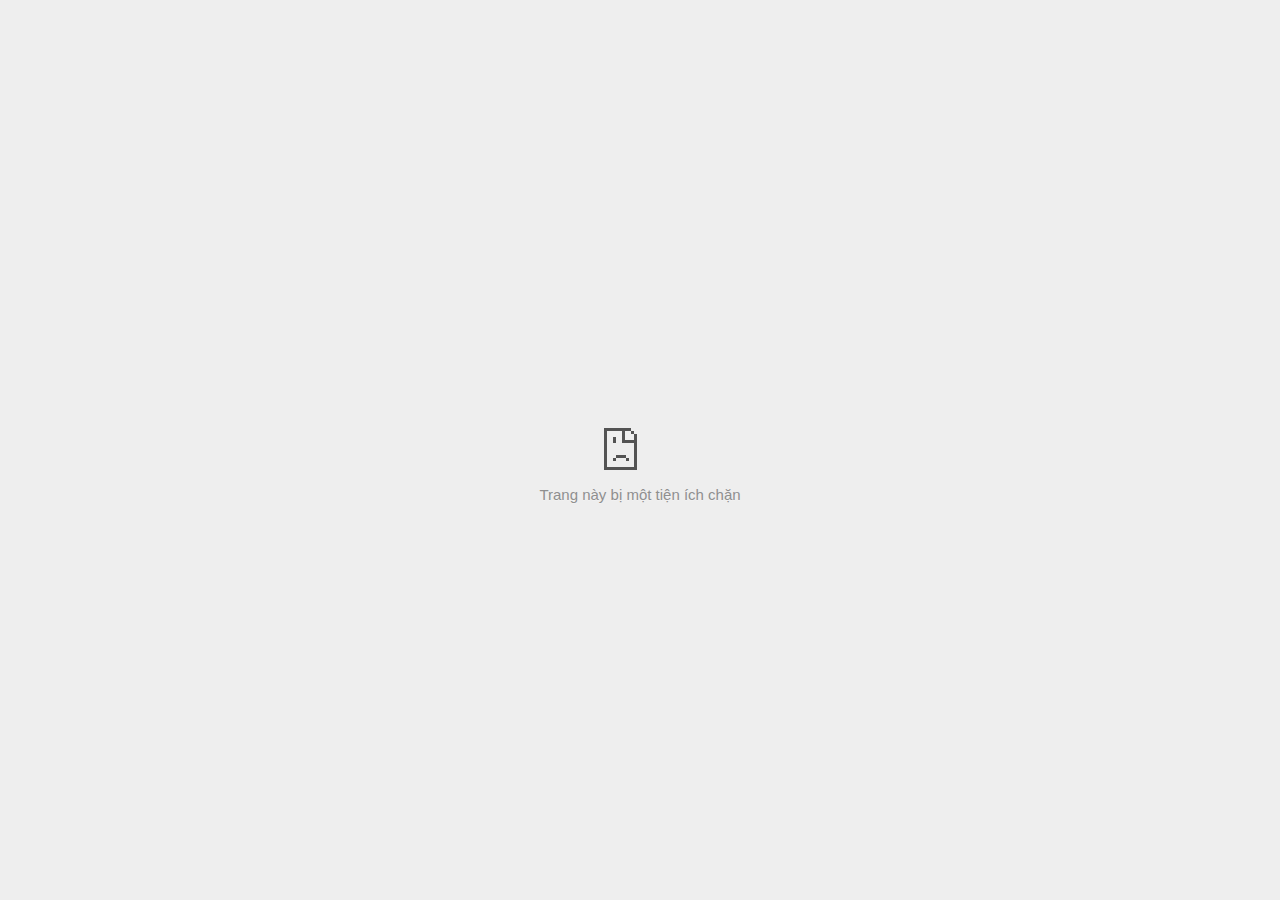
<file: assets/img/Shopee Việt Nam _ Mua và Bán Trên Ứng Dụng Di Động Hoặc Website_files/activityi.html>
<!DOCTYPE html>
<!-- saved from url=(0029)chrome-error://chromewebdata/ -->
<html dir="ltr" lang="vi" subframe=""><head><meta http-equiv="Content-Type" content="text/html; charset=UTF-8">
  
  <meta name="color-scheme" content="light dark">
  <meta name="theme-color" content="#fff">
  <meta name="viewport" content="width=device-width, initial-scale=1.0,
                                 maximum-scale=1.0, user-scalable=no">
  <title>9526557.fls.doubleclick.net</title>
  <style>/* Copyright 2017 The Chromium Authors. All rights reserved.
 * Use of this source code is governed by a BSD-style license that can be
 * found in the LICENSE file. */

a {
  color: var(--link-color);
}

body {
  --background-color: #fff;
  --error-code-color: var(--google-gray-700);
  --google-blue-100: rgb(210, 227, 252);
  --google-blue-300: rgb(138, 180, 248);
  --google-blue-600: rgb(26, 115, 232);
  --google-blue-700: rgb(25, 103, 210);
  --google-gray-100: rgb(241, 243, 244);
  --google-gray-300: rgb(218, 220, 224);
  --google-gray-500: rgb(154, 160, 166);
  --google-gray-50: rgb(248, 249, 250);
  --google-gray-600: rgb(128, 134, 139);
  --google-gray-700: rgb(95, 99, 104);
  --google-gray-800: rgb(60, 64, 67);
  --google-gray-900: rgb(32, 33, 36);
  --heading-color: var(--google-gray-900);
  --link-color: rgb(88, 88, 88);
  --popup-container-background-color: rgba(0,0,0,.65);
  --primary-button-fill-color-active: var(--google-blue-700);
  --primary-button-fill-color: var(--google-blue-600);
  --primary-button-text-color: #fff;
  --quiet-background-color: rgb(247, 247, 247);
  --secondary-button-border-color: var(--google-gray-500);
  --secondary-button-fill-color: #fff;
  --secondary-button-hover-border-color: var(--google-gray-600);
  --secondary-button-hover-fill-color: var(--google-gray-50);
  --secondary-button-text-color: var(--google-gray-700);
  --small-link-color: var(--google-gray-700);
  --text-color: var(--google-gray-700);
  background: var(--background-color);
  color: var(--text-color);
  word-wrap: break-word;
}

.nav-wrapper .secondary-button {
  background: var(--secondary-button-fill-color);
  border: 1px solid var(--secondary-button-border-color);
  color: var(--secondary-button-text-color);
  float: none;
  margin: 0;
  padding: 8px 16px;
}

.hidden {
  display: none;
}

html {
  -webkit-text-size-adjust: 100%;
  font-size: 125%;
}

.icon {
  background-repeat: no-repeat;
  background-size: 100%;
}

@media (prefers-color-scheme: dark) {
  body {
    --background-color: var(--google-gray-900);
    --error-code-color: var(--google-gray-500);
    --heading-color: var(--google-gray-500);
    --link-color: var(--google-blue-300);
    --primary-button-fill-color-active: rgb(129, 162, 208);
    --primary-button-fill-color: var(--google-blue-300);
    --primary-button-text-color: var(--google-gray-900);
    --quiet-background-color: var(--background-color);
    --secondary-button-border-color: var(--google-gray-700);
    --secondary-button-fill-color: var(--google-gray-900);
    --secondary-button-hover-fill-color: rgb(48, 51, 57);
    --secondary-button-text-color: var(--google-blue-300);
    --small-link-color: var(--google-blue-300);
    --text-color: var(--google-gray-500);
  }
}
</style>
  <style>/* Copyright 2014 The Chromium Authors. All rights reserved.
   Use of this source code is governed by a BSD-style license that can be
   found in the LICENSE file. */

button {
  border: 0;
  border-radius: 4px;
  box-sizing: border-box;
  color: var(--primary-button-text-color);
  cursor: pointer;
  float: right;
  font-size: .875em;
  margin: 0;
  padding: 8px 16px;
  transition: box-shadow 150ms cubic-bezier(0.4, 0, 0.2, 1);
  user-select: none;
}

[dir='rtl'] button {
  float: left;
}

.bad-clock button,
.captive-portal button,
.https-only button,
.insecure-form button,
.lookalike-url button,
.main-frame-blocked button,
.neterror button,
.pdf button,
.ssl button,
.safe-browsing-billing button {
  background: var(--primary-button-fill-color);
}

button:active {
  background: var(--primary-button-fill-color-active);
  outline: 0;
}

#debugging {
  display: inline;
  overflow: auto;
}

.debugging-content {
  line-height: 1em;
  margin-bottom: 0;
  margin-top: 1em;
}

.debugging-content-fixed-width {
  display: block;
  font-family: monospace;
  font-size: 1.2em;
  margin-top: 0.5em;
}

.debugging-title {
  font-weight: bold;
}

#details {
  margin: 0 0 50px;
}

#details p:not(:first-of-type) {
  margin-top: 20px;
}

.secondary-button:active {
  border-color: white;
  box-shadow: 0 1px 2px 0 rgba(60, 64, 67, .3),
      0 2px 6px 2px rgba(60, 64, 67, .15);
}

.secondary-button:hover {
  background: var(--secondary-button-hover-fill-color);
  border-color: var(--secondary-button-hover-border-color);
  text-decoration: none;
}

.error-code {
  color: var(--error-code-color);
  font-size: .8em;
  margin-top: 12px;
  text-transform: uppercase;
}

#error-debugging-info {
  font-size: 0.8em;
}

h1 {
  color: var(--heading-color);
  font-size: 1.6em;
  font-weight: normal;
  line-height: 1.25em;
  margin-bottom: 16px;
}

h2 {
  font-size: 1.2em;
  font-weight: normal;
}

.icon {
  height: 72px;
  margin: 0 0 40px;
  width: 72px;
}

input[type=checkbox] {
  opacity: 0;
}

input[type=checkbox]:focus ~ .checkbox::after {
  outline: -webkit-focus-ring-color auto 5px;
}

.interstitial-wrapper {
  box-sizing: border-box;
  font-size: 1em;
  line-height: 1.6em;
  margin: 14vh auto 0;
  max-width: 600px;
  width: 100%;
}

#main-message > p {
  display: inline;
}

#extended-reporting-opt-in {
  font-size: .875em;
  margin-top: 32px;
}

#extended-reporting-opt-in label {
  display: grid;
  grid-template-columns: 1.8em 1fr;
  position: relative;
}

#enhanced-protection-message {
  border-radius: 4px;
  font-size: 1em;
  margin-top: 32px;
  padding: 10px 5px;
}

#enhanced-protection-message label {
  display: grid;
  grid-template-columns: 2.5em 1fr;
  position: relative;
}

#enhanced-protection-message div {
  margin: 0.5em;
}

#enhanced-protection-message .icon {
  height: 1.5em;
  vertical-align: middle;
  width: 1.5em;
}

.nav-wrapper {
  margin-top: 51px;
}

.nav-wrapper::after {
  clear: both;
  content: '';
  display: table;
  width: 100%;
}

.small-link {
  color: var(--small-link-color);
  font-size: .875em;
}

.checkboxes {
  flex: 0 0 24px;
}

.checkbox {
  --padding: .9em;
  background: transparent;
  display: block;
  height: 1em;
  left: -1em;
  padding-inline-start: var(--padding);
  position: absolute;
  right: 0;
  top: -.5em;
  width: 1em;
}

.checkbox::after {
  border: 1px solid white;
  border-radius: 2px;
  content: '';
  height: 1em;
  left: var(--padding);
  position: absolute;
  top: var(--padding);
  width: 1em;
}

.checkbox::before {
  background: transparent;
  border: 2px solid white;
  border-inline-end-width: 0;
  border-top-width: 0;
  content: '';
  height: .2em;
  left: calc(.3em + var(--padding));
  opacity: 0;
  position: absolute;
  top: calc(.3em  + var(--padding));
  transform: rotate(-45deg);
  width: .5em;
}

input[type=checkbox]:checked ~ .checkbox::before {
  opacity: 1;
}

#recurrent-error-message {
  background: #ededed;
  border-radius: 4px;
  margin-bottom: 16px;
  margin-top: 12px;
  padding: 12px 16px;
}

.showing-recurrent-error-message #extended-reporting-opt-in {
  margin-top: 16px;
}

.showing-recurrent-error-message #enhanced-protection-message {
  margin-top: 16px;
}

@media (max-width: 700px) {
  .interstitial-wrapper {
    padding: 0 10%;
  }

  #error-debugging-info {
    overflow: auto;
  }
}

@media (max-width: 420px) {
  button,
  [dir='rtl'] button,
  .small-link {
    float: none;
    font-size: .825em;
    font-weight: 500;
    margin: 0;
    width: 100%;
  }

  button {
    padding: 16px 24px;
  }

  #details {
    margin: 20px 0 20px 0;
  }

  #details p:not(:first-of-type) {
    margin-top: 10px;
  }

  .secondary-button:not(.hidden) {
    display: block;
    margin-top: 20px;
    text-align: center;
    width: 100%;
  }

  .interstitial-wrapper {
    padding: 0 5%;
  }

  #extended-reporting-opt-in {
    margin-top: 24px;
  }

  #enhanced-protection-message {
    margin-top: 24px;
  }

  .nav-wrapper {
    margin-top: 30px;
  }
}

/**
 * Mobile specific styling.
 * Navigation buttons are anchored to the bottom of the screen.
 * Details message replaces the top content in its own scrollable area.
 */

@media (max-width: 420px) {
  .nav-wrapper .secondary-button {
    border: 0;
    margin: 16px 0 0;
    margin-inline-end: 0;
    padding-bottom: 16px;
    padding-top: 16px;
  }
}

/* Fixed nav. */
@media (min-width: 240px) and (max-width: 420px) and
       (min-height: 401px),
       (min-width: 421px) and (min-height: 240px) and
       (max-height: 560px) {
  body .nav-wrapper {
    background: var(--background-color);
    bottom: 0;
    box-shadow: 0 -12px 24px var(--background-color);
    left: 0;
    margin: 0 auto;
    max-width: 736px;
    padding-inline-end: 24px;
    padding-inline-start: 24px;
    position: fixed;
    right: 0;
    width: 100%;
    z-index: 2;
  }

  .interstitial-wrapper {
    max-width: 736px;
  }

  #details,
  #main-content {
    padding-bottom: 40px;
  }

  #details {
    padding-top: 5.5vh;
  }

  button.small-link {
    color: var(--google-blue-600);
  }
}

@media (max-width: 420px) and (orientation: portrait),
       (max-height: 560px) {
  body {
    margin: 0 auto;
  }

  button,
  [dir='rtl'] button,
  button.small-link,
  .nav-wrapper .secondary-button {
    font-family: Roboto-Regular,Helvetica;
    font-size: .933em;
    margin: 6px 0;
    transform: translatez(0);
  }

  .nav-wrapper {
    box-sizing: border-box;
    padding-bottom: 8px;
    width: 100%;
  }

  #details {
    box-sizing: border-box;
    height: auto;
    margin: 0;
    opacity: 1;
    transition: opacity 250ms cubic-bezier(0.4, 0, 0.2, 1);
  }

  #details.hidden,
  #main-content.hidden {
    height: 0;
    opacity: 0;
    overflow: hidden;
    padding-bottom: 0;
    transition: none;
  }

  h1 {
    font-size: 1.5em;
    margin-bottom: 8px;
  }

  .icon {
    margin-bottom: 5.69vh;
  }

  .interstitial-wrapper {
    box-sizing: border-box;
    margin: 7vh auto 12px;
    padding: 0 24px;
    position: relative;
  }

  .interstitial-wrapper p {
    font-size: .95em;
    line-height: 1.61em;
    margin-top: 8px;
  }

  #main-content {
    margin: 0;
    transition: opacity 100ms cubic-bezier(0.4, 0, 0.2, 1);
  }

  .small-link {
    border: 0;
  }

  .suggested-left > #control-buttons,
  .suggested-right > #control-buttons {
    float: none;
    margin: 0;
  }
}

@media (min-width: 421px) and (min-height: 500px) and (max-height: 560px) {
  .interstitial-wrapper {
    margin-top: 10vh;
  }
}

@media (min-height: 400px) and (orientation:portrait) {
  .interstitial-wrapper {
    margin-bottom: 145px;
  }
}

@media (min-height: 299px) {
  .nav-wrapper {
    padding-bottom: 16px;
  }
}

@media (max-height: 560px) and (min-height: 240px) and (orientation:landscape) {
  .extended-reporting-has-checkbox #details {
    padding-bottom: 80px;
  }
}

@media (min-height: 500px) and (max-height: 650px) and (max-width: 414px) and
       (orientation: portrait) {
  .interstitial-wrapper {
    margin-top: 7vh;
  }
}

@media (min-height: 650px) and (max-width: 414px) and (orientation: portrait) {
  .interstitial-wrapper {
    margin-top: 10vh;
  }
}

/* Small mobile screens. No fixed nav. */
@media (max-height: 400px) and (orientation: portrait),
       (max-height: 239px) and (orientation: landscape),
       (max-width: 419px) and (max-height: 399px) {
  .interstitial-wrapper {
    display: flex;
    flex-direction: column;
    margin-bottom: 0;
  }

  #details {
    flex: 1 1 auto;
    order: 0;
  }

  #main-content {
    flex: 1 1 auto;
    order: 0;
  }

  .nav-wrapper {
    flex: 0 1 auto;
    margin-top: 8px;
    order: 1;
    padding-inline-end: 0;
    padding-inline-start: 0;
    position: relative;
    width: 100%;
  }

  button,
  .nav-wrapper .secondary-button {
    padding: 16px 24px;
  }

  button.small-link {
    color: var(--google-blue-600);
  }
}

@media (max-width: 239px) and (orientation: portrait) {
  .nav-wrapper {
    padding-inline-end: 0;
    padding-inline-start: 0;
  }
}
</style>
  <style>/* Copyright 2013 The Chromium Authors. All rights reserved.
 * Use of this source code is governed by a BSD-style license that can be
 * found in the LICENSE file. */

/* Don't use the main frame div when the error is in a subframe. */
html[subframe] #main-frame-error {
  display: none;
}

/* Don't use the subframe error div when the error is in a main frame. */
html:not([subframe]) #sub-frame-error {
  display: none;
}

h1 {
  margin-top: 0;
  word-wrap: break-word;
}

h1 span {
  font-weight: 500;
}

a {
  text-decoration: none;
}

.icon {
  -webkit-user-select: none;
  display: inline-block;
}

.icon-generic {
  /* Can't access chrome://theme/IDR_ERROR_NETWORK_GENERIC from an untrusted
   * renderer process, so embed the resource manually. */
  content: -webkit-image-set(
      url([data-uri]) 1x,
      url([data-uri]) 2x);
}

.icon-offline {
  content: -webkit-image-set(
      url([data-uri]) 1x,
      url([data-uri]) 2x);
  position: relative;
}

.icon-disabled {
  content: -webkit-image-set(
      url([data-uri]) 1x,
      url([data-uri]) 2x);
  width: 112px;
}

.hidden {
  display: none;
}

#suggestions-list a {
  color: var(--google-blue-600);
}

#suggestions-list p {
  margin-block-end: 0;
}

#suggestions-list ul {
  margin-top: 0;
}

.single-suggestion {
  list-style-type: none;
  padding-inline-start: 0;
}

#error-information-button {
  content: url([data-uri]);
  height: 24px;
  vertical-align: -.15em;
  width: 24px;
}

.use-popup-container#error-information-popup-container
  #error-information-popup {
  align-items: center;
  background-color: var(--popup-container-background-color);
  display: flex;
  height: 100%;
  left: 0;
  position: fixed;
  top: 0;
  width: 100%;
  z-index: 100;
}

.use-popup-container#error-information-popup-container
  #error-information-popup-content > p {
  margin-bottom: 11px;
  margin-inline-start: 20px;
}

.use-popup-container#error-information-popup-container #suggestions-list ul {
  margin-inline-start: 15px;
}

.use-popup-container#error-information-popup-container
  #error-information-popup-box {
  background-color: var(--background-color);
  left: 5%;
  padding-bottom: 15px;
  padding-top: 15px;
  position: fixed;
  width: 90%;
  z-index: 101;
}

.use-popup-container#error-information-popup-container div.error-code {
  margin-inline-start: 20px;
}

.use-popup-container#error-information-popup-container #suggestions-list p {
  margin-inline-start: 20px;
}

:not(.use-popup-container)#error-information-popup-container
  #error-information-popup-close {
  display: none;
}

#error-information-popup-close {
  margin-bottom: 0;
  margin-inline-end: 35px;
  margin-top: 15px;
  text-align: end;
}

.link-button {
  color: rgb(66, 133, 244);
  display: inline-block;
  font-weight: bold;
  text-transform: uppercase;
}

#sub-frame-error-details {

  color: #8F8F8F;

  /* Not done on mobile for performance reasons. */
  text-shadow: 0 1px 0 rgba(255,255,255,0.3);

}

[jscontent=hostName],
[jscontent=failedUrl] {
  overflow-wrap: break-word;
}

.secondary-button {
  background: #d9d9d9;
  color: #696969;
  margin-inline-end: 16px;
}

.snackbar {
  background: #323232;
  border-radius: 2px;
  bottom: 24px;
  box-sizing: border-box;
  color: #fff;
  font-size: .87em;
  left: 24px;
  max-width: 568px;
  min-width: 288px;
  opacity: 0;
  padding: 16px 24px 12px;
  position: fixed;
  transform: translateY(90px);
  will-change: opacity, transform;
  z-index: 999;
}

.snackbar-show {
  -webkit-animation:
    show-snackbar 250ms cubic-bezier(0, 0, 0.2, 1) forwards,
    hide-snackbar 250ms cubic-bezier(0.4, 0, 1, 1) forwards 5s;
}

@-webkit-keyframes show-snackbar {
  100% {
    opacity: 1;
    transform: translateY(0);
  }
}

@-webkit-keyframes hide-snackbar {
  0% {
    opacity: 1;
    transform: translateY(0);
  }
  100% {
    opacity: 0;
    transform: translateY(90px);
  }
}

.suggestions {
  margin-top: 18px;
}

.suggestion-header {
  font-weight: bold;
  margin-bottom: 4px;
}

.suggestion-body {
  color: #777;
}

/* Decrease padding at low sizes. */
@media (max-width: 640px), (max-height: 640px) {
  h1 {
    margin: 0 0 15px;
  }
  .suggestions {
    margin-top: 10px;
  }
  .suggestion-header {
    margin-bottom: 0;
  }
}

#download-link,
#download-link-clicked {
  margin-bottom: 30px;
  margin-top: 30px;
}

#download-link-clicked {
  color: #BBB;
}

#download-link::before,
#download-link-clicked::before {
  content: url([data-uri]);
  display: inline-block;
  margin-inline-end: 4px;
  vertical-align: -webkit-baseline-middle;
}

#download-link-clicked::before {
  opacity: 0;
  width: 0;
}

#offline-content-list-visibility-card {
  border: 1px solid white;
  border-radius: 8px;
  display: flex;
  font-size: .8em;
  justify-content: space-between;
  line-height: 1;
}

#offline-content-list.list-hidden #offline-content-list-visibility-card {
  border-color: rgb(218, 220, 224);
}

#offline-content-list-visibility-card > div {
  padding: 1em;
}

#offline-content-list-title {
  color: var(--google-gray-700);
}

#offline-content-list-show-text,
#offline-content-list-hide-text {
  color: rgb(66, 133, 244);
}

/* Hides the "hide" text div when the offline content list is collapsed/hidden
 * and, alternatively, hides the "show" text div when the offline content list
 * is expanded/shown.
 */
#offline-content-list.list-hidden #offline-content-list-hide-text,
#offline-content-list:not(.list-hidden) #offline-content-list-show-text {
  display: none;
}

/* Controls the animation of the offline content list when it is expanded/shown.
 */
#offline-content-suggestions {
  /* Max-height has to be set for the height animation to work. The chosen value
   * is a little greater than the maximum height the list will have, when all
   * suggestions have images, so that it is never clamped. This makes so that
   * when the actual height is smaller then the animation is not as smooth.
   */
  max-height: 27em;
  transition: max-height 200ms ease-in, visibility 0s 200ms,
              opacity 200ms 200ms linear;
}

/* Controls the animation of the offline content list when it is
 * collapsed/hidden.
 */
#offline-content-list.list-hidden #offline-content-suggestions {
  max-height: 0;
  opacity: 0;
  transition: opacity 200ms linear, visibility 0s 200ms,
              max-height 200ms 200ms ease-out;
  visibility: hidden;
}

#offline-content-list {
  margin-inline-start: -5%;
  width: 110%;
}

/* The selectors below adjust the "overflow" of the suggestion cards contents
 * based on the same screen size based strategy used for the main frame, which
 * is applied by the `interstitial-wrapper` class. */
@media (max-width: 420px)  {
  #offline-content-list {
    margin-inline-start: -2.5%;
    width: 105%;
  }
}
@media (max-width: 420px) and (orientation: portrait),
       (max-height: 560px) {
  #offline-content-list {
    margin-inline-start: -12px;
    width: calc(100% + 24px);
  }
}

.suggestion-with-image .offline-content-suggestion-thumbnail {
  flex-basis: 8.2em;
  flex-shrink: 0;
}

.suggestion-with-image .offline-content-suggestion-thumbnail > img {
  height: 100%;
  width: 100%;
}

.suggestion-with-image #offline-content-list:not(.is-rtl)
.offline-content-suggestion-thumbnail > img {
  border-bottom-right-radius: 7px;
  border-top-right-radius: 7px;
}

.suggestion-with-image #offline-content-list.is-rtl
.offline-content-suggestion-thumbnail > img {
  border-bottom-left-radius: 7px;
  border-top-left-radius: 7px;
}

.suggestion-with-icon .offline-content-suggestion-thumbnail {
  align-items: center;
  display: flex;
  justify-content: center;
  min-height: 4.2em;
  min-width: 4.2em;
}

.suggestion-with-icon .offline-content-suggestion-thumbnail > div {
  align-items: center;
  background-color: rgb(241, 243, 244);
  border-radius: 50%;
  display: flex;
  height: 2.3em;
  justify-content: center;
  width: 2.3em;
}

.suggestion-with-icon .offline-content-suggestion-thumbnail > div > img {
  height: 1.45em;
  width: 1.45em;
}

.offline-content-suggestion-favicon {
  height: 1em;
  margin-inline-end: 0.4em;
  width: 1.4em;
}

.offline-content-suggestion-favicon > img {
  height: 1.4em;
  width: 1.4em;
}

.no-favicon .offline-content-suggestion-favicon {
  display: none;
}

.image-video {
  content: url([data-uri]);
}

.image-music-note {
  content: url([data-uri]);
}

.image-earth {
  content: url([data-uri]);
}

.image-file {
  content: url([data-uri]);
}

.offline-content-suggestion-texts {
  display: flex;
  flex-direction: column;
  justify-content: space-between;
  line-height: 1.3;
  padding: .9em;
  width: 100%;
}

.offline-content-suggestion-title {
  -webkit-box-orient: vertical;
  -webkit-line-clamp: 3;
  color: rgb(32, 33, 36);
  display: -webkit-box;
  font-size: 1.1em;
  overflow: hidden;
  text-overflow: ellipsis;
}

div.offline-content-suggestion {
  align-items: stretch;
  border: 1px solid rgb(218, 220, 224);
  border-radius: 8px;
  display: flex;
  justify-content: space-between;
  margin-bottom: .8em;
}

.suggestion-with-image {
  flex-direction: row;
  height: 8.2em;
  max-height: 8.2em;
}

.suggestion-with-icon {
  flex-direction: row-reverse;
  height: 4.2em;
  max-height: 4.2em;
}

.suggestion-with-icon .offline-content-suggestion-title {
  -webkit-line-clamp: 1;
  word-break: break-all;
}

.suggestion-with-icon .offline-content-suggestion-texts {
  padding-inline-start: 0;
}

.offline-content-suggestion-attribution-freshness {
  color: rgb(95, 99, 104);
  display: flex;
  font-size: .8em;
  line-height: 1.7em;
}

.offline-content-suggestion-attribution {
  -webkit-box-orient: vertical;
  -webkit-line-clamp: 1;
  display: -webkit-box;
  flex-shrink: 1;
  margin-inline-end: 0.3em;
  overflow: hidden;
  overflow-wrap: break-word;
  text-overflow: ellipsis;
  word-break: break-all;
}

.no-attribution .offline-content-suggestion-attribution {
  display: none;
}

.offline-content-suggestion-freshness::before {
  content: '-';
  display: inline-block;
  flex-shrink: 0;
  margin-inline-end: .1em;
  margin-inline-start: .1em;
}

.no-attribution .offline-content-suggestion-freshness::before {
  display: none;
}

.offline-content-suggestion-freshness {
  flex-shrink: 0;
}

.suggestion-with-image .offline-content-suggestion-pin-spacer {
  flex-grow: 100;
  flex-shrink: 1;
}

.suggestion-with-image .offline-content-suggestion-pin {
  content: url([data-uri]);
  flex-shrink: 0;
  height: 1.4em;
  margin-inline-start: .4em;
  width: 1.4em;
}

/* Controls the animation (and a bit more) of the launch-downloads-home action
 * button when the offline content list is expanded/shown.
 */
#offline-content-list-action {
  text-align: center;
  transition: visibility 0s 200ms, opacity 200ms 200ms linear;
}

/* Controls the animation of the launch-downloads-home action button when the
 * offline content list is collapsed/hidden.
 */
#offline-content-list.list-hidden #offline-content-list-action {
  opacity: 0;
  transition: opacity 200ms linear, visibility 0s 200ms;
  visibility: hidden;
}

#cancel-save-page-button {
  background-image: url([data-uri]);
  background-position: right 27px center;
  background-repeat: no-repeat;
  border: 1px solid var(--google-gray-300);
  border-radius: 5px;
  color: var(--google-gray-700);
  margin-bottom: 26px;
  padding-bottom: 16px;
  padding-inline-end: 88px;
  padding-inline-start: 16px;
  padding-top: 16px;
  text-align: start;
}

html[dir='rtl'] #cancel-save-page-button {
  background-position: left 27px center;
}

#save-page-for-later-button {
  display: flex;
  justify-content: start;
}

#save-page-for-later-button a::before {
  content: url([data-uri]);
  display: inline-block;
  margin-inline-end: 4px;
  vertical-align: -webkit-baseline-middle;
}

.hidden#save-page-for-later-button {
  display: none;
}

/* Don't allow overflow when in a subframe. */
html[subframe] body {
  overflow: hidden;
}

#sub-frame-error {
  -webkit-align-items: center;
  -webkit-flex-flow: column;
  -webkit-justify-content: center;
  background-color: #DDD;
  display: -webkit-flex;
  height: 100%;
  left: 0;
  position: absolute;
  text-align: center;
  top: 0;
  transition: background-color 200ms ease-in-out;
  width: 100%;
}

#sub-frame-error:hover {
  background-color: #EEE;
}

#sub-frame-error .icon-generic {
  margin: 0 0 16px;
}

#sub-frame-error-details {
  margin: 0 10px;
  text-align: center;
  visibility: hidden;
}

/* Show details only when hovering. */
#sub-frame-error:hover #sub-frame-error-details {
  visibility: visible;
}

/* If the iframe is too small, always hide the error code. */
/* TODO(mmenke): See if overflow: no-display works better, once supported. */
@media (max-width: 200px), (max-height: 95px) {
  #sub-frame-error-details {
    display: none;
  }
}

/* Adjust icon for small embedded frames in apps. */
@media (max-height: 100px) {
  #sub-frame-error .icon-generic {
    height: auto;
    margin: 0;
    padding-top: 0;
    width: 25px;
  }
}

/* details-button is special; it's a <button> element that looks like a link. */
#details-button {
  box-shadow: none;
  min-width: 0;
}

/* Styles for platform dependent separation of controls and details button. */
.suggested-left > #control-buttons,
.suggested-right > #details-button {
  float: left;
}

.suggested-right > #control-buttons,
.suggested-left > #details-button {
  float: right;
}

.suggested-left .secondary-button {
  margin-inline-end: 0;
  margin-inline-start: 16px;
}

#details-button.singular {
  float: none;
}

/* download-button shows both icon and text. */
#download-button {
  padding-bottom: 4px;
  padding-top: 4px;
  position: relative;
}

#download-button::before {
  background: -webkit-image-set(
      url([data-uri]) 1x,
      url([data-uri]) 2x)
    no-repeat;
  content: '';
  display: inline-block;
  height: 24px;
  margin-inline-end: 4px;
  margin-inline-start: -4px;
  vertical-align: middle;
  width: 24px;
}

#download-button:disabled {
  background: rgb(180, 206, 249);
  color: rgb(255, 255, 255);
}

#buttons::after {
  clear: both;
  content: '';
  display: block;
  width: 100%;
}

/* Offline page */
html[dir='rtl'] .runner-container,
html[dir='rtl'].offline .icon-offline {
  transform: scaleX(-1);
}

.offline {
  transition: filter 1.5s cubic-bezier(0.65, 0.05, 0.36, 1),
              background-color 1.5s cubic-bezier(0.65, 0.05, 0.36, 1);

  will-change: filter, background-color;

}

.offline body {
  transition: background-color 1.5s cubic-bezier(0.65, 0.05, 0.36, 1);
}

.offline #main-message > p {
  display: none;
}

.offline.inverted {
  background-color: #fff;
  filter: invert(1);
}

.offline.inverted body {
  background-color: #fff;
}

.offline .interstitial-wrapper {
  color: var(--text-color);
  font-size: 1em;
  line-height: 1.55;
  margin: 0 auto;
  max-width: 600px;
  padding-top: 100px;
  position: relative;
  width: 100%;
}

.offline .runner-container {
  direction: ltr;
  height: 150px;
  max-width: 600px;
  overflow: hidden;
  position: absolute;
  top: 35px;
  width: 44px;
}

.offline .runner-container:focus {
  outline: none;
}

.offline .runner-container:focus-visible {
  outline: 3px solid var(--google-blue-300);
}

.offline .runner-canvas {
  height: 150px;
  max-width: 600px;
  opacity: 1;
  overflow: hidden;
  position: absolute;
  top: 0;
  z-index: 10;
}

.offline .controller {
  height: 100vh;
  left: 0;
  position: absolute;
  top: 0;
  width: 100vw;
  z-index: 9;
}

#offline-resources {
  display: none;
}

#offline-instruction {
  image-rendering: pixelated;
  left: 0;
  margin: auto;
  position: absolute;
  right: 0;
  top: 60px;
  width: fit-content;
}

.offline-runner-live-region {
  bottom: 0;
  clip-path: polygon(0 0, 0 0, 0 0);
  color: var(--background-color);
  display: block;
  font-size: xx-small;
  overflow: hidden;
  position: absolute;
  text-align: center;
  transition: color 1.5s cubic-bezier(0.65, 0.05, 0.36, 1);
  user-select: none;
}

/* Custom toggle */
.slow-speed-option {
  align-items: center;
  background: var(--google-gray-50);
  border-radius: 24px/50%;
  bottom: 0;
  color: var(--error-code-color);
  display: inline-flex;
  font-size: 1em;
  left: 0;
  line-height: 1.1em;
  margin: 5px auto;
  padding: 2px 12px 3px 20px;
  position: absolute;
  right: 0;
  width: max-content;
  z-index: 999;
}

.slow-speed-option.hidden {
  display: none;
}

.slow-speed-option [type=checkbox] {
  opacity: 0;
  pointer-events: none;
  position: absolute;
}

.slow-speed-option .slow-speed-toggle {
  cursor: pointer;
  margin-inline-start: 8px;
  padding: 8px 4px;
  position: relative;
}

.slow-speed-option [type=checkbox]:disabled ~ .slow-speed-toggle {
  cursor: default;
}

.slow-speed-option-label [type=checkbox] {
  opacity: 0;
  pointer-events: none;
  position: absolute;
}

.slow-speed-option .slow-speed-toggle::before,
.slow-speed-option .slow-speed-toggle::after {
  content: '';
  display: block;
  margin: 0 3px;
  transition: all 100ms cubic-bezier(0.4, 0, 1, 1);
}

.slow-speed-option .slow-speed-toggle::before {
  background: rgb(189,193,198);
  border-radius: 0.65em;
  height: 0.9em;
  width: 2em;
}

.slow-speed-option .slow-speed-toggle::after {
  background: #fff;
  border-radius: 50%;
  box-shadow: 0 1px 3px 0 rgb(0 0 0 / 40%);
  height: 1.2em;
  position: absolute;
  top: 51%;
  transform: translate(-20%, -50%);
  width: 1.1em;
}

.slow-speed-option [type=checkbox]:focus + .slow-speed-toggle {
  box-shadow: 0 0 8px rgb(94, 158, 214);
  outline: 1px solid rgb(93, 157, 213);
}

.slow-speed-option [type=checkbox]:checked + .slow-speed-toggle::before {
  background: var(--google-blue-600);
  opacity: 0.5;
}

.slow-speed-option [type=checkbox]:checked + .slow-speed-toggle::after {
  background: var(--google-blue-600);
  transform: translate(calc(2em - 90%), -50%);
}

.slow-speed-option [type=checkbox]:checked:disabled +
  .slow-speed-toggle::before {
  background: rgb(189,193,198);
}

.slow-speed-option [type=checkbox]:checked:disabled +
  .slow-speed-toggle::after {
  background: var(--google-gray-50);
}

@media (max-width: 420px) {
  #download-button {
    padding-bottom: 12px;
    padding-top: 12px;
  }

  .suggested-left > #control-buttons,
  .suggested-right > #control-buttons {
    float: none;
  }

  .snackbar {
    border-radius: 0;
    bottom: 0;
    left: 0;
    width: 100%;
  }
}

@media (max-height: 350px) {
  h1 {
    margin: 0 0 15px;
  }

  .icon-offline {
    margin: 0 0 10px;
  }

  .interstitial-wrapper {
    margin-top: 5%;
  }

  .nav-wrapper {
    margin-top: 30px;
  }
}

@media (min-width: 420px) and (max-width: 736px) and
       (min-height: 240px) and (max-height: 420px) and
       (orientation:landscape) {
  .interstitial-wrapper {
    margin-bottom: 100px;
  }
}

@media (max-width: 360px) and (max-height: 480px) {
  .offline .interstitial-wrapper {
    padding-top: 60px;
  }

  .offline .runner-container {
    top: 8px;
  }
}

@media (min-height: 240px) and (orientation: landscape) {
  .offline .interstitial-wrapper {
    margin-bottom: 90px;
  }

  .icon-offline {
    margin-bottom: 20px;
  }
}

@media (max-height: 320px) and (orientation: landscape) {
  .icon-offline {
    margin-bottom: 0;
  }

  .offline .runner-container {
    top: 10px;
  }
}

@media (max-width: 240px) {
  button {
    padding-inline-end: 12px;
    padding-inline-start: 12px;
  }

  .interstitial-wrapper {
    overflow: inherit;
    padding: 0 8px;
  }
}

@media (max-width: 120px) {
  button {
    width: auto;
  }
}

.arcade-mode,
.arcade-mode .runner-container,
.arcade-mode .runner-canvas {
  image-rendering: pixelated;
  max-width: 100%;
  overflow: hidden;
}

.arcade-mode #buttons,
.arcade-mode #main-content {
  opacity: 0;
  overflow: hidden;
}

.arcade-mode .interstitial-wrapper {
  height: 100vh;
  max-width: 100%;
  overflow: hidden;
}

.arcade-mode .runner-container {
  left: 0;
  margin: auto;
  right: 0;
  transform-origin: top center;
  transition: transform 250ms cubic-bezier(0.4, 0, 1, 1) 400ms;
  z-index: 2;
}

@media (prefers-color-scheme: dark) {
  .icon {
    filter: invert(1);
  }

  .offline .runner-canvas {
    filter: invert(1);
  }

  .offline.inverted {
    background-color: var(--background-color);
    filter: invert(0);
  }

  .offline.inverted body {
    background-color: #fff;
  }

  .offline.inverted .offline-runner-live-region {
    color: #fff;
  }

  #suggestions-list a {
    color: var(--link-color);
  }

  #error-information-button {
    filter: invert(0.6);
  }

  .slow-speed-option {
    background: var(--google-gray-800);
    color: var(--google-gray-100);
  }

  .slow-speed-option .slow-speed-toggle::before,
  .slow-speed-option [type=checkbox]:checked:disabled +
    .slow-speed-toggle::before {
     background: rgb(189,193,198);
  }

  .slow-speed-option [type=checkbox]:checked + .slow-speed-toggle::after,
  .slow-speed-option [type=checkbox]:checked + .slow-speed-toggle::before {
    background: var(--google-blue-300);
  }
}
</style>
  <script>// Copyright 2013 The Chromium Authors. All rights reserved.
// Use of this source code is governed by a BSD-style license that can be
// found in the LICENSE file.

/**
 * @typedef {{
 *   downloadButtonClick: function(),
 *   reloadButtonClick: function(string),
 *   detailsButtonClick: function(),
 *   diagnoseErrorsButtonClick: function(),
 *   trackEasterEgg: function(),
 *   updateEasterEggHighScore: function(number),
 *   resetEasterEggHighScore: function(),
 *   launchOfflineItem: function(string, string),
 *   savePageForLater: function(),
 *   cancelSavePage: function(),
 *   listVisibilityChange: function(boolean),
 * }}
 */
// eslint-disable-next-line no-var
var errorPageController;

const HIDDEN_CLASS = 'hidden';

// Decodes a UTF16 string that is encoded as base64.
function decodeUTF16Base64ToString(encoded_text) {
  const data = atob(encoded_text);
  let result = '';
  for (let i = 0; i < data.length; i += 2) {
    result +=
        String.fromCharCode(data.charCodeAt(i) * 256 + data.charCodeAt(i + 1));
  }
  return result;
}

function toggleHelpBox() {
  const helpBoxOuter = document.getElementById('details');
  helpBoxOuter.classList.toggle(HIDDEN_CLASS);
  const detailsButton = document.getElementById('details-button');
  if (helpBoxOuter.classList.contains(HIDDEN_CLASS)) {
    /** @suppress {missingProperties} */
    detailsButton.innerText = detailsButton.detailsText;
  } else {
    /** @suppress {missingProperties} */
    detailsButton.innerText = detailsButton.hideDetailsText;
  }

  // Details appears over the main content on small screens.
  if (mobileNav) {
    document.getElementById('main-content').classList.toggle(HIDDEN_CLASS);
    const runnerContainer = document.querySelector('.runner-container');
    if (runnerContainer) {
      runnerContainer.classList.toggle(HIDDEN_CLASS);
    }
  }
}

function diagnoseErrors() {
  if (window.errorPageController) {
    errorPageController.diagnoseErrorsButtonClick();
  }
}

// Subframes use a different layout but the same html file.  This is to make it
// easier to support platforms that load the error page via different
// mechanisms (Currently just iOS). We also use the subframe style for portals
// as they are embedded like subframes and can't be interacted with by the user.
let isSubFrame = false;
if (window.top.location !== window.location || window.portalHost) {
  document.documentElement.setAttribute('subframe', '');
  isSubFrame = true;
}

// Re-renders the error page using |strings| as the dictionary of values.
// Used by NetErrorTabHelper to update DNS error pages with probe results.
function updateForDnsProbe(strings) {
  const context = new JsEvalContext(strings);
  jstProcess(context, document.getElementById('t'));
  onDocumentLoadOrUpdate();
}

// Adds an icon class to the list and removes classes previously set.
function updateIconClass(newClass) {
  const frameSelector = isSubFrame ? '#sub-frame-error' : '#main-frame-error';
  const iconEl = document.querySelector(frameSelector + ' .icon');

  if (iconEl.classList.contains(newClass)) {
    return;
  }

  iconEl.className = 'icon ' + newClass;
}

// Implements button clicks.  This function is needed during the transition
// between implementing these in trunk chromium and implementing them in iOS.
function reloadButtonClick(url) {
  if (window.errorPageController) {
    // 

    // 
    errorPageController.reloadButtonClick();
    // 
  } else {
    window.location = url;
  }
}

function downloadButtonClick() {
  if (window.errorPageController) {
    errorPageController.downloadButtonClick();
    const downloadButton = document.getElementById('download-button');
    downloadButton.disabled = true;
    /** @suppress {missingProperties} */
    downloadButton.textContent = downloadButton.disabledText;

    document.getElementById('download-link-wrapper')
        .classList.add(HIDDEN_CLASS);
    document.getElementById('download-link-clicked-wrapper')
        .classList.remove(HIDDEN_CLASS);
  }
}

function detailsButtonClick() {
  if (window.errorPageController) {
    errorPageController.detailsButtonClick();
  }
}

let primaryControlOnLeft = true;
// 

function setAutoFetchState(scheduled, can_schedule) {
  document.getElementById('cancel-save-page-button')
      .classList.toggle(HIDDEN_CLASS, !scheduled);
  document.getElementById('save-page-for-later-button')
      .classList.toggle(HIDDEN_CLASS, scheduled || !can_schedule);
}

function savePageLaterClick() {
  errorPageController.savePageForLater();
  // savePageForLater will eventually trigger a call to setAutoFetchState() when
  // it completes.
}

function cancelSavePageClick() {
  errorPageController.cancelSavePage();
  // setAutoFetchState is not called in response to cancelSavePage(), so do it
  // now.
  setAutoFetchState(false, true);
}

function toggleErrorInformationPopup() {
  document.getElementById('error-information-popup-container')
      .classList.toggle(HIDDEN_CLASS);
}

function launchOfflineItem(itemID, name_space) {
  errorPageController.launchOfflineItem(itemID, name_space);
}

function launchDownloadsPage() {
  errorPageController.launchDownloadsPage();
}

function getIconForSuggestedItem(item) {
  // Note: |item.content_type| contains the enum values from
  // chrome::mojom::AvailableContentType.
  switch (item.content_type) {
    case 1:  // kVideo
      return 'image-video';
    case 2:  // kAudio
      return 'image-music-note';
    case 0:  // kPrefetchedPage
    case 3:  // kOtherPage
      return 'image-earth';
  }
  return 'image-file';
}

function getSuggestedContentDiv(item, index) {
  // Note: See AvailableContentToValue in available_offline_content_helper.cc
  // for the data contained in an |item|.
  // TODO(carlosk): Present |snippet_base64| when that content becomes
  // available.
  let thumbnail = '';
  const extraContainerClasses = [];
  // html_inline.py will try to replace src attributes with data URIs using a
  // simple regex. The following is obfuscated slightly to avoid that.
  const source = 'src';
  if (item.thumbnail_data_uri) {
    extraContainerClasses.push('suggestion-with-image');
    thumbnail = `<img ${source}="${item.thumbnail_data_uri}">`;
  } else {
    extraContainerClasses.push('suggestion-with-icon');
    const iconClass = getIconForSuggestedItem(item);
    thumbnail = `<div><img class="${iconClass}"></div>`;
  }

  let favicon = '';
  if (item.favicon_data_uri) {
    favicon = `<img ${source}="${item.favicon_data_uri}">`;
  } else {
    extraContainerClasses.push('no-favicon');
  }

  if (!item.attribution_base64) {
    extraContainerClasses.push('no-attribution');
  }

  return `
  <div class="offline-content-suggestion ${extraContainerClasses.join(' ')}"
    onclick="launchOfflineItem('${item.ID}', '${item.name_space}')">
      <div class="offline-content-suggestion-texts">
        <div id="offline-content-suggestion-title-${index}"
             class="offline-content-suggestion-title">
        </div>
        <div class="offline-content-suggestion-attribution-freshness">
          <div id="offline-content-suggestion-favicon-${index}"
               class="offline-content-suggestion-favicon">
            ${favicon}
          </div>
          <div id="offline-content-suggestion-attribution-${index}"
               class="offline-content-suggestion-attribution">
          </div>
          <div class="offline-content-suggestion-freshness">
            ${item.date_modified}
          </div>
          <div class="offline-content-suggestion-pin-spacer"></div>
          <div class="offline-content-suggestion-pin"></div>
        </div>
      </div>
      <div class="offline-content-suggestion-thumbnail">
        ${thumbnail}
      </div>
  </div>`;
}

/**
 * @typedef {{
 *   ID: string,
 *   name_space: string,
 *   title_base64: string,
 *   snippet_base64: string,
 *   date_modified: string,
 *   attribution_base64: string,
 *   thumbnail_data_uri: string,
 *   favicon_data_uri: string,
 *   content_type: number,
 * }}
 */
let AvailableOfflineContent;

// Populates a list of suggested offline content.
// Note: For security reasons all content downloaded from the web is considered
// unsafe and must be securely handled to be presented on the dino page. Images
// have already been safely re-encoded but textual content -- like title and
// attribution -- must be properly handled here.
// @param {boolean} isShown
// @param {Array<AvailableOfflineContent>} suggestions
function offlineContentAvailable(isShown, suggestions) {
  if (!suggestions || !loadTimeData.valueExists('offlineContentList')) {
    return;
  }

  const suggestionsHTML = [];
  for (let index = 0; index < suggestions.length; index++) {
    suggestionsHTML.push(getSuggestedContentDiv(suggestions[index], index));
  }

  document.getElementById('offline-content-suggestions').innerHTML =
      suggestionsHTML.join('\n');

  // Sets textual web content using |textContent| to make sure it's handled as
  // plain text.
  for (let index = 0; index < suggestions.length; index++) {
    document.getElementById(`offline-content-suggestion-title-${index}`)
        .textContent =
        decodeUTF16Base64ToString(suggestions[index].title_base64);
    document.getElementById(`offline-content-suggestion-attribution-${index}`)
        .textContent =
        decodeUTF16Base64ToString(suggestions[index].attribution_base64);
  }

  const contentListElement = document.getElementById('offline-content-list');
  if (document.dir === 'rtl') {
    contentListElement.classList.add('is-rtl');
  }
  contentListElement.hidden = false;
  // The list is configured as hidden by default. Show it if needed.
  if (isShown) {
    toggleOfflineContentListVisibility(false);
  }
}

function toggleOfflineContentListVisibility(updatePref) {
  if (!loadTimeData.valueExists('offlineContentList')) {
    return;
  }

  const contentListElement = document.getElementById('offline-content-list');
  const isVisible = !contentListElement.classList.toggle('list-hidden');

  if (updatePref && window.errorPageController) {
    errorPageController.listVisibilityChanged(isVisible);
  }
}

// Called on document load, and from updateForDnsProbe().
function onDocumentLoadOrUpdate() {
  const downloadButtonVisible = loadTimeData.valueExists('downloadButton') &&
      loadTimeData.getValue('downloadButton').msg;
  const detailsButton = document.getElementById('details-button');

  // If offline content suggestions will be visible, the usual buttons will not
  // be presented.
  const offlineContentVisible =
      loadTimeData.valueExists('suggestedOfflineContentPresentation');
  if (offlineContentVisible) {
    document.querySelector('.nav-wrapper').classList.add(HIDDEN_CLASS);
    detailsButton.classList.add(HIDDEN_CLASS);

    document.getElementById('download-link').hidden = !downloadButtonVisible;
    document.getElementById('download-links-wrapper')
        .classList.remove(HIDDEN_CLASS);
    document.getElementById('error-information-popup-container')
        .classList.add('use-popup-container', HIDDEN_CLASS);
    document.getElementById('error-information-button')
        .classList.remove(HIDDEN_CLASS);
  }

  const attemptAutoFetch = loadTimeData.valueExists('attemptAutoFetch') &&
      loadTimeData.getValue('attemptAutoFetch');

  const reloadButtonVisible = loadTimeData.valueExists('reloadButton') &&
      loadTimeData.getValue('reloadButton').msg;

  const reloadButton = document.getElementById('reload-button');
  const downloadButton = document.getElementById('download-button');
  if (reloadButton.style.display === 'none' &&
      downloadButton.style.display === 'none') {
    detailsButton.classList.add('singular');
  }

  // Show or hide control buttons.
  const controlButtonDiv = document.getElementById('control-buttons');
  controlButtonDiv.hidden =
      offlineContentVisible || !(reloadButtonVisible || downloadButtonVisible);

  const iconClass = loadTimeData.valueExists('iconClass') &&
      loadTimeData.getValue('iconClass');

  updateIconClass(iconClass);

  if (!isSubFrame && iconClass === 'icon-offline') {
    document.documentElement.classList.add('offline');
    new Runner('.interstitial-wrapper');
  }
}

function onDocumentLoad() {
  // Sets up the proper button layout for the current platform.
  const buttonsDiv = document.getElementById('buttons');
  if (primaryControlOnLeft) {
    buttonsDiv.classList.add('suggested-left');
  } else {
    buttonsDiv.classList.add('suggested-right');
  }

  onDocumentLoadOrUpdate();
}

document.addEventListener('DOMContentLoaded', onDocumentLoad);
</script>
  <script>// Copyright 2015 The Chromium Authors. All rights reserved.
// Use of this source code is governed by a BSD-style license that can be
// found in the LICENSE file.

let mobileNav = false;

/**
 * For small screen mobile the navigation buttons are moved
 * below the advanced text.
 */
function onResize() {
  const helpOuterBox = document.querySelector('#details');
  const mainContent = document.querySelector('#main-content');
  const mediaQuery = '(min-width: 240px) and (max-width: 420px) and ' +
      '(min-height: 401px), ' +
      '(max-height: 560px) and (min-height: 240px) and ' +
      '(min-width: 421px)';

  const detailsHidden = helpOuterBox.classList.contains(HIDDEN_CLASS);
  const runnerContainer = document.querySelector('.runner-container');

  // Check for change in nav status.
  if (mobileNav !== window.matchMedia(mediaQuery).matches) {
    mobileNav = !mobileNav;

    // Handle showing the top content / details sections according to state.
    if (mobileNav) {
      mainContent.classList.toggle(HIDDEN_CLASS, !detailsHidden);
      helpOuterBox.classList.toggle(HIDDEN_CLASS, detailsHidden);
      if (runnerContainer) {
        runnerContainer.classList.toggle(HIDDEN_CLASS, !detailsHidden);
      }
    } else if (!detailsHidden) {
      // Non mobile nav with visible details.
      mainContent.classList.remove(HIDDEN_CLASS);
      helpOuterBox.classList.remove(HIDDEN_CLASS);
      if (runnerContainer) {
        runnerContainer.classList.remove(HIDDEN_CLASS);
      }
    }
  }
}

function setupMobileNav() {
  window.addEventListener('resize', onResize);
  onResize();
}

document.addEventListener('DOMContentLoaded', setupMobileNav);
</script>
  <script>// Copyright (c) 2014 The Chromium Authors. All rights reserved.
// Use of this source code is governed by a BSD-style license that can be
// found in the LICENSE file.

/**
 * T-Rex runner.
 * @param {string} outerContainerId Outer containing element id.
 * @param {!Object=} opt_config
 * @constructor
 * @implements {EventListener}
 * @export
 */
function Runner(outerContainerId, opt_config) {
  // Singleton
  if (Runner.instance_) {
    return Runner.instance_;
  }
  Runner.instance_ = this;

  this.outerContainerEl = document.querySelector(outerContainerId);
  this.containerEl = null;
  this.snackbarEl = null;
  // A div to intercept touch events. Only set while (playing && useTouch).
  this.touchController = null;

  this.config = opt_config || Object.assign(Runner.config, Runner.normalConfig);
  // Logical dimensions of the container.
  this.dimensions = Runner.defaultDimensions;

  this.gameType = null;
  Runner.spriteDefinition = Runner.spriteDefinitionByType['original'];

  this.altGameImageSprite = null;
  this.altGameModeActive = false;
  this.altGameModeFlashTimer = null;
  this.fadeInTimer = 0;

  this.canvas = null;
  this.canvasCtx = null;

  this.tRex = null;

  this.distanceMeter = null;
  this.distanceRan = 0;

  this.highestScore = 0;
  this.syncHighestScore = false;

  this.time = 0;
  this.runningTime = 0;
  this.msPerFrame = 1000 / FPS;
  this.currentSpeed = this.config.SPEED;
  Runner.slowDown = false;

  this.obstacles = [];

  this.activated = false; // Whether the easter egg has been activated.
  this.playing = false; // Whether the game is currently in play state.
  this.crashed = false;
  this.paused = false;
  this.inverted = false;
  this.invertTimer = 0;
  this.resizeTimerId_ = null;

  this.playCount = 0;

  // Sound FX.
  this.audioBuffer = null;

  /** @type {Object} */
  this.soundFx = {};
  this.generatedSoundFx = null;

  // Global web audio context for playing sounds.
  this.audioContext = null;

  // Images.
  this.images = {};
  this.imagesLoaded = 0;

  // Gamepad state.
  this.pollingGamepads = false;
  this.gamepadIndex = undefined;
  this.previousGamepad = null;

  if (this.isDisabled()) {
    this.setupDisabledRunner();
  } else {
    if (Runner.isAltGameModeEnabled()) {
      this.initAltGameType();
      Runner.gameType = this.gameType;
    }
    this.loadImages();

    window['initializeEasterEggHighScore'] =
        this.initializeHighScore.bind(this);
  }
}

/**
 * Default game width.
 * @const
 */
const DEFAULT_WIDTH = 600;

/**
 * Frames per second.
 * @const
 */
const FPS = 60;

/** @const */
const IS_HIDPI = window.devicePixelRatio > 1;

/** @const */
const IS_IOS = /CriOS/.test(window.navigator.userAgent);

/** @const */
const IS_MOBILE = /Android/.test(window.navigator.userAgent) || IS_IOS;

/** @const */
const IS_RTL = document.querySelector('html').dir == 'rtl';

/** @const */
const ARCADE_MODE_URL = 'chrome://dino/';

/** @const */
const RESOURCE_POSTFIX = 'offline-resources-';

/** @const */
const A11Y_STRINGS = {
  ariaLabel: 'dinoGameA11yAriaLabel',
  description: 'dinoGameA11yDescription',
  gameOver: 'dinoGameA11yGameOver',
  highScore: 'dinoGameA11yHighScore',
  jump: 'dinoGameA11yJump',
  started: 'dinoGameA11yStartGame',
  speedLabel: 'dinoGameA11ySpeedToggle'
};

/**
 * Default game configuration.
 * Shared config for all  versions of the game. Additional parameters are
 * defined in Runner.normalConfig and Runner.slowConfig.
 */
Runner.config = {
  AUDIOCUE_PROXIMITY_THRESHOLD: 190,
  AUDIOCUE_PROXIMITY_THRESHOLD_MOBILE_A11Y: 250,
  BG_CLOUD_SPEED: 0.2,
  BOTTOM_PAD: 10,
  // Scroll Y threshold at which the game can be activated.
  CANVAS_IN_VIEW_OFFSET: -10,
  CLEAR_TIME: 3000,
  CLOUD_FREQUENCY: 0.5,
  FADE_DURATION: 1,
  FLASH_DURATION: 1000,
  GAMEOVER_CLEAR_TIME: 1200,
  INITIAL_JUMP_VELOCITY: 12,
  INVERT_FADE_DURATION: 12000,
  MAX_BLINK_COUNT: 3,
  MAX_CLOUDS: 6,
  MAX_OBSTACLE_LENGTH: 3,
  MAX_OBSTACLE_DUPLICATION: 2,
  RESOURCE_TEMPLATE_ID: 'audio-resources',
  SPEED: 6,
  SPEED_DROP_COEFFICIENT: 3,
  ARCADE_MODE_INITIAL_TOP_POSITION: 35,
  ARCADE_MODE_TOP_POSITION_PERCENT: 0.1
};

Runner.normalConfig = {
  ACCELERATION: 0.001,
  AUDIOCUE_PROXIMITY_THRESHOLD: 190,
  AUDIOCUE_PROXIMITY_THRESHOLD_MOBILE_A11Y: 250,
  GAP_COEFFICIENT: 0.6,
  INVERT_DISTANCE: 700,
  MAX_SPEED: 13,
  MOBILE_SPEED_COEFFICIENT: 1.2,
  SPEED: 6
};


Runner.slowConfig = {
  ACCELERATION: 0.0005,
  AUDIOCUE_PROXIMITY_THRESHOLD: 170,
  AUDIOCUE_PROXIMITY_THRESHOLD_MOBILE_A11Y: 220,
  GAP_COEFFICIENT: 0.3,
  INVERT_DISTANCE: 350,
  MAX_SPEED: 9,
  MOBILE_SPEED_COEFFICIENT: 1.5,
  SPEED: 4.2
};


/**
 * Default dimensions.
 */
Runner.defaultDimensions = {
  WIDTH: DEFAULT_WIDTH,
  HEIGHT: 150
};


/**
 * CSS class names.
 * @enum {string}
 */
Runner.classes = {
  ARCADE_MODE: 'arcade-mode',
  CANVAS: 'runner-canvas',
  CONTAINER: 'runner-container',
  CRASHED: 'crashed',
  ICON: 'icon-offline',
  INVERTED: 'inverted',
  SNACKBAR: 'snackbar',
  SNACKBAR_SHOW: 'snackbar-show',
  TOUCH_CONTROLLER: 'controller'
};


/**
 * Sound FX. Reference to the ID of the audio tag on interstitial page.
 * @enum {string}
 */
Runner.sounds = {
  BUTTON_PRESS: 'offline-sound-press',
  HIT: 'offline-sound-hit',
  SCORE: 'offline-sound-reached'
};


/**
 * Key code mapping.
 * @enum {Object}
 */
Runner.keycodes = {
  JUMP: {'38': 1, '32': 1},  // Up, spacebar
  DUCK: {'40': 1},  // Down
  RESTART: {'13': 1}  // Enter
};


/**
 * Runner event names.
 * @enum {string}
 */
Runner.events = {
  ANIM_END: 'webkitAnimationEnd',
  CLICK: 'click',
  KEYDOWN: 'keydown',
  KEYUP: 'keyup',
  POINTERDOWN: 'pointerdown',
  POINTERUP: 'pointerup',
  RESIZE: 'resize',
  TOUCHEND: 'touchend',
  TOUCHSTART: 'touchstart',
  VISIBILITY: 'visibilitychange',
  BLUR: 'blur',
  FOCUS: 'focus',
  LOAD: 'load',
  GAMEPADCONNECTED: 'gamepadconnected',
};

Runner.prototype = {
  /**
   * Initialize alternative game type.
   */
  initAltGameType() {
    if (GAME_TYPE.length > 0) {
      this.gameType = loadTimeData && loadTimeData.valueExists('altGameType') ?
          GAME_TYPE[parseInt(loadTimeData.getValue('altGameType'), 10) - 1] :
          '';
    }
  },

  /**
   * Whether the easter egg has been disabled. CrOS enterprise enrolled devices.
   * @return {boolean}
   */
  isDisabled() {
    return loadTimeData && loadTimeData.valueExists('disabledEasterEgg');
  },

  /**
   * For disabled instances, set up a snackbar with the disabled message.
   */
  setupDisabledRunner() {
    this.containerEl = document.createElement('div');
    this.containerEl.className = Runner.classes.SNACKBAR;
    this.containerEl.textContent = loadTimeData.getValue('disabledEasterEgg');
    this.outerContainerEl.appendChild(this.containerEl);

    // Show notification when the activation key is pressed.
    document.addEventListener(Runner.events.KEYDOWN, function(e) {
      if (Runner.keycodes.JUMP[e.keyCode]) {
        this.containerEl.classList.add(Runner.classes.SNACKBAR_SHOW);
        document.querySelector('.icon').classList.add('icon-disabled');
      }
    }.bind(this));
  },

  /**
   * Setting individual settings for debugging.
   * @param {string} setting
   * @param {number|string} value
   */
  updateConfigSetting(setting, value) {
    if (setting in this.config && value !== undefined) {
      this.config[setting] = value;

      switch (setting) {
        case 'GRAVITY':
        case 'MIN_JUMP_HEIGHT':
        case 'SPEED_DROP_COEFFICIENT':
          this.tRex.config[setting] = value;
          break;
        case 'INITIAL_JUMP_VELOCITY':
          this.tRex.setJumpVelocity(value);
          break;
        case 'SPEED':
          this.setSpeed(/** @type {number} */ (value));
          break;
      }
    }
  },

  /**
   * Creates an on page image element from the base 64 encoded string source.
   * @param {string} resourceName Name in data object,
   * @return {HTMLImageElement} The created element.
   */
  createImageElement(resourceName) {
    const imgSrc = loadTimeData && loadTimeData.valueExists(resourceName) ?
        loadTimeData.getString(resourceName) :
        null;

    if (imgSrc) {
      const el =
          /** @type {HTMLImageElement} */ (document.createElement('img'));
      el.id = resourceName;
      el.src = imgSrc;
      document.getElementById('offline-resources').appendChild(el);
      return el;
    }
    return null;
  },

  /**
   * Cache the appropriate image sprite from the page and get the sprite sheet
   * definition.
   */
  loadImages() {
    let scale = '1x';
    this.spriteDef = Runner.spriteDefinition.LDPI;
    if (IS_HIDPI) {
      scale = '2x';
      this.spriteDef = Runner.spriteDefinition.HDPI;
    }

    Runner.imageSprite = /** @type {HTMLImageElement} */
        (document.getElementById(RESOURCE_POSTFIX + scale));

    if (this.gameType) {
      Runner.altGameImageSprite = /** @type {HTMLImageElement} */
          (this.createImageElement('altGameSpecificImage' + scale));
      Runner.altCommonImageSprite = /** @type {HTMLImageElement} */
          (this.createImageElement('altGameCommonImage' + scale));
    }
    Runner.origImageSprite = Runner.imageSprite;

    // Disable the alt game mode if the sprites can't be loaded.
    if (!Runner.altGameImageSprite || !Runner.altCommonImageSprite) {
      Runner.isAltGameModeEnabled = () => false;
      this.altGameModeActive = false;
    }

    if (Runner.imageSprite.complete) {
      this.init();
    } else {
      // If the images are not yet loaded, add a listener.
      Runner.imageSprite.addEventListener(Runner.events.LOAD,
          this.init.bind(this));
    }
  },

  /**
   * Load and decode base 64 encoded sounds.
   */
  loadSounds() {
    if (!IS_IOS) {
      this.audioContext = new AudioContext();

      const resourceTemplate =
          document.getElementById(this.config.RESOURCE_TEMPLATE_ID).content;

      for (const sound in Runner.sounds) {
        let soundSrc =
            resourceTemplate.getElementById(Runner.sounds[sound]).src;
        soundSrc = soundSrc.substr(soundSrc.indexOf(',') + 1);
        const buffer = decodeBase64ToArrayBuffer(soundSrc);

        // Async, so no guarantee of order in array.
        this.audioContext.decodeAudioData(buffer, function(index, audioData) {
            this.soundFx[index] = audioData;
          }.bind(this, sound));
      }
    }
  },

  /**
   * Sets the game speed. Adjust the speed accordingly if on a smaller screen.
   * @param {number=} opt_speed
   */
  setSpeed(opt_speed) {
    const speed = opt_speed || this.currentSpeed;

    // Reduce the speed on smaller mobile screens.
    if (this.dimensions.WIDTH < DEFAULT_WIDTH) {
      const mobileSpeed = Runner.slowDown ? speed :
                                            speed * this.dimensions.WIDTH /
              DEFAULT_WIDTH * this.config.MOBILE_SPEED_COEFFICIENT;
      this.currentSpeed = mobileSpeed > speed ? speed : mobileSpeed;
    } else if (opt_speed) {
      this.currentSpeed = opt_speed;
    }
  },

  /**
   * Game initialiser.
   */
  init() {
    // Hide the static icon.
    document.querySelector('.' + Runner.classes.ICON).style.visibility =
        'hidden';

    this.adjustDimensions();
    this.setSpeed();

    const ariaLabel = getA11yString(A11Y_STRINGS.ariaLabel);
    this.containerEl = document.createElement('div');
    this.containerEl.setAttribute('role', IS_MOBILE ? 'button' : 'application');
    this.containerEl.setAttribute('tabindex', '0');
    this.containerEl.setAttribute('title', ariaLabel);

    this.containerEl.className = Runner.classes.CONTAINER;

    // Player canvas container.
    this.canvas = createCanvas(this.containerEl, this.dimensions.WIDTH,
        this.dimensions.HEIGHT);

    // Live region for game status updates.
    this.a11yStatusEl = document.createElement('span');
    this.a11yStatusEl.className = 'offline-runner-live-region';
    this.a11yStatusEl.setAttribute('aria-live', 'assertive');
    this.a11yStatusEl.textContent = '';
    Runner.a11yStatusEl = this.a11yStatusEl;

    // Add checkbox to slow down the game.
    this.slowSpeedCheckboxLabel = document.createElement('label');
    this.slowSpeedCheckboxLabel.className = 'slow-speed-option hidden';
    this.slowSpeedCheckboxLabel.textContent =
        getA11yString(A11Y_STRINGS.speedLabel);

    this.slowSpeedCheckbox = document.createElement('input');
    this.slowSpeedCheckbox.setAttribute('type', 'checkbox');
    this.slowSpeedCheckbox.setAttribute(
        'title', getA11yString(A11Y_STRINGS.speedLabel));
    this.slowSpeedCheckbox.setAttribute('tabindex', '0');
    this.slowSpeedCheckbox.setAttribute('checked', 'checked');

    this.slowSpeedToggleEl = document.createElement('span');
    this.slowSpeedToggleEl.className = 'slow-speed-toggle';

    this.slowSpeedCheckboxLabel.appendChild(this.slowSpeedCheckbox);
    this.slowSpeedCheckboxLabel.appendChild(this.slowSpeedToggleEl);

    if (IS_IOS) {
      this.outerContainerEl.appendChild(this.a11yStatusEl);
    } else {
      this.containerEl.appendChild(this.a11yStatusEl);
    }

    announcePhrase(getA11yString(A11Y_STRINGS.description));

    this.generatedSoundFx = new GeneratedSoundFx();

    this.canvasCtx =
        /** @type {CanvasRenderingContext2D} */ (this.canvas.getContext('2d'));
    this.canvasCtx.fillStyle = '#f7f7f7';
    this.canvasCtx.fill();
    Runner.updateCanvasScaling(this.canvas);

    // Horizon contains clouds, obstacles and the ground.
    this.horizon = new Horizon(this.canvas, this.spriteDef, this.dimensions,
        this.config.GAP_COEFFICIENT);

    // Distance meter
    this.distanceMeter = new DistanceMeter(this.canvas,
          this.spriteDef.TEXT_SPRITE, this.dimensions.WIDTH);

    // Draw t-rex
    this.tRex = new Trex(this.canvas, this.spriteDef.TREX);

    this.outerContainerEl.appendChild(this.containerEl);
    this.outerContainerEl.appendChild(this.slowSpeedCheckboxLabel);

    this.startListening();
    this.update();

    window.addEventListener(Runner.events.RESIZE,
        this.debounceResize.bind(this));

    // Handle dark mode
    const darkModeMediaQuery =
        window.matchMedia('(prefers-color-scheme: dark)');
    this.isDarkMode = darkModeMediaQuery && darkModeMediaQuery.matches;
    darkModeMediaQuery.addListener((e) => {
      this.isDarkMode = e.matches;
    });
  },

  /**
   * Create the touch controller. A div that covers whole screen.
   */
  createTouchController() {
    this.touchController = document.createElement('div');
    this.touchController.className = Runner.classes.TOUCH_CONTROLLER;
    this.touchController.addEventListener(Runner.events.TOUCHSTART, this);
    this.touchController.addEventListener(Runner.events.TOUCHEND, this);
    this.outerContainerEl.appendChild(this.touchController);
  },

  /**
   * Debounce the resize event.
   */
  debounceResize() {
    if (!this.resizeTimerId_) {
      this.resizeTimerId_ =
          setInterval(this.adjustDimensions.bind(this), 250);
    }
  },

  /**
   * Adjust game space dimensions on resize.
   */
  adjustDimensions() {
    clearInterval(this.resizeTimerId_);
    this.resizeTimerId_ = null;

    const boxStyles = window.getComputedStyle(this.outerContainerEl);
    const padding = Number(boxStyles.paddingLeft.substr(0,
        boxStyles.paddingLeft.length - 2));

    this.dimensions.WIDTH = this.outerContainerEl.offsetWidth - padding * 2;
    if (this.isArcadeMode()) {
      this.dimensions.WIDTH = Math.min(DEFAULT_WIDTH, this.dimensions.WIDTH);
      if (this.activated) {
        this.setArcadeModeContainerScale();
      }
    }

    // Redraw the elements back onto the canvas.
    if (this.canvas) {
      this.canvas.width = this.dimensions.WIDTH;
      this.canvas.height = this.dimensions.HEIGHT;

      Runner.updateCanvasScaling(this.canvas);

      this.distanceMeter.calcXPos(this.dimensions.WIDTH);
      this.clearCanvas();
      this.horizon.update(0, 0, true);
      this.tRex.update(0);

      // Outer container and distance meter.
      if (this.playing || this.crashed || this.paused) {
        this.containerEl.style.width = this.dimensions.WIDTH + 'px';
        this.containerEl.style.height = this.dimensions.HEIGHT + 'px';
        this.distanceMeter.update(0, Math.ceil(this.distanceRan));
        this.stop();
      } else {
        this.tRex.draw(0, 0);
      }

      // Game over panel.
      if (this.crashed && this.gameOverPanel) {
        this.gameOverPanel.updateDimensions(this.dimensions.WIDTH);
        this.gameOverPanel.draw(this.altGameModeActive, this.tRex);
      }
    }
  },

  /**
   * Play the game intro.
   * Canvas container width expands out to the full width.
   */
  playIntro() {
    if (!this.activated && !this.crashed) {
      this.playingIntro = true;
      this.tRex.playingIntro = true;

      // CSS animation definition.
      const keyframes = '@-webkit-keyframes intro { ' +
            'from { width:' + Trex.config.WIDTH + 'px }' +
            'to { width: ' + this.dimensions.WIDTH + 'px }' +
          '}';
      document.styleSheets[0].insertRule(keyframes, 0);

      this.containerEl.addEventListener(Runner.events.ANIM_END,
          this.startGame.bind(this));

      this.containerEl.style.webkitAnimation = 'intro .4s ease-out 1 both';
      this.containerEl.style.width = this.dimensions.WIDTH + 'px';

      this.setPlayStatus(true);
      this.activated = true;
    } else if (this.crashed) {
      this.restart();
    }
  },


  /**
   * Update the game status to started.
   */
  startGame() {
    if (this.isArcadeMode()) {
      this.setArcadeMode();
    }
    this.toggleSpeed();
    this.runningTime = 0;
    this.playingIntro = false;
    this.tRex.playingIntro = false;
    this.containerEl.style.webkitAnimation = '';
    this.playCount++;
    this.generatedSoundFx.background();
    announcePhrase(getA11yString(A11Y_STRINGS.started));

    if (Runner.audioCues) {
      this.containerEl.setAttribute('title', getA11yString(A11Y_STRINGS.jump));
    }

    // Handle tabbing off the page. Pause the current game.
    document.addEventListener(Runner.events.VISIBILITY,
          this.onVisibilityChange.bind(this));

    window.addEventListener(Runner.events.BLUR,
          this.onVisibilityChange.bind(this));

    window.addEventListener(Runner.events.FOCUS,
          this.onVisibilityChange.bind(this));
  },

  clearCanvas() {
    this.canvasCtx.clearRect(0, 0, this.dimensions.WIDTH,
        this.dimensions.HEIGHT);
  },

  /**
   * Checks whether the canvas area is in the viewport of the browser
   * through the current scroll position.
   * @return boolean.
   */
  isCanvasInView() {
    return this.containerEl.getBoundingClientRect().top >
        Runner.config.CANVAS_IN_VIEW_OFFSET;
  },

  /**
   * Enable the alt game mode. Switching out the sprites.
   */
  enableAltGameMode() {
    Runner.imageSprite = Runner.altGameImageSprite;
    Runner.spriteDefinition = Runner.spriteDefinitionByType[Runner.gameType];

    if (IS_HIDPI) {
      this.spriteDef = Runner.spriteDefinition.HDPI;
    } else {
      this.spriteDef = Runner.spriteDefinition.LDPI;
    }

    this.altGameModeActive = true;
    this.tRex.enableAltGameMode(this.spriteDef.TREX);
    this.horizon.enableAltGameMode(this.spriteDef);
    this.generatedSoundFx.background();
  },

  /**
   * Update the game frame and schedules the next one.
   */
  update() {
    this.updatePending = false;

    const now = getTimeStamp();
    let deltaTime = now - (this.time || now);

    // Flashing when switching game modes.
    if (this.altGameModeFlashTimer < 0 || this.altGameModeFlashTimer === 0) {
      this.altGameModeFlashTimer = null;
      this.tRex.setFlashing(false);
      this.enableAltGameMode();
    } else if (this.altGameModeFlashTimer > 0) {
      this.altGameModeFlashTimer -= deltaTime;
      this.tRex.update(deltaTime);
      deltaTime = 0;
    }

    this.time = now;

    if (this.playing) {
      this.clearCanvas();

      // Additional fade in - Prevents jump when switching sprites
      if (this.altGameModeActive &&
          this.fadeInTimer <= this.config.FADE_DURATION) {
        this.fadeInTimer += deltaTime / 1000;
        this.canvasCtx.globalAlpha = this.fadeInTimer;
      } else {
        this.canvasCtx.globalAlpha = 1;
      }

      if (this.tRex.jumping) {
        this.tRex.updateJump(deltaTime);
      }

      this.runningTime += deltaTime;
      const hasObstacles = this.runningTime > this.config.CLEAR_TIME;

      // First jump triggers the intro.
      if (this.tRex.jumpCount === 1 && !this.playingIntro) {
        this.playIntro();
      }

      // The horizon doesn't move until the intro is over.
      if (this.playingIntro) {
        this.horizon.update(0, this.currentSpeed, hasObstacles);
      } else if (!this.crashed) {
        const showNightMode = this.isDarkMode ^ this.inverted;
        deltaTime = !this.activated ? 0 : deltaTime;
        this.horizon.update(
            deltaTime, this.currentSpeed, hasObstacles, showNightMode);
      }

      // Check for collisions.
      let collision = hasObstacles &&
          checkForCollision(this.horizon.obstacles[0], this.tRex);

      // For a11y, audio cues.
      if (Runner.audioCues && hasObstacles) {
        const jumpObstacle =
            this.horizon.obstacles[0].typeConfig.type != 'COLLECTABLE';

        if (!this.horizon.obstacles[0].jumpAlerted) {
          const threshold = Runner.isMobileMouseInput ?
              Runner.config.AUDIOCUE_PROXIMITY_THRESHOLD_MOBILE_A11Y :
              Runner.config.AUDIOCUE_PROXIMITY_THRESHOLD;
          const adjProximityThreshold = threshold +
              (threshold * Math.log10(this.currentSpeed / Runner.config.SPEED));

          if (this.horizon.obstacles[0].xPos < adjProximityThreshold) {
            if (jumpObstacle) {
              this.generatedSoundFx.jump();
            }
            this.horizon.obstacles[0].jumpAlerted = true;
          }
        }
      }

      // Activated alt game mode.
      if (Runner.isAltGameModeEnabled() && collision &&
          this.horizon.obstacles[0].typeConfig.type == 'COLLECTABLE') {
        this.horizon.removeFirstObstacle();
        this.tRex.setFlashing(true);
        collision = false;
        this.altGameModeFlashTimer = this.config.FLASH_DURATION;
        this.runningTime = 0;
        this.generatedSoundFx.collect();
      }

      if (!collision) {
        this.distanceRan += this.currentSpeed * deltaTime / this.msPerFrame;

        if (this.currentSpeed < this.config.MAX_SPEED) {
          this.currentSpeed += this.config.ACCELERATION;
        }
      } else {
        this.gameOver();
      }

      const playAchievementSound = this.distanceMeter.update(deltaTime,
          Math.ceil(this.distanceRan));

      if (!Runner.audioCues && playAchievementSound) {
        this.playSound(this.soundFx.SCORE);
      }

      // Night mode.
      if (!Runner.isAltGameModeEnabled()) {
        if (this.invertTimer > this.config.INVERT_FADE_DURATION) {
          this.invertTimer = 0;
          this.invertTrigger = false;
          this.invert(false);
        } else if (this.invertTimer) {
          this.invertTimer += deltaTime;
        } else {
          const actualDistance =
              this.distanceMeter.getActualDistance(Math.ceil(this.distanceRan));

          if (actualDistance > 0) {
            this.invertTrigger =
                !(actualDistance % this.config.INVERT_DISTANCE);

            if (this.invertTrigger && this.invertTimer === 0) {
              this.invertTimer += deltaTime;
              this.invert(false);
            }
          }
        }
      }
    }

    if (this.playing || (!this.activated &&
        this.tRex.blinkCount < Runner.config.MAX_BLINK_COUNT)) {
      this.tRex.update(deltaTime);
      this.scheduleNextUpdate();
    }
  },

  /**
   * Event handler.
   * @param {Event} e
   */
  handleEvent(e) {
    return (function(evtType, events) {
      switch (evtType) {
        case events.KEYDOWN:
        case events.TOUCHSTART:
        case events.POINTERDOWN:
          this.onKeyDown(e);
          break;
        case events.KEYUP:
        case events.TOUCHEND:
        case events.POINTERUP:
          this.onKeyUp(e);
          break;
        case events.GAMEPADCONNECTED:
          this.onGamepadConnected(e);
          break;
      }
    }.bind(this))(e.type, Runner.events);
  },

  /**
   * Initialize audio cues if activated by focus on the canvas element.
   * @param {Event} e
   */
  handleCanvasKeyPress(e) {
    if (!this.activated && !Runner.audioCues) {
      this.toggleSpeed();
      Runner.audioCues = true;
      this.generatedSoundFx.init();
      Runner.generatedSoundFx = this.generatedSoundFx;
      Runner.config.CLEAR_TIME *= 1.2;
    } else if (e.keyCode && Runner.keycodes.JUMP[e.keyCode]) {
      this.onKeyDown(e);
    }
  },

  /**
   * Prevent space key press from scrolling.
   * @param {Event} e
   */
  preventScrolling(e) {
    if (e.keyCode === 32) {
      e.preventDefault();
    }
  },

  /**
   * Toggle speed setting if toggle is shown.
   */
  toggleSpeed() {
    if (Runner.audioCues) {
      const speedChange = Runner.slowDown != this.slowSpeedCheckbox.checked;

      if (speedChange) {
        Runner.slowDown = this.slowSpeedCheckbox.checked;
        const updatedConfig =
            Runner.slowDown ? Runner.slowConfig : Runner.normalConfig;

        Runner.config = Object.assign(Runner.config, updatedConfig);
        this.currentSpeed = updatedConfig.SPEED;
        this.tRex.enableSlowConfig();
        this.horizon.adjustObstacleSpeed();
      }
      if (this.playing) {
        this.disableSpeedToggle(true);
      }
    }
  },

  /**
   * Show the speed toggle.
   * From focus event or when audio cues are activated.
   * @param {Event=} e
   */
  showSpeedToggle(e) {
    const isFocusEvent = e && e.type == 'focus';
    if (Runner.audioCues || isFocusEvent) {
      this.slowSpeedCheckboxLabel.classList.toggle(
          HIDDEN_CLASS, isFocusEvent ? false : !this.crashed);
    }
  },

  /**
   * Disable the speed toggle.
   * @param {boolean} disable
   */
  disableSpeedToggle(disable) {
    if (disable) {
      this.slowSpeedCheckbox.setAttribute('disabled', 'disabled');
    } else {
      this.slowSpeedCheckbox.removeAttribute('disabled');
    }
  },

  /**
   * Bind relevant key / mouse / touch listeners.
   */
  startListening() {
    // A11y keyboard / screen reader activation.
    this.containerEl.addEventListener(
        Runner.events.KEYDOWN, this.handleCanvasKeyPress.bind(this));
    if (!IS_MOBILE) {
      this.containerEl.addEventListener(
          Runner.events.FOCUS, this.showSpeedToggle.bind(this));
    }
    this.canvas.addEventListener(
        Runner.events.KEYDOWN, this.preventScrolling.bind(this));
    this.canvas.addEventListener(
        Runner.events.KEYUP, this.preventScrolling.bind(this));

    // Keys.
    document.addEventListener(Runner.events.KEYDOWN, this);
    document.addEventListener(Runner.events.KEYUP, this);

    // Touch / pointer.
    this.containerEl.addEventListener(Runner.events.TOUCHSTART, this);
    document.addEventListener(Runner.events.POINTERDOWN, this);
    document.addEventListener(Runner.events.POINTERUP, this);

    if (this.isArcadeMode()) {
      // Gamepad
      window.addEventListener(Runner.events.GAMEPADCONNECTED, this);
    }
  },

  /**
   * Remove all listeners.
   */
  stopListening() {
    document.removeEventListener(Runner.events.KEYDOWN, this);
    document.removeEventListener(Runner.events.KEYUP, this);

    if (this.touchController) {
      this.touchController.removeEventListener(Runner.events.TOUCHSTART, this);
      this.touchController.removeEventListener(Runner.events.TOUCHEND, this);
    }

    this.containerEl.removeEventListener(Runner.events.TOUCHSTART, this);
    document.removeEventListener(Runner.events.POINTERDOWN, this);
    document.removeEventListener(Runner.events.POINTERUP, this);

    if (this.isArcadeMode()) {
      window.removeEventListener(Runner.events.GAMEPADCONNECTED, this);
    }
  },

  /**
   * Process keydown.
   * @param {Event} e
   */
  onKeyDown(e) {
    // Prevent native page scrolling whilst tapping on mobile.
    if (IS_MOBILE && this.playing) {
      e.preventDefault();
    }

    if (this.isCanvasInView()) {
      // Allow toggling of speed toggle.
      if (Runner.keycodes.JUMP[e.keyCode] &&
          e.target == this.slowSpeedCheckbox) {
        return;
      }

      if (!this.crashed && !this.paused) {
        // For a11y, screen reader activation.
        const isMobileMouseInput = IS_MOBILE &&
                e.type === Runner.events.POINTERDOWN &&
                e.pointerType == 'mouse' && e.target == this.containerEl ||
            (IS_IOS && e.pointerType == 'touch' &&
             document.activeElement == this.containerEl);

        if (Runner.keycodes.JUMP[e.keyCode] ||
            e.type === Runner.events.TOUCHSTART || isMobileMouseInput ||
            (Runner.keycodes.DUCK[e.keyCode] && this.altGameModeActive)) {
          e.preventDefault();
          // Starting the game for the first time.
          if (!this.playing) {
            // Started by touch so create a touch controller.
            if (!this.touchController && e.type === Runner.events.TOUCHSTART) {
              this.createTouchController();
            }

            if (isMobileMouseInput) {
              this.handleCanvasKeyPress(e);
            }
            this.loadSounds();
            this.setPlayStatus(true);
            this.update();
            if (window.errorPageController) {
              errorPageController.trackEasterEgg();
            }
          }
          // Start jump.
          if (!this.tRex.jumping && !this.tRex.ducking) {
            if (Runner.audioCues) {
              this.generatedSoundFx.cancelFootSteps();
            } else {
              this.playSound(this.soundFx.BUTTON_PRESS);
            }
            this.tRex.startJump(this.currentSpeed);
          }
          // Ducking is disabled on alt game modes.
        } else if (
            !this.altGameModeActive && this.playing &&
            Runner.keycodes.DUCK[e.keyCode]) {
          e.preventDefault();
          if (this.tRex.jumping) {
            // Speed drop, activated only when jump key is not pressed.
            this.tRex.setSpeedDrop();
          } else if (!this.tRex.jumping && !this.tRex.ducking) {
            // Duck.
            this.tRex.setDuck(true);
          }
        }
      }
    }
  },

  /**
   * Process key up.
   * @param {Event} e
   */
  onKeyUp(e) {
    const keyCode = String(e.keyCode);
    const isjumpKey = Runner.keycodes.JUMP[keyCode] ||
        e.type === Runner.events.TOUCHEND || e.type === Runner.events.POINTERUP;

    if (this.isRunning() && isjumpKey) {
      this.tRex.endJump();
    } else if (Runner.keycodes.DUCK[keyCode]) {
      this.tRex.speedDrop = false;
      this.tRex.setDuck(false);
    } else if (this.crashed) {
      // Check that enough time has elapsed before allowing jump key to restart.
      const deltaTime = getTimeStamp() - this.time;

      if (this.isCanvasInView() &&
          (Runner.keycodes.RESTART[keyCode] || this.isLeftClickOnCanvas(e) ||
          (deltaTime >= this.config.GAMEOVER_CLEAR_TIME &&
          Runner.keycodes.JUMP[keyCode]))) {
        this.handleGameOverClicks(e);
      }
    } else if (this.paused && isjumpKey) {
      // Reset the jump state
      this.tRex.reset();
      this.play();
    }
  },

  /**
   * Process gamepad connected event.
   * @param {Event} e
   */
  onGamepadConnected(e) {
    if (!this.pollingGamepads) {
      this.pollGamepadState();
    }
  },

  /**
   * rAF loop for gamepad polling.
   */
  pollGamepadState() {
    const gamepads = navigator.getGamepads();
    this.pollActiveGamepad(gamepads);

    this.pollingGamepads = true;
    requestAnimationFrame(this.pollGamepadState.bind(this));
  },

  /**
   * Polls for a gamepad with the jump button pressed. If one is found this
   * becomes the "active" gamepad and all others are ignored.
   * @param {!Array<Gamepad>} gamepads
   */
  pollForActiveGamepad(gamepads) {
    for (let i = 0; i < gamepads.length; ++i) {
      if (gamepads[i] && gamepads[i].buttons.length > 0 &&
          gamepads[i].buttons[0].pressed) {
        this.gamepadIndex = i;
        this.pollActiveGamepad(gamepads);
        return;
      }
    }
  },

  /**
   * Polls the chosen gamepad for button presses and generates KeyboardEvents
   * to integrate with the rest of the game logic.
   * @param {!Array<Gamepad>} gamepads
   */
  pollActiveGamepad(gamepads) {
    if (this.gamepadIndex === undefined) {
      this.pollForActiveGamepad(gamepads);
      return;
    }

    const gamepad = gamepads[this.gamepadIndex];
    if (!gamepad) {
      this.gamepadIndex = undefined;
      this.pollForActiveGamepad(gamepads);
      return;
    }

    // The gamepad specification defines the typical mapping of physical buttons
    // to button indicies: https://w3c.github.io/gamepad/#remapping
    this.pollGamepadButton(gamepad, 0, 38);  // Jump
    if (gamepad.buttons.length >= 2) {
      this.pollGamepadButton(gamepad, 1, 40);  // Duck
    }
    if (gamepad.buttons.length >= 10) {
      this.pollGamepadButton(gamepad, 9, 13);  // Restart
    }

    this.previousGamepad = gamepad;
  },

  /**
   * Generates a key event based on a gamepad button.
   * @param {!Gamepad} gamepad
   * @param {number} buttonIndex
   * @param {number} keyCode
   */
  pollGamepadButton(gamepad, buttonIndex, keyCode) {
    const state = gamepad.buttons[buttonIndex].pressed;
    let previousState = false;
    if (this.previousGamepad) {
      previousState = this.previousGamepad.buttons[buttonIndex].pressed;
    }
    // Generate key events on the rising and falling edge of a button press.
    if (state !== previousState) {
      const e = new KeyboardEvent(state ? Runner.events.KEYDOWN
                                      : Runner.events.KEYUP,
                                { keyCode: keyCode });
      document.dispatchEvent(e);
    }
  },

  /**
   * Handle interactions on the game over screen state.
   * A user is able to tap the high score twice to reset it.
   * @param {Event} e
   */
  handleGameOverClicks(e) {
    if (e.target != this.slowSpeedCheckbox) {
      e.preventDefault();
      if (this.distanceMeter.hasClickedOnHighScore(e) && this.highestScore) {
        if (this.distanceMeter.isHighScoreFlashing()) {
          // Subsequent click, reset the high score.
          this.saveHighScore(0, true);
          this.distanceMeter.resetHighScore();
        } else {
          // First click, flash the high score.
          this.distanceMeter.startHighScoreFlashing();
        }
      } else {
        this.distanceMeter.cancelHighScoreFlashing();
        this.restart();
      }
    }
  },

  /**
   * Returns whether the event was a left click on canvas.
   * On Windows right click is registered as a click.
   * @param {Event} e
   * @return {boolean}
   */
  isLeftClickOnCanvas(e) {
    return e.button != null && e.button < 2 &&
        e.type === Runner.events.POINTERUP &&
        (e.target === this.canvas ||
         (IS_MOBILE && Runner.audioCues && e.target === this.containerEl));
  },

  /**
   * RequestAnimationFrame wrapper.
   */
  scheduleNextUpdate() {
    if (!this.updatePending) {
      this.updatePending = true;
      this.raqId = requestAnimationFrame(this.update.bind(this));
    }
  },

  /**
   * Whether the game is running.
   * @return {boolean}
   */
  isRunning() {
    return !!this.raqId;
  },

  /**
   * Set the initial high score as stored in the user's profile.
   * @param {number} highScore
   */
  initializeHighScore(highScore) {
    this.syncHighestScore = true;
    highScore = Math.ceil(highScore);
    if (highScore < this.highestScore) {
      if (window.errorPageController) {
        errorPageController.updateEasterEggHighScore(this.highestScore);
      }
      return;
    }
    this.highestScore = highScore;
    this.distanceMeter.setHighScore(this.highestScore);
  },

  /**
   * Sets the current high score and saves to the profile if available.
   * @param {number} distanceRan Total distance ran.
   * @param {boolean=} opt_resetScore Whether to reset the score.
   */
  saveHighScore(distanceRan, opt_resetScore) {
    this.highestScore = Math.ceil(distanceRan);
    this.distanceMeter.setHighScore(this.highestScore);

    // Store the new high score in the profile.
    if (this.syncHighestScore && window.errorPageController) {
      if (opt_resetScore) {
        errorPageController.resetEasterEggHighScore();
      } else {
        errorPageController.updateEasterEggHighScore(this.highestScore);
      }
    }
  },

  /**
   * Game over state.
   */
  gameOver() {
    this.playSound(this.soundFx.HIT);
    vibrate(200);

    this.stop();
    this.crashed = true;
    this.distanceMeter.achievement = false;

    this.tRex.update(100, Trex.status.CRASHED);

    // Game over panel.
    if (!this.gameOverPanel) {
      const origSpriteDef = IS_HIDPI ?
          Runner.spriteDefinitionByType.original.HDPI :
          Runner.spriteDefinitionByType.original.LDPI;

      if (this.canvas) {
        if (Runner.isAltGameModeEnabled) {
          this.gameOverPanel = new GameOverPanel(
              this.canvas, origSpriteDef.TEXT_SPRITE, origSpriteDef.RESTART,
              this.dimensions, origSpriteDef.ALT_GAME_END,
              this.altGameModeActive);
        } else {
          this.gameOverPanel = new GameOverPanel(
              this.canvas, origSpriteDef.TEXT_SPRITE, origSpriteDef.RESTART,
              this.dimensions);
        }
      }
    }

    this.gameOverPanel.draw(this.altGameModeActive, this.tRex);

    // Update the high score.
    if (this.distanceRan > this.highestScore) {
      this.saveHighScore(this.distanceRan);
    }

    // Reset the time clock.
    this.time = getTimeStamp();

    if (Runner.audioCues) {
      this.generatedSoundFx.stopAll();
      announcePhrase(
          getA11yString(A11Y_STRINGS.gameOver)
              .replace(
                  '$1',
                  this.distanceMeter.getActualDistance(this.distanceRan)
                      .toString()) +
          ' ' +
          getA11yString(A11Y_STRINGS.highScore)
              .replace(
                  '$1',

                  this.distanceMeter.getActualDistance(this.highestScore)
                      .toString()));
      this.containerEl.setAttribute(
          'title', getA11yString(A11Y_STRINGS.ariaLabel));
    }
    this.showSpeedToggle();
    this.disableSpeedToggle(false);
  },

  stop() {
    this.setPlayStatus(false);
    this.paused = true;
    cancelAnimationFrame(this.raqId);
    this.raqId = 0;
    this.generatedSoundFx.stopAll();
  },

  play() {
    if (!this.crashed) {
      this.setPlayStatus(true);
      this.paused = false;
      this.tRex.update(0, Trex.status.RUNNING);
      this.time = getTimeStamp();
      this.update();
      this.generatedSoundFx.background();
    }
  },

  restart() {
    if (!this.raqId) {
      this.playCount++;
      this.runningTime = 0;
      this.setPlayStatus(true);
      this.toggleSpeed();
      this.paused = false;
      this.crashed = false;
      this.distanceRan = 0;
      this.setSpeed(this.config.SPEED);
      this.time = getTimeStamp();
      this.containerEl.classList.remove(Runner.classes.CRASHED);
      this.clearCanvas();
      this.distanceMeter.reset();
      this.horizon.reset();
      this.tRex.reset();
      this.playSound(this.soundFx.BUTTON_PRESS);
      this.invert(true);
      this.flashTimer = null;
      this.update();
      this.gameOverPanel.reset();
      this.generatedSoundFx.background();
      this.containerEl.setAttribute('title', getA11yString(A11Y_STRINGS.jump));
      announcePhrase(getA11yString(A11Y_STRINGS.started));
    }
  },

  setPlayStatus(isPlaying) {
    if (this.touchController) {
      this.touchController.classList.toggle(HIDDEN_CLASS, !isPlaying);
    }
    this.playing = isPlaying;
  },

  /**
   * Whether the game should go into arcade mode.
   * @return {boolean}
   */
  isArcadeMode() {
    // In RTL languages the title is wrapped with the left to right mark
    // control characters &#x202A; and &#x202C but are invisible.
    return IS_RTL ? document.title.indexOf(ARCADE_MODE_URL) == 1 :
                    document.title === ARCADE_MODE_URL;
  },

  /**
   * Hides offline messaging for a fullscreen game only experience.
   */
  setArcadeMode() {
    document.body.classList.add(Runner.classes.ARCADE_MODE);
    this.setArcadeModeContainerScale();
  },

  /**
   * Sets the scaling for arcade mode.
   */
  setArcadeModeContainerScale() {
    const windowHeight = window.innerHeight;
    const scaleHeight = windowHeight / this.dimensions.HEIGHT;
    const scaleWidth = window.innerWidth / this.dimensions.WIDTH;
    const scale = Math.max(1, Math.min(scaleHeight, scaleWidth));
    const scaledCanvasHeight = this.dimensions.HEIGHT * scale;
    // Positions the game container at 10% of the available vertical window
    // height minus the game container height.
    const translateY = Math.ceil(Math.max(0, (windowHeight - scaledCanvasHeight -
        Runner.config.ARCADE_MODE_INITIAL_TOP_POSITION) *
        Runner.config.ARCADE_MODE_TOP_POSITION_PERCENT)) *
        window.devicePixelRatio;

    const cssScale = IS_RTL ? -scale + ',' + scale : scale;
    this.containerEl.style.transform =
        'scale(' + cssScale + ') translateY(' + translateY + 'px)';
  },

  /**
   * Pause the game if the tab is not in focus.
   */
  onVisibilityChange(e) {
    if (document.hidden || document.webkitHidden || e.type === 'blur' ||
        document.visibilityState !== 'visible') {
      this.stop();
    } else if (!this.crashed) {
      this.tRex.reset();
      this.play();
    }
  },

  /**
   * Play a sound.
   * @param {AudioBuffer} soundBuffer
   */
  playSound(soundBuffer) {
    if (soundBuffer) {
      const sourceNode = this.audioContext.createBufferSource();
      sourceNode.buffer = soundBuffer;
      sourceNode.connect(this.audioContext.destination);
      sourceNode.start(0);
    }
  },

  /**
   * Inverts the current page / canvas colors.
   * @param {boolean} reset Whether to reset colors.
   */
  invert(reset) {
    const htmlEl = document.firstElementChild;

    if (reset) {
      htmlEl.classList.toggle(Runner.classes.INVERTED,
          false);
      this.invertTimer = 0;
      this.inverted = false;
    } else {
      this.inverted = htmlEl.classList.toggle(
          Runner.classes.INVERTED, this.invertTrigger);
    }
  }
};


/**
 * Updates the canvas size taking into
 * account the backing store pixel ratio and
 * the device pixel ratio.
 *
 * See article by Paul Lewis:
 * http://www.html5rocks.com/en/tutorials/canvas/hidpi/
 *
 * @param {HTMLCanvasElement} canvas
 * @param {number=} opt_width
 * @param {number=} opt_height
 * @return {boolean} Whether the canvas was scaled.
 */
Runner.updateCanvasScaling = function(canvas, opt_width, opt_height) {
  const context =
      /** @type {CanvasRenderingContext2D} */ (canvas.getContext('2d'));

  // Query the various pixel ratios
  const devicePixelRatio = Math.floor(window.devicePixelRatio) || 1;
  /** @suppress {missingProperties} */
  const backingStoreRatio =
      Math.floor(context.webkitBackingStorePixelRatio) || 1;
  const ratio = devicePixelRatio / backingStoreRatio;

  // Upscale the canvas if the two ratios don't match
  if (devicePixelRatio !== backingStoreRatio) {
    const oldWidth = opt_width || canvas.width;
    const oldHeight = opt_height || canvas.height;

    canvas.width = oldWidth * ratio;
    canvas.height = oldHeight * ratio;

    canvas.style.width = oldWidth + 'px';
    canvas.style.height = oldHeight + 'px';

    // Scale the context to counter the fact that we've manually scaled
    // our canvas element.
    context.scale(ratio, ratio);
    return true;
  } else if (devicePixelRatio === 1) {
    // Reset the canvas width / height. Fixes scaling bug when the page is
    // zoomed and the devicePixelRatio changes accordingly.
    canvas.style.width = canvas.width + 'px';
    canvas.style.height = canvas.height + 'px';
  }
  return false;
};


/**
 * Whether events are enabled.
 * @return {boolean}
 */
Runner.isAltGameModeEnabled = function() {
  return loadTimeData && loadTimeData.valueExists('enableAltGameMode');
};


/**
 * Generated sound FX class for audio cues.
 * @constructor
 */
function GeneratedSoundFx() {
  this.audioCues = false;
  this.context = null;
  this.panner = null;
}

GeneratedSoundFx.prototype = {
  init() {
    this.audioCues = true;
    if (!this.context) {
      // iOS only supports the webkit version.
      this.context = window.webkitAudioContext ? new webkitAudioContext() :
                                                 new AudioContext();
      if (IS_IOS) {
        this.context.onstatechange = (function() {
                                       if (this.context.state != 'running') {
                                         this.context.resume();
                                       }
                                     }).bind(this);
        this.context.resume();
      }
      this.panner = this.context.createStereoPanner ?
          this.context.createStereoPanner() :
          null;
    }
  },

  stopAll() {
    this.cancelFootSteps();
  },

  /**
   * Play oscillators at certain frequency and for a certain time.
   * @param {number} frequency
   * @param {number} startTime
   * @param {number} duration
   * @param {?number=} opt_vol
   * @param {number=} opt_pan
   */
  playNote(frequency, startTime, duration, opt_vol, opt_pan) {
    const osc1 = this.context.createOscillator();
    const osc2 = this.context.createOscillator();
    const volume = this.context.createGain();

    // Set oscillator wave type
    osc1.type = 'triangle';
    osc2.type = 'triangle';
    volume.gain.value = 0.1;

    // Set up node routing
    if (this.panner) {
      this.panner.pan.value = opt_pan || 0;
      osc1.connect(volume).connect(this.panner);
      osc2.connect(volume).connect(this.panner);
      this.panner.connect(this.context.destination);
    } else {
      osc1.connect(volume);
      osc2.connect(volume);
      volume.connect(this.context.destination);
    }

    // Detune oscillators for chorus effect
    osc1.frequency.value = frequency + 1;
    osc2.frequency.value = frequency - 2;

    // Fade out
    volume.gain.setValueAtTime(opt_vol || 0.01, startTime + duration - 0.05);
    volume.gain.linearRampToValueAtTime(0.00001, startTime + duration);

    // Start oscillators
    osc1.start(startTime);
    osc2.start(startTime);
    // Stop oscillators
    osc1.stop(startTime + duration);
    osc2.stop(startTime + duration);
  },

  background() {
    if (this.audioCues) {
      const now = this.context.currentTime;
      this.playNote(493.883, now, 0.116);
      this.playNote(659.255, now + 0.116, 0.232);
      this.loopFootSteps();
    }
  },

  loopFootSteps() {
    if (this.audioCues && !this.bgSoundIntervalId) {
      this.bgSoundIntervalId = setInterval(function() {
        this.playNote(73.42, this.context.currentTime, 0.05, 0.16);
        this.playNote(69.30, this.context.currentTime + 0.116, 0.116, 0.16);
      }.bind(this), 280);
    }
  },

  cancelFootSteps() {
    if (this.audioCues && this.bgSoundIntervalId) {
      clearInterval(this.bgSoundIntervalId);
      this.bgSoundIntervalId = null;
      this.playNote(103.83, this.context.currentTime, 0.232, 0.02);
      this.playNote(116.54, this.context.currentTime + 0.116, 0.232, 0.02);
    }
  },

  collect() {
    if (this.audioCues) {
      this.cancelFootSteps();
      const now = this.context.currentTime;
      this.playNote(830.61, now, 0.116);
      this.playNote(1318.51, now + 0.116, 0.232);
    }
  },

  jump() {
    if (this.audioCues) {
      const now = this.context.currentTime;
      this.playNote(659.25, now, 0.116, 0.3, -0.6);
      this.playNote(880, now + 0.116, 0.232, 0.3, -0.6);
    }
  },
};


/**
 * Speak a phrase using Speech Synthesis API for a11y.
 * @param {string} phrase Sentence to speak.
 */
function speakPhrase(phrase) {
  if ('speechSynthesis' in window) {
    const msg = new SpeechSynthesisUtterance(phrase);
    const voices = window.speechSynthesis.getVoices();
    msg.text = phrase;
    speechSynthesis.speak(msg);
  }
}


/**
 * For screen readers make an announcement to the live region.
 * @param {string} phrase Sentence to speak.
 */
function announcePhrase(phrase) {
  if (Runner.a11yStatusEl) {
    Runner.a11yStatusEl.textContent = '';
    Runner.a11yStatusEl.textContent = phrase;
  }
}


/**
 * Returns a string from loadTimeData data object.
 * @param {string} stringName
 * @return {string}
 */
function getA11yString(stringName) {
  return loadTimeData && loadTimeData.valueExists(stringName) ?
      loadTimeData.getString(stringName) :
      '';
}


/**
 * Get random number.
 * @param {number} min
 * @param {number} max
 */
function getRandomNum(min, max) {
  return Math.floor(Math.random() * (max - min + 1)) + min;
}


/**
 * Vibrate on mobile devices.
 * @param {number} duration Duration of the vibration in milliseconds.
 */
function vibrate(duration) {
  if (IS_MOBILE && window.navigator.vibrate) {
    window.navigator.vibrate(duration);
  }
}


/**
 * Create canvas element.
 * @param {Element} container Element to append canvas to.
 * @param {number} width
 * @param {number} height
 * @param {string=} opt_classname
 * @return {HTMLCanvasElement}
 */
function createCanvas(container, width, height, opt_classname) {
  const canvas =
      /** @type {!HTMLCanvasElement} */ (document.createElement('canvas'));
  canvas.className = opt_classname ? Runner.classes.CANVAS + ' ' +
      opt_classname : Runner.classes.CANVAS;
  canvas.width = width;
  canvas.height = height;
  container.appendChild(canvas);

  return canvas;
}


/**
 * Decodes the base 64 audio to ArrayBuffer used by Web Audio.
 * @param {string} base64String
 */
function decodeBase64ToArrayBuffer(base64String) {
  const len = (base64String.length / 4) * 3;
  const str = atob(base64String);
  const arrayBuffer = new ArrayBuffer(len);
  const bytes = new Uint8Array(arrayBuffer);

  for (let i = 0; i < len; i++) {
    bytes[i] = str.charCodeAt(i);
  }
  return bytes.buffer;
}


/**
 * Return the current timestamp.
 * @return {number}
 */
function getTimeStamp() {
  return IS_IOS ? new Date().getTime() : performance.now();
}


//******************************************************************************


/**
 * Game over panel.
 * @param {!HTMLCanvasElement} canvas
 * @param {Object} textImgPos
 * @param {Object} restartImgPos
 * @param {!Object} dimensions Canvas dimensions.
 * @param {Object=} opt_altGameEndImgPos
 * @param {boolean=} opt_altGameActive
 * @constructor
 */
function GameOverPanel(
    canvas, textImgPos, restartImgPos, dimensions, opt_altGameEndImgPos,
    opt_altGameActive) {
  this.canvas = canvas;
  this.canvasCtx =
      /** @type {CanvasRenderingContext2D} */ (canvas.getContext('2d'));
  this.canvasDimensions = dimensions;
  this.textImgPos = textImgPos;
  this.restartImgPos = restartImgPos;
  this.altGameEndImgPos = opt_altGameEndImgPos;
  this.altGameModeActive = opt_altGameActive;

  // Retry animation.
  this.frameTimeStamp = 0;
  this.animTimer = 0;
  this.currentFrame = 0;

  this.gameOverRafId = null;

  this.flashTimer = 0;
  this.flashCounter = 0;
  this.originalText = true;
}

GameOverPanel.RESTART_ANIM_DURATION = 875;
GameOverPanel.LOGO_PAUSE_DURATION = 875;
GameOverPanel.FLASH_ITERATIONS = 5;

/**
 * Animation frames spec.
 */
GameOverPanel.animConfig = {
  frames: [0, 36, 72, 108, 144, 180, 216, 252],
  msPerFrame: GameOverPanel.RESTART_ANIM_DURATION / 8
};

/**
 * Dimensions used in the panel.
 * @enum {number}
 */
GameOverPanel.dimensions = {
  TEXT_X: 0,
  TEXT_Y: 13,
  TEXT_WIDTH: 191,
  TEXT_HEIGHT: 11,
  RESTART_WIDTH: 36,
  RESTART_HEIGHT: 32
};


GameOverPanel.prototype = {
  /**
   * Update the panel dimensions.
   * @param {number} width New canvas width.
   * @param {number} opt_height Optional new canvas height.
   */
  updateDimensions(width, opt_height) {
    this.canvasDimensions.WIDTH = width;
    if (opt_height) {
      this.canvasDimensions.HEIGHT = opt_height;
    }
    this.currentFrame = GameOverPanel.animConfig.frames.length - 1;
  },

  drawGameOverText(dimensions, opt_useAltText) {
    const centerX = this.canvasDimensions.WIDTH / 2;
    let textSourceX = dimensions.TEXT_X;
    let textSourceY = dimensions.TEXT_Y;
    let textSourceWidth = dimensions.TEXT_WIDTH;
    let textSourceHeight = dimensions.TEXT_HEIGHT;

    const textTargetX = Math.round(centerX - (dimensions.TEXT_WIDTH / 2));
    const textTargetY = Math.round((this.canvasDimensions.HEIGHT - 25) / 3);
    const textTargetWidth = dimensions.TEXT_WIDTH;
    const textTargetHeight = dimensions.TEXT_HEIGHT;

    if (IS_HIDPI) {
      textSourceY *= 2;
      textSourceX *= 2;
      textSourceWidth *= 2;
      textSourceHeight *= 2;
    }

    if (!opt_useAltText) {
      textSourceX += this.textImgPos.x;
      textSourceY += this.textImgPos.y;
    }

    const spriteSource =
        opt_useAltText ? Runner.altCommonImageSprite : Runner.origImageSprite;

    this.canvasCtx.save();

    if (IS_RTL) {
      this.canvasCtx.translate(this.canvasDimensions.WIDTH, 0);
      this.canvasCtx.scale(-1, 1);
    }

    // Game over text from sprite.
    this.canvasCtx.drawImage(
        spriteSource, textSourceX, textSourceY, textSourceWidth,
        textSourceHeight, textTargetX, textTargetY, textTargetWidth,
        textTargetHeight);

    this.canvasCtx.restore();
  },

  /**
   * Draw additional adornments for alternative game types.
   */
  drawAltGameElements(tRex) {
    // Additional adornments.
    if (this.altGameModeActive && Runner.spriteDefinition.ALT_GAME_END_CONFIG) {
      const altGameEndConfig = Runner.spriteDefinition.ALT_GAME_END_CONFIG;

      let altGameEndSourceWidth = altGameEndConfig.WIDTH;
      let altGameEndSourceHeight = altGameEndConfig.HEIGHT;
      const altGameEndTargetX = tRex.xPos + altGameEndConfig.X_OFFSET;
      const altGameEndTargetY = tRex.yPos + altGameEndConfig.Y_OFFSET;

      if (IS_HIDPI) {
        altGameEndSourceWidth *= 2;
        altGameEndSourceHeight *= 2;
      }

      this.canvasCtx.drawImage(
          Runner.altCommonImageSprite, this.altGameEndImgPos.x,
          this.altGameEndImgPos.y, altGameEndSourceWidth,
          altGameEndSourceHeight, altGameEndTargetX, altGameEndTargetY,
          altGameEndConfig.WIDTH, altGameEndConfig.HEIGHT);
    }
  },

  /**
   * Draw restart button.
   */
  drawRestartButton() {
    const dimensions = GameOverPanel.dimensions;
    let framePosX = GameOverPanel.animConfig.frames[this.currentFrame];
    let restartSourceWidth = dimensions.RESTART_WIDTH;
    let restartSourceHeight = dimensions.RESTART_HEIGHT;
    const restartTargetX =
        (this.canvasDimensions.WIDTH / 2) - (dimensions.RESTART_WIDTH / 2);
    const restartTargetY = this.canvasDimensions.HEIGHT / 2;

    if (IS_HIDPI) {
      restartSourceWidth *= 2;
      restartSourceHeight *= 2;
      framePosX *= 2;
    }

    this.canvasCtx.save();

    if (IS_RTL) {
      this.canvasCtx.translate(this.canvasDimensions.WIDTH, 0);
      this.canvasCtx.scale(-1, 1);
    }

    this.canvasCtx.drawImage(
        Runner.origImageSprite, this.restartImgPos.x + framePosX,
        this.restartImgPos.y, restartSourceWidth, restartSourceHeight,
        restartTargetX, restartTargetY, dimensions.RESTART_WIDTH,
        dimensions.RESTART_HEIGHT);
    this.canvasCtx.restore();
  },


  /**
   * Draw the panel.
   * @param {boolean} opt_altGameModeActive
   * @param {!Trex} opt_tRex
   */
  draw(opt_altGameModeActive, opt_tRex) {
    if (opt_altGameModeActive) {
      this.altGameModeActive = opt_altGameModeActive;
    }

    this.drawGameOverText(GameOverPanel.dimensions, false);
    this.drawRestartButton();
    this.drawAltGameElements(opt_tRex);
    this.update();
  },

  /**
   * Update animation frames.
   */
  update() {
    const now = getTimeStamp();
    const deltaTime = now - (this.frameTimeStamp || now);

    this.frameTimeStamp = now;
    this.animTimer += deltaTime;
    this.flashTimer += deltaTime;

    // Restart Button
    if (this.currentFrame == 0 &&
        this.animTimer > GameOverPanel.LOGO_PAUSE_DURATION) {
      this.animTimer = 0;
      this.currentFrame++;
      this.drawRestartButton();
    } else if (
        this.currentFrame > 0 &&
        this.currentFrame < GameOverPanel.animConfig.frames.length) {
      if (this.animTimer >= GameOverPanel.animConfig.msPerFrame) {
        this.currentFrame++;
        this.drawRestartButton();
      }
    } else if (
        !this.altGameModeActive &&
        this.currentFrame == GameOverPanel.animConfig.frames.length) {
      this.reset();
      return;
    }

    // Game over text
    if (this.altGameModeActive &&
        Runner.spriteDefinitionByType.original.ALT_GAME_OVER_TEXT_CONFIG) {
      const altTextConfig =
          Runner.spriteDefinitionByType.original.ALT_GAME_OVER_TEXT_CONFIG;

      if (this.flashCounter < GameOverPanel.FLASH_ITERATIONS &&
          this.flashTimer > altTextConfig.FLASH_DURATION) {
        this.flashTimer = 0;
        this.originalText = !this.originalText;

        this.clearGameOverTextBounds();
        if (this.originalText) {
          this.drawGameOverText(GameOverPanel.dimensions, false);
          this.flashCounter++;
        } else {
          this.drawGameOverText(altTextConfig, true);
        }
      } else if (this.flashCounter >= GameOverPanel.FLASH_ITERATIONS) {
        this.reset();
        return;
      }
    }

    this.gameOverRafId = requestAnimationFrame(this.update.bind(this));
  },

  /**
   * Clear game over text.
   */
  clearGameOverTextBounds() {
    this.canvasCtx.save();

    this.canvasCtx.clearRect(
        Math.round(
            this.canvasDimensions.WIDTH / 2 -
            (GameOverPanel.dimensions.TEXT_WIDTH / 2)),
        Math.round((this.canvasDimensions.HEIGHT - 25) / 3),
        GameOverPanel.dimensions.TEXT_WIDTH,
        GameOverPanel.dimensions.TEXT_HEIGHT + 4);
    this.canvasCtx.restore();
  },

  reset() {
    if (this.gameOverRafId) {
      cancelAnimationFrame(this.gameOverRafId);
      this.gameOverRafId = null;
    }
    this.animTimer = 0;
    this.frameTimeStamp = 0;
    this.currentFrame = 0;
    this.flashTimer = 0;
    this.flashCounter = 0;
    this.originalText = true;
  }
};


//******************************************************************************

/**
 * Check for a collision.
 * @param {!Obstacle} obstacle
 * @param {!Trex} tRex T-rex object.
 * @param {CanvasRenderingContext2D=} opt_canvasCtx Optional canvas context for
 *    drawing collision boxes.
 * @return {Array<CollisionBox>|undefined}
 */
function checkForCollision(obstacle, tRex, opt_canvasCtx) {
  const obstacleBoxXPos = Runner.defaultDimensions.WIDTH + obstacle.xPos;

  // Adjustments are made to the bounding box as there is a 1 pixel white
  // border around the t-rex and obstacles.
  const tRexBox = new CollisionBox(
      tRex.xPos + 1,
      tRex.yPos + 1,
      tRex.config.WIDTH - 2,
      tRex.config.HEIGHT - 2);

  const obstacleBox = new CollisionBox(
      obstacle.xPos + 1,
      obstacle.yPos + 1,
      obstacle.typeConfig.width * obstacle.size - 2,
      obstacle.typeConfig.height - 2);

  // Debug outer box
  if (opt_canvasCtx) {
    drawCollisionBoxes(opt_canvasCtx, tRexBox, obstacleBox);
  }

  // Simple outer bounds check.
  if (boxCompare(tRexBox, obstacleBox)) {
    const collisionBoxes = obstacle.collisionBoxes;
    let tRexCollisionBoxes = [];

    if (Runner.isAltGameModeEnabled()) {
      tRexCollisionBoxes = Runner.spriteDefinition.TREX.COLLISION_BOXES;
    } else {
      tRexCollisionBoxes = tRex.ducking ? Trex.collisionBoxes.DUCKING :
                                          Trex.collisionBoxes.RUNNING;
    }

    // Detailed axis aligned box check.
    for (let t = 0; t < tRexCollisionBoxes.length; t++) {
      for (let i = 0; i < collisionBoxes.length; i++) {
        // Adjust the box to actual positions.
        const adjTrexBox =
            createAdjustedCollisionBox(tRexCollisionBoxes[t], tRexBox);
        const adjObstacleBox =
            createAdjustedCollisionBox(collisionBoxes[i], obstacleBox);
        const crashed = boxCompare(adjTrexBox, adjObstacleBox);

        // Draw boxes for debug.
        if (opt_canvasCtx) {
          drawCollisionBoxes(opt_canvasCtx, adjTrexBox, adjObstacleBox);
        }

        if (crashed) {
          return [adjTrexBox, adjObstacleBox];
        }
      }
    }
  }
}


/**
 * Adjust the collision box.
 * @param {!CollisionBox} box The original box.
 * @param {!CollisionBox} adjustment Adjustment box.
 * @return {CollisionBox} The adjusted collision box object.
 */
function createAdjustedCollisionBox(box, adjustment) {
  return new CollisionBox(
      box.x + adjustment.x,
      box.y + adjustment.y,
      box.width,
      box.height);
}


/**
 * Draw the collision boxes for debug.
 */
function drawCollisionBoxes(canvasCtx, tRexBox, obstacleBox) {
  canvasCtx.save();
  canvasCtx.strokeStyle = '#f00';
  canvasCtx.strokeRect(tRexBox.x, tRexBox.y, tRexBox.width, tRexBox.height);

  canvasCtx.strokeStyle = '#0f0';
  canvasCtx.strokeRect(obstacleBox.x, obstacleBox.y,
      obstacleBox.width, obstacleBox.height);
  canvasCtx.restore();
}


/**
 * Compare two collision boxes for a collision.
 * @param {CollisionBox} tRexBox
 * @param {CollisionBox} obstacleBox
 * @return {boolean} Whether the boxes intersected.
 */
function boxCompare(tRexBox, obstacleBox) {
  let crashed = false;
  const tRexBoxX = tRexBox.x;
  const tRexBoxY = tRexBox.y;

  const obstacleBoxX = obstacleBox.x;
  const obstacleBoxY = obstacleBox.y;

  // Axis-Aligned Bounding Box method.
  if (tRexBox.x < obstacleBoxX + obstacleBox.width &&
      tRexBox.x + tRexBox.width > obstacleBoxX &&
      tRexBox.y < obstacleBox.y + obstacleBox.height &&
      tRexBox.height + tRexBox.y > obstacleBox.y) {
    crashed = true;
  }

  return crashed;
}


//******************************************************************************

/**
 * Collision box object.
 * @param {number} x X position.
 * @param {number} y Y Position.
 * @param {number} w Width.
 * @param {number} h Height.
 * @constructor
 */
function CollisionBox(x, y, w, h) {
  this.x = x;
  this.y = y;
  this.width = w;
  this.height = h;
}


//******************************************************************************

/**
 * Obstacle.
 * @param {CanvasRenderingContext2D} canvasCtx
 * @param {ObstacleType} type
 * @param {Object} spriteImgPos Obstacle position in sprite.
 * @param {Object} dimensions
 * @param {number} gapCoefficient Mutipler in determining the gap.
 * @param {number} speed
 * @param {number=} opt_xOffset
 * @param {boolean=} opt_isAltGameMode
 * @constructor
 */
function Obstacle(
    canvasCtx, type, spriteImgPos, dimensions, gapCoefficient, speed,
    opt_xOffset, opt_isAltGameMode) {
  this.canvasCtx = canvasCtx;
  this.spritePos = spriteImgPos;
  this.typeConfig = type;
  this.gapCoefficient = Runner.slowDown ? gapCoefficient * 2 : gapCoefficient;
  this.size = getRandomNum(1, Obstacle.MAX_OBSTACLE_LENGTH);
  this.dimensions = dimensions;
  this.remove = false;
  this.xPos = dimensions.WIDTH + (opt_xOffset || 0);
  this.yPos = 0;
  this.width = 0;
  this.collisionBoxes = [];
  this.gap = 0;
  this.speedOffset = 0;
  this.altGameModeActive = opt_isAltGameMode;
  this.imageSprite = this.typeConfig.type == 'COLLECTABLE' ?
      Runner.altCommonImageSprite :
      this.altGameModeActive ? Runner.altGameImageSprite : Runner.imageSprite;

  // For animated obstacles.
  this.currentFrame = 0;
  this.timer = 0;

  this.init(speed);
}

/**
 * Coefficient for calculating the maximum gap.
 */
Obstacle.MAX_GAP_COEFFICIENT = 1.5;

/**
 * Maximum obstacle grouping count.
 */
Obstacle.MAX_OBSTACLE_LENGTH = 3;


Obstacle.prototype = {
  /**
   * Initialise the DOM for the obstacle.
   * @param {number} speed
   */
  init(speed) {
    this.cloneCollisionBoxes();

    // Only allow sizing if we're at the right speed.
    if (this.size > 1 && this.typeConfig.multipleSpeed > speed) {
      this.size = 1;
    }

    this.width = this.typeConfig.width * this.size;

    // Check if obstacle can be positioned at various heights.
    if (Array.isArray(this.typeConfig.yPos)) {
      const yPosConfig =
          IS_MOBILE ? this.typeConfig.yPosMobile : this.typeConfig.yPos;
      this.yPos = yPosConfig[getRandomNum(0, yPosConfig.length - 1)];
    } else {
      this.yPos = this.typeConfig.yPos;
    }

    this.draw();

    // Make collision box adjustments,
    // Central box is adjusted to the size as one box.
    //      ____        ______        ________
    //    _|   |-|    _|     |-|    _|       |-|
    //   | |<->| |   | |<--->| |   | |<----->| |
    //   | | 1 | |   | |  2  | |   | |   3   | |
    //   |_|___|_|   |_|_____|_|   |_|_______|_|
    //
    if (this.size > 1) {
      this.collisionBoxes[1].width = this.width - this.collisionBoxes[0].width -
          this.collisionBoxes[2].width;
      this.collisionBoxes[2].x = this.width - this.collisionBoxes[2].width;
    }

    // For obstacles that go at a different speed from the horizon.
    if (this.typeConfig.speedOffset) {
      this.speedOffset = Math.random() > 0.5 ? this.typeConfig.speedOffset :
                                               -this.typeConfig.speedOffset;
    }

    this.gap = this.getGap(this.gapCoefficient, speed);

    // Increase gap for audio cues enabled.
    if (Runner.audioCues) {
      this.gap *= 2;
    }
  },

  /**
   * Draw and crop based on size.
   */
  draw() {
    let sourceWidth = this.typeConfig.width;
    let sourceHeight = this.typeConfig.height;

    if (IS_HIDPI) {
      sourceWidth = sourceWidth * 2;
      sourceHeight = sourceHeight * 2;
    }

    // X position in sprite.
    let sourceX =
        (sourceWidth * this.size) * (0.5 * (this.size - 1)) + this.spritePos.x;

    // Animation frames.
    if (this.currentFrame > 0) {
      sourceX += sourceWidth * this.currentFrame;
    }

    this.canvasCtx.drawImage(
        this.imageSprite, sourceX, this.spritePos.y, sourceWidth * this.size,
        sourceHeight, this.xPos, this.yPos, this.typeConfig.width * this.size,
        this.typeConfig.height);
  },

  /**
   * Obstacle frame update.
   * @param {number} deltaTime
   * @param {number} speed
   */
  update(deltaTime, speed) {
    if (!this.remove) {
      if (this.typeConfig.speedOffset) {
        speed += this.speedOffset;
      }
      this.xPos -= Math.floor((speed * FPS / 1000) * deltaTime);

      // Update frame
      if (this.typeConfig.numFrames) {
        this.timer += deltaTime;
        if (this.timer >= this.typeConfig.frameRate) {
          this.currentFrame =
              this.currentFrame === this.typeConfig.numFrames - 1 ?
              0 :
              this.currentFrame + 1;
          this.timer = 0;
        }
      }
      this.draw();

      if (!this.isVisible()) {
        this.remove = true;
      }
    }
  },

  /**
   * Calculate a random gap size.
   * - Minimum gap gets wider as speed increses
   * @param {number} gapCoefficient
   * @param {number} speed
   * @return {number} The gap size.
   */
  getGap(gapCoefficient, speed) {
    const minGap = Math.round(
        this.width * speed + this.typeConfig.minGap * gapCoefficient);
    const maxGap = Math.round(minGap * Obstacle.MAX_GAP_COEFFICIENT);
    return getRandomNum(minGap, maxGap);
  },

  /**
   * Check if obstacle is visible.
   * @return {boolean} Whether the obstacle is in the game area.
   */
  isVisible() {
    return this.xPos + this.width > 0;
  },

  /**
   * Make a copy of the collision boxes, since these will change based on
   * obstacle type and size.
   */
  cloneCollisionBoxes() {
    const collisionBoxes = this.typeConfig.collisionBoxes;

    for (let i = collisionBoxes.length - 1; i >= 0; i--) {
      this.collisionBoxes[i] = new CollisionBox(
          collisionBoxes[i].x, collisionBoxes[i].y, collisionBoxes[i].width,
          collisionBoxes[i].height);
    }
  }
};


//******************************************************************************
/**
 * T-rex game character.
 * @param {HTMLCanvasElement} canvas
 * @param {Object} spritePos Positioning within image sprite.
 * @constructor
 */
function Trex(canvas, spritePos) {
  this.canvas = canvas;
  this.canvasCtx =
      /** @type {CanvasRenderingContext2D} */ (canvas.getContext('2d'));
  this.spritePos = spritePos;
  this.xPos = 0;
  this.yPos = 0;
  this.xInitialPos = 0;
  // Position when on the ground.
  this.groundYPos = 0;
  this.currentFrame = 0;
  this.currentAnimFrames = [];
  this.blinkDelay = 0;
  this.blinkCount = 0;
  this.animStartTime = 0;
  this.timer = 0;
  this.msPerFrame = 1000 / FPS;
  this.config = Object.assign(Trex.config, Trex.normalJumpConfig);
  // Current status.
  this.status = Trex.status.WAITING;
  this.jumping = false;
  this.ducking = false;
  this.jumpVelocity = 0;
  this.reachedMinHeight = false;
  this.speedDrop = false;
  this.jumpCount = 0;
  this.jumpspotX = 0;
  this.altGameModeEnabled = false;
  this.flashing = false;

  this.init();
}


/**
 * T-rex player config.
 */
Trex.config = {
  DROP_VELOCITY: -5,
  FLASH_OFF: 175,
  FLASH_ON: 100,
  HEIGHT: 47,
  HEIGHT_DUCK: 25,
  INTRO_DURATION: 1500,
  SPEED_DROP_COEFFICIENT: 3,
  SPRITE_WIDTH: 262,
  START_X_POS: 50,
  WIDTH: 44,
  WIDTH_DUCK: 59
};

Trex.slowJumpConfig = {
  GRAVITY: 0.25,
  MAX_JUMP_HEIGHT: 50,
  MIN_JUMP_HEIGHT: 45,
  INITIAL_JUMP_VELOCITY: -20,
};

Trex.normalJumpConfig = {
  GRAVITY: 0.6,
  MAX_JUMP_HEIGHT: 30,
  MIN_JUMP_HEIGHT: 30,
  INITIAL_JUMP_VELOCITY: -10,
};

/**
 * Used in collision detection.
 * @enum {Array<CollisionBox>}
 */
Trex.collisionBoxes = {
  DUCKING: [new CollisionBox(1, 18, 55, 25)],
  RUNNING: [
    new CollisionBox(22, 0, 17, 16), new CollisionBox(1, 18, 30, 9),
    new CollisionBox(10, 35, 14, 8), new CollisionBox(1, 24, 29, 5),
    new CollisionBox(5, 30, 21, 4), new CollisionBox(9, 34, 15, 4)
  ]
};


/**
 * Animation states.
 * @enum {string}
 */
Trex.status = {
  CRASHED: 'CRASHED',
  DUCKING: 'DUCKING',
  JUMPING: 'JUMPING',
  RUNNING: 'RUNNING',
  WAITING: 'WAITING'
};

/**
 * Blinking coefficient.
 * @const
 */
Trex.BLINK_TIMING = 7000;


/**
 * Animation config for different states.
 * @enum {Object}
 */
Trex.animFrames = {
  WAITING: {
    frames: [44, 0],
    msPerFrame: 1000 / 3
  },
  RUNNING: {
    frames: [88, 132],
    msPerFrame: 1000 / 12
  },
  CRASHED: {
    frames: [220],
    msPerFrame: 1000 / 60
  },
  JUMPING: {
    frames: [0],
    msPerFrame: 1000 / 60
  },
  DUCKING: {
    frames: [264, 323],
    msPerFrame: 1000 / 8
  }
};


Trex.prototype = {
  /**
   * T-rex player initaliser.
   * Sets the t-rex to blink at random intervals.
   */
  init() {
    this.groundYPos = Runner.defaultDimensions.HEIGHT - this.config.HEIGHT -
        Runner.config.BOTTOM_PAD;
    this.yPos = this.groundYPos;
    this.minJumpHeight = this.groundYPos - this.config.MIN_JUMP_HEIGHT;

    this.draw(0, 0);
    this.update(0, Trex.status.WAITING);
  },

  /**
   * Assign the appropriate jump parameters based on the game speed.
   */
  enableSlowConfig: function() {
    const jumpConfig =
        Runner.slowDown ? Trex.slowJumpConfig : Trex.normalJumpConfig;
    Trex.config = Object.assign(Trex.config, jumpConfig);

    this.adjustAltGameConfigForSlowSpeed();
  },

  /**
   * Enables the alternative game. Redefines the dino config.
   * @param {Object} spritePos New positioning within image sprite.
   */
  enableAltGameMode: function(spritePos) {
    this.altGameModeEnabled = true;
    this.spritePos = spritePos;
    const spriteDefinition = Runner.spriteDefinition['TREX'];

    // Update animation frames.
    Trex.animFrames.RUNNING.frames =
        [spriteDefinition.RUNNING_1.x, spriteDefinition.RUNNING_2.x];
    Trex.animFrames.CRASHED.frames = [spriteDefinition.CRASHED.x];

    if (typeof spriteDefinition.JUMPING.x == 'object') {
      Trex.animFrames.JUMPING.frames = spriteDefinition.JUMPING.x;
    } else {
      Trex.animFrames.JUMPING.frames = [spriteDefinition.JUMPING.x];
    }

    Trex.animFrames.DUCKING.frames =
        [spriteDefinition.RUNNING_1.x, spriteDefinition.RUNNING_2.x];

    // Update Trex config
    Trex.config.GRAVITY = spriteDefinition.GRAVITY || Trex.config.GRAVITY;
    Trex.config.HEIGHT = spriteDefinition.RUNNING_1.h,
    Trex.config.INITIAL_JUMP_VELOCITY = spriteDefinition.INITIAL_JUMP_VELOCITY;
    Trex.config.MAX_JUMP_HEIGHT = spriteDefinition.MAX_JUMP_HEIGHT;
    Trex.config.MIN_JUMP_HEIGHT = spriteDefinition.MIN_JUMP_HEIGHT;
    Trex.config.WIDTH = spriteDefinition.RUNNING_1.w;
    Trex.config.WIDTH_JUMP = spriteDefinition.JUMPING.w;
    Trex.config.INVERT_JUMP = spriteDefinition.INVERT_JUMP;

    this.adjustAltGameConfigForSlowSpeed(spriteDefinition.GRAVITY);
    this.config = Trex.config;

    // Adjust bottom horizon placement.
    this.groundYPos = Runner.defaultDimensions.HEIGHT - this.config.HEIGHT -
        Runner.spriteDefinition['BOTTOM_PAD'];
    this.yPos = this.groundYPos;
    this.reset();
  },

  /**
   * Slow speeds adjustments for the alt game modes.
   * @param {number=} opt_gravityValue
   */
  adjustAltGameConfigForSlowSpeed: function(opt_gravityValue) {
    if (Runner.slowDown) {
      if (opt_gravityValue) {
        Trex.config.GRAVITY = opt_gravityValue / 1.5;
      }
      Trex.config.MIN_JUMP_HEIGHT *= 1.5;
      Trex.config.MAX_JUMP_HEIGHT *= 1.5;
      Trex.config.INITIAL_JUMP_VELOCITY =
          Trex.config.INITIAL_JUMP_VELOCITY * 1.5;
    }
  },

  /**
   * Setter whether dino is flashing.
   * @param {boolean} status
   */
  setFlashing: function(status) {
    this.flashing = status;
  },

  /**
   * Setter for the jump velocity.
   * The approriate drop velocity is also set.
   * @param {number} setting
   */
  setJumpVelocity(setting) {
    this.config.INITIAL_JUMP_VELOCITY = -setting;
    this.config.DROP_VELOCITY = -setting / 2;
  },

  /**
   * Set the animation status.
   * @param {!number} deltaTime
   * @param {Trex.status=} opt_status Optional status to switch to.
   */
  update(deltaTime, opt_status) {
    this.timer += deltaTime;

    // Update the status.
    if (opt_status) {
      this.status = opt_status;
      this.currentFrame = 0;
      this.msPerFrame = Trex.animFrames[opt_status].msPerFrame;
      this.currentAnimFrames = Trex.animFrames[opt_status].frames;

      if (opt_status === Trex.status.WAITING) {
        this.animStartTime = getTimeStamp();
        this.setBlinkDelay();
      }
    }
    // Game intro animation, T-rex moves in from the left.
    if (this.playingIntro && this.xPos < this.config.START_X_POS) {
      this.xPos += Math.round((this.config.START_X_POS /
          this.config.INTRO_DURATION) * deltaTime);
      this.xInitialPos = this.xPos;
    }

    if (this.status === Trex.status.WAITING) {
      this.blink(getTimeStamp());
    } else {
      this.draw(this.currentAnimFrames[this.currentFrame], 0);
    }

    // Update the frame position.
    if (!this.flashing && this.timer >= this.msPerFrame) {
      this.currentFrame = this.currentFrame ==
          this.currentAnimFrames.length - 1 ? 0 : this.currentFrame + 1;
      this.timer = 0;
    }

    if (!this.altGameModeEnabled) {
      // Speed drop becomes duck if the down key is still being pressed.
      if (this.speedDrop && this.yPos === this.groundYPos) {
        this.speedDrop = false;
        this.setDuck(true);
      }
    }
  },

  /**
   * Draw the t-rex to a particular position.
   * @param {number} x
   * @param {number} y
   */
  draw(x, y) {
    let sourceX = x;
    let sourceY = y;
    let sourceWidth = this.ducking && this.status !== Trex.status.CRASHED ?
        this.config.WIDTH_DUCK :
        this.config.WIDTH;
    let sourceHeight = this.config.HEIGHT;
    const outputHeight = sourceHeight;

    let jumpOffset = Runner.spriteDefinition.TREX.JUMPING.xOffset;

    // Width of sprite changes on jump.
    if (this.altGameModeEnabled && this.jumping &&
        this.status !== Trex.status.CRASHED) {
      sourceWidth = this.config.WIDTH_JUMP;
    }

    if (IS_HIDPI) {
      sourceX *= 2;
      sourceY *= 2;
      sourceWidth *= 2;
      sourceHeight *= 2;
      jumpOffset *= 2;
    }

    // Adjustments for sprite sheet position.
    sourceX += this.spritePos.x;
    sourceY += this.spritePos.y;

    // Flashing.
    if (this.flashing) {
      if (this.timer < this.config.FLASH_ON) {
        this.canvasCtx.globalAlpha = 0.5;
      } else if (this.timer > this.config.FLASH_OFF) {
        this.timer = 0;
      }
    }

    // Ducking.
    if (!this.altGameModeEnabled && this.ducking &&
        this.status !== Trex.status.CRASHED) {
      this.canvasCtx.drawImage(Runner.imageSprite, sourceX, sourceY,
          sourceWidth, sourceHeight,
          this.xPos, this.yPos,
          this.config.WIDTH_DUCK, outputHeight);
    } else if (
        this.altGameModeEnabled && this.jumping &&
        this.status !== Trex.status.CRASHED) {
      // Jumping with adjustments.
      this.canvasCtx.drawImage(
          Runner.imageSprite, sourceX, sourceY, sourceWidth, sourceHeight,
          this.xPos - jumpOffset, this.yPos, this.config.WIDTH_JUMP,
          outputHeight);
    } else {
      // Crashed whilst ducking. Trex is standing up so needs adjustment.
      if (this.ducking && this.status === Trex.status.CRASHED) {
        this.xPos++;
      }
      // Standing / running
      this.canvasCtx.drawImage(Runner.imageSprite, sourceX, sourceY,
          sourceWidth, sourceHeight,
          this.xPos, this.yPos,
          this.config.WIDTH, outputHeight);
    }
    this.canvasCtx.globalAlpha = 1;
  },

  /**
   * Sets a random time for the blink to happen.
   */
  setBlinkDelay() {
    this.blinkDelay = Math.ceil(Math.random() * Trex.BLINK_TIMING);
  },

  /**
   * Make t-rex blink at random intervals.
   * @param {number} time Current time in milliseconds.
   */
  blink(time) {
    const deltaTime = time - this.animStartTime;

    if (deltaTime >= this.blinkDelay) {
      this.draw(this.currentAnimFrames[this.currentFrame], 0);

      if (this.currentFrame === 1) {
        // Set new random delay to blink.
        this.setBlinkDelay();
        this.animStartTime = time;
        this.blinkCount++;
      }
    }
  },

  /**
   * Initialise a jump.
   * @param {number} speed
   */
  startJump(speed) {
    if (!this.jumping) {
      this.update(0, Trex.status.JUMPING);
      // Tweak the jump velocity based on the speed.
      this.jumpVelocity = this.config.INITIAL_JUMP_VELOCITY - (speed / 10);
      this.jumping = true;
      this.reachedMinHeight = false;
      this.speedDrop = false;

      if (this.config.INVERT_JUMP) {
        this.minJumpHeight = this.groundYPos + this.config.MIN_JUMP_HEIGHT;
      }
    }
  },

  /**
   * Jump is complete, falling down.
   */
  endJump() {
    if (this.reachedMinHeight &&
        this.jumpVelocity < this.config.DROP_VELOCITY) {
      this.jumpVelocity = this.config.DROP_VELOCITY;
    }
  },

  /**
   * Update frame for a jump.
   * @param {number} deltaTime
   */
  updateJump(deltaTime) {
    const msPerFrame = Trex.animFrames[this.status].msPerFrame;
    const framesElapsed = deltaTime / msPerFrame;

    // Speed drop makes Trex fall faster.
    if (this.speedDrop) {
      this.yPos += Math.round(this.jumpVelocity *
          this.config.SPEED_DROP_COEFFICIENT * framesElapsed);
    } else if (this.config.INVERT_JUMP) {
      this.yPos -= Math.round(this.jumpVelocity * framesElapsed);
    } else {
      this.yPos += Math.round(this.jumpVelocity * framesElapsed);
    }

    this.jumpVelocity += this.config.GRAVITY * framesElapsed;

    // Minimum height has been reached.
    if (this.config.INVERT_JUMP && (this.yPos > this.minJumpHeight) ||
        !this.config.INVERT_JUMP && (this.yPos < this.minJumpHeight) ||
        this.speedDrop) {
      this.reachedMinHeight = true;
    }

    // Reached max height.
    if (this.config.INVERT_JUMP && (this.yPos > -this.config.MAX_JUMP_HEIGHT) ||
        !this.config.INVERT_JUMP && (this.yPos < this.config.MAX_JUMP_HEIGHT) ||
        this.speedDrop) {
      this.endJump();
    }

    // Back down at ground level. Jump completed.
    if ((this.config.INVERT_JUMP && this.yPos) < this.groundYPos ||
        (!this.config.INVERT_JUMP && this.yPos) > this.groundYPos) {
      this.reset();
      this.jumpCount++;

      if (Runner.audioCues) {
        Runner.generatedSoundFx.loopFootSteps();
      }
    }
  },

  /**
   * Set the speed drop. Immediately cancels the current jump.
   */
  setSpeedDrop() {
    this.speedDrop = true;
    this.jumpVelocity = 1;
  },

  /**
   * @param {boolean} isDucking
   */
  setDuck(isDucking) {
    if (isDucking && this.status !== Trex.status.DUCKING) {
      this.update(0, Trex.status.DUCKING);
      this.ducking = true;
    } else if (this.status === Trex.status.DUCKING) {
      this.update(0, Trex.status.RUNNING);
      this.ducking = false;
    }
  },

  /**
   * Reset the t-rex to running at start of game.
   */
  reset() {
    this.xPos = this.xInitialPos;
    this.yPos = this.groundYPos;
    this.jumpVelocity = 0;
    this.jumping = false;
    this.ducking = false;
    this.update(0, Trex.status.RUNNING);
    this.midair = false;
    this.speedDrop = false;
    this.jumpCount = 0;
  }
};


//******************************************************************************

/**
 * Handles displaying the distance meter.
 * @param {!HTMLCanvasElement} canvas
 * @param {Object} spritePos Image position in sprite.
 * @param {number} canvasWidth
 * @constructor
 */
function DistanceMeter(canvas, spritePos, canvasWidth) {
  this.canvas = canvas;
  this.canvasCtx =
      /** @type {CanvasRenderingContext2D} */ (canvas.getContext('2d'));
  this.image = Runner.imageSprite;
  this.spritePos = spritePos;
  this.x = 0;
  this.y = 5;

  this.currentDistance = 0;
  this.maxScore = 0;
  this.highScore = '0';
  this.container = null;

  this.digits = [];
  this.achievement = false;
  this.defaultString = '';
  this.flashTimer = 0;
  this.flashIterations = 0;
  this.invertTrigger = false;
  this.flashingRafId = null;
  this.highScoreBounds = {};
  this.highScoreFlashing = false;

  this.config = DistanceMeter.config;
  this.maxScoreUnits = this.config.MAX_DISTANCE_UNITS;
  this.canvasWidth = canvasWidth;
  this.init(canvasWidth);
}


/**
 * @enum {number}
 */
DistanceMeter.dimensions = {
  WIDTH: 10,
  HEIGHT: 13,
  DEST_WIDTH: 11
};


/**
 * Y positioning of the digits in the sprite sheet.
 * X position is always 0.
 * @type {Array<number>}
 */
DistanceMeter.yPos = [0, 13, 27, 40, 53, 67, 80, 93, 107, 120];


/**
 * Distance meter config.
 * @enum {number}
 */
DistanceMeter.config = {
  // Number of digits.
  MAX_DISTANCE_UNITS: 5,

  // Distance that causes achievement animation.
  ACHIEVEMENT_DISTANCE: 100,

  // Used for conversion from pixel distance to a scaled unit.
  COEFFICIENT: 0.025,

  // Flash duration in milliseconds.
  FLASH_DURATION: 1000 / 4,

  // Flash iterations for achievement animation.
  FLASH_ITERATIONS: 3,

  // Padding around the high score hit area.
  HIGH_SCORE_HIT_AREA_PADDING: 4
};


DistanceMeter.prototype = {
  /**
   * Initialise the distance meter to '00000'.
   * @param {number} width Canvas width in px.
   */
  init(width) {
    let maxDistanceStr = '';

    this.calcXPos(width);
    this.maxScore = this.maxScoreUnits;
    for (let i = 0; i < this.maxScoreUnits; i++) {
      this.draw(i, 0);
      this.defaultString += '0';
      maxDistanceStr += '9';
    }

    this.maxScore = parseInt(maxDistanceStr, 10);
  },

  /**
   * Calculate the xPos in the canvas.
   * @param {number} canvasWidth
   */
  calcXPos(canvasWidth) {
    this.x = canvasWidth - (DistanceMeter.dimensions.DEST_WIDTH *
        (this.maxScoreUnits + 1));
  },

  /**
   * Draw a digit to canvas.
   * @param {number} digitPos Position of the digit.
   * @param {number} value Digit value 0-9.
   * @param {boolean=} opt_highScore Whether drawing the high score.
   */
  draw(digitPos, value, opt_highScore) {
    let sourceWidth = DistanceMeter.dimensions.WIDTH;
    let sourceHeight = DistanceMeter.dimensions.HEIGHT;
    let sourceX = DistanceMeter.dimensions.WIDTH * value;
    let sourceY = 0;

    const targetX = digitPos * DistanceMeter.dimensions.DEST_WIDTH;
    const targetY = this.y;
    const targetWidth = DistanceMeter.dimensions.WIDTH;
    const targetHeight = DistanceMeter.dimensions.HEIGHT;

    // For high DPI we 2x source values.
    if (IS_HIDPI) {
      sourceWidth *= 2;
      sourceHeight *= 2;
      sourceX *= 2;
    }

    sourceX += this.spritePos.x;
    sourceY += this.spritePos.y;

    this.canvasCtx.save();

    if (IS_RTL) {
      if (opt_highScore) {
        this.canvasCtx.translate(
            this.canvasWidth -
                (DistanceMeter.dimensions.WIDTH * (this.maxScoreUnits + 3)),
            this.y);
      } else {
        this.canvasCtx.translate(
            this.canvasWidth - DistanceMeter.dimensions.WIDTH, this.y);
      }
      this.canvasCtx.scale(-1, 1);
    } else {
      const highScoreX =
          this.x - (this.maxScoreUnits * 2) * DistanceMeter.dimensions.WIDTH;
      if (opt_highScore) {
        this.canvasCtx.translate(highScoreX, this.y);
      } else {
        this.canvasCtx.translate(this.x, this.y);
      }
    }

    this.canvasCtx.drawImage(this.image, sourceX, sourceY,
        sourceWidth, sourceHeight,
        targetX, targetY,
        targetWidth, targetHeight
      );

    this.canvasCtx.restore();
  },

  /**
   * Covert pixel distance to a 'real' distance.
   * @param {number} distance Pixel distance ran.
   * @return {number} The 'real' distance ran.
   */
  getActualDistance(distance) {
    return distance ? Math.round(distance * this.config.COEFFICIENT) : 0;
  },

  /**
   * Update the distance meter.
   * @param {number} distance
   * @param {number} deltaTime
   * @return {boolean} Whether the acheivement sound fx should be played.
   */
  update(deltaTime, distance) {
    let paint = true;
    let playSound = false;

    if (!this.achievement) {
      distance = this.getActualDistance(distance);
      // Score has gone beyond the initial digit count.
      if (distance > this.maxScore && this.maxScoreUnits ==
        this.config.MAX_DISTANCE_UNITS) {
        this.maxScoreUnits++;
        this.maxScore = parseInt(this.maxScore + '9', 10);
      } else {
        this.distance = 0;
      }

      if (distance > 0) {
        // Achievement unlocked.
        if (distance % this.config.ACHIEVEMENT_DISTANCE === 0) {
          // Flash score and play sound.
          this.achievement = true;
          this.flashTimer = 0;
          playSound = true;
        }

        // Create a string representation of the distance with leading 0.
        const distanceStr = (this.defaultString +
            distance).substr(-this.maxScoreUnits);
        this.digits = distanceStr.split('');
      } else {
        this.digits = this.defaultString.split('');
      }
    } else {
      // Control flashing of the score on reaching acheivement.
      if (this.flashIterations <= this.config.FLASH_ITERATIONS) {
        this.flashTimer += deltaTime;

        if (this.flashTimer < this.config.FLASH_DURATION) {
          paint = false;
        } else if (this.flashTimer > this.config.FLASH_DURATION * 2) {
          this.flashTimer = 0;
          this.flashIterations++;
        }
      } else {
        this.achievement = false;
        this.flashIterations = 0;
        this.flashTimer = 0;
      }
    }

    // Draw the digits if not flashing.
    if (paint) {
      for (let i = this.digits.length - 1; i >= 0; i--) {
        this.draw(i, parseInt(this.digits[i], 10));
      }
    }

    this.drawHighScore();
    return playSound;
  },

  /**
   * Draw the high score.
   */
  drawHighScore() {
    if (parseInt(this.highScore, 10) > 0) {
      this.canvasCtx.save();
      this.canvasCtx.globalAlpha = .8;
      for (let i = this.highScore.length - 1; i >= 0; i--) {
        this.draw(i, parseInt(this.highScore[i], 10), true);
      }
      this.canvasCtx.restore();
    }
  },

  /**
   * Set the highscore as a array string.
   * Position of char in the sprite: H - 10, I - 11.
   * @param {number} distance Distance ran in pixels.
   */
  setHighScore(distance) {
    distance = this.getActualDistance(distance);
    const highScoreStr = (this.defaultString +
        distance).substr(-this.maxScoreUnits);

    this.highScore = ['10', '11', ''].concat(highScoreStr.split(''));
  },


  /**
   * Whether a clicked is in the high score area.
   * @param {Event} e Event object.
   * @return {boolean} Whether the click was in the high score bounds.
   */
  hasClickedOnHighScore(e) {
    let x = 0;
    let y = 0;

    if (e.touches) {
      // Bounds for touch differ from pointer.
      const canvasBounds = this.canvas.getBoundingClientRect();
      x = e.touches[0].clientX - canvasBounds.left;
      y = e.touches[0].clientY - canvasBounds.top;
    } else {
      x = e.offsetX;
      y = e.offsetY;
    }

    this.highScoreBounds = this.getHighScoreBounds();
    return x >= this.highScoreBounds.x && x <=
        this.highScoreBounds.x + this.highScoreBounds.width &&
        y >= this.highScoreBounds.y && y <=
        this.highScoreBounds.y + this.highScoreBounds.height;
  },

  /**
   * Get the bounding box for the high score.
   * @return {Object} Object with x, y, width and height properties.
   */
  getHighScoreBounds() {
    return {
      x: (this.x - (this.maxScoreUnits * 2) *
          DistanceMeter.dimensions.WIDTH) -
          DistanceMeter.config.HIGH_SCORE_HIT_AREA_PADDING,
      y: this.y,
      width: DistanceMeter.dimensions.WIDTH * (this.highScore.length + 1) +
          DistanceMeter.config.HIGH_SCORE_HIT_AREA_PADDING,
      height: DistanceMeter.dimensions.HEIGHT +
          (DistanceMeter.config.HIGH_SCORE_HIT_AREA_PADDING * 2)
    };
  },

  /**
   * Animate flashing the high score to indicate ready for resetting.
   * The flashing stops following this.config.FLASH_ITERATIONS x 2 flashes.
   */
  flashHighScore() {
    const now = getTimeStamp();
    const deltaTime = now - (this.frameTimeStamp || now);
    let paint = true;
    this.frameTimeStamp = now;

    // Reached the max number of flashes.
    if (this.flashIterations > this.config.FLASH_ITERATIONS * 2) {
      this.cancelHighScoreFlashing();
      return;
    }

    this.flashTimer += deltaTime;

    if (this.flashTimer < this.config.FLASH_DURATION) {
      paint = false;
    } else if (this.flashTimer > this.config.FLASH_DURATION * 2) {
      this.flashTimer = 0;
      this.flashIterations++;
    }

    if (paint) {
      this.drawHighScore();
    } else {
      this.clearHighScoreBounds();
    }
    // Frame update.
    this.flashingRafId =
        requestAnimationFrame(this.flashHighScore.bind(this));
  },

  /**
   * Draw empty rectangle over high score.
   */
  clearHighScoreBounds() {
    this.canvasCtx.save();
    this.canvasCtx.fillStyle = '#fff';
    this.canvasCtx.rect(this.highScoreBounds.x, this.highScoreBounds.y,
        this.highScoreBounds.width, this.highScoreBounds.height);
    this.canvasCtx.fill();
    this.canvasCtx.restore();
  },

  /**
   * Starts the flashing of the high score.
   */
  startHighScoreFlashing() {
    this.highScoreFlashing = true;
    this.flashHighScore();
  },

  /**
   * Whether high score is flashing.
   * @return {boolean}
   */
  isHighScoreFlashing() {
    return this.highScoreFlashing;
  },

  /**
   * Stop flashing the high score.
   */
  cancelHighScoreFlashing() {
    if (this.flashingRafId) {
      cancelAnimationFrame(this.flashingRafId);
    }
    this.flashIterations = 0;
    this.flashTimer = 0;
    this.highScoreFlashing = false;
    this.clearHighScoreBounds();
    this.drawHighScore();
  },

  /**
   * Clear the high score.
   */
  resetHighScore() {
    this.setHighScore(0);
    this.cancelHighScoreFlashing();
  },

  /**
   * Reset the distance meter back to '00000'.
   */
  reset() {
    this.update(0, 0);
    this.achievement = false;
  }
};


//******************************************************************************

/**
 * Cloud background item.
 * Similar to an obstacle object but without collision boxes.
 * @param {HTMLCanvasElement} canvas Canvas element.
 * @param {Object} spritePos Position of image in sprite.
 * @param {number} containerWidth
 * @constructor
 */
function Cloud(canvas, spritePos, containerWidth) {
  this.canvas = canvas;
  this.canvasCtx =
      /** @type {CanvasRenderingContext2D} */ (this.canvas.getContext('2d'));
  this.spritePos = spritePos;
  this.containerWidth = containerWidth;
  this.xPos = containerWidth;
  this.yPos = 0;
  this.remove = false;
  this.gap =
      getRandomNum(Cloud.config.MIN_CLOUD_GAP, Cloud.config.MAX_CLOUD_GAP);

  this.init();
}


/**
 * Cloud object config.
 * @enum {number}
 */
Cloud.config = {
  HEIGHT: 14,
  MAX_CLOUD_GAP: 400,
  MAX_SKY_LEVEL: 30,
  MIN_CLOUD_GAP: 100,
  MIN_SKY_LEVEL: 71,
  WIDTH: 46
};


Cloud.prototype = {
  /**
   * Initialise the cloud. Sets the Cloud height.
   */
  init() {
    this.yPos = getRandomNum(Cloud.config.MAX_SKY_LEVEL,
        Cloud.config.MIN_SKY_LEVEL);
    this.draw();
  },

  /**
   * Draw the cloud.
   */
  draw() {
    this.canvasCtx.save();
    let sourceWidth = Cloud.config.WIDTH;
    let sourceHeight = Cloud.config.HEIGHT;
    const outputWidth = sourceWidth;
    const outputHeight = sourceHeight;
    if (IS_HIDPI) {
      sourceWidth = sourceWidth * 2;
      sourceHeight = sourceHeight * 2;
    }

    this.canvasCtx.drawImage(Runner.imageSprite, this.spritePos.x,
        this.spritePos.y,
        sourceWidth, sourceHeight,
        this.xPos, this.yPos,
        outputWidth, outputHeight);

    this.canvasCtx.restore();
  },

  /**
   * Update the cloud position.
   * @param {number} speed
   */
  update(speed) {
    if (!this.remove) {
      this.xPos -= Math.ceil(speed);
      this.draw();

      // Mark as removeable if no longer in the canvas.
      if (!this.isVisible()) {
        this.remove = true;
      }
    }
  },

  /**
   * Check if the cloud is visible on the stage.
   * @return {boolean}
   */
  isVisible() {
    return this.xPos + Cloud.config.WIDTH > 0;
  }
};


/**
 * Background item.
 * Similar to cloud, without random y position.
 * @param {HTMLCanvasElement} canvas Canvas element.
 * @param {Object} spritePos Position of image in sprite.
 * @param {number} containerWidth
 * @param {string} type Element type.
 * @constructor
 */
function BackgroundEl(canvas, spritePos, containerWidth, type) {
  this.canvas = canvas;
  this.canvasCtx =
      /** @type {CanvasRenderingContext2D} */ (this.canvas.getContext('2d'));
  this.spritePos = spritePos;
  this.containerWidth = containerWidth;
  this.xPos = containerWidth;
  this.yPos = 0;
  this.remove = false;
  this.type = type;
  this.gap =
      getRandomNum(BackgroundEl.config.MIN_GAP, BackgroundEl.config.MAX_GAP);
  this.animTimer = 0;
  this.switchFrames = false;

  this.spriteConfig = {};
  this.init();
}

/**
 * Background element object config.
 * Real values assigned when game type changes.
 * @enum {number}
 */
BackgroundEl.config = {
  MAX_BG_ELS: 0,
  MAX_GAP: 0,
  MIN_GAP: 0,
  POS: 0,
  SPEED: 0,
  Y_POS: 0,
  MS_PER_FRAME: 0  // only needed when BACKGROUND_EL.FIXED is true
};


BackgroundEl.prototype = {
  /**
   * Initialise the element setting the y position.
   */
  init() {
    this.spriteConfig = Runner.spriteDefinition.BACKGROUND_EL[this.type];
    if (this.spriteConfig.FIXED) {
      this.xPos = this.spriteConfig.FIXED_X_POS;
    }
    this.yPos = BackgroundEl.config.Y_POS - this.spriteConfig.HEIGHT +
        this.spriteConfig.OFFSET;
    this.draw();
  },

  /**
   * Draw the element.
   */
  draw() {
    this.canvasCtx.save();
    let sourceWidth = this.spriteConfig.WIDTH;
    let sourceHeight = this.spriteConfig.HEIGHT;
    let sourceX = this.spriteConfig.X_POS;
    const outputWidth = sourceWidth;
    const outputHeight = sourceHeight;

    if (IS_HIDPI) {
      sourceWidth *= 2;
      sourceHeight *= 2;
      sourceX *= 2;
    }

    this.canvasCtx.drawImage(
        Runner.imageSprite, sourceX, this.spritePos.y, sourceWidth,
        sourceHeight, this.xPos, this.yPos, outputWidth, outputHeight);

    this.canvasCtx.restore();
  },

  /**
   * Update the background element position.
   * @param {number} speed
   */
  update(speed) {
    if (!this.remove) {
      if (this.spriteConfig.FIXED) {
        this.animTimer += speed;
        if (this.animTimer > BackgroundEl.config.MS_PER_FRAME) {
          this.animTimer = 0;
          this.switchFrames = !this.switchFrames;
        }

        if (this.spriteConfig.FIXED_Y_POS_1 &&
            this.spriteConfig.FIXED_Y_POS_2) {
          this.yPos = this.switchFrames ? this.spriteConfig.FIXED_Y_POS_1 :
                                          this.spriteConfig.FIXED_Y_POS_2;
        }
      } else {
        // Fixed speed, regardless of actual game speed.
        this.xPos -= BackgroundEl.config.SPEED;
      }
      this.draw();

      // Mark as removable if no longer in the canvas.
      if (!this.isVisible()) {
        this.remove = true;
      }
    }
  },

  /**
   * Check if the element is visible on the stage.
   * @return {boolean}
   */
  isVisible() {
    return this.xPos + this.spriteConfig.WIDTH > 0;
  }
};



//******************************************************************************

/**
 * Nightmode shows a moon and stars on the horizon.
 * @param {HTMLCanvasElement} canvas
 * @param {number} spritePos
 * @param {number} containerWidth
 * @constructor
 */
function NightMode(canvas, spritePos, containerWidth) {
  this.spritePos = spritePos;
  this.canvas = canvas;
  this.canvasCtx =
      /** @type {CanvasRenderingContext2D} */ (canvas.getContext('2d'));
  this.xPos = containerWidth - 50;
  this.yPos = 30;
  this.currentPhase = 0;
  this.opacity = 0;
  this.containerWidth = containerWidth;
  this.stars = [];
  this.drawStars = false;
  this.placeStars();
}

/**
 * @enum {number}
 */
NightMode.config = {
  FADE_SPEED: 0.035,
  HEIGHT: 40,
  MOON_SPEED: 0.25,
  NUM_STARS: 2,
  STAR_SIZE: 9,
  STAR_SPEED: 0.3,
  STAR_MAX_Y: 70,
  WIDTH: 20
};

NightMode.phases = [140, 120, 100, 60, 40, 20, 0];

NightMode.prototype = {
  /**
   * Update moving moon, changing phases.
   * @param {boolean} activated Whether night mode is activated.
   */
  update(activated) {
    // Moon phase.
    if (activated && this.opacity === 0) {
      this.currentPhase++;

      if (this.currentPhase >= NightMode.phases.length) {
        this.currentPhase = 0;
      }
    }

    // Fade in / out.
    if (activated && (this.opacity < 1 || this.opacity === 0)) {
      this.opacity += NightMode.config.FADE_SPEED;
    } else if (this.opacity > 0) {
      this.opacity -= NightMode.config.FADE_SPEED;
    }

    // Set moon positioning.
    if (this.opacity > 0) {
      this.xPos = this.updateXPos(this.xPos, NightMode.config.MOON_SPEED);

      // Update stars.
      if (this.drawStars) {
        for (let i = 0; i < NightMode.config.NUM_STARS; i++) {
          this.stars[i].x =
              this.updateXPos(this.stars[i].x, NightMode.config.STAR_SPEED);
        }
      }
      this.draw();
    } else {
      this.opacity = 0;
      this.placeStars();
    }
    this.drawStars = true;
  },

  updateXPos(currentPos, speed) {
    if (currentPos < -NightMode.config.WIDTH) {
      currentPos = this.containerWidth;
    } else {
      currentPos -= speed;
    }
    return currentPos;
  },

  draw() {
    let moonSourceWidth = this.currentPhase === 3 ? NightMode.config.WIDTH * 2 :
                                                    NightMode.config.WIDTH;
    let moonSourceHeight = NightMode.config.HEIGHT;
    let moonSourceX = this.spritePos.x + NightMode.phases[this.currentPhase];
    const moonOutputWidth = moonSourceWidth;
    let starSize = NightMode.config.STAR_SIZE;
    let starSourceX = Runner.spriteDefinitionByType.original.LDPI.STAR.x;

    if (IS_HIDPI) {
      moonSourceWidth *= 2;
      moonSourceHeight *= 2;
      moonSourceX = this.spritePos.x +
          (NightMode.phases[this.currentPhase] * 2);
      starSize *= 2;
      starSourceX = Runner.spriteDefinitionByType.original.HDPI.STAR.x;
    }

    this.canvasCtx.save();
    this.canvasCtx.globalAlpha = this.opacity;

    // Stars.
    if (this.drawStars) {
      for (let i = 0; i < NightMode.config.NUM_STARS; i++) {
        this.canvasCtx.drawImage(
            Runner.origImageSprite, starSourceX, this.stars[i].sourceY,
            starSize, starSize, Math.round(this.stars[i].x), this.stars[i].y,
            NightMode.config.STAR_SIZE, NightMode.config.STAR_SIZE);
      }
    }

    // Moon.
    this.canvasCtx.drawImage(
        Runner.origImageSprite, moonSourceX, this.spritePos.y, moonSourceWidth,
        moonSourceHeight, Math.round(this.xPos), this.yPos, moonOutputWidth,
        NightMode.config.HEIGHT);

    this.canvasCtx.globalAlpha = 1;
    this.canvasCtx.restore();
  },

  // Do star placement.
  placeStars() {
    const segmentSize = Math.round(this.containerWidth /
        NightMode.config.NUM_STARS);

    for (let i = 0; i < NightMode.config.NUM_STARS; i++) {
      this.stars[i] = {};
      this.stars[i].x = getRandomNum(segmentSize * i, segmentSize * (i + 1));
      this.stars[i].y = getRandomNum(0, NightMode.config.STAR_MAX_Y);

      if (IS_HIDPI) {
        this.stars[i].sourceY =
            Runner.spriteDefinitionByType.original.HDPI.STAR.y +
            NightMode.config.STAR_SIZE * 2 * i;
      } else {
        this.stars[i].sourceY =
            Runner.spriteDefinitionByType.original.LDPI.STAR.y +
            NightMode.config.STAR_SIZE * i;
      }
    }
  },

  reset() {
    this.currentPhase = 0;
    this.opacity = 0;
    this.update(false);
  }

};


//******************************************************************************

/**
 * Horizon Line.
 * Consists of two connecting lines. Randomly assigns a flat / bumpy horizon.
 * @param {HTMLCanvasElement} canvas
 * @param {Object} lineConfig Configuration object.
 * @constructor
 */
function HorizonLine(canvas, lineConfig) {
  let sourceX = lineConfig.SOURCE_X;
  let sourceY = lineConfig.SOURCE_Y;

  if (IS_HIDPI) {
    sourceX *= 2;
    sourceY *= 2;
  }

  this.spritePos = {x: sourceX, y: sourceY};
  this.canvas = canvas;
  this.canvasCtx =
      /** @type {CanvasRenderingContext2D} */ (canvas.getContext('2d'));
  this.sourceDimensions = {};
  this.dimensions = lineConfig;

  this.sourceXPos = [this.spritePos.x, this.spritePos.x +
      this.dimensions.WIDTH];
  this.xPos = [];
  this.yPos = 0;
  this.bumpThreshold = 0.5;

  this.setSourceDimensions(lineConfig);
  this.draw();
}


/**
 * Horizon line dimensions.
 * @enum {number}
 */
HorizonLine.dimensions = {
  WIDTH: 600,
  HEIGHT: 12,
  YPOS: 127
};


HorizonLine.prototype = {
  /**
   * Set the source dimensions of the horizon line.
   */
  setSourceDimensions(newDimensions) {
    for (const dimension in newDimensions) {
      if (dimension !== 'SOURCE_X' && dimension !== 'SOURCE_Y') {
        if (IS_HIDPI) {
          if (dimension !== 'YPOS') {
            this.sourceDimensions[dimension] = newDimensions[dimension] * 2;
          }
        } else {
          this.sourceDimensions[dimension] = newDimensions[dimension];
        }
        this.dimensions[dimension] = newDimensions[dimension];
      }
    }

    this.xPos = [0, newDimensions.WIDTH];
    this.yPos = newDimensions.YPOS;
  },

  /**
   * Return the crop x position of a type.
   */
  getRandomType() {
    return Math.random() > this.bumpThreshold ? this.dimensions.WIDTH : 0;
  },

  /**
   * Draw the horizon line.
   */
  draw() {
    this.canvasCtx.drawImage(Runner.imageSprite, this.sourceXPos[0],
        this.spritePos.y,
        this.sourceDimensions.WIDTH, this.sourceDimensions.HEIGHT,
        this.xPos[0], this.yPos,
        this.dimensions.WIDTH, this.dimensions.HEIGHT);

    this.canvasCtx.drawImage(Runner.imageSprite, this.sourceXPos[1],
        this.spritePos.y,
        this.sourceDimensions.WIDTH, this.sourceDimensions.HEIGHT,
        this.xPos[1], this.yPos,
        this.dimensions.WIDTH, this.dimensions.HEIGHT);
  },

  /**
   * Update the x position of an indivdual piece of the line.
   * @param {number} pos Line position.
   * @param {number} increment
   */
  updateXPos(pos, increment) {
    const line1 = pos;
    const line2 = pos === 0 ? 1 : 0;

    this.xPos[line1] -= increment;
    this.xPos[line2] = this.xPos[line1] + this.dimensions.WIDTH;

    if (this.xPos[line1] <= -this.dimensions.WIDTH) {
      this.xPos[line1] += this.dimensions.WIDTH * 2;
      this.xPos[line2] = this.xPos[line1] - this.dimensions.WIDTH;
      this.sourceXPos[line1] = this.getRandomType() + this.spritePos.x;
    }
  },

  /**
   * Update the horizon line.
   * @param {number} deltaTime
   * @param {number} speed
   */
  update(deltaTime, speed) {
    const increment = Math.floor(speed * (FPS / 1000) * deltaTime);

    if (this.xPos[0] <= 0) {
      this.updateXPos(0, increment);
    } else {
      this.updateXPos(1, increment);
    }
    this.draw();
  },

  /**
   * Reset horizon to the starting position.
   */
  reset() {
    this.xPos[0] = 0;
    this.xPos[1] = this.dimensions.WIDTH;
  }
};


//******************************************************************************

/**
 * Horizon background class.
 * @param {HTMLCanvasElement} canvas
 * @param {Object} spritePos Sprite positioning.
 * @param {Object} dimensions Canvas dimensions.
 * @param {number} gapCoefficient
 * @constructor
 */
function Horizon(canvas, spritePos, dimensions, gapCoefficient) {
  this.canvas = canvas;
  this.canvasCtx =
      /** @type {CanvasRenderingContext2D} */ (this.canvas.getContext('2d'));
  this.config = Horizon.config;
  this.dimensions = dimensions;
  this.gapCoefficient = gapCoefficient;
  this.obstacles = [];
  this.obstacleHistory = [];
  this.horizonOffsets = [0, 0];
  this.cloudFrequency = this.config.CLOUD_FREQUENCY;
  this.spritePos = spritePos;
  this.nightMode = null;
  this.altGameModeActive = false;

  // Cloud
  this.clouds = [];
  this.cloudSpeed = this.config.BG_CLOUD_SPEED;

  // Background elements
  this.backgroundEls = [];
  this.lastEl = null;
  this.backgroundSpeed = this.config.BG_CLOUD_SPEED;

  // Horizon
  this.horizonLine = null;
  this.horizonLines = [];
  this.init();
}


/**
 * Horizon config.
 * @enum {number}
 */
Horizon.config = {
  BG_CLOUD_SPEED: 0.2,
  BUMPY_THRESHOLD: .3,
  CLOUD_FREQUENCY: .5,
  HORIZON_HEIGHT: 16,
  MAX_CLOUDS: 6
};


Horizon.prototype = {
  /**
   * Initialise the horizon. Just add the line and a cloud. No obstacles.
   */
  init() {
    Obstacle.types = Runner.spriteDefinitionByType.original.OBSTACLES;
    this.addCloud();
    // Multiple Horizon lines
    for (let i = 0; i < Runner.spriteDefinition.LINES.length; i++) {
      this.horizonLines.push(
          new HorizonLine(this.canvas, Runner.spriteDefinition.LINES[i]));
    }

    this.nightMode = new NightMode(this.canvas, this.spritePos.MOON,
        this.dimensions.WIDTH);
  },

  /**
   * Update obstacle definitions based on the speed of the game.
   */
  adjustObstacleSpeed: function() {
    for (let i = 0; i < Obstacle.types.length; i++) {
      if (Runner.slowDown) {
        Obstacle.types[i].multipleSpeed = Obstacle.types[i].multipleSpeed / 2;
        Obstacle.types[i].minGap *= 1.5;
        Obstacle.types[i].minSpeed = Obstacle.types[i].minSpeed / 2;

        // Convert variable y position obstacles to fixed.
        if (typeof (Obstacle.types[i].yPos) == 'object') {
          Obstacle.types[i].yPos = Obstacle.types[i].yPos[0];
          Obstacle.types[i].yPosMobile = Obstacle.types[i].yPos[0];
        }
      }
    }
  },

  /**
   * Update sprites to correspond to change in sprite sheet.
   * @param {number} spritePos
   */
  enableAltGameMode: function(spritePos) {
    // Clear existing horizon objects.
    this.clouds = [];
    this.backgroundEls = [];

    this.altGameModeActive = true;
    this.spritePos = spritePos;

    Obstacle.types = Runner.spriteDefinition.OBSTACLES;
    this.adjustObstacleSpeed();

    Obstacle.MAX_GAP_COEFFICIENT = Runner.spriteDefinition.MAX_GAP_COEFFICIENT;
    Obstacle.MAX_OBSTACLE_LENGTH = Runner.spriteDefinition.MAX_OBSTACLE_LENGTH;

    BackgroundEl.config = Runner.spriteDefinition.BACKGROUND_EL_CONFIG;

    this.horizonLines = [];
    for (let i = 0; i < Runner.spriteDefinition.LINES.length; i++) {
      this.horizonLines.push(
          new HorizonLine(this.canvas, Runner.spriteDefinition.LINES[i]));
    }
    this.reset();
  },

  /**
   * @param {number} deltaTime
   * @param {number} currentSpeed
   * @param {boolean} updateObstacles Used as an override to prevent
   *     the obstacles from being updated / added. This happens in the
   *     ease in section.
   * @param {boolean} showNightMode Night mode activated.
   */
  update(deltaTime, currentSpeed, updateObstacles, showNightMode) {
    this.runningTime += deltaTime;

    if (this.altGameModeActive) {
      this.updateBackgroundEls(deltaTime, currentSpeed);
    }

    for (let i = 0; i < this.horizonLines.length; i++) {
      this.horizonLines[i].update(deltaTime, currentSpeed);
    }

    if (!this.altGameModeActive || Runner.spriteDefinition.HAS_CLOUDS) {
      this.nightMode.update(showNightMode);
      this.updateClouds(deltaTime, currentSpeed);
    }

    if (updateObstacles) {
      this.updateObstacles(deltaTime, currentSpeed);
    }
  },

  /**
   * Update background element positions. Also handles creating new elements.
   * @param {number} elSpeed
   * @param {Array<Object>} bgElArray
   * @param {number} maxBgEl
   * @param {Function} bgElAddFunction
   * @param {number} frequency
   */
  updateBackgroundEl(elSpeed, bgElArray, maxBgEl, bgElAddFunction, frequency) {
    const numElements = bgElArray.length;

    if (numElements) {
      for (let i = numElements - 1; i >= 0; i--) {
        bgElArray[i].update(elSpeed);
      }

      const lastEl = bgElArray[numElements - 1];

      // Check for adding a new element.
      if (numElements < maxBgEl &&
          (this.dimensions.WIDTH - lastEl.xPos) > lastEl.gap &&
          frequency > Math.random()) {
        bgElAddFunction();
      }
    } else {
      bgElAddFunction();
    }
  },

  /**
   * Update the cloud positions.
   * @param {number} deltaTime
   * @param {number} speed
   */
  updateClouds(deltaTime, speed) {
    const elSpeed = this.cloudSpeed / 1000 * deltaTime * speed;
    this.updateBackgroundEl(
        elSpeed, this.clouds, this.config.MAX_CLOUDS, this.addCloud.bind(this),
        this.cloudFrequency);

    // Remove expired elements.
    this.clouds = this.clouds.filter((obj) => !obj.remove);
  },

  /**
   * Update the background element positions.
   * @param {number} deltaTime
   * @param {number} speed
   */
  updateBackgroundEls(deltaTime, speed) {
    this.updateBackgroundEl(
        deltaTime, this.backgroundEls, BackgroundEl.config.MAX_BG_ELS,
        this.addBackgroundEl.bind(this), this.cloudFrequency);

    // Remove expired elements.
    this.backgroundEls = this.backgroundEls.filter((obj) => !obj.remove);
  },

  /**
   * Update the obstacle positions.
   * @param {number} deltaTime
   * @param {number} currentSpeed
   */
  updateObstacles(deltaTime, currentSpeed) {
    const updatedObstacles = this.obstacles.slice(0);

    for (let i = 0; i < this.obstacles.length; i++) {
      const obstacle = this.obstacles[i];
      obstacle.update(deltaTime, currentSpeed);

      // Clean up existing obstacles.
      if (obstacle.remove) {
        updatedObstacles.shift();
      }
    }
    this.obstacles = updatedObstacles;

    if (this.obstacles.length > 0) {
      const lastObstacle = this.obstacles[this.obstacles.length - 1];

      if (lastObstacle && !lastObstacle.followingObstacleCreated &&
          lastObstacle.isVisible() &&
          (lastObstacle.xPos + lastObstacle.width + lastObstacle.gap) <
          this.dimensions.WIDTH) {
        this.addNewObstacle(currentSpeed);
        lastObstacle.followingObstacleCreated = true;
      }
    } else {
      // Create new obstacles.
      this.addNewObstacle(currentSpeed);
    }
  },

  removeFirstObstacle() {
    this.obstacles.shift();
  },

  /**
   * Add a new obstacle.
   * @param {number} currentSpeed
   */
  addNewObstacle(currentSpeed) {
    const obstacleCount =
        Obstacle.types[Obstacle.types.length - 1].type != 'COLLECTABLE' ||
            (Runner.isAltGameModeEnabled() && !this.altGameModeActive ||
             this.altGameModeActive) ?
        Obstacle.types.length - 1 :
        Obstacle.types.length - 2;
    const obstacleTypeIndex =
        obstacleCount > 0 ? getRandomNum(0, obstacleCount) : 0;
    const obstacleType = Obstacle.types[obstacleTypeIndex];

    // Check for multiples of the same type of obstacle.
    // Also check obstacle is available at current speed.
    if ((obstacleCount > 0 && this.duplicateObstacleCheck(obstacleType.type)) ||
        currentSpeed < obstacleType.minSpeed) {
      this.addNewObstacle(currentSpeed);
    } else {
      const obstacleSpritePos = this.spritePos[obstacleType.type];

      this.obstacles.push(new Obstacle(
          this.canvasCtx, obstacleType, obstacleSpritePos, this.dimensions,
          this.gapCoefficient, currentSpeed, obstacleType.width,
          this.altGameModeActive));

      this.obstacleHistory.unshift(obstacleType.type);

      if (this.obstacleHistory.length > 1) {
        this.obstacleHistory.splice(Runner.config.MAX_OBSTACLE_DUPLICATION);
      }
    }
  },

  /**
   * Returns whether the previous two obstacles are the same as the next one.
   * Maximum duplication is set in config value MAX_OBSTACLE_DUPLICATION.
   * @return {boolean}
   */
  duplicateObstacleCheck(nextObstacleType) {
    let duplicateCount = 0;

    for (let i = 0; i < this.obstacleHistory.length; i++) {
      duplicateCount =
          this.obstacleHistory[i] === nextObstacleType ? duplicateCount + 1 : 0;
    }
    return duplicateCount >= Runner.config.MAX_OBSTACLE_DUPLICATION;
  },

  /**
   * Reset the horizon layer.
   * Remove existing obstacles and reposition the horizon line.
   */
  reset() {
    this.obstacles = [];
    for (let l = 0; l < this.horizonLines.length; l++) {
      this.horizonLines[l].reset();
    }

    this.nightMode.reset();
  },

  /**
   * Update the canvas width and scaling.
   * @param {number} width Canvas width.
   * @param {number} height Canvas height.
   */
  resize(width, height) {
    this.canvas.width = width;
    this.canvas.height = height;
  },

  /**
   * Add a new cloud to the horizon.
   */
  addCloud() {
    this.clouds.push(new Cloud(this.canvas, this.spritePos.CLOUD,
        this.dimensions.WIDTH));
  },

  /**
   * Add a random background element to the horizon.
   */
  addBackgroundEl() {
    const backgroundElTypes =
        Object.keys(Runner.spriteDefinition.BACKGROUND_EL);

    if (backgroundElTypes.length > 0) {
      let index = getRandomNum(0, backgroundElTypes.length - 1);
      let type = backgroundElTypes[index];

      // Add variation if available.
      while (type == this.lastEl && backgroundElTypes.length > 1) {
        index = getRandomNum(0, backgroundElTypes.length - 1);
        type = backgroundElTypes[index];
      }

      this.lastEl = type;
      this.backgroundEls.push(new BackgroundEl(
          this.canvas, this.spritePos.BACKGROUND_EL, this.dimensions.WIDTH,
          type));
    }
  }
};
</script>
  <script>// Copyright (c) 2021 The Chromium Authors. All rights reserved.
// Use of this source code is governed by a BSD-style license that can be
// found in the LICENSE file.

/* @const
 * Add matching sprite definition and config to Runner.spriteDefinitionByType.
 */
const GAME_TYPE = [];

/**
 * Obstacle definitions.
 * minGap: minimum pixel space between obstacles.
 * multipleSpeed: Speed at which multiples are allowed.
 * speedOffset: speed faster / slower than the horizon.
 * minSpeed: Minimum speed which the obstacle can make an appearance.
 *
 * @typedef {{
 *   type: string,
 *   width: number,
 *   height: number,
 *   yPos: number,
 *   multipleSpeed: number,
 *   minGap: number,
 *   minSpeed: number,
 *   collisionBoxes: Array<CollisionBox>,
 * }}
 */
let ObstacleType;

/**
 * T-Rex runner sprite definitions.
 */
Runner.spriteDefinitionByType = {
  original: {
    LDPI: {
      BACKGROUND_EL: {x: 86, y: 2},
      CACTUS_LARGE: {x: 332, y: 2},
      CACTUS_SMALL: {x: 228, y: 2},
      OBSTACLE_2: {x: 332, y: 2},
      OBSTACLE: {x: 228, y: 2},
      CLOUD: {x: 86, y: 2},
      HORIZON: {x: 2, y: 54},
      MOON: {x: 484, y: 2},
      PTERODACTYL: {x: 134, y: 2},
      RESTART: {x: 2, y: 68},
      TEXT_SPRITE: {x: 655, y: 2},
      TREX: {x: 848, y: 2},
      STAR: {x: 645, y: 2},
      COLLECTABLE: {x: 2, y: 2},
      ALT_GAME_END: {x: 121, y: 2}
    },
    HDPI: {
      BACKGROUND_EL: {x: 166, y: 2},
      CACTUS_LARGE: {x: 652, y: 2},
      CACTUS_SMALL: {x: 446, y: 2},
      OBSTACLE_2: {x: 652, y: 2},
      OBSTACLE: {x: 446, y: 2},
      CLOUD: {x: 166, y: 2},
      HORIZON: {x: 2, y: 104},
      MOON: {x: 954, y: 2},
      PTERODACTYL: {x: 260, y: 2},
      RESTART: {x: 2, y: 130},
      TEXT_SPRITE: {x: 1294, y: 2},
      TREX: {x: 1678, y: 2},
      STAR: {x: 1276, y: 2},
      COLLECTABLE: {x: 4, y: 4},
      ALT_GAME_END: {x: 242, y: 4}
    },
    MAX_GAP_COEFFICIENT: 1.5,
    MAX_OBSTACLE_LENGTH: 3,
    HAS_CLOUDS: 1,
    BOTTOM_PAD: 10,
    TREX: {
      WAITING_1: {x: 44, w: 44, h: 47, xOffset: 0},
      WAITING_2: {x: 0, w: 44, h: 47, xOffset: 0},
      RUNNING_1: {x: 88, w: 44, h: 47, xOffset: 0},
      RUNNING_2: {x: 132, w: 44, h: 47, xOffset: 0},
      JUMPING: {x: 0, w: 44, h: 47, xOffset: 0},
      CRASHED: {x: 220, w: 44, h: 47, xOffset: 0},
      COLLISION_BOXES: [
        new CollisionBox(22, 0, 17, 16), new CollisionBox(1, 18, 30, 9),
        new CollisionBox(10, 35, 14, 8), new CollisionBox(1, 24, 29, 5),
        new CollisionBox(5, 30, 21, 4), new CollisionBox(9, 34, 15, 4)
      ]
    },
    /** @type {Array<ObstacleType>} */
    OBSTACLES: [
      {
        type: 'CACTUS_SMALL',
        width: 17,
        height: 35,
        yPos: 105,
        multipleSpeed: 4,
        minGap: 120,
        minSpeed: 0,
        collisionBoxes: [
          new CollisionBox(0, 7, 5, 27), new CollisionBox(4, 0, 6, 34),
          new CollisionBox(10, 4, 7, 14)
        ]
      },
      {
        type: 'CACTUS_LARGE',
        width: 25,
        height: 50,
        yPos: 90,
        multipleSpeed: 7,
        minGap: 120,
        minSpeed: 0,
        collisionBoxes: [
          new CollisionBox(0, 12, 7, 38), new CollisionBox(8, 0, 7, 49),
          new CollisionBox(13, 10, 10, 38)
        ]
      },
      {
        type: 'PTERODACTYL',
        width: 46,
        height: 40,
        yPos: [100, 75, 50],    // Variable height.
        yPosMobile: [100, 50],  // Variable height mobile.
        multipleSpeed: 999,
        minSpeed: 8.5,
        minGap: 150,
        collisionBoxes: [
          new CollisionBox(15, 15, 16, 5), new CollisionBox(18, 21, 24, 6),
          new CollisionBox(2, 14, 4, 3), new CollisionBox(6, 10, 4, 7),
          new CollisionBox(10, 8, 6, 9)
        ],
        numFrames: 2,
        frameRate: 1000 / 6,
        speedOffset: .8
      }
    ],
    BACKGROUND_EL: {
      'CLOUD': {
        HEIGHT: 14,
        MAX_CLOUD_GAP: 400,
        MAX_SKY_LEVEL: 30,
        MIN_CLOUD_GAP: 100,
        MIN_SKY_LEVEL: 71,
        OFFSET: 4,
        WIDTH: 46,
        X_POS: 1,
        Y_POS: 120
      }
    },
    BACKGROUND_EL_CONFIG: {
      MAX_BG_ELS: 1,
      MAX_GAP: 400,
      MIN_GAP: 100,
      POS: 0,
      SPEED: 0.5,
      Y_POS: 125
    },
    LINES: [
      {SOURCE_X: 2, SOURCE_Y: 52, WIDTH: 600, HEIGHT: 12, YPOS: 127},
    ]
  }
};
</script>
  
</head>
<body id="t" class="neterror" style="font-family: &#39;Segoe UI&#39;, Tahoma, sans-serif; font-size: 75%" jstcache="0">
  <div id="main-frame-error" class="interstitial-wrapper" jstcache="0">
    <div id="main-content" jstcache="0">
      <div class="icon" jstcache="0"></div>
      <div id="main-message" jstcache="0">
        <h1 jstcache="0">
          <span jsselect="heading" jsvalues=".innerHTML:msg" jstcache="9"><span jscontent="hostName" jstcache="22">9526557.fls.doubleclick.net</span> bị chặn</span>
          <a id="error-information-button" class="hidden" onclick="toggleErrorInformationPopup();" jstcache="0"></a>
        </h1>
        <p jsselect="summary" jsvalues=".innerHTML:msg" jstcache="1">Trang này bị một tiện ích chặn</p>
        <!--The suggestion list and error code are normally presented inline,
          in which case error-information-popup-* divs have no effect. When
          error-information-popup-container has the use-popup-container class, this
          information is provided in a popup instead.-->
        <div id="error-information-popup-container" jstcache="0">
          <div id="error-information-popup" jstcache="0">
            <div id="error-information-popup-box" jstcache="0">
              <div id="error-information-popup-content" jstcache="0">
                <div id="suggestions-list" style="" jsdisplay="(suggestionsSummaryList &amp;&amp; suggestionsSummaryList.length)" jstcache="16">
                  <p jsvalues=".innerHTML:suggestionsSummaryListHeader" jstcache="18"></p>
                  <ul jsvalues=".className:suggestionsSummaryList.length == 1 ? &#39;single-suggestion&#39; : &#39;&#39;" jstcache="19" class="single-suggestion">
                    <li jsselect="suggestionsSummaryList" jsvalues=".innerHTML:summary" jstcache="21" jsinstance="*0">Thử tắt tiện ích.</li>
                  </ul>
                </div>
                <div class="error-code" jscontent="errorCode" jstcache="17">ERR_BLOCKED_BY_CLIENT</div>
                <p id="error-information-popup-close" jstcache="0">
                  <a class="link-button" jscontent="closeDescriptionPopup" onclick="toggleErrorInformationPopup();" jstcache="20">null</a>
                </p>
              </div>
            </div>
          </div>
        </div>
        <div id="download-links-wrapper" class="hidden" jstcache="0">
          <div id="download-link-wrapper" jstcache="0">
            <a id="download-link" class="link-button" onclick="downloadButtonClick()" jsselect="downloadButton" jscontent="msg" jsvalues=".disabledText:disabledMsg" jstcache="6" style="display: none;">
            </a>
          </div>
          <div id="download-link-clicked-wrapper" class="hidden" jstcache="0">
            <div id="download-link-clicked" class="link-button" jsselect="downloadButton" jscontent="disabledMsg" jstcache="11" style="display: none;">
            </div>
          </div>
        </div>
        <div id="save-page-for-later-button" class="hidden" jstcache="0">
          <a class="link-button" onclick="savePageLaterClick()" jsselect="savePageLater" jscontent="savePageMsg" jstcache="10" style="display: none;">
          </a>
        </div>
        <div id="cancel-save-page-button" class="hidden" onclick="cancelSavePageClick()" jsselect="savePageLater" jsvalues=".innerHTML:cancelMsg" jstcache="4" style="display: none;">
        </div>
        <div id="offline-content-list" class="list-hidden" hidden="" jstcache="0">
          <div id="offline-content-list-visibility-card" onclick="toggleOfflineContentListVisibility(true)" jstcache="0">
            <div id="offline-content-list-title" jsselect="offlineContentList" jscontent="title" jstcache="12" style="display: none;">
            </div>
            <div jstcache="0">
              <div id="offline-content-list-show-text" jsselect="offlineContentList" jscontent="showText" jstcache="14" style="display: none;">
              </div>
              <div id="offline-content-list-hide-text" jsselect="offlineContentList" jscontent="hideText" jstcache="15" style="display: none;">
              </div>
            </div>
          </div>
          <div id="offline-content-suggestions" jstcache="0"></div>
          <div id="offline-content-list-action" jstcache="0">
            <a class="link-button" onclick="launchDownloadsPage()" jsselect="offlineContentList" jscontent="actionText" jstcache="13" style="display: none;">
            </a>
          </div>
        </div>
      </div>
    </div>
    <div id="buttons" class="nav-wrapper suggested-left" jstcache="0">
      <div id="control-buttons" jstcache="0">
        <button id="reload-button" class="blue-button text-button" onclick="reloadButtonClick(this.url);" jsselect="reloadButton" jsvalues=".url:reloadUrl" jscontent="msg" jstcache="5">Tải lại</button>
        <button id="download-button" class="blue-button text-button" onclick="downloadButtonClick()" jsselect="downloadButton" jscontent="msg" jsvalues=".disabledText:disabledMsg" jstcache="6" style="display: none;">
        </button>
      </div>
      <button id="details-button" class="secondary-button text-button small-link" onclick="detailsButtonClick(); toggleHelpBox()" jscontent="details" jsdisplay="(suggestionsDetails &amp;&amp; suggestionsDetails.length &gt; 0) || diagnose" jsvalues=".detailsText:details; .hideDetailsText:hideDetails;" jstcache="2" style="display: none;"></button>
    </div>
    <div id="details" class="hidden" jstcache="0">
      <div class="suggestions" jsselect="suggestionsDetails" jstcache="3" jsinstance="*0" style="display: none;">
        <div class="suggestion-header" jsvalues=".innerHTML:header" jstcache="7"></div>
        <div class="suggestion-body" jsvalues=".innerHTML:body" jstcache="8"></div>
      </div>
    </div>
  </div>
  <div id="sub-frame-error" jstcache="0">
    <!-- Show details when hovering over the icon, in case the details are
         hidden because they're too large. -->
    <div class="icon icon-generic" jstcache="0"></div>
    <div id="sub-frame-error-details" jsselect="summary" jsvalues=".innerHTML:msg" jstcache="1">Trang này bị một tiện ích chặn</div>
  </div>

  <div id="offline-resources" jstcache="0">
    <img id="offline-resources-1x" src="[data-uri]" jstcache="0">
    <img id="offline-resources-2x" src="[data-uri]" jstcache="0">
    <template id="audio-resources" jstcache="0"></template>
  </div>


<script jstcache="0">(function(){function l(a,b,c){return Function.prototype.call.apply(Array.prototype.slice,arguments)}function m(a,b,c){var e=l(arguments,2);return function(){return b.apply(a,e)}}function n(a,b){var c=new p(b);for(c.h=[a];c.h.length;){var e=c,d=c.h.shift();e.i(d);for(d=d.firstChild;d;d=d.nextSibling)1==d.nodeType&&e.h.push(d)}}function p(a){this.i=a}function q(a){a.style.display=""}function r(a){a.style.display="none"};var t=/\s*;\s*/;function u(a,b){this.l.apply(this,arguments)}u.prototype.l=function(a,b){this.a||(this.a={});if(b){var c=this.a,e=b.a;for(d in e)c[d]=e[d]}else{var d=this.a;e=v;for(c in e)d[c]=e[c]}this.a.$this=a;this.a.$context=this;this.f="undefined"!=typeof a&&null!=a?a:"";b||(this.a.$top=this.f)};var v={$default:null},w=[];function x(a){for(var b in a.a)delete a.a[b];a.f=null;w.push(a)}function y(a,b,c){try{return b.call(c,a.a,a.f)}catch(e){return v.$default}}
u.prototype.clone=function(a,b,c){if(0<w.length){var e=w.pop();u.call(e,a,this);a=e}else a=new u(a,this);a.a.$index=b;a.a.$count=c;return a};var z;window.trustedTypes&&(z=trustedTypes.createPolicy("jstemplate",{createScript:function(a){return a}}));var A={};function B(a){if(!A[a])try{var b="(function(a_, b_) { with (a_) with (b_) return "+a+" })",c=window.trustedTypes?z.createScript(b):b;A[a]=window.eval(c)}catch(e){}return A[a]}
function E(a){var b=[];a=a.split(t);for(var c=0,e=a.length;c<e;++c){var d=a[c].indexOf(":");if(!(0>d)){var g=a[c].substr(0,d).replace(/^\s+/,"").replace(/\s+$/,"");d=B(a[c].substr(d+1));b.push(g,d)}}return b};function F(){}var G=0,H={0:{}},I={},J={},K=[];function L(a){a.__jstcache||n(a,function(b){M(b)})}var N=[["jsselect",B],["jsdisplay",B],["jsvalues",E],["jsvars",E],["jseval",function(a){var b=[];a=a.split(t);for(var c=0,e=a.length;c<e;++c)if(a[c]){var d=B(a[c]);b.push(d)}return b}],["transclude",function(a){return a}],["jscontent",B],["jsskip",B]];
function M(a){if(a.__jstcache)return a.__jstcache;var b=a.getAttribute("jstcache");if(null!=b)return a.__jstcache=H[b];b=K.length=0;for(var c=N.length;b<c;++b){var e=N[b][0],d=a.getAttribute(e);J[e]=d;null!=d&&K.push(e+"="+d)}if(0==K.length)return a.setAttribute("jstcache","0"),a.__jstcache=H[0];var g=K.join("&");if(b=I[g])return a.setAttribute("jstcache",b),a.__jstcache=H[b];var h={};b=0;for(c=N.length;b<c;++b){d=N[b];e=d[0];var f=d[1];d=J[e];null!=d&&(h[e]=f(d))}b=""+ ++G;a.setAttribute("jstcache",
b);H[b]=h;I[g]=b;return a.__jstcache=h}function P(a,b){a.j.push(b);a.o.push(0)}function Q(a){return a.c.length?a.c.pop():[]}
F.prototype.g=function(a,b){var c=R(b),e=c.transclude;if(e)(c=S(e))?(b.parentNode.replaceChild(c,b),e=Q(this),e.push(this.g,a,c),P(this,e)):b.parentNode.removeChild(b);else if(c=c.jsselect){c=y(a,c,b);var d=b.getAttribute("jsinstance");var g=!1;d&&("*"==d.charAt(0)?(d=parseInt(d.substr(1),10),g=!0):d=parseInt(d,10));var h=null!=c&&"object"==typeof c&&"number"==typeof c.length;e=h?c.length:1;var f=h&&0==e;if(h)if(f)d?b.parentNode.removeChild(b):(b.setAttribute("jsinstance","*0"),r(b));else if(q(b),
null===d||""===d||g&&d<e-1){g=Q(this);d=d||0;for(h=e-1;d<h;++d){var k=b.cloneNode(!0);b.parentNode.insertBefore(k,b);T(k,c,d);f=a.clone(c[d],d,e);g.push(this.b,f,k,x,f,null)}T(b,c,d);f=a.clone(c[d],d,e);g.push(this.b,f,b,x,f,null);P(this,g)}else d<e?(g=c[d],T(b,c,d),f=a.clone(g,d,e),g=Q(this),g.push(this.b,f,b,x,f,null),P(this,g)):b.parentNode.removeChild(b);else null==c?r(b):(q(b),f=a.clone(c,0,1),g=Q(this),g.push(this.b,f,b,x,f,null),P(this,g))}else this.b(a,b)};
F.prototype.b=function(a,b){var c=R(b),e=c.jsdisplay;if(e){if(!y(a,e,b)){r(b);return}q(b)}if(e=c.jsvars)for(var d=0,g=e.length;d<g;d+=2){var h=e[d],f=y(a,e[d+1],b);a.a[h]=f}if(e=c.jsvalues)for(d=0,g=e.length;d<g;d+=2)if(f=e[d],h=y(a,e[d+1],b),"$"==f.charAt(0))a.a[f]=h;else if("."==f.charAt(0)){f=f.substr(1).split(".");for(var k=b,O=f.length,C=0,U=O-1;C<U;++C){var D=f[C];k[D]||(k[D]={});k=k[D]}k[f[O-1]]=h}else f&&("boolean"==typeof h?h?b.setAttribute(f,f):b.removeAttribute(f):b.setAttribute(f,""+h));
if(e=c.jseval)for(d=0,g=e.length;d<g;++d)y(a,e[d],b);e=c.jsskip;if(!e||!y(a,e,b))if(c=c.jscontent){if(c=""+y(a,c,b),b.innerHTML!=c){for(;b.firstChild;)e=b.firstChild,e.parentNode.removeChild(e);b.appendChild(this.m.createTextNode(c))}}else{c=Q(this);for(e=b.firstChild;e;e=e.nextSibling)1==e.nodeType&&c.push(this.g,a,e);c.length&&P(this,c)}};function R(a){if(a.__jstcache)return a.__jstcache;var b=a.getAttribute("jstcache");return b?a.__jstcache=H[b]:M(a)}
function S(a,b){var c=document;if(b){var e=c.getElementById(a);if(!e){e=b();var d=c.getElementById("jsts");d||(d=c.createElement("div"),d.id="jsts",r(d),d.style.position="absolute",c.body.appendChild(d));var g=c.createElement("div");d.appendChild(g);g.innerHTML=e;e=c.getElementById(a)}c=e}else c=c.getElementById(a);return c?(L(c),c=c.cloneNode(!0),c.removeAttribute("id"),c):null}function T(a,b,c){c==b.length-1?a.setAttribute("jsinstance","*"+c):a.setAttribute("jsinstance",""+c)};window.jstGetTemplate=S;window.JsEvalContext=u;window.jstProcess=function(a,b){var c=new F;L(b);c.m=b?9==b.nodeType?b:b.ownerDocument||document:document;var e=m(c,c.g,a,b),d=c.j=[],g=c.o=[];c.c=[];e();for(var h,f,k;d.length;)h=d[d.length-1],e=g[g.length-1],e>=h.length?(e=c,f=d.pop(),f.length=0,e.c.push(f),g.pop()):(f=h[e++],k=h[e++],h=h[e++],g[g.length-1]=e,f.call(c,k,h))};
})()</script><script jstcache="0">// Copyright (c) 2012 The Chromium Authors. All rights reserved.
// Use of this source code is governed by a BSD-style license that can be
// found in the LICENSE file.

/**
 * @fileoverview This file defines a singleton which provides access to all data
 * that is available as soon as the page's resources are loaded (before DOM
 * content has finished loading). This data includes both localized strings and
 * any data that is important to have ready from a very early stage (e.g. things
 * that must be displayed right away).
 *
 * Note that loadTimeData is not guaranteed to be consistent between page
 * refreshes (https://crbug.com/740629) and should not contain values that might
 * change if the page is re-opened later.
 */

/** @type {!LoadTimeData} */
// eslint-disable-next-line no-var
var loadTimeData;

class LoadTimeData {
  constructor() {
    /** @type {?Object} */
    this.data_ = null;
  }

  /**
   * Sets the backing object.
   *
   * Note that there is no getter for |data_| to discourage abuse of the form:
   *
   *     var value = loadTimeData.data()['key'];
   *
   * @param {Object} value The de-serialized page data.
   */
  set data(value) {
    expect(!this.data_, 'Re-setting data.');
    this.data_ = value;
  }

  /**
   * @param {string} id An ID of a value that might exist.
   * @return {boolean} True if |id| is a key in the dictionary.
   */
  valueExists(id) {
    return id in this.data_;
  }

  /**
   * Fetches a value, expecting that it exists.
   * @param {string} id The key that identifies the desired value.
   * @return {*} The corresponding value.
   */
  getValue(id) {
    expect(this.data_, 'No data. Did you remember to include strings.js?');
    const value = this.data_[id];
    expect(typeof value !== 'undefined', 'Could not find value for ' + id);
    return value;
  }

  /**
   * As above, but also makes sure that the value is a string.
   * @param {string} id The key that identifies the desired string.
   * @return {string} The corresponding string value.
   */
  getString(id) {
    const value = this.getValue(id);
    expectIsType(id, value, 'string');
    return /** @type {string} */ (value);
  }

  /**
   * Returns a formatted localized string where $1 to $9 are replaced by the
   * second to the tenth argument.
   * @param {string} id The ID of the string we want.
   * @param {...(string|number)} var_args The extra values to include in the
   *     formatted output.
   * @return {string} The formatted string.
   */
  getStringF(id, var_args) {
    const value = this.getString(id);
    if (!value) {
      return '';
    }

    const args = Array.prototype.slice.call(arguments);
    args[0] = value;
    return this.substituteString.apply(this, args);
  }

  /**
   * Returns a formatted localized string where $1 to $9 are replaced by the
   * second to the tenth argument. Any standalone $ signs must be escaped as
   * $$.
   * @param {string} label The label to substitute through.
   *     This is not an resource ID.
   * @param {...(string|number)} var_args The extra values to include in the
   *     formatted output.
   * @return {string} The formatted string.
   */
  substituteString(label, var_args) {
    const varArgs = arguments;
    return label.replace(/\$(.|$|\n)/g, function(m) {
      expect(m.match(/\$[$1-9]/), 'Unescaped $ found in localized string.');
      return m === '$$' ? '$' : varArgs[m[1]];
    });
  }

  /**
   * Returns a formatted string where $1 to $9 are replaced by the second to
   * tenth argument, split apart into a list of pieces describing how the
   * substitution was performed. Any standalone $ signs must be escaped as $$.
   * @param {string} label A localized string to substitute through.
   *     This is not an resource ID.
   * @param {...(string|number)} var_args The extra values to include in the
   *     formatted output.
   * @return {!Array<!{value: string, arg: (null|string)}>} The formatted
   *     string pieces.
   */
  getSubstitutedStringPieces(label, var_args) {
    const varArgs = arguments;
    // Split the string by separately matching all occurrences of $1-9 and of
    // non $1-9 pieces.
    const pieces = (label.match(/(\$[1-9])|(([^$]|\$([^1-9]|$))+)/g) ||
                    []).map(function(p) {
      // Pieces that are not $1-9 should be returned after replacing $$
      // with $.
      if (!p.match(/^\$[1-9]$/)) {
        expect(
            (p.match(/\$/g) || []).length % 2 === 0,
            'Unescaped $ found in localized string.');
        return {value: p.replace(/\$\$/g, '$'), arg: null};
      }

      // Otherwise, return the substitution value.
      return {value: varArgs[p[1]], arg: p};
    });

    return pieces;
  }

  /**
   * As above, but also makes sure that the value is a boolean.
   * @param {string} id The key that identifies the desired boolean.
   * @return {boolean} The corresponding boolean value.
   */
  getBoolean(id) {
    const value = this.getValue(id);
    expectIsType(id, value, 'boolean');
    return /** @type {boolean} */ (value);
  }

  /**
   * As above, but also makes sure that the value is an integer.
   * @param {string} id The key that identifies the desired number.
   * @return {number} The corresponding number value.
   */
  getInteger(id) {
    const value = this.getValue(id);
    expectIsType(id, value, 'number');
    expect(value === Math.floor(value), 'Number isn\'t integer: ' + value);
    return /** @type {number} */ (value);
  }

  /**
   * Override values in loadTimeData with the values found in |replacements|.
   * @param {Object} replacements The dictionary object of keys to replace.
   */
  overrideValues(replacements) {
    expect(
        typeof replacements === 'object',
        'Replacements must be a dictionary object.');
    for (const key in replacements) {
      this.data_[key] = replacements[key];
    }
  }

  /**
   * Reset loadTimeData's data. Should only be used in tests.
   * @param {?Object} newData The data to restore to, when null restores to
   *    unset state.
   */
  resetForTesting(newData = null) {
    this.data_ = newData;
  }

  /**
   * @return {boolean} Whether loadTimeData.data has been set.
   */
  isInitialized() {
    return this.data_ !== null;
  }
}

  /**
   * Checks condition, throws error message if expectation fails.
   * @param {*} condition The condition to check for truthiness.
   * @param {string} message The message to display if the check fails.
   */
  function expect(condition, message) {
    if (!condition) {
      throw new Error(
          'Unexpected condition on ' + document.location.href + ': ' + message);
    }
  }

  /**
   * Checks that the given value has the given type.
   * @param {string} id The id of the value (only used for error message).
   * @param {*} value The value to check the type on.
   * @param {string} type The type we expect |value| to be.
   */
  function expectIsType(id, value, type) {
    expect(
        typeof value === type, '[' + value + '] (' + id + ') is not a ' + type);
  }

  expect(!loadTimeData, 'should only include this file once');
  loadTimeData = new LoadTimeData();

  // Expose |loadTimeData| directly on |window|, since within a JS module the
  // scope is local and not all files have been updated to import the exported
  // |loadTimeData| explicitly.
  window.loadTimeData = loadTimeData;

  console.warn('crbug/1173575, non-JS module files deprecated.');</script><script jstcache="0">const pageData = {"details":"Chi tiết","errorCode":"ERR_BLOCKED_BY_CLIENT","fontfamily":"'Segoe UI', Tahoma, sans-serif","fontsize":"75%","heading":{"hostName":"9526557.fls.doubleclick.net","msg":"\u003Cspan jscontent=\"hostName\">\u003C/span> bị chặn"},"hideDetails":"Ẩn chi tiết","iconClass":"icon-generic","language":"vi","reloadButton":{"msg":"Tải lại","reloadUrl":"https://9526557.fls.doubleclick.net/activityi;src=9526557;type=eng;cat=vn-w-pg;ord=185657744347;gtm=2wg7d0;gcs=G1--;gclaw=Cj0KCQjwlK-WBhDjARIsAO2sErTbMMVEjbirInEPntlhnc7Ch7AU4LNaEwZpmZQOrRVCNhDrL2icZgwaAuL0EALw_wcB;gac=UA-61914164-6%3ACj0KCQjwlK-WBhDjARIsAO2sErTbMMVEjbirInEPntlhnc7Ch7AU4LNaEwZpmZQOrRVCNhDrL2icZgwaAuL0EALw_wcB;auiddc=1612931453.1653571487;u28=%2F;u29=Shopee%20Vi%E1%BB%87t%20Nam%20%7C%20Mua%20v%C3%A0%20B%C3%A1n%20Tr%C3%AAn%20%E1%BB%A8ng%20D%E1%BB%A5ng%20Di%20%C4%90%E1%BB%99ng%20Ho%E1%BA%B7c%20Website;~oref=https%3A%2F%2Fshopee.vn%2F?"},"suggestionsDetails":[],"suggestionsSummaryList":[{"summary":"Thử tắt tiện ích."}],"summary":{"failedUrl":"https://9526557.fls.doubleclick.net/activityi;src=9526557;type=eng;cat=vn-w-pg;ord=185657744347;gtm=2wg7d0;gcs=G1--;gclaw=Cj0KCQjwlK-WBhDjARIsAO2sErTbMMVEjbirInEPntlhnc7Ch7AU4LNaEwZpmZQOrRVCNhDrL2icZgwaAuL0EALw_wcB;gac=UA-61914164-6%3ACj0KCQjwlK-WBhDjARIsAO2sErTbMMVEjbirInEPntlhnc7Ch7AU4LNaEwZpmZQOrRVCNhDrL2icZgwaAuL0EALw_wcB;auiddc=1612931453.1653571487;u28=%2F;u29=Shopee%20Việt%20Nam%20%7C%20Mua%20và%20Bán%20Trên%20Ứng%20Dụng%20Di%20Động%20Hoặc%20Website;~oref=https%3A%2F%2Fshopee.vn%2F?","hostName":"9526557.fls.doubleclick.net","msg":"Trang này bị một tiện ích chặn"},"textdirection":"ltr","title":"9526557.fls.doubleclick.net"};loadTimeData.data = pageData;var tp = document.getElementById('t');jstProcess(new JsEvalContext(pageData), tp);</script></body></html>
</file>
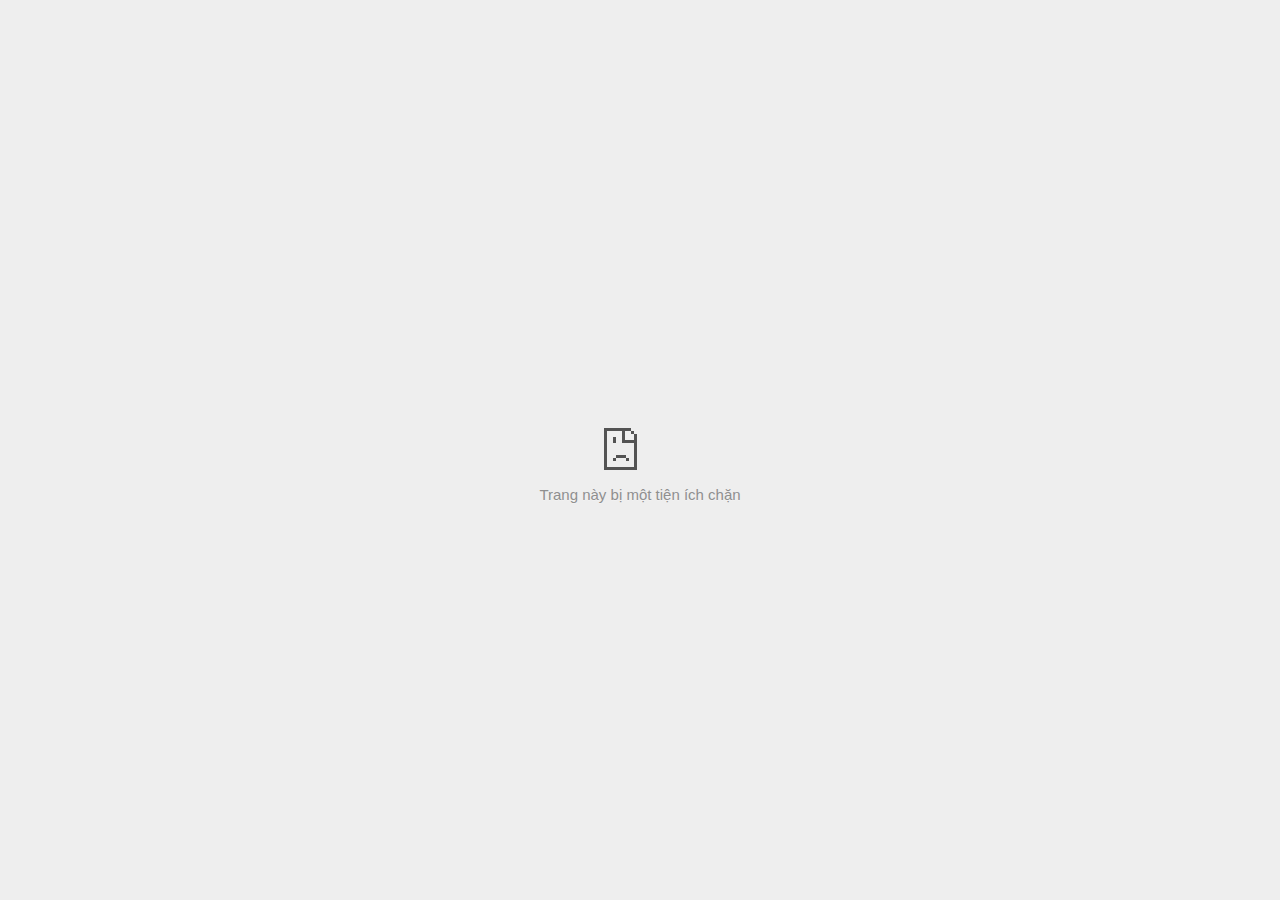
<file: assets/img/Shopee Việt Nam _ Mua và Bán Trên Ứng Dụng Di Động Hoặc Website_files/tags.html>
<!DOCTYPE html>
<!-- saved from url=(0029)chrome-error://chromewebdata/ -->
<html dir="ltr" lang="vi" subframe=""><head><meta http-equiv="Content-Type" content="text/html; charset=UTF-8">
  
  <meta name="color-scheme" content="light dark">
  <meta name="theme-color" content="#fff">
  <meta name="viewport" content="width=device-width, initial-scale=1.0,
                                 maximum-scale=1.0, user-scalable=no">
  <title>asia.creativecdn.com</title>
  <style>/* Copyright 2017 The Chromium Authors. All rights reserved.
 * Use of this source code is governed by a BSD-style license that can be
 * found in the LICENSE file. */

a {
  color: var(--link-color);
}

body {
  --background-color: #fff;
  --error-code-color: var(--google-gray-700);
  --google-blue-100: rgb(210, 227, 252);
  --google-blue-300: rgb(138, 180, 248);
  --google-blue-600: rgb(26, 115, 232);
  --google-blue-700: rgb(25, 103, 210);
  --google-gray-100: rgb(241, 243, 244);
  --google-gray-300: rgb(218, 220, 224);
  --google-gray-500: rgb(154, 160, 166);
  --google-gray-50: rgb(248, 249, 250);
  --google-gray-600: rgb(128, 134, 139);
  --google-gray-700: rgb(95, 99, 104);
  --google-gray-800: rgb(60, 64, 67);
  --google-gray-900: rgb(32, 33, 36);
  --heading-color: var(--google-gray-900);
  --link-color: rgb(88, 88, 88);
  --popup-container-background-color: rgba(0,0,0,.65);
  --primary-button-fill-color-active: var(--google-blue-700);
  --primary-button-fill-color: var(--google-blue-600);
  --primary-button-text-color: #fff;
  --quiet-background-color: rgb(247, 247, 247);
  --secondary-button-border-color: var(--google-gray-500);
  --secondary-button-fill-color: #fff;
  --secondary-button-hover-border-color: var(--google-gray-600);
  --secondary-button-hover-fill-color: var(--google-gray-50);
  --secondary-button-text-color: var(--google-gray-700);
  --small-link-color: var(--google-gray-700);
  --text-color: var(--google-gray-700);
  background: var(--background-color);
  color: var(--text-color);
  word-wrap: break-word;
}

.nav-wrapper .secondary-button {
  background: var(--secondary-button-fill-color);
  border: 1px solid var(--secondary-button-border-color);
  color: var(--secondary-button-text-color);
  float: none;
  margin: 0;
  padding: 8px 16px;
}

.hidden {
  display: none;
}

html {
  -webkit-text-size-adjust: 100%;
  font-size: 125%;
}

.icon {
  background-repeat: no-repeat;
  background-size: 100%;
}

@media (prefers-color-scheme: dark) {
  body {
    --background-color: var(--google-gray-900);
    --error-code-color: var(--google-gray-500);
    --heading-color: var(--google-gray-500);
    --link-color: var(--google-blue-300);
    --primary-button-fill-color-active: rgb(129, 162, 208);
    --primary-button-fill-color: var(--google-blue-300);
    --primary-button-text-color: var(--google-gray-900);
    --quiet-background-color: var(--background-color);
    --secondary-button-border-color: var(--google-gray-700);
    --secondary-button-fill-color: var(--google-gray-900);
    --secondary-button-hover-fill-color: rgb(48, 51, 57);
    --secondary-button-text-color: var(--google-blue-300);
    --small-link-color: var(--google-blue-300);
    --text-color: var(--google-gray-500);
  }
}
</style>
  <style>/* Copyright 2014 The Chromium Authors. All rights reserved.
   Use of this source code is governed by a BSD-style license that can be
   found in the LICENSE file. */

button {
  border: 0;
  border-radius: 4px;
  box-sizing: border-box;
  color: var(--primary-button-text-color);
  cursor: pointer;
  float: right;
  font-size: .875em;
  margin: 0;
  padding: 8px 16px;
  transition: box-shadow 150ms cubic-bezier(0.4, 0, 0.2, 1);
  user-select: none;
}

[dir='rtl'] button {
  float: left;
}

.bad-clock button,
.captive-portal button,
.https-only button,
.insecure-form button,
.lookalike-url button,
.main-frame-blocked button,
.neterror button,
.pdf button,
.ssl button,
.safe-browsing-billing button {
  background: var(--primary-button-fill-color);
}

button:active {
  background: var(--primary-button-fill-color-active);
  outline: 0;
}

#debugging {
  display: inline;
  overflow: auto;
}

.debugging-content {
  line-height: 1em;
  margin-bottom: 0;
  margin-top: 1em;
}

.debugging-content-fixed-width {
  display: block;
  font-family: monospace;
  font-size: 1.2em;
  margin-top: 0.5em;
}

.debugging-title {
  font-weight: bold;
}

#details {
  margin: 0 0 50px;
}

#details p:not(:first-of-type) {
  margin-top: 20px;
}

.secondary-button:active {
  border-color: white;
  box-shadow: 0 1px 2px 0 rgba(60, 64, 67, .3),
      0 2px 6px 2px rgba(60, 64, 67, .15);
}

.secondary-button:hover {
  background: var(--secondary-button-hover-fill-color);
  border-color: var(--secondary-button-hover-border-color);
  text-decoration: none;
}

.error-code {
  color: var(--error-code-color);
  font-size: .8em;
  margin-top: 12px;
  text-transform: uppercase;
}

#error-debugging-info {
  font-size: 0.8em;
}

h1 {
  color: var(--heading-color);
  font-size: 1.6em;
  font-weight: normal;
  line-height: 1.25em;
  margin-bottom: 16px;
}

h2 {
  font-size: 1.2em;
  font-weight: normal;
}

.icon {
  height: 72px;
  margin: 0 0 40px;
  width: 72px;
}

input[type=checkbox] {
  opacity: 0;
}

input[type=checkbox]:focus ~ .checkbox::after {
  outline: -webkit-focus-ring-color auto 5px;
}

.interstitial-wrapper {
  box-sizing: border-box;
  font-size: 1em;
  line-height: 1.6em;
  margin: 14vh auto 0;
  max-width: 600px;
  width: 100%;
}

#main-message > p {
  display: inline;
}

#extended-reporting-opt-in {
  font-size: .875em;
  margin-top: 32px;
}

#extended-reporting-opt-in label {
  display: grid;
  grid-template-columns: 1.8em 1fr;
  position: relative;
}

#enhanced-protection-message {
  border-radius: 4px;
  font-size: 1em;
  margin-top: 32px;
  padding: 10px 5px;
}

#enhanced-protection-message label {
  display: grid;
  grid-template-columns: 2.5em 1fr;
  position: relative;
}

#enhanced-protection-message div {
  margin: 0.5em;
}

#enhanced-protection-message .icon {
  height: 1.5em;
  vertical-align: middle;
  width: 1.5em;
}

.nav-wrapper {
  margin-top: 51px;
}

.nav-wrapper::after {
  clear: both;
  content: '';
  display: table;
  width: 100%;
}

.small-link {
  color: var(--small-link-color);
  font-size: .875em;
}

.checkboxes {
  flex: 0 0 24px;
}

.checkbox {
  --padding: .9em;
  background: transparent;
  display: block;
  height: 1em;
  left: -1em;
  padding-inline-start: var(--padding);
  position: absolute;
  right: 0;
  top: -.5em;
  width: 1em;
}

.checkbox::after {
  border: 1px solid white;
  border-radius: 2px;
  content: '';
  height: 1em;
  left: var(--padding);
  position: absolute;
  top: var(--padding);
  width: 1em;
}

.checkbox::before {
  background: transparent;
  border: 2px solid white;
  border-inline-end-width: 0;
  border-top-width: 0;
  content: '';
  height: .2em;
  left: calc(.3em + var(--padding));
  opacity: 0;
  position: absolute;
  top: calc(.3em  + var(--padding));
  transform: rotate(-45deg);
  width: .5em;
}

input[type=checkbox]:checked ~ .checkbox::before {
  opacity: 1;
}

#recurrent-error-message {
  background: #ededed;
  border-radius: 4px;
  margin-bottom: 16px;
  margin-top: 12px;
  padding: 12px 16px;
}

.showing-recurrent-error-message #extended-reporting-opt-in {
  margin-top: 16px;
}

.showing-recurrent-error-message #enhanced-protection-message {
  margin-top: 16px;
}

@media (max-width: 700px) {
  .interstitial-wrapper {
    padding: 0 10%;
  }

  #error-debugging-info {
    overflow: auto;
  }
}

@media (max-width: 420px) {
  button,
  [dir='rtl'] button,
  .small-link {
    float: none;
    font-size: .825em;
    font-weight: 500;
    margin: 0;
    width: 100%;
  }

  button {
    padding: 16px 24px;
  }

  #details {
    margin: 20px 0 20px 0;
  }

  #details p:not(:first-of-type) {
    margin-top: 10px;
  }

  .secondary-button:not(.hidden) {
    display: block;
    margin-top: 20px;
    text-align: center;
    width: 100%;
  }

  .interstitial-wrapper {
    padding: 0 5%;
  }

  #extended-reporting-opt-in {
    margin-top: 24px;
  }

  #enhanced-protection-message {
    margin-top: 24px;
  }

  .nav-wrapper {
    margin-top: 30px;
  }
}

/**
 * Mobile specific styling.
 * Navigation buttons are anchored to the bottom of the screen.
 * Details message replaces the top content in its own scrollable area.
 */

@media (max-width: 420px) {
  .nav-wrapper .secondary-button {
    border: 0;
    margin: 16px 0 0;
    margin-inline-end: 0;
    padding-bottom: 16px;
    padding-top: 16px;
  }
}

/* Fixed nav. */
@media (min-width: 240px) and (max-width: 420px) and
       (min-height: 401px),
       (min-width: 421px) and (min-height: 240px) and
       (max-height: 560px) {
  body .nav-wrapper {
    background: var(--background-color);
    bottom: 0;
    box-shadow: 0 -12px 24px var(--background-color);
    left: 0;
    margin: 0 auto;
    max-width: 736px;
    padding-inline-end: 24px;
    padding-inline-start: 24px;
    position: fixed;
    right: 0;
    width: 100%;
    z-index: 2;
  }

  .interstitial-wrapper {
    max-width: 736px;
  }

  #details,
  #main-content {
    padding-bottom: 40px;
  }

  #details {
    padding-top: 5.5vh;
  }

  button.small-link {
    color: var(--google-blue-600);
  }
}

@media (max-width: 420px) and (orientation: portrait),
       (max-height: 560px) {
  body {
    margin: 0 auto;
  }

  button,
  [dir='rtl'] button,
  button.small-link,
  .nav-wrapper .secondary-button {
    font-family: Roboto-Regular,Helvetica;
    font-size: .933em;
    margin: 6px 0;
    transform: translatez(0);
  }

  .nav-wrapper {
    box-sizing: border-box;
    padding-bottom: 8px;
    width: 100%;
  }

  #details {
    box-sizing: border-box;
    height: auto;
    margin: 0;
    opacity: 1;
    transition: opacity 250ms cubic-bezier(0.4, 0, 0.2, 1);
  }

  #details.hidden,
  #main-content.hidden {
    height: 0;
    opacity: 0;
    overflow: hidden;
    padding-bottom: 0;
    transition: none;
  }

  h1 {
    font-size: 1.5em;
    margin-bottom: 8px;
  }

  .icon {
    margin-bottom: 5.69vh;
  }

  .interstitial-wrapper {
    box-sizing: border-box;
    margin: 7vh auto 12px;
    padding: 0 24px;
    position: relative;
  }

  .interstitial-wrapper p {
    font-size: .95em;
    line-height: 1.61em;
    margin-top: 8px;
  }

  #main-content {
    margin: 0;
    transition: opacity 100ms cubic-bezier(0.4, 0, 0.2, 1);
  }

  .small-link {
    border: 0;
  }

  .suggested-left > #control-buttons,
  .suggested-right > #control-buttons {
    float: none;
    margin: 0;
  }
}

@media (min-width: 421px) and (min-height: 500px) and (max-height: 560px) {
  .interstitial-wrapper {
    margin-top: 10vh;
  }
}

@media (min-height: 400px) and (orientation:portrait) {
  .interstitial-wrapper {
    margin-bottom: 145px;
  }
}

@media (min-height: 299px) {
  .nav-wrapper {
    padding-bottom: 16px;
  }
}

@media (max-height: 560px) and (min-height: 240px) and (orientation:landscape) {
  .extended-reporting-has-checkbox #details {
    padding-bottom: 80px;
  }
}

@media (min-height: 500px) and (max-height: 650px) and (max-width: 414px) and
       (orientation: portrait) {
  .interstitial-wrapper {
    margin-top: 7vh;
  }
}

@media (min-height: 650px) and (max-width: 414px) and (orientation: portrait) {
  .interstitial-wrapper {
    margin-top: 10vh;
  }
}

/* Small mobile screens. No fixed nav. */
@media (max-height: 400px) and (orientation: portrait),
       (max-height: 239px) and (orientation: landscape),
       (max-width: 419px) and (max-height: 399px) {
  .interstitial-wrapper {
    display: flex;
    flex-direction: column;
    margin-bottom: 0;
  }

  #details {
    flex: 1 1 auto;
    order: 0;
  }

  #main-content {
    flex: 1 1 auto;
    order: 0;
  }

  .nav-wrapper {
    flex: 0 1 auto;
    margin-top: 8px;
    order: 1;
    padding-inline-end: 0;
    padding-inline-start: 0;
    position: relative;
    width: 100%;
  }

  button,
  .nav-wrapper .secondary-button {
    padding: 16px 24px;
  }

  button.small-link {
    color: var(--google-blue-600);
  }
}

@media (max-width: 239px) and (orientation: portrait) {
  .nav-wrapper {
    padding-inline-end: 0;
    padding-inline-start: 0;
  }
}
</style>
  <style>/* Copyright 2013 The Chromium Authors. All rights reserved.
 * Use of this source code is governed by a BSD-style license that can be
 * found in the LICENSE file. */

/* Don't use the main frame div when the error is in a subframe. */
html[subframe] #main-frame-error {
  display: none;
}

/* Don't use the subframe error div when the error is in a main frame. */
html:not([subframe]) #sub-frame-error {
  display: none;
}

h1 {
  margin-top: 0;
  word-wrap: break-word;
}

h1 span {
  font-weight: 500;
}

a {
  text-decoration: none;
}

.icon {
  -webkit-user-select: none;
  display: inline-block;
}

.icon-generic {
  /* Can't access chrome://theme/IDR_ERROR_NETWORK_GENERIC from an untrusted
   * renderer process, so embed the resource manually. */
  content: -webkit-image-set(
      url([data-uri]) 1x,
      url([data-uri]) 2x);
}

.icon-offline {
  content: -webkit-image-set(
      url([data-uri]) 1x,
      url([data-uri]) 2x);
  position: relative;
}

.icon-disabled {
  content: -webkit-image-set(
      url([data-uri]) 1x,
      url([data-uri]) 2x);
  width: 112px;
}

.hidden {
  display: none;
}

#suggestions-list a {
  color: var(--google-blue-600);
}

#suggestions-list p {
  margin-block-end: 0;
}

#suggestions-list ul {
  margin-top: 0;
}

.single-suggestion {
  list-style-type: none;
  padding-inline-start: 0;
}

#error-information-button {
  content: url([data-uri]);
  height: 24px;
  vertical-align: -.15em;
  width: 24px;
}

.use-popup-container#error-information-popup-container
  #error-information-popup {
  align-items: center;
  background-color: var(--popup-container-background-color);
  display: flex;
  height: 100%;
  left: 0;
  position: fixed;
  top: 0;
  width: 100%;
  z-index: 100;
}

.use-popup-container#error-information-popup-container
  #error-information-popup-content > p {
  margin-bottom: 11px;
  margin-inline-start: 20px;
}

.use-popup-container#error-information-popup-container #suggestions-list ul {
  margin-inline-start: 15px;
}

.use-popup-container#error-information-popup-container
  #error-information-popup-box {
  background-color: var(--background-color);
  left: 5%;
  padding-bottom: 15px;
  padding-top: 15px;
  position: fixed;
  width: 90%;
  z-index: 101;
}

.use-popup-container#error-information-popup-container div.error-code {
  margin-inline-start: 20px;
}

.use-popup-container#error-information-popup-container #suggestions-list p {
  margin-inline-start: 20px;
}

:not(.use-popup-container)#error-information-popup-container
  #error-information-popup-close {
  display: none;
}

#error-information-popup-close {
  margin-bottom: 0;
  margin-inline-end: 35px;
  margin-top: 15px;
  text-align: end;
}

.link-button {
  color: rgb(66, 133, 244);
  display: inline-block;
  font-weight: bold;
  text-transform: uppercase;
}

#sub-frame-error-details {

  color: #8F8F8F;

  /* Not done on mobile for performance reasons. */
  text-shadow: 0 1px 0 rgba(255,255,255,0.3);

}

[jscontent=hostName],
[jscontent=failedUrl] {
  overflow-wrap: break-word;
}

.secondary-button {
  background: #d9d9d9;
  color: #696969;
  margin-inline-end: 16px;
}

.snackbar {
  background: #323232;
  border-radius: 2px;
  bottom: 24px;
  box-sizing: border-box;
  color: #fff;
  font-size: .87em;
  left: 24px;
  max-width: 568px;
  min-width: 288px;
  opacity: 0;
  padding: 16px 24px 12px;
  position: fixed;
  transform: translateY(90px);
  will-change: opacity, transform;
  z-index: 999;
}

.snackbar-show {
  -webkit-animation:
    show-snackbar 250ms cubic-bezier(0, 0, 0.2, 1) forwards,
    hide-snackbar 250ms cubic-bezier(0.4, 0, 1, 1) forwards 5s;
}

@-webkit-keyframes show-snackbar {
  100% {
    opacity: 1;
    transform: translateY(0);
  }
}

@-webkit-keyframes hide-snackbar {
  0% {
    opacity: 1;
    transform: translateY(0);
  }
  100% {
    opacity: 0;
    transform: translateY(90px);
  }
}

.suggestions {
  margin-top: 18px;
}

.suggestion-header {
  font-weight: bold;
  margin-bottom: 4px;
}

.suggestion-body {
  color: #777;
}

/* Decrease padding at low sizes. */
@media (max-width: 640px), (max-height: 640px) {
  h1 {
    margin: 0 0 15px;
  }
  .suggestions {
    margin-top: 10px;
  }
  .suggestion-header {
    margin-bottom: 0;
  }
}

#download-link,
#download-link-clicked {
  margin-bottom: 30px;
  margin-top: 30px;
}

#download-link-clicked {
  color: #BBB;
}

#download-link::before,
#download-link-clicked::before {
  content: url([data-uri]);
  display: inline-block;
  margin-inline-end: 4px;
  vertical-align: -webkit-baseline-middle;
}

#download-link-clicked::before {
  opacity: 0;
  width: 0;
}

#offline-content-list-visibility-card {
  border: 1px solid white;
  border-radius: 8px;
  display: flex;
  font-size: .8em;
  justify-content: space-between;
  line-height: 1;
}

#offline-content-list.list-hidden #offline-content-list-visibility-card {
  border-color: rgb(218, 220, 224);
}

#offline-content-list-visibility-card > div {
  padding: 1em;
}

#offline-content-list-title {
  color: var(--google-gray-700);
}

#offline-content-list-show-text,
#offline-content-list-hide-text {
  color: rgb(66, 133, 244);
}

/* Hides the "hide" text div when the offline content list is collapsed/hidden
 * and, alternatively, hides the "show" text div when the offline content list
 * is expanded/shown.
 */
#offline-content-list.list-hidden #offline-content-list-hide-text,
#offline-content-list:not(.list-hidden) #offline-content-list-show-text {
  display: none;
}

/* Controls the animation of the offline content list when it is expanded/shown.
 */
#offline-content-suggestions {
  /* Max-height has to be set for the height animation to work. The chosen value
   * is a little greater than the maximum height the list will have, when all
   * suggestions have images, so that it is never clamped. This makes so that
   * when the actual height is smaller then the animation is not as smooth.
   */
  max-height: 27em;
  transition: max-height 200ms ease-in, visibility 0s 200ms,
              opacity 200ms 200ms linear;
}

/* Controls the animation of the offline content list when it is
 * collapsed/hidden.
 */
#offline-content-list.list-hidden #offline-content-suggestions {
  max-height: 0;
  opacity: 0;
  transition: opacity 200ms linear, visibility 0s 200ms,
              max-height 200ms 200ms ease-out;
  visibility: hidden;
}

#offline-content-list {
  margin-inline-start: -5%;
  width: 110%;
}

/* The selectors below adjust the "overflow" of the suggestion cards contents
 * based on the same screen size based strategy used for the main frame, which
 * is applied by the `interstitial-wrapper` class. */
@media (max-width: 420px)  {
  #offline-content-list {
    margin-inline-start: -2.5%;
    width: 105%;
  }
}
@media (max-width: 420px) and (orientation: portrait),
       (max-height: 560px) {
  #offline-content-list {
    margin-inline-start: -12px;
    width: calc(100% + 24px);
  }
}

.suggestion-with-image .offline-content-suggestion-thumbnail {
  flex-basis: 8.2em;
  flex-shrink: 0;
}

.suggestion-with-image .offline-content-suggestion-thumbnail > img {
  height: 100%;
  width: 100%;
}

.suggestion-with-image #offline-content-list:not(.is-rtl)
.offline-content-suggestion-thumbnail > img {
  border-bottom-right-radius: 7px;
  border-top-right-radius: 7px;
}

.suggestion-with-image #offline-content-list.is-rtl
.offline-content-suggestion-thumbnail > img {
  border-bottom-left-radius: 7px;
  border-top-left-radius: 7px;
}

.suggestion-with-icon .offline-content-suggestion-thumbnail {
  align-items: center;
  display: flex;
  justify-content: center;
  min-height: 4.2em;
  min-width: 4.2em;
}

.suggestion-with-icon .offline-content-suggestion-thumbnail > div {
  align-items: center;
  background-color: rgb(241, 243, 244);
  border-radius: 50%;
  display: flex;
  height: 2.3em;
  justify-content: center;
  width: 2.3em;
}

.suggestion-with-icon .offline-content-suggestion-thumbnail > div > img {
  height: 1.45em;
  width: 1.45em;
}

.offline-content-suggestion-favicon {
  height: 1em;
  margin-inline-end: 0.4em;
  width: 1.4em;
}

.offline-content-suggestion-favicon > img {
  height: 1.4em;
  width: 1.4em;
}

.no-favicon .offline-content-suggestion-favicon {
  display: none;
}

.image-video {
  content: url([data-uri]);
}

.image-music-note {
  content: url([data-uri]);
}

.image-earth {
  content: url([data-uri]);
}

.image-file {
  content: url([data-uri]);
}

.offline-content-suggestion-texts {
  display: flex;
  flex-direction: column;
  justify-content: space-between;
  line-height: 1.3;
  padding: .9em;
  width: 100%;
}

.offline-content-suggestion-title {
  -webkit-box-orient: vertical;
  -webkit-line-clamp: 3;
  color: rgb(32, 33, 36);
  display: -webkit-box;
  font-size: 1.1em;
  overflow: hidden;
  text-overflow: ellipsis;
}

div.offline-content-suggestion {
  align-items: stretch;
  border: 1px solid rgb(218, 220, 224);
  border-radius: 8px;
  display: flex;
  justify-content: space-between;
  margin-bottom: .8em;
}

.suggestion-with-image {
  flex-direction: row;
  height: 8.2em;
  max-height: 8.2em;
}

.suggestion-with-icon {
  flex-direction: row-reverse;
  height: 4.2em;
  max-height: 4.2em;
}

.suggestion-with-icon .offline-content-suggestion-title {
  -webkit-line-clamp: 1;
  word-break: break-all;
}

.suggestion-with-icon .offline-content-suggestion-texts {
  padding-inline-start: 0;
}

.offline-content-suggestion-attribution-freshness {
  color: rgb(95, 99, 104);
  display: flex;
  font-size: .8em;
  line-height: 1.7em;
}

.offline-content-suggestion-attribution {
  -webkit-box-orient: vertical;
  -webkit-line-clamp: 1;
  display: -webkit-box;
  flex-shrink: 1;
  margin-inline-end: 0.3em;
  overflow: hidden;
  overflow-wrap: break-word;
  text-overflow: ellipsis;
  word-break: break-all;
}

.no-attribution .offline-content-suggestion-attribution {
  display: none;
}

.offline-content-suggestion-freshness::before {
  content: '-';
  display: inline-block;
  flex-shrink: 0;
  margin-inline-end: .1em;
  margin-inline-start: .1em;
}

.no-attribution .offline-content-suggestion-freshness::before {
  display: none;
}

.offline-content-suggestion-freshness {
  flex-shrink: 0;
}

.suggestion-with-image .offline-content-suggestion-pin-spacer {
  flex-grow: 100;
  flex-shrink: 1;
}

.suggestion-with-image .offline-content-suggestion-pin {
  content: url([data-uri]);
  flex-shrink: 0;
  height: 1.4em;
  margin-inline-start: .4em;
  width: 1.4em;
}

/* Controls the animation (and a bit more) of the launch-downloads-home action
 * button when the offline content list is expanded/shown.
 */
#offline-content-list-action {
  text-align: center;
  transition: visibility 0s 200ms, opacity 200ms 200ms linear;
}

/* Controls the animation of the launch-downloads-home action button when the
 * offline content list is collapsed/hidden.
 */
#offline-content-list.list-hidden #offline-content-list-action {
  opacity: 0;
  transition: opacity 200ms linear, visibility 0s 200ms;
  visibility: hidden;
}

#cancel-save-page-button {
  background-image: url([data-uri]);
  background-position: right 27px center;
  background-repeat: no-repeat;
  border: 1px solid var(--google-gray-300);
  border-radius: 5px;
  color: var(--google-gray-700);
  margin-bottom: 26px;
  padding-bottom: 16px;
  padding-inline-end: 88px;
  padding-inline-start: 16px;
  padding-top: 16px;
  text-align: start;
}

html[dir='rtl'] #cancel-save-page-button {
  background-position: left 27px center;
}

#save-page-for-later-button {
  display: flex;
  justify-content: start;
}

#save-page-for-later-button a::before {
  content: url([data-uri]);
  display: inline-block;
  margin-inline-end: 4px;
  vertical-align: -webkit-baseline-middle;
}

.hidden#save-page-for-later-button {
  display: none;
}

/* Don't allow overflow when in a subframe. */
html[subframe] body {
  overflow: hidden;
}

#sub-frame-error {
  -webkit-align-items: center;
  -webkit-flex-flow: column;
  -webkit-justify-content: center;
  background-color: #DDD;
  display: -webkit-flex;
  height: 100%;
  left: 0;
  position: absolute;
  text-align: center;
  top: 0;
  transition: background-color 200ms ease-in-out;
  width: 100%;
}

#sub-frame-error:hover {
  background-color: #EEE;
}

#sub-frame-error .icon-generic {
  margin: 0 0 16px;
}

#sub-frame-error-details {
  margin: 0 10px;
  text-align: center;
  visibility: hidden;
}

/* Show details only when hovering. */
#sub-frame-error:hover #sub-frame-error-details {
  visibility: visible;
}

/* If the iframe is too small, always hide the error code. */
/* TODO(mmenke): See if overflow: no-display works better, once supported. */
@media (max-width: 200px), (max-height: 95px) {
  #sub-frame-error-details {
    display: none;
  }
}

/* Adjust icon for small embedded frames in apps. */
@media (max-height: 100px) {
  #sub-frame-error .icon-generic {
    height: auto;
    margin: 0;
    padding-top: 0;
    width: 25px;
  }
}

/* details-button is special; it's a <button> element that looks like a link. */
#details-button {
  box-shadow: none;
  min-width: 0;
}

/* Styles for platform dependent separation of controls and details button. */
.suggested-left > #control-buttons,
.suggested-right > #details-button {
  float: left;
}

.suggested-right > #control-buttons,
.suggested-left > #details-button {
  float: right;
}

.suggested-left .secondary-button {
  margin-inline-end: 0;
  margin-inline-start: 16px;
}

#details-button.singular {
  float: none;
}

/* download-button shows both icon and text. */
#download-button {
  padding-bottom: 4px;
  padding-top: 4px;
  position: relative;
}

#download-button::before {
  background: -webkit-image-set(
      url([data-uri]) 1x,
      url([data-uri]) 2x)
    no-repeat;
  content: '';
  display: inline-block;
  height: 24px;
  margin-inline-end: 4px;
  margin-inline-start: -4px;
  vertical-align: middle;
  width: 24px;
}

#download-button:disabled {
  background: rgb(180, 206, 249);
  color: rgb(255, 255, 255);
}

#buttons::after {
  clear: both;
  content: '';
  display: block;
  width: 100%;
}

/* Offline page */
html[dir='rtl'] .runner-container,
html[dir='rtl'].offline .icon-offline {
  transform: scaleX(-1);
}

.offline {
  transition: filter 1.5s cubic-bezier(0.65, 0.05, 0.36, 1),
              background-color 1.5s cubic-bezier(0.65, 0.05, 0.36, 1);

  will-change: filter, background-color;

}

.offline body {
  transition: background-color 1.5s cubic-bezier(0.65, 0.05, 0.36, 1);
}

.offline #main-message > p {
  display: none;
}

.offline.inverted {
  background-color: #fff;
  filter: invert(1);
}

.offline.inverted body {
  background-color: #fff;
}

.offline .interstitial-wrapper {
  color: var(--text-color);
  font-size: 1em;
  line-height: 1.55;
  margin: 0 auto;
  max-width: 600px;
  padding-top: 100px;
  position: relative;
  width: 100%;
}

.offline .runner-container {
  direction: ltr;
  height: 150px;
  max-width: 600px;
  overflow: hidden;
  position: absolute;
  top: 35px;
  width: 44px;
}

.offline .runner-container:focus {
  outline: none;
}

.offline .runner-container:focus-visible {
  outline: 3px solid var(--google-blue-300);
}

.offline .runner-canvas {
  height: 150px;
  max-width: 600px;
  opacity: 1;
  overflow: hidden;
  position: absolute;
  top: 0;
  z-index: 10;
}

.offline .controller {
  height: 100vh;
  left: 0;
  position: absolute;
  top: 0;
  width: 100vw;
  z-index: 9;
}

#offline-resources {
  display: none;
}

#offline-instruction {
  image-rendering: pixelated;
  left: 0;
  margin: auto;
  position: absolute;
  right: 0;
  top: 60px;
  width: fit-content;
}

.offline-runner-live-region {
  bottom: 0;
  clip-path: polygon(0 0, 0 0, 0 0);
  color: var(--background-color);
  display: block;
  font-size: xx-small;
  overflow: hidden;
  position: absolute;
  text-align: center;
  transition: color 1.5s cubic-bezier(0.65, 0.05, 0.36, 1);
  user-select: none;
}

/* Custom toggle */
.slow-speed-option {
  align-items: center;
  background: var(--google-gray-50);
  border-radius: 24px/50%;
  bottom: 0;
  color: var(--error-code-color);
  display: inline-flex;
  font-size: 1em;
  left: 0;
  line-height: 1.1em;
  margin: 5px auto;
  padding: 2px 12px 3px 20px;
  position: absolute;
  right: 0;
  width: max-content;
  z-index: 999;
}

.slow-speed-option.hidden {
  display: none;
}

.slow-speed-option [type=checkbox] {
  opacity: 0;
  pointer-events: none;
  position: absolute;
}

.slow-speed-option .slow-speed-toggle {
  cursor: pointer;
  margin-inline-start: 8px;
  padding: 8px 4px;
  position: relative;
}

.slow-speed-option [type=checkbox]:disabled ~ .slow-speed-toggle {
  cursor: default;
}

.slow-speed-option-label [type=checkbox] {
  opacity: 0;
  pointer-events: none;
  position: absolute;
}

.slow-speed-option .slow-speed-toggle::before,
.slow-speed-option .slow-speed-toggle::after {
  content: '';
  display: block;
  margin: 0 3px;
  transition: all 100ms cubic-bezier(0.4, 0, 1, 1);
}

.slow-speed-option .slow-speed-toggle::before {
  background: rgb(189,193,198);
  border-radius: 0.65em;
  height: 0.9em;
  width: 2em;
}

.slow-speed-option .slow-speed-toggle::after {
  background: #fff;
  border-radius: 50%;
  box-shadow: 0 1px 3px 0 rgb(0 0 0 / 40%);
  height: 1.2em;
  position: absolute;
  top: 51%;
  transform: translate(-20%, -50%);
  width: 1.1em;
}

.slow-speed-option [type=checkbox]:focus + .slow-speed-toggle {
  box-shadow: 0 0 8px rgb(94, 158, 214);
  outline: 1px solid rgb(93, 157, 213);
}

.slow-speed-option [type=checkbox]:checked + .slow-speed-toggle::before {
  background: var(--google-blue-600);
  opacity: 0.5;
}

.slow-speed-option [type=checkbox]:checked + .slow-speed-toggle::after {
  background: var(--google-blue-600);
  transform: translate(calc(2em - 90%), -50%);
}

.slow-speed-option [type=checkbox]:checked:disabled +
  .slow-speed-toggle::before {
  background: rgb(189,193,198);
}

.slow-speed-option [type=checkbox]:checked:disabled +
  .slow-speed-toggle::after {
  background: var(--google-gray-50);
}

@media (max-width: 420px) {
  #download-button {
    padding-bottom: 12px;
    padding-top: 12px;
  }

  .suggested-left > #control-buttons,
  .suggested-right > #control-buttons {
    float: none;
  }

  .snackbar {
    border-radius: 0;
    bottom: 0;
    left: 0;
    width: 100%;
  }
}

@media (max-height: 350px) {
  h1 {
    margin: 0 0 15px;
  }

  .icon-offline {
    margin: 0 0 10px;
  }

  .interstitial-wrapper {
    margin-top: 5%;
  }

  .nav-wrapper {
    margin-top: 30px;
  }
}

@media (min-width: 420px) and (max-width: 736px) and
       (min-height: 240px) and (max-height: 420px) and
       (orientation:landscape) {
  .interstitial-wrapper {
    margin-bottom: 100px;
  }
}

@media (max-width: 360px) and (max-height: 480px) {
  .offline .interstitial-wrapper {
    padding-top: 60px;
  }

  .offline .runner-container {
    top: 8px;
  }
}

@media (min-height: 240px) and (orientation: landscape) {
  .offline .interstitial-wrapper {
    margin-bottom: 90px;
  }

  .icon-offline {
    margin-bottom: 20px;
  }
}

@media (max-height: 320px) and (orientation: landscape) {
  .icon-offline {
    margin-bottom: 0;
  }

  .offline .runner-container {
    top: 10px;
  }
}

@media (max-width: 240px) {
  button {
    padding-inline-end: 12px;
    padding-inline-start: 12px;
  }

  .interstitial-wrapper {
    overflow: inherit;
    padding: 0 8px;
  }
}

@media (max-width: 120px) {
  button {
    width: auto;
  }
}

.arcade-mode,
.arcade-mode .runner-container,
.arcade-mode .runner-canvas {
  image-rendering: pixelated;
  max-width: 100%;
  overflow: hidden;
}

.arcade-mode #buttons,
.arcade-mode #main-content {
  opacity: 0;
  overflow: hidden;
}

.arcade-mode .interstitial-wrapper {
  height: 100vh;
  max-width: 100%;
  overflow: hidden;
}

.arcade-mode .runner-container {
  left: 0;
  margin: auto;
  right: 0;
  transform-origin: top center;
  transition: transform 250ms cubic-bezier(0.4, 0, 1, 1) 400ms;
  z-index: 2;
}

@media (prefers-color-scheme: dark) {
  .icon {
    filter: invert(1);
  }

  .offline .runner-canvas {
    filter: invert(1);
  }

  .offline.inverted {
    background-color: var(--background-color);
    filter: invert(0);
  }

  .offline.inverted body {
    background-color: #fff;
  }

  .offline.inverted .offline-runner-live-region {
    color: #fff;
  }

  #suggestions-list a {
    color: var(--link-color);
  }

  #error-information-button {
    filter: invert(0.6);
  }

  .slow-speed-option {
    background: var(--google-gray-800);
    color: var(--google-gray-100);
  }

  .slow-speed-option .slow-speed-toggle::before,
  .slow-speed-option [type=checkbox]:checked:disabled +
    .slow-speed-toggle::before {
     background: rgb(189,193,198);
  }

  .slow-speed-option [type=checkbox]:checked + .slow-speed-toggle::after,
  .slow-speed-option [type=checkbox]:checked + .slow-speed-toggle::before {
    background: var(--google-blue-300);
  }
}
</style>
  <script>// Copyright 2013 The Chromium Authors. All rights reserved.
// Use of this source code is governed by a BSD-style license that can be
// found in the LICENSE file.

/**
 * @typedef {{
 *   downloadButtonClick: function(),
 *   reloadButtonClick: function(string),
 *   detailsButtonClick: function(),
 *   diagnoseErrorsButtonClick: function(),
 *   trackEasterEgg: function(),
 *   updateEasterEggHighScore: function(number),
 *   resetEasterEggHighScore: function(),
 *   launchOfflineItem: function(string, string),
 *   savePageForLater: function(),
 *   cancelSavePage: function(),
 *   listVisibilityChange: function(boolean),
 * }}
 */
// eslint-disable-next-line no-var
var errorPageController;

const HIDDEN_CLASS = 'hidden';

// Decodes a UTF16 string that is encoded as base64.
function decodeUTF16Base64ToString(encoded_text) {
  const data = atob(encoded_text);
  let result = '';
  for (let i = 0; i < data.length; i += 2) {
    result +=
        String.fromCharCode(data.charCodeAt(i) * 256 + data.charCodeAt(i + 1));
  }
  return result;
}

function toggleHelpBox() {
  const helpBoxOuter = document.getElementById('details');
  helpBoxOuter.classList.toggle(HIDDEN_CLASS);
  const detailsButton = document.getElementById('details-button');
  if (helpBoxOuter.classList.contains(HIDDEN_CLASS)) {
    /** @suppress {missingProperties} */
    detailsButton.innerText = detailsButton.detailsText;
  } else {
    /** @suppress {missingProperties} */
    detailsButton.innerText = detailsButton.hideDetailsText;
  }

  // Details appears over the main content on small screens.
  if (mobileNav) {
    document.getElementById('main-content').classList.toggle(HIDDEN_CLASS);
    const runnerContainer = document.querySelector('.runner-container');
    if (runnerContainer) {
      runnerContainer.classList.toggle(HIDDEN_CLASS);
    }
  }
}

function diagnoseErrors() {
  if (window.errorPageController) {
    errorPageController.diagnoseErrorsButtonClick();
  }
}

// Subframes use a different layout but the same html file.  This is to make it
// easier to support platforms that load the error page via different
// mechanisms (Currently just iOS). We also use the subframe style for portals
// as they are embedded like subframes and can't be interacted with by the user.
let isSubFrame = false;
if (window.top.location !== window.location || window.portalHost) {
  document.documentElement.setAttribute('subframe', '');
  isSubFrame = true;
}

// Re-renders the error page using |strings| as the dictionary of values.
// Used by NetErrorTabHelper to update DNS error pages with probe results.
function updateForDnsProbe(strings) {
  const context = new JsEvalContext(strings);
  jstProcess(context, document.getElementById('t'));
  onDocumentLoadOrUpdate();
}

// Adds an icon class to the list and removes classes previously set.
function updateIconClass(newClass) {
  const frameSelector = isSubFrame ? '#sub-frame-error' : '#main-frame-error';
  const iconEl = document.querySelector(frameSelector + ' .icon');

  if (iconEl.classList.contains(newClass)) {
    return;
  }

  iconEl.className = 'icon ' + newClass;
}

// Implements button clicks.  This function is needed during the transition
// between implementing these in trunk chromium and implementing them in iOS.
function reloadButtonClick(url) {
  if (window.errorPageController) {
    // 

    // 
    errorPageController.reloadButtonClick();
    // 
  } else {
    window.location = url;
  }
}

function downloadButtonClick() {
  if (window.errorPageController) {
    errorPageController.downloadButtonClick();
    const downloadButton = document.getElementById('download-button');
    downloadButton.disabled = true;
    /** @suppress {missingProperties} */
    downloadButton.textContent = downloadButton.disabledText;

    document.getElementById('download-link-wrapper')
        .classList.add(HIDDEN_CLASS);
    document.getElementById('download-link-clicked-wrapper')
        .classList.remove(HIDDEN_CLASS);
  }
}

function detailsButtonClick() {
  if (window.errorPageController) {
    errorPageController.detailsButtonClick();
  }
}

let primaryControlOnLeft = true;
// 

function setAutoFetchState(scheduled, can_schedule) {
  document.getElementById('cancel-save-page-button')
      .classList.toggle(HIDDEN_CLASS, !scheduled);
  document.getElementById('save-page-for-later-button')
      .classList.toggle(HIDDEN_CLASS, scheduled || !can_schedule);
}

function savePageLaterClick() {
  errorPageController.savePageForLater();
  // savePageForLater will eventually trigger a call to setAutoFetchState() when
  // it completes.
}

function cancelSavePageClick() {
  errorPageController.cancelSavePage();
  // setAutoFetchState is not called in response to cancelSavePage(), so do it
  // now.
  setAutoFetchState(false, true);
}

function toggleErrorInformationPopup() {
  document.getElementById('error-information-popup-container')
      .classList.toggle(HIDDEN_CLASS);
}

function launchOfflineItem(itemID, name_space) {
  errorPageController.launchOfflineItem(itemID, name_space);
}

function launchDownloadsPage() {
  errorPageController.launchDownloadsPage();
}

function getIconForSuggestedItem(item) {
  // Note: |item.content_type| contains the enum values from
  // chrome::mojom::AvailableContentType.
  switch (item.content_type) {
    case 1:  // kVideo
      return 'image-video';
    case 2:  // kAudio
      return 'image-music-note';
    case 0:  // kPrefetchedPage
    case 3:  // kOtherPage
      return 'image-earth';
  }
  return 'image-file';
}

function getSuggestedContentDiv(item, index) {
  // Note: See AvailableContentToValue in available_offline_content_helper.cc
  // for the data contained in an |item|.
  // TODO(carlosk): Present |snippet_base64| when that content becomes
  // available.
  let thumbnail = '';
  const extraContainerClasses = [];
  // html_inline.py will try to replace src attributes with data URIs using a
  // simple regex. The following is obfuscated slightly to avoid that.
  const source = 'src';
  if (item.thumbnail_data_uri) {
    extraContainerClasses.push('suggestion-with-image');
    thumbnail = `<img ${source}="${item.thumbnail_data_uri}">`;
  } else {
    extraContainerClasses.push('suggestion-with-icon');
    const iconClass = getIconForSuggestedItem(item);
    thumbnail = `<div><img class="${iconClass}"></div>`;
  }

  let favicon = '';
  if (item.favicon_data_uri) {
    favicon = `<img ${source}="${item.favicon_data_uri}">`;
  } else {
    extraContainerClasses.push('no-favicon');
  }

  if (!item.attribution_base64) {
    extraContainerClasses.push('no-attribution');
  }

  return `
  <div class="offline-content-suggestion ${extraContainerClasses.join(' ')}"
    onclick="launchOfflineItem('${item.ID}', '${item.name_space}')">
      <div class="offline-content-suggestion-texts">
        <div id="offline-content-suggestion-title-${index}"
             class="offline-content-suggestion-title">
        </div>
        <div class="offline-content-suggestion-attribution-freshness">
          <div id="offline-content-suggestion-favicon-${index}"
               class="offline-content-suggestion-favicon">
            ${favicon}
          </div>
          <div id="offline-content-suggestion-attribution-${index}"
               class="offline-content-suggestion-attribution">
          </div>
          <div class="offline-content-suggestion-freshness">
            ${item.date_modified}
          </div>
          <div class="offline-content-suggestion-pin-spacer"></div>
          <div class="offline-content-suggestion-pin"></div>
        </div>
      </div>
      <div class="offline-content-suggestion-thumbnail">
        ${thumbnail}
      </div>
  </div>`;
}

/**
 * @typedef {{
 *   ID: string,
 *   name_space: string,
 *   title_base64: string,
 *   snippet_base64: string,
 *   date_modified: string,
 *   attribution_base64: string,
 *   thumbnail_data_uri: string,
 *   favicon_data_uri: string,
 *   content_type: number,
 * }}
 */
let AvailableOfflineContent;

// Populates a list of suggested offline content.
// Note: For security reasons all content downloaded from the web is considered
// unsafe and must be securely handled to be presented on the dino page. Images
// have already been safely re-encoded but textual content -- like title and
// attribution -- must be properly handled here.
// @param {boolean} isShown
// @param {Array<AvailableOfflineContent>} suggestions
function offlineContentAvailable(isShown, suggestions) {
  if (!suggestions || !loadTimeData.valueExists('offlineContentList')) {
    return;
  }

  const suggestionsHTML = [];
  for (let index = 0; index < suggestions.length; index++) {
    suggestionsHTML.push(getSuggestedContentDiv(suggestions[index], index));
  }

  document.getElementById('offline-content-suggestions').innerHTML =
      suggestionsHTML.join('\n');

  // Sets textual web content using |textContent| to make sure it's handled as
  // plain text.
  for (let index = 0; index < suggestions.length; index++) {
    document.getElementById(`offline-content-suggestion-title-${index}`)
        .textContent =
        decodeUTF16Base64ToString(suggestions[index].title_base64);
    document.getElementById(`offline-content-suggestion-attribution-${index}`)
        .textContent =
        decodeUTF16Base64ToString(suggestions[index].attribution_base64);
  }

  const contentListElement = document.getElementById('offline-content-list');
  if (document.dir === 'rtl') {
    contentListElement.classList.add('is-rtl');
  }
  contentListElement.hidden = false;
  // The list is configured as hidden by default. Show it if needed.
  if (isShown) {
    toggleOfflineContentListVisibility(false);
  }
}

function toggleOfflineContentListVisibility(updatePref) {
  if (!loadTimeData.valueExists('offlineContentList')) {
    return;
  }

  const contentListElement = document.getElementById('offline-content-list');
  const isVisible = !contentListElement.classList.toggle('list-hidden');

  if (updatePref && window.errorPageController) {
    errorPageController.listVisibilityChanged(isVisible);
  }
}

// Called on document load, and from updateForDnsProbe().
function onDocumentLoadOrUpdate() {
  const downloadButtonVisible = loadTimeData.valueExists('downloadButton') &&
      loadTimeData.getValue('downloadButton').msg;
  const detailsButton = document.getElementById('details-button');

  // If offline content suggestions will be visible, the usual buttons will not
  // be presented.
  const offlineContentVisible =
      loadTimeData.valueExists('suggestedOfflineContentPresentation');
  if (offlineContentVisible) {
    document.querySelector('.nav-wrapper').classList.add(HIDDEN_CLASS);
    detailsButton.classList.add(HIDDEN_CLASS);

    document.getElementById('download-link').hidden = !downloadButtonVisible;
    document.getElementById('download-links-wrapper')
        .classList.remove(HIDDEN_CLASS);
    document.getElementById('error-information-popup-container')
        .classList.add('use-popup-container', HIDDEN_CLASS);
    document.getElementById('error-information-button')
        .classList.remove(HIDDEN_CLASS);
  }

  const attemptAutoFetch = loadTimeData.valueExists('attemptAutoFetch') &&
      loadTimeData.getValue('attemptAutoFetch');

  const reloadButtonVisible = loadTimeData.valueExists('reloadButton') &&
      loadTimeData.getValue('reloadButton').msg;

  const reloadButton = document.getElementById('reload-button');
  const downloadButton = document.getElementById('download-button');
  if (reloadButton.style.display === 'none' &&
      downloadButton.style.display === 'none') {
    detailsButton.classList.add('singular');
  }

  // Show or hide control buttons.
  const controlButtonDiv = document.getElementById('control-buttons');
  controlButtonDiv.hidden =
      offlineContentVisible || !(reloadButtonVisible || downloadButtonVisible);

  const iconClass = loadTimeData.valueExists('iconClass') &&
      loadTimeData.getValue('iconClass');

  updateIconClass(iconClass);

  if (!isSubFrame && iconClass === 'icon-offline') {
    document.documentElement.classList.add('offline');
    new Runner('.interstitial-wrapper');
  }
}

function onDocumentLoad() {
  // Sets up the proper button layout for the current platform.
  const buttonsDiv = document.getElementById('buttons');
  if (primaryControlOnLeft) {
    buttonsDiv.classList.add('suggested-left');
  } else {
    buttonsDiv.classList.add('suggested-right');
  }

  onDocumentLoadOrUpdate();
}

document.addEventListener('DOMContentLoaded', onDocumentLoad);
</script>
  <script>// Copyright 2015 The Chromium Authors. All rights reserved.
// Use of this source code is governed by a BSD-style license that can be
// found in the LICENSE file.

let mobileNav = false;

/**
 * For small screen mobile the navigation buttons are moved
 * below the advanced text.
 */
function onResize() {
  const helpOuterBox = document.querySelector('#details');
  const mainContent = document.querySelector('#main-content');
  const mediaQuery = '(min-width: 240px) and (max-width: 420px) and ' +
      '(min-height: 401px), ' +
      '(max-height: 560px) and (min-height: 240px) and ' +
      '(min-width: 421px)';

  const detailsHidden = helpOuterBox.classList.contains(HIDDEN_CLASS);
  const runnerContainer = document.querySelector('.runner-container');

  // Check for change in nav status.
  if (mobileNav !== window.matchMedia(mediaQuery).matches) {
    mobileNav = !mobileNav;

    // Handle showing the top content / details sections according to state.
    if (mobileNav) {
      mainContent.classList.toggle(HIDDEN_CLASS, !detailsHidden);
      helpOuterBox.classList.toggle(HIDDEN_CLASS, detailsHidden);
      if (runnerContainer) {
        runnerContainer.classList.toggle(HIDDEN_CLASS, !detailsHidden);
      }
    } else if (!detailsHidden) {
      // Non mobile nav with visible details.
      mainContent.classList.remove(HIDDEN_CLASS);
      helpOuterBox.classList.remove(HIDDEN_CLASS);
      if (runnerContainer) {
        runnerContainer.classList.remove(HIDDEN_CLASS);
      }
    }
  }
}

function setupMobileNav() {
  window.addEventListener('resize', onResize);
  onResize();
}

document.addEventListener('DOMContentLoaded', setupMobileNav);
</script>
  <script>// Copyright (c) 2014 The Chromium Authors. All rights reserved.
// Use of this source code is governed by a BSD-style license that can be
// found in the LICENSE file.

/**
 * T-Rex runner.
 * @param {string} outerContainerId Outer containing element id.
 * @param {!Object=} opt_config
 * @constructor
 * @implements {EventListener}
 * @export
 */
function Runner(outerContainerId, opt_config) {
  // Singleton
  if (Runner.instance_) {
    return Runner.instance_;
  }
  Runner.instance_ = this;

  this.outerContainerEl = document.querySelector(outerContainerId);
  this.containerEl = null;
  this.snackbarEl = null;
  // A div to intercept touch events. Only set while (playing && useTouch).
  this.touchController = null;

  this.config = opt_config || Object.assign(Runner.config, Runner.normalConfig);
  // Logical dimensions of the container.
  this.dimensions = Runner.defaultDimensions;

  this.gameType = null;
  Runner.spriteDefinition = Runner.spriteDefinitionByType['original'];

  this.altGameImageSprite = null;
  this.altGameModeActive = false;
  this.altGameModeFlashTimer = null;
  this.fadeInTimer = 0;

  this.canvas = null;
  this.canvasCtx = null;

  this.tRex = null;

  this.distanceMeter = null;
  this.distanceRan = 0;

  this.highestScore = 0;
  this.syncHighestScore = false;

  this.time = 0;
  this.runningTime = 0;
  this.msPerFrame = 1000 / FPS;
  this.currentSpeed = this.config.SPEED;
  Runner.slowDown = false;

  this.obstacles = [];

  this.activated = false; // Whether the easter egg has been activated.
  this.playing = false; // Whether the game is currently in play state.
  this.crashed = false;
  this.paused = false;
  this.inverted = false;
  this.invertTimer = 0;
  this.resizeTimerId_ = null;

  this.playCount = 0;

  // Sound FX.
  this.audioBuffer = null;

  /** @type {Object} */
  this.soundFx = {};
  this.generatedSoundFx = null;

  // Global web audio context for playing sounds.
  this.audioContext = null;

  // Images.
  this.images = {};
  this.imagesLoaded = 0;

  // Gamepad state.
  this.pollingGamepads = false;
  this.gamepadIndex = undefined;
  this.previousGamepad = null;

  if (this.isDisabled()) {
    this.setupDisabledRunner();
  } else {
    if (Runner.isAltGameModeEnabled()) {
      this.initAltGameType();
      Runner.gameType = this.gameType;
    }
    this.loadImages();

    window['initializeEasterEggHighScore'] =
        this.initializeHighScore.bind(this);
  }
}

/**
 * Default game width.
 * @const
 */
const DEFAULT_WIDTH = 600;

/**
 * Frames per second.
 * @const
 */
const FPS = 60;

/** @const */
const IS_HIDPI = window.devicePixelRatio > 1;

/** @const */
const IS_IOS = /CriOS/.test(window.navigator.userAgent);

/** @const */
const IS_MOBILE = /Android/.test(window.navigator.userAgent) || IS_IOS;

/** @const */
const IS_RTL = document.querySelector('html').dir == 'rtl';

/** @const */
const ARCADE_MODE_URL = 'chrome://dino/';

/** @const */
const RESOURCE_POSTFIX = 'offline-resources-';

/** @const */
const A11Y_STRINGS = {
  ariaLabel: 'dinoGameA11yAriaLabel',
  description: 'dinoGameA11yDescription',
  gameOver: 'dinoGameA11yGameOver',
  highScore: 'dinoGameA11yHighScore',
  jump: 'dinoGameA11yJump',
  started: 'dinoGameA11yStartGame',
  speedLabel: 'dinoGameA11ySpeedToggle'
};

/**
 * Default game configuration.
 * Shared config for all  versions of the game. Additional parameters are
 * defined in Runner.normalConfig and Runner.slowConfig.
 */
Runner.config = {
  AUDIOCUE_PROXIMITY_THRESHOLD: 190,
  AUDIOCUE_PROXIMITY_THRESHOLD_MOBILE_A11Y: 250,
  BG_CLOUD_SPEED: 0.2,
  BOTTOM_PAD: 10,
  // Scroll Y threshold at which the game can be activated.
  CANVAS_IN_VIEW_OFFSET: -10,
  CLEAR_TIME: 3000,
  CLOUD_FREQUENCY: 0.5,
  FADE_DURATION: 1,
  FLASH_DURATION: 1000,
  GAMEOVER_CLEAR_TIME: 1200,
  INITIAL_JUMP_VELOCITY: 12,
  INVERT_FADE_DURATION: 12000,
  MAX_BLINK_COUNT: 3,
  MAX_CLOUDS: 6,
  MAX_OBSTACLE_LENGTH: 3,
  MAX_OBSTACLE_DUPLICATION: 2,
  RESOURCE_TEMPLATE_ID: 'audio-resources',
  SPEED: 6,
  SPEED_DROP_COEFFICIENT: 3,
  ARCADE_MODE_INITIAL_TOP_POSITION: 35,
  ARCADE_MODE_TOP_POSITION_PERCENT: 0.1
};

Runner.normalConfig = {
  ACCELERATION: 0.001,
  AUDIOCUE_PROXIMITY_THRESHOLD: 190,
  AUDIOCUE_PROXIMITY_THRESHOLD_MOBILE_A11Y: 250,
  GAP_COEFFICIENT: 0.6,
  INVERT_DISTANCE: 700,
  MAX_SPEED: 13,
  MOBILE_SPEED_COEFFICIENT: 1.2,
  SPEED: 6
};


Runner.slowConfig = {
  ACCELERATION: 0.0005,
  AUDIOCUE_PROXIMITY_THRESHOLD: 170,
  AUDIOCUE_PROXIMITY_THRESHOLD_MOBILE_A11Y: 220,
  GAP_COEFFICIENT: 0.3,
  INVERT_DISTANCE: 350,
  MAX_SPEED: 9,
  MOBILE_SPEED_COEFFICIENT: 1.5,
  SPEED: 4.2
};


/**
 * Default dimensions.
 */
Runner.defaultDimensions = {
  WIDTH: DEFAULT_WIDTH,
  HEIGHT: 150
};


/**
 * CSS class names.
 * @enum {string}
 */
Runner.classes = {
  ARCADE_MODE: 'arcade-mode',
  CANVAS: 'runner-canvas',
  CONTAINER: 'runner-container',
  CRASHED: 'crashed',
  ICON: 'icon-offline',
  INVERTED: 'inverted',
  SNACKBAR: 'snackbar',
  SNACKBAR_SHOW: 'snackbar-show',
  TOUCH_CONTROLLER: 'controller'
};


/**
 * Sound FX. Reference to the ID of the audio tag on interstitial page.
 * @enum {string}
 */
Runner.sounds = {
  BUTTON_PRESS: 'offline-sound-press',
  HIT: 'offline-sound-hit',
  SCORE: 'offline-sound-reached'
};


/**
 * Key code mapping.
 * @enum {Object}
 */
Runner.keycodes = {
  JUMP: {'38': 1, '32': 1},  // Up, spacebar
  DUCK: {'40': 1},  // Down
  RESTART: {'13': 1}  // Enter
};


/**
 * Runner event names.
 * @enum {string}
 */
Runner.events = {
  ANIM_END: 'webkitAnimationEnd',
  CLICK: 'click',
  KEYDOWN: 'keydown',
  KEYUP: 'keyup',
  POINTERDOWN: 'pointerdown',
  POINTERUP: 'pointerup',
  RESIZE: 'resize',
  TOUCHEND: 'touchend',
  TOUCHSTART: 'touchstart',
  VISIBILITY: 'visibilitychange',
  BLUR: 'blur',
  FOCUS: 'focus',
  LOAD: 'load',
  GAMEPADCONNECTED: 'gamepadconnected',
};

Runner.prototype = {
  /**
   * Initialize alternative game type.
   */
  initAltGameType() {
    if (GAME_TYPE.length > 0) {
      this.gameType = loadTimeData && loadTimeData.valueExists('altGameType') ?
          GAME_TYPE[parseInt(loadTimeData.getValue('altGameType'), 10) - 1] :
          '';
    }
  },

  /**
   * Whether the easter egg has been disabled. CrOS enterprise enrolled devices.
   * @return {boolean}
   */
  isDisabled() {
    return loadTimeData && loadTimeData.valueExists('disabledEasterEgg');
  },

  /**
   * For disabled instances, set up a snackbar with the disabled message.
   */
  setupDisabledRunner() {
    this.containerEl = document.createElement('div');
    this.containerEl.className = Runner.classes.SNACKBAR;
    this.containerEl.textContent = loadTimeData.getValue('disabledEasterEgg');
    this.outerContainerEl.appendChild(this.containerEl);

    // Show notification when the activation key is pressed.
    document.addEventListener(Runner.events.KEYDOWN, function(e) {
      if (Runner.keycodes.JUMP[e.keyCode]) {
        this.containerEl.classList.add(Runner.classes.SNACKBAR_SHOW);
        document.querySelector('.icon').classList.add('icon-disabled');
      }
    }.bind(this));
  },

  /**
   * Setting individual settings for debugging.
   * @param {string} setting
   * @param {number|string} value
   */
  updateConfigSetting(setting, value) {
    if (setting in this.config && value !== undefined) {
      this.config[setting] = value;

      switch (setting) {
        case 'GRAVITY':
        case 'MIN_JUMP_HEIGHT':
        case 'SPEED_DROP_COEFFICIENT':
          this.tRex.config[setting] = value;
          break;
        case 'INITIAL_JUMP_VELOCITY':
          this.tRex.setJumpVelocity(value);
          break;
        case 'SPEED':
          this.setSpeed(/** @type {number} */ (value));
          break;
      }
    }
  },

  /**
   * Creates an on page image element from the base 64 encoded string source.
   * @param {string} resourceName Name in data object,
   * @return {HTMLImageElement} The created element.
   */
  createImageElement(resourceName) {
    const imgSrc = loadTimeData && loadTimeData.valueExists(resourceName) ?
        loadTimeData.getString(resourceName) :
        null;

    if (imgSrc) {
      const el =
          /** @type {HTMLImageElement} */ (document.createElement('img'));
      el.id = resourceName;
      el.src = imgSrc;
      document.getElementById('offline-resources').appendChild(el);
      return el;
    }
    return null;
  },

  /**
   * Cache the appropriate image sprite from the page and get the sprite sheet
   * definition.
   */
  loadImages() {
    let scale = '1x';
    this.spriteDef = Runner.spriteDefinition.LDPI;
    if (IS_HIDPI) {
      scale = '2x';
      this.spriteDef = Runner.spriteDefinition.HDPI;
    }

    Runner.imageSprite = /** @type {HTMLImageElement} */
        (document.getElementById(RESOURCE_POSTFIX + scale));

    if (this.gameType) {
      Runner.altGameImageSprite = /** @type {HTMLImageElement} */
          (this.createImageElement('altGameSpecificImage' + scale));
      Runner.altCommonImageSprite = /** @type {HTMLImageElement} */
          (this.createImageElement('altGameCommonImage' + scale));
    }
    Runner.origImageSprite = Runner.imageSprite;

    // Disable the alt game mode if the sprites can't be loaded.
    if (!Runner.altGameImageSprite || !Runner.altCommonImageSprite) {
      Runner.isAltGameModeEnabled = () => false;
      this.altGameModeActive = false;
    }

    if (Runner.imageSprite.complete) {
      this.init();
    } else {
      // If the images are not yet loaded, add a listener.
      Runner.imageSprite.addEventListener(Runner.events.LOAD,
          this.init.bind(this));
    }
  },

  /**
   * Load and decode base 64 encoded sounds.
   */
  loadSounds() {
    if (!IS_IOS) {
      this.audioContext = new AudioContext();

      const resourceTemplate =
          document.getElementById(this.config.RESOURCE_TEMPLATE_ID).content;

      for (const sound in Runner.sounds) {
        let soundSrc =
            resourceTemplate.getElementById(Runner.sounds[sound]).src;
        soundSrc = soundSrc.substr(soundSrc.indexOf(',') + 1);
        const buffer = decodeBase64ToArrayBuffer(soundSrc);

        // Async, so no guarantee of order in array.
        this.audioContext.decodeAudioData(buffer, function(index, audioData) {
            this.soundFx[index] = audioData;
          }.bind(this, sound));
      }
    }
  },

  /**
   * Sets the game speed. Adjust the speed accordingly if on a smaller screen.
   * @param {number=} opt_speed
   */
  setSpeed(opt_speed) {
    const speed = opt_speed || this.currentSpeed;

    // Reduce the speed on smaller mobile screens.
    if (this.dimensions.WIDTH < DEFAULT_WIDTH) {
      const mobileSpeed = Runner.slowDown ? speed :
                                            speed * this.dimensions.WIDTH /
              DEFAULT_WIDTH * this.config.MOBILE_SPEED_COEFFICIENT;
      this.currentSpeed = mobileSpeed > speed ? speed : mobileSpeed;
    } else if (opt_speed) {
      this.currentSpeed = opt_speed;
    }
  },

  /**
   * Game initialiser.
   */
  init() {
    // Hide the static icon.
    document.querySelector('.' + Runner.classes.ICON).style.visibility =
        'hidden';

    this.adjustDimensions();
    this.setSpeed();

    const ariaLabel = getA11yString(A11Y_STRINGS.ariaLabel);
    this.containerEl = document.createElement('div');
    this.containerEl.setAttribute('role', IS_MOBILE ? 'button' : 'application');
    this.containerEl.setAttribute('tabindex', '0');
    this.containerEl.setAttribute('title', ariaLabel);

    this.containerEl.className = Runner.classes.CONTAINER;

    // Player canvas container.
    this.canvas = createCanvas(this.containerEl, this.dimensions.WIDTH,
        this.dimensions.HEIGHT);

    // Live region for game status updates.
    this.a11yStatusEl = document.createElement('span');
    this.a11yStatusEl.className = 'offline-runner-live-region';
    this.a11yStatusEl.setAttribute('aria-live', 'assertive');
    this.a11yStatusEl.textContent = '';
    Runner.a11yStatusEl = this.a11yStatusEl;

    // Add checkbox to slow down the game.
    this.slowSpeedCheckboxLabel = document.createElement('label');
    this.slowSpeedCheckboxLabel.className = 'slow-speed-option hidden';
    this.slowSpeedCheckboxLabel.textContent =
        getA11yString(A11Y_STRINGS.speedLabel);

    this.slowSpeedCheckbox = document.createElement('input');
    this.slowSpeedCheckbox.setAttribute('type', 'checkbox');
    this.slowSpeedCheckbox.setAttribute(
        'title', getA11yString(A11Y_STRINGS.speedLabel));
    this.slowSpeedCheckbox.setAttribute('tabindex', '0');
    this.slowSpeedCheckbox.setAttribute('checked', 'checked');

    this.slowSpeedToggleEl = document.createElement('span');
    this.slowSpeedToggleEl.className = 'slow-speed-toggle';

    this.slowSpeedCheckboxLabel.appendChild(this.slowSpeedCheckbox);
    this.slowSpeedCheckboxLabel.appendChild(this.slowSpeedToggleEl);

    if (IS_IOS) {
      this.outerContainerEl.appendChild(this.a11yStatusEl);
    } else {
      this.containerEl.appendChild(this.a11yStatusEl);
    }

    announcePhrase(getA11yString(A11Y_STRINGS.description));

    this.generatedSoundFx = new GeneratedSoundFx();

    this.canvasCtx =
        /** @type {CanvasRenderingContext2D} */ (this.canvas.getContext('2d'));
    this.canvasCtx.fillStyle = '#f7f7f7';
    this.canvasCtx.fill();
    Runner.updateCanvasScaling(this.canvas);

    // Horizon contains clouds, obstacles and the ground.
    this.horizon = new Horizon(this.canvas, this.spriteDef, this.dimensions,
        this.config.GAP_COEFFICIENT);

    // Distance meter
    this.distanceMeter = new DistanceMeter(this.canvas,
          this.spriteDef.TEXT_SPRITE, this.dimensions.WIDTH);

    // Draw t-rex
    this.tRex = new Trex(this.canvas, this.spriteDef.TREX);

    this.outerContainerEl.appendChild(this.containerEl);
    this.outerContainerEl.appendChild(this.slowSpeedCheckboxLabel);

    this.startListening();
    this.update();

    window.addEventListener(Runner.events.RESIZE,
        this.debounceResize.bind(this));

    // Handle dark mode
    const darkModeMediaQuery =
        window.matchMedia('(prefers-color-scheme: dark)');
    this.isDarkMode = darkModeMediaQuery && darkModeMediaQuery.matches;
    darkModeMediaQuery.addListener((e) => {
      this.isDarkMode = e.matches;
    });
  },

  /**
   * Create the touch controller. A div that covers whole screen.
   */
  createTouchController() {
    this.touchController = document.createElement('div');
    this.touchController.className = Runner.classes.TOUCH_CONTROLLER;
    this.touchController.addEventListener(Runner.events.TOUCHSTART, this);
    this.touchController.addEventListener(Runner.events.TOUCHEND, this);
    this.outerContainerEl.appendChild(this.touchController);
  },

  /**
   * Debounce the resize event.
   */
  debounceResize() {
    if (!this.resizeTimerId_) {
      this.resizeTimerId_ =
          setInterval(this.adjustDimensions.bind(this), 250);
    }
  },

  /**
   * Adjust game space dimensions on resize.
   */
  adjustDimensions() {
    clearInterval(this.resizeTimerId_);
    this.resizeTimerId_ = null;

    const boxStyles = window.getComputedStyle(this.outerContainerEl);
    const padding = Number(boxStyles.paddingLeft.substr(0,
        boxStyles.paddingLeft.length - 2));

    this.dimensions.WIDTH = this.outerContainerEl.offsetWidth - padding * 2;
    if (this.isArcadeMode()) {
      this.dimensions.WIDTH = Math.min(DEFAULT_WIDTH, this.dimensions.WIDTH);
      if (this.activated) {
        this.setArcadeModeContainerScale();
      }
    }

    // Redraw the elements back onto the canvas.
    if (this.canvas) {
      this.canvas.width = this.dimensions.WIDTH;
      this.canvas.height = this.dimensions.HEIGHT;

      Runner.updateCanvasScaling(this.canvas);

      this.distanceMeter.calcXPos(this.dimensions.WIDTH);
      this.clearCanvas();
      this.horizon.update(0, 0, true);
      this.tRex.update(0);

      // Outer container and distance meter.
      if (this.playing || this.crashed || this.paused) {
        this.containerEl.style.width = this.dimensions.WIDTH + 'px';
        this.containerEl.style.height = this.dimensions.HEIGHT + 'px';
        this.distanceMeter.update(0, Math.ceil(this.distanceRan));
        this.stop();
      } else {
        this.tRex.draw(0, 0);
      }

      // Game over panel.
      if (this.crashed && this.gameOverPanel) {
        this.gameOverPanel.updateDimensions(this.dimensions.WIDTH);
        this.gameOverPanel.draw(this.altGameModeActive, this.tRex);
      }
    }
  },

  /**
   * Play the game intro.
   * Canvas container width expands out to the full width.
   */
  playIntro() {
    if (!this.activated && !this.crashed) {
      this.playingIntro = true;
      this.tRex.playingIntro = true;

      // CSS animation definition.
      const keyframes = '@-webkit-keyframes intro { ' +
            'from { width:' + Trex.config.WIDTH + 'px }' +
            'to { width: ' + this.dimensions.WIDTH + 'px }' +
          '}';
      document.styleSheets[0].insertRule(keyframes, 0);

      this.containerEl.addEventListener(Runner.events.ANIM_END,
          this.startGame.bind(this));

      this.containerEl.style.webkitAnimation = 'intro .4s ease-out 1 both';
      this.containerEl.style.width = this.dimensions.WIDTH + 'px';

      this.setPlayStatus(true);
      this.activated = true;
    } else if (this.crashed) {
      this.restart();
    }
  },


  /**
   * Update the game status to started.
   */
  startGame() {
    if (this.isArcadeMode()) {
      this.setArcadeMode();
    }
    this.toggleSpeed();
    this.runningTime = 0;
    this.playingIntro = false;
    this.tRex.playingIntro = false;
    this.containerEl.style.webkitAnimation = '';
    this.playCount++;
    this.generatedSoundFx.background();
    announcePhrase(getA11yString(A11Y_STRINGS.started));

    if (Runner.audioCues) {
      this.containerEl.setAttribute('title', getA11yString(A11Y_STRINGS.jump));
    }

    // Handle tabbing off the page. Pause the current game.
    document.addEventListener(Runner.events.VISIBILITY,
          this.onVisibilityChange.bind(this));

    window.addEventListener(Runner.events.BLUR,
          this.onVisibilityChange.bind(this));

    window.addEventListener(Runner.events.FOCUS,
          this.onVisibilityChange.bind(this));
  },

  clearCanvas() {
    this.canvasCtx.clearRect(0, 0, this.dimensions.WIDTH,
        this.dimensions.HEIGHT);
  },

  /**
   * Checks whether the canvas area is in the viewport of the browser
   * through the current scroll position.
   * @return boolean.
   */
  isCanvasInView() {
    return this.containerEl.getBoundingClientRect().top >
        Runner.config.CANVAS_IN_VIEW_OFFSET;
  },

  /**
   * Enable the alt game mode. Switching out the sprites.
   */
  enableAltGameMode() {
    Runner.imageSprite = Runner.altGameImageSprite;
    Runner.spriteDefinition = Runner.spriteDefinitionByType[Runner.gameType];

    if (IS_HIDPI) {
      this.spriteDef = Runner.spriteDefinition.HDPI;
    } else {
      this.spriteDef = Runner.spriteDefinition.LDPI;
    }

    this.altGameModeActive = true;
    this.tRex.enableAltGameMode(this.spriteDef.TREX);
    this.horizon.enableAltGameMode(this.spriteDef);
    this.generatedSoundFx.background();
  },

  /**
   * Update the game frame and schedules the next one.
   */
  update() {
    this.updatePending = false;

    const now = getTimeStamp();
    let deltaTime = now - (this.time || now);

    // Flashing when switching game modes.
    if (this.altGameModeFlashTimer < 0 || this.altGameModeFlashTimer === 0) {
      this.altGameModeFlashTimer = null;
      this.tRex.setFlashing(false);
      this.enableAltGameMode();
    } else if (this.altGameModeFlashTimer > 0) {
      this.altGameModeFlashTimer -= deltaTime;
      this.tRex.update(deltaTime);
      deltaTime = 0;
    }

    this.time = now;

    if (this.playing) {
      this.clearCanvas();

      // Additional fade in - Prevents jump when switching sprites
      if (this.altGameModeActive &&
          this.fadeInTimer <= this.config.FADE_DURATION) {
        this.fadeInTimer += deltaTime / 1000;
        this.canvasCtx.globalAlpha = this.fadeInTimer;
      } else {
        this.canvasCtx.globalAlpha = 1;
      }

      if (this.tRex.jumping) {
        this.tRex.updateJump(deltaTime);
      }

      this.runningTime += deltaTime;
      const hasObstacles = this.runningTime > this.config.CLEAR_TIME;

      // First jump triggers the intro.
      if (this.tRex.jumpCount === 1 && !this.playingIntro) {
        this.playIntro();
      }

      // The horizon doesn't move until the intro is over.
      if (this.playingIntro) {
        this.horizon.update(0, this.currentSpeed, hasObstacles);
      } else if (!this.crashed) {
        const showNightMode = this.isDarkMode ^ this.inverted;
        deltaTime = !this.activated ? 0 : deltaTime;
        this.horizon.update(
            deltaTime, this.currentSpeed, hasObstacles, showNightMode);
      }

      // Check for collisions.
      let collision = hasObstacles &&
          checkForCollision(this.horizon.obstacles[0], this.tRex);

      // For a11y, audio cues.
      if (Runner.audioCues && hasObstacles) {
        const jumpObstacle =
            this.horizon.obstacles[0].typeConfig.type != 'COLLECTABLE';

        if (!this.horizon.obstacles[0].jumpAlerted) {
          const threshold = Runner.isMobileMouseInput ?
              Runner.config.AUDIOCUE_PROXIMITY_THRESHOLD_MOBILE_A11Y :
              Runner.config.AUDIOCUE_PROXIMITY_THRESHOLD;
          const adjProximityThreshold = threshold +
              (threshold * Math.log10(this.currentSpeed / Runner.config.SPEED));

          if (this.horizon.obstacles[0].xPos < adjProximityThreshold) {
            if (jumpObstacle) {
              this.generatedSoundFx.jump();
            }
            this.horizon.obstacles[0].jumpAlerted = true;
          }
        }
      }

      // Activated alt game mode.
      if (Runner.isAltGameModeEnabled() && collision &&
          this.horizon.obstacles[0].typeConfig.type == 'COLLECTABLE') {
        this.horizon.removeFirstObstacle();
        this.tRex.setFlashing(true);
        collision = false;
        this.altGameModeFlashTimer = this.config.FLASH_DURATION;
        this.runningTime = 0;
        this.generatedSoundFx.collect();
      }

      if (!collision) {
        this.distanceRan += this.currentSpeed * deltaTime / this.msPerFrame;

        if (this.currentSpeed < this.config.MAX_SPEED) {
          this.currentSpeed += this.config.ACCELERATION;
        }
      } else {
        this.gameOver();
      }

      const playAchievementSound = this.distanceMeter.update(deltaTime,
          Math.ceil(this.distanceRan));

      if (!Runner.audioCues && playAchievementSound) {
        this.playSound(this.soundFx.SCORE);
      }

      // Night mode.
      if (!Runner.isAltGameModeEnabled()) {
        if (this.invertTimer > this.config.INVERT_FADE_DURATION) {
          this.invertTimer = 0;
          this.invertTrigger = false;
          this.invert(false);
        } else if (this.invertTimer) {
          this.invertTimer += deltaTime;
        } else {
          const actualDistance =
              this.distanceMeter.getActualDistance(Math.ceil(this.distanceRan));

          if (actualDistance > 0) {
            this.invertTrigger =
                !(actualDistance % this.config.INVERT_DISTANCE);

            if (this.invertTrigger && this.invertTimer === 0) {
              this.invertTimer += deltaTime;
              this.invert(false);
            }
          }
        }
      }
    }

    if (this.playing || (!this.activated &&
        this.tRex.blinkCount < Runner.config.MAX_BLINK_COUNT)) {
      this.tRex.update(deltaTime);
      this.scheduleNextUpdate();
    }
  },

  /**
   * Event handler.
   * @param {Event} e
   */
  handleEvent(e) {
    return (function(evtType, events) {
      switch (evtType) {
        case events.KEYDOWN:
        case events.TOUCHSTART:
        case events.POINTERDOWN:
          this.onKeyDown(e);
          break;
        case events.KEYUP:
        case events.TOUCHEND:
        case events.POINTERUP:
          this.onKeyUp(e);
          break;
        case events.GAMEPADCONNECTED:
          this.onGamepadConnected(e);
          break;
      }
    }.bind(this))(e.type, Runner.events);
  },

  /**
   * Initialize audio cues if activated by focus on the canvas element.
   * @param {Event} e
   */
  handleCanvasKeyPress(e) {
    if (!this.activated && !Runner.audioCues) {
      this.toggleSpeed();
      Runner.audioCues = true;
      this.generatedSoundFx.init();
      Runner.generatedSoundFx = this.generatedSoundFx;
      Runner.config.CLEAR_TIME *= 1.2;
    } else if (e.keyCode && Runner.keycodes.JUMP[e.keyCode]) {
      this.onKeyDown(e);
    }
  },

  /**
   * Prevent space key press from scrolling.
   * @param {Event} e
   */
  preventScrolling(e) {
    if (e.keyCode === 32) {
      e.preventDefault();
    }
  },

  /**
   * Toggle speed setting if toggle is shown.
   */
  toggleSpeed() {
    if (Runner.audioCues) {
      const speedChange = Runner.slowDown != this.slowSpeedCheckbox.checked;

      if (speedChange) {
        Runner.slowDown = this.slowSpeedCheckbox.checked;
        const updatedConfig =
            Runner.slowDown ? Runner.slowConfig : Runner.normalConfig;

        Runner.config = Object.assign(Runner.config, updatedConfig);
        this.currentSpeed = updatedConfig.SPEED;
        this.tRex.enableSlowConfig();
        this.horizon.adjustObstacleSpeed();
      }
      if (this.playing) {
        this.disableSpeedToggle(true);
      }
    }
  },

  /**
   * Show the speed toggle.
   * From focus event or when audio cues are activated.
   * @param {Event=} e
   */
  showSpeedToggle(e) {
    const isFocusEvent = e && e.type == 'focus';
    if (Runner.audioCues || isFocusEvent) {
      this.slowSpeedCheckboxLabel.classList.toggle(
          HIDDEN_CLASS, isFocusEvent ? false : !this.crashed);
    }
  },

  /**
   * Disable the speed toggle.
   * @param {boolean} disable
   */
  disableSpeedToggle(disable) {
    if (disable) {
      this.slowSpeedCheckbox.setAttribute('disabled', 'disabled');
    } else {
      this.slowSpeedCheckbox.removeAttribute('disabled');
    }
  },

  /**
   * Bind relevant key / mouse / touch listeners.
   */
  startListening() {
    // A11y keyboard / screen reader activation.
    this.containerEl.addEventListener(
        Runner.events.KEYDOWN, this.handleCanvasKeyPress.bind(this));
    if (!IS_MOBILE) {
      this.containerEl.addEventListener(
          Runner.events.FOCUS, this.showSpeedToggle.bind(this));
    }
    this.canvas.addEventListener(
        Runner.events.KEYDOWN, this.preventScrolling.bind(this));
    this.canvas.addEventListener(
        Runner.events.KEYUP, this.preventScrolling.bind(this));

    // Keys.
    document.addEventListener(Runner.events.KEYDOWN, this);
    document.addEventListener(Runner.events.KEYUP, this);

    // Touch / pointer.
    this.containerEl.addEventListener(Runner.events.TOUCHSTART, this);
    document.addEventListener(Runner.events.POINTERDOWN, this);
    document.addEventListener(Runner.events.POINTERUP, this);

    if (this.isArcadeMode()) {
      // Gamepad
      window.addEventListener(Runner.events.GAMEPADCONNECTED, this);
    }
  },

  /**
   * Remove all listeners.
   */
  stopListening() {
    document.removeEventListener(Runner.events.KEYDOWN, this);
    document.removeEventListener(Runner.events.KEYUP, this);

    if (this.touchController) {
      this.touchController.removeEventListener(Runner.events.TOUCHSTART, this);
      this.touchController.removeEventListener(Runner.events.TOUCHEND, this);
    }

    this.containerEl.removeEventListener(Runner.events.TOUCHSTART, this);
    document.removeEventListener(Runner.events.POINTERDOWN, this);
    document.removeEventListener(Runner.events.POINTERUP, this);

    if (this.isArcadeMode()) {
      window.removeEventListener(Runner.events.GAMEPADCONNECTED, this);
    }
  },

  /**
   * Process keydown.
   * @param {Event} e
   */
  onKeyDown(e) {
    // Prevent native page scrolling whilst tapping on mobile.
    if (IS_MOBILE && this.playing) {
      e.preventDefault();
    }

    if (this.isCanvasInView()) {
      // Allow toggling of speed toggle.
      if (Runner.keycodes.JUMP[e.keyCode] &&
          e.target == this.slowSpeedCheckbox) {
        return;
      }

      if (!this.crashed && !this.paused) {
        // For a11y, screen reader activation.
        const isMobileMouseInput = IS_MOBILE &&
                e.type === Runner.events.POINTERDOWN &&
                e.pointerType == 'mouse' && e.target == this.containerEl ||
            (IS_IOS && e.pointerType == 'touch' &&
             document.activeElement == this.containerEl);

        if (Runner.keycodes.JUMP[e.keyCode] ||
            e.type === Runner.events.TOUCHSTART || isMobileMouseInput ||
            (Runner.keycodes.DUCK[e.keyCode] && this.altGameModeActive)) {
          e.preventDefault();
          // Starting the game for the first time.
          if (!this.playing) {
            // Started by touch so create a touch controller.
            if (!this.touchController && e.type === Runner.events.TOUCHSTART) {
              this.createTouchController();
            }

            if (isMobileMouseInput) {
              this.handleCanvasKeyPress(e);
            }
            this.loadSounds();
            this.setPlayStatus(true);
            this.update();
            if (window.errorPageController) {
              errorPageController.trackEasterEgg();
            }
          }
          // Start jump.
          if (!this.tRex.jumping && !this.tRex.ducking) {
            if (Runner.audioCues) {
              this.generatedSoundFx.cancelFootSteps();
            } else {
              this.playSound(this.soundFx.BUTTON_PRESS);
            }
            this.tRex.startJump(this.currentSpeed);
          }
          // Ducking is disabled on alt game modes.
        } else if (
            !this.altGameModeActive && this.playing &&
            Runner.keycodes.DUCK[e.keyCode]) {
          e.preventDefault();
          if (this.tRex.jumping) {
            // Speed drop, activated only when jump key is not pressed.
            this.tRex.setSpeedDrop();
          } else if (!this.tRex.jumping && !this.tRex.ducking) {
            // Duck.
            this.tRex.setDuck(true);
          }
        }
      }
    }
  },

  /**
   * Process key up.
   * @param {Event} e
   */
  onKeyUp(e) {
    const keyCode = String(e.keyCode);
    const isjumpKey = Runner.keycodes.JUMP[keyCode] ||
        e.type === Runner.events.TOUCHEND || e.type === Runner.events.POINTERUP;

    if (this.isRunning() && isjumpKey) {
      this.tRex.endJump();
    } else if (Runner.keycodes.DUCK[keyCode]) {
      this.tRex.speedDrop = false;
      this.tRex.setDuck(false);
    } else if (this.crashed) {
      // Check that enough time has elapsed before allowing jump key to restart.
      const deltaTime = getTimeStamp() - this.time;

      if (this.isCanvasInView() &&
          (Runner.keycodes.RESTART[keyCode] || this.isLeftClickOnCanvas(e) ||
          (deltaTime >= this.config.GAMEOVER_CLEAR_TIME &&
          Runner.keycodes.JUMP[keyCode]))) {
        this.handleGameOverClicks(e);
      }
    } else if (this.paused && isjumpKey) {
      // Reset the jump state
      this.tRex.reset();
      this.play();
    }
  },

  /**
   * Process gamepad connected event.
   * @param {Event} e
   */
  onGamepadConnected(e) {
    if (!this.pollingGamepads) {
      this.pollGamepadState();
    }
  },

  /**
   * rAF loop for gamepad polling.
   */
  pollGamepadState() {
    const gamepads = navigator.getGamepads();
    this.pollActiveGamepad(gamepads);

    this.pollingGamepads = true;
    requestAnimationFrame(this.pollGamepadState.bind(this));
  },

  /**
   * Polls for a gamepad with the jump button pressed. If one is found this
   * becomes the "active" gamepad and all others are ignored.
   * @param {!Array<Gamepad>} gamepads
   */
  pollForActiveGamepad(gamepads) {
    for (let i = 0; i < gamepads.length; ++i) {
      if (gamepads[i] && gamepads[i].buttons.length > 0 &&
          gamepads[i].buttons[0].pressed) {
        this.gamepadIndex = i;
        this.pollActiveGamepad(gamepads);
        return;
      }
    }
  },

  /**
   * Polls the chosen gamepad for button presses and generates KeyboardEvents
   * to integrate with the rest of the game logic.
   * @param {!Array<Gamepad>} gamepads
   */
  pollActiveGamepad(gamepads) {
    if (this.gamepadIndex === undefined) {
      this.pollForActiveGamepad(gamepads);
      return;
    }

    const gamepad = gamepads[this.gamepadIndex];
    if (!gamepad) {
      this.gamepadIndex = undefined;
      this.pollForActiveGamepad(gamepads);
      return;
    }

    // The gamepad specification defines the typical mapping of physical buttons
    // to button indicies: https://w3c.github.io/gamepad/#remapping
    this.pollGamepadButton(gamepad, 0, 38);  // Jump
    if (gamepad.buttons.length >= 2) {
      this.pollGamepadButton(gamepad, 1, 40);  // Duck
    }
    if (gamepad.buttons.length >= 10) {
      this.pollGamepadButton(gamepad, 9, 13);  // Restart
    }

    this.previousGamepad = gamepad;
  },

  /**
   * Generates a key event based on a gamepad button.
   * @param {!Gamepad} gamepad
   * @param {number} buttonIndex
   * @param {number} keyCode
   */
  pollGamepadButton(gamepad, buttonIndex, keyCode) {
    const state = gamepad.buttons[buttonIndex].pressed;
    let previousState = false;
    if (this.previousGamepad) {
      previousState = this.previousGamepad.buttons[buttonIndex].pressed;
    }
    // Generate key events on the rising and falling edge of a button press.
    if (state !== previousState) {
      const e = new KeyboardEvent(state ? Runner.events.KEYDOWN
                                      : Runner.events.KEYUP,
                                { keyCode: keyCode });
      document.dispatchEvent(e);
    }
  },

  /**
   * Handle interactions on the game over screen state.
   * A user is able to tap the high score twice to reset it.
   * @param {Event} e
   */
  handleGameOverClicks(e) {
    if (e.target != this.slowSpeedCheckbox) {
      e.preventDefault();
      if (this.distanceMeter.hasClickedOnHighScore(e) && this.highestScore) {
        if (this.distanceMeter.isHighScoreFlashing()) {
          // Subsequent click, reset the high score.
          this.saveHighScore(0, true);
          this.distanceMeter.resetHighScore();
        } else {
          // First click, flash the high score.
          this.distanceMeter.startHighScoreFlashing();
        }
      } else {
        this.distanceMeter.cancelHighScoreFlashing();
        this.restart();
      }
    }
  },

  /**
   * Returns whether the event was a left click on canvas.
   * On Windows right click is registered as a click.
   * @param {Event} e
   * @return {boolean}
   */
  isLeftClickOnCanvas(e) {
    return e.button != null && e.button < 2 &&
        e.type === Runner.events.POINTERUP &&
        (e.target === this.canvas ||
         (IS_MOBILE && Runner.audioCues && e.target === this.containerEl));
  },

  /**
   * RequestAnimationFrame wrapper.
   */
  scheduleNextUpdate() {
    if (!this.updatePending) {
      this.updatePending = true;
      this.raqId = requestAnimationFrame(this.update.bind(this));
    }
  },

  /**
   * Whether the game is running.
   * @return {boolean}
   */
  isRunning() {
    return !!this.raqId;
  },

  /**
   * Set the initial high score as stored in the user's profile.
   * @param {number} highScore
   */
  initializeHighScore(highScore) {
    this.syncHighestScore = true;
    highScore = Math.ceil(highScore);
    if (highScore < this.highestScore) {
      if (window.errorPageController) {
        errorPageController.updateEasterEggHighScore(this.highestScore);
      }
      return;
    }
    this.highestScore = highScore;
    this.distanceMeter.setHighScore(this.highestScore);
  },

  /**
   * Sets the current high score and saves to the profile if available.
   * @param {number} distanceRan Total distance ran.
   * @param {boolean=} opt_resetScore Whether to reset the score.
   */
  saveHighScore(distanceRan, opt_resetScore) {
    this.highestScore = Math.ceil(distanceRan);
    this.distanceMeter.setHighScore(this.highestScore);

    // Store the new high score in the profile.
    if (this.syncHighestScore && window.errorPageController) {
      if (opt_resetScore) {
        errorPageController.resetEasterEggHighScore();
      } else {
        errorPageController.updateEasterEggHighScore(this.highestScore);
      }
    }
  },

  /**
   * Game over state.
   */
  gameOver() {
    this.playSound(this.soundFx.HIT);
    vibrate(200);

    this.stop();
    this.crashed = true;
    this.distanceMeter.achievement = false;

    this.tRex.update(100, Trex.status.CRASHED);

    // Game over panel.
    if (!this.gameOverPanel) {
      const origSpriteDef = IS_HIDPI ?
          Runner.spriteDefinitionByType.original.HDPI :
          Runner.spriteDefinitionByType.original.LDPI;

      if (this.canvas) {
        if (Runner.isAltGameModeEnabled) {
          this.gameOverPanel = new GameOverPanel(
              this.canvas, origSpriteDef.TEXT_SPRITE, origSpriteDef.RESTART,
              this.dimensions, origSpriteDef.ALT_GAME_END,
              this.altGameModeActive);
        } else {
          this.gameOverPanel = new GameOverPanel(
              this.canvas, origSpriteDef.TEXT_SPRITE, origSpriteDef.RESTART,
              this.dimensions);
        }
      }
    }

    this.gameOverPanel.draw(this.altGameModeActive, this.tRex);

    // Update the high score.
    if (this.distanceRan > this.highestScore) {
      this.saveHighScore(this.distanceRan);
    }

    // Reset the time clock.
    this.time = getTimeStamp();

    if (Runner.audioCues) {
      this.generatedSoundFx.stopAll();
      announcePhrase(
          getA11yString(A11Y_STRINGS.gameOver)
              .replace(
                  '$1',
                  this.distanceMeter.getActualDistance(this.distanceRan)
                      .toString()) +
          ' ' +
          getA11yString(A11Y_STRINGS.highScore)
              .replace(
                  '$1',

                  this.distanceMeter.getActualDistance(this.highestScore)
                      .toString()));
      this.containerEl.setAttribute(
          'title', getA11yString(A11Y_STRINGS.ariaLabel));
    }
    this.showSpeedToggle();
    this.disableSpeedToggle(false);
  },

  stop() {
    this.setPlayStatus(false);
    this.paused = true;
    cancelAnimationFrame(this.raqId);
    this.raqId = 0;
    this.generatedSoundFx.stopAll();
  },

  play() {
    if (!this.crashed) {
      this.setPlayStatus(true);
      this.paused = false;
      this.tRex.update(0, Trex.status.RUNNING);
      this.time = getTimeStamp();
      this.update();
      this.generatedSoundFx.background();
    }
  },

  restart() {
    if (!this.raqId) {
      this.playCount++;
      this.runningTime = 0;
      this.setPlayStatus(true);
      this.toggleSpeed();
      this.paused = false;
      this.crashed = false;
      this.distanceRan = 0;
      this.setSpeed(this.config.SPEED);
      this.time = getTimeStamp();
      this.containerEl.classList.remove(Runner.classes.CRASHED);
      this.clearCanvas();
      this.distanceMeter.reset();
      this.horizon.reset();
      this.tRex.reset();
      this.playSound(this.soundFx.BUTTON_PRESS);
      this.invert(true);
      this.flashTimer = null;
      this.update();
      this.gameOverPanel.reset();
      this.generatedSoundFx.background();
      this.containerEl.setAttribute('title', getA11yString(A11Y_STRINGS.jump));
      announcePhrase(getA11yString(A11Y_STRINGS.started));
    }
  },

  setPlayStatus(isPlaying) {
    if (this.touchController) {
      this.touchController.classList.toggle(HIDDEN_CLASS, !isPlaying);
    }
    this.playing = isPlaying;
  },

  /**
   * Whether the game should go into arcade mode.
   * @return {boolean}
   */
  isArcadeMode() {
    // In RTL languages the title is wrapped with the left to right mark
    // control characters &#x202A; and &#x202C but are invisible.
    return IS_RTL ? document.title.indexOf(ARCADE_MODE_URL) == 1 :
                    document.title === ARCADE_MODE_URL;
  },

  /**
   * Hides offline messaging for a fullscreen game only experience.
   */
  setArcadeMode() {
    document.body.classList.add(Runner.classes.ARCADE_MODE);
    this.setArcadeModeContainerScale();
  },

  /**
   * Sets the scaling for arcade mode.
   */
  setArcadeModeContainerScale() {
    const windowHeight = window.innerHeight;
    const scaleHeight = windowHeight / this.dimensions.HEIGHT;
    const scaleWidth = window.innerWidth / this.dimensions.WIDTH;
    const scale = Math.max(1, Math.min(scaleHeight, scaleWidth));
    const scaledCanvasHeight = this.dimensions.HEIGHT * scale;
    // Positions the game container at 10% of the available vertical window
    // height minus the game container height.
    const translateY = Math.ceil(Math.max(0, (windowHeight - scaledCanvasHeight -
        Runner.config.ARCADE_MODE_INITIAL_TOP_POSITION) *
        Runner.config.ARCADE_MODE_TOP_POSITION_PERCENT)) *
        window.devicePixelRatio;

    const cssScale = IS_RTL ? -scale + ',' + scale : scale;
    this.containerEl.style.transform =
        'scale(' + cssScale + ') translateY(' + translateY + 'px)';
  },

  /**
   * Pause the game if the tab is not in focus.
   */
  onVisibilityChange(e) {
    if (document.hidden || document.webkitHidden || e.type === 'blur' ||
        document.visibilityState !== 'visible') {
      this.stop();
    } else if (!this.crashed) {
      this.tRex.reset();
      this.play();
    }
  },

  /**
   * Play a sound.
   * @param {AudioBuffer} soundBuffer
   */
  playSound(soundBuffer) {
    if (soundBuffer) {
      const sourceNode = this.audioContext.createBufferSource();
      sourceNode.buffer = soundBuffer;
      sourceNode.connect(this.audioContext.destination);
      sourceNode.start(0);
    }
  },

  /**
   * Inverts the current page / canvas colors.
   * @param {boolean} reset Whether to reset colors.
   */
  invert(reset) {
    const htmlEl = document.firstElementChild;

    if (reset) {
      htmlEl.classList.toggle(Runner.classes.INVERTED,
          false);
      this.invertTimer = 0;
      this.inverted = false;
    } else {
      this.inverted = htmlEl.classList.toggle(
          Runner.classes.INVERTED, this.invertTrigger);
    }
  }
};


/**
 * Updates the canvas size taking into
 * account the backing store pixel ratio and
 * the device pixel ratio.
 *
 * See article by Paul Lewis:
 * http://www.html5rocks.com/en/tutorials/canvas/hidpi/
 *
 * @param {HTMLCanvasElement} canvas
 * @param {number=} opt_width
 * @param {number=} opt_height
 * @return {boolean} Whether the canvas was scaled.
 */
Runner.updateCanvasScaling = function(canvas, opt_width, opt_height) {
  const context =
      /** @type {CanvasRenderingContext2D} */ (canvas.getContext('2d'));

  // Query the various pixel ratios
  const devicePixelRatio = Math.floor(window.devicePixelRatio) || 1;
  /** @suppress {missingProperties} */
  const backingStoreRatio =
      Math.floor(context.webkitBackingStorePixelRatio) || 1;
  const ratio = devicePixelRatio / backingStoreRatio;

  // Upscale the canvas if the two ratios don't match
  if (devicePixelRatio !== backingStoreRatio) {
    const oldWidth = opt_width || canvas.width;
    const oldHeight = opt_height || canvas.height;

    canvas.width = oldWidth * ratio;
    canvas.height = oldHeight * ratio;

    canvas.style.width = oldWidth + 'px';
    canvas.style.height = oldHeight + 'px';

    // Scale the context to counter the fact that we've manually scaled
    // our canvas element.
    context.scale(ratio, ratio);
    return true;
  } else if (devicePixelRatio === 1) {
    // Reset the canvas width / height. Fixes scaling bug when the page is
    // zoomed and the devicePixelRatio changes accordingly.
    canvas.style.width = canvas.width + 'px';
    canvas.style.height = canvas.height + 'px';
  }
  return false;
};


/**
 * Whether events are enabled.
 * @return {boolean}
 */
Runner.isAltGameModeEnabled = function() {
  return loadTimeData && loadTimeData.valueExists('enableAltGameMode');
};


/**
 * Generated sound FX class for audio cues.
 * @constructor
 */
function GeneratedSoundFx() {
  this.audioCues = false;
  this.context = null;
  this.panner = null;
}

GeneratedSoundFx.prototype = {
  init() {
    this.audioCues = true;
    if (!this.context) {
      // iOS only supports the webkit version.
      this.context = window.webkitAudioContext ? new webkitAudioContext() :
                                                 new AudioContext();
      if (IS_IOS) {
        this.context.onstatechange = (function() {
                                       if (this.context.state != 'running') {
                                         this.context.resume();
                                       }
                                     }).bind(this);
        this.context.resume();
      }
      this.panner = this.context.createStereoPanner ?
          this.context.createStereoPanner() :
          null;
    }
  },

  stopAll() {
    this.cancelFootSteps();
  },

  /**
   * Play oscillators at certain frequency and for a certain time.
   * @param {number} frequency
   * @param {number} startTime
   * @param {number} duration
   * @param {?number=} opt_vol
   * @param {number=} opt_pan
   */
  playNote(frequency, startTime, duration, opt_vol, opt_pan) {
    const osc1 = this.context.createOscillator();
    const osc2 = this.context.createOscillator();
    const volume = this.context.createGain();

    // Set oscillator wave type
    osc1.type = 'triangle';
    osc2.type = 'triangle';
    volume.gain.value = 0.1;

    // Set up node routing
    if (this.panner) {
      this.panner.pan.value = opt_pan || 0;
      osc1.connect(volume).connect(this.panner);
      osc2.connect(volume).connect(this.panner);
      this.panner.connect(this.context.destination);
    } else {
      osc1.connect(volume);
      osc2.connect(volume);
      volume.connect(this.context.destination);
    }

    // Detune oscillators for chorus effect
    osc1.frequency.value = frequency + 1;
    osc2.frequency.value = frequency - 2;

    // Fade out
    volume.gain.setValueAtTime(opt_vol || 0.01, startTime + duration - 0.05);
    volume.gain.linearRampToValueAtTime(0.00001, startTime + duration);

    // Start oscillators
    osc1.start(startTime);
    osc2.start(startTime);
    // Stop oscillators
    osc1.stop(startTime + duration);
    osc2.stop(startTime + duration);
  },

  background() {
    if (this.audioCues) {
      const now = this.context.currentTime;
      this.playNote(493.883, now, 0.116);
      this.playNote(659.255, now + 0.116, 0.232);
      this.loopFootSteps();
    }
  },

  loopFootSteps() {
    if (this.audioCues && !this.bgSoundIntervalId) {
      this.bgSoundIntervalId = setInterval(function() {
        this.playNote(73.42, this.context.currentTime, 0.05, 0.16);
        this.playNote(69.30, this.context.currentTime + 0.116, 0.116, 0.16);
      }.bind(this), 280);
    }
  },

  cancelFootSteps() {
    if (this.audioCues && this.bgSoundIntervalId) {
      clearInterval(this.bgSoundIntervalId);
      this.bgSoundIntervalId = null;
      this.playNote(103.83, this.context.currentTime, 0.232, 0.02);
      this.playNote(116.54, this.context.currentTime + 0.116, 0.232, 0.02);
    }
  },

  collect() {
    if (this.audioCues) {
      this.cancelFootSteps();
      const now = this.context.currentTime;
      this.playNote(830.61, now, 0.116);
      this.playNote(1318.51, now + 0.116, 0.232);
    }
  },

  jump() {
    if (this.audioCues) {
      const now = this.context.currentTime;
      this.playNote(659.25, now, 0.116, 0.3, -0.6);
      this.playNote(880, now + 0.116, 0.232, 0.3, -0.6);
    }
  },
};


/**
 * Speak a phrase using Speech Synthesis API for a11y.
 * @param {string} phrase Sentence to speak.
 */
function speakPhrase(phrase) {
  if ('speechSynthesis' in window) {
    const msg = new SpeechSynthesisUtterance(phrase);
    const voices = window.speechSynthesis.getVoices();
    msg.text = phrase;
    speechSynthesis.speak(msg);
  }
}


/**
 * For screen readers make an announcement to the live region.
 * @param {string} phrase Sentence to speak.
 */
function announcePhrase(phrase) {
  if (Runner.a11yStatusEl) {
    Runner.a11yStatusEl.textContent = '';
    Runner.a11yStatusEl.textContent = phrase;
  }
}


/**
 * Returns a string from loadTimeData data object.
 * @param {string} stringName
 * @return {string}
 */
function getA11yString(stringName) {
  return loadTimeData && loadTimeData.valueExists(stringName) ?
      loadTimeData.getString(stringName) :
      '';
}


/**
 * Get random number.
 * @param {number} min
 * @param {number} max
 */
function getRandomNum(min, max) {
  return Math.floor(Math.random() * (max - min + 1)) + min;
}


/**
 * Vibrate on mobile devices.
 * @param {number} duration Duration of the vibration in milliseconds.
 */
function vibrate(duration) {
  if (IS_MOBILE && window.navigator.vibrate) {
    window.navigator.vibrate(duration);
  }
}


/**
 * Create canvas element.
 * @param {Element} container Element to append canvas to.
 * @param {number} width
 * @param {number} height
 * @param {string=} opt_classname
 * @return {HTMLCanvasElement}
 */
function createCanvas(container, width, height, opt_classname) {
  const canvas =
      /** @type {!HTMLCanvasElement} */ (document.createElement('canvas'));
  canvas.className = opt_classname ? Runner.classes.CANVAS + ' ' +
      opt_classname : Runner.classes.CANVAS;
  canvas.width = width;
  canvas.height = height;
  container.appendChild(canvas);

  return canvas;
}


/**
 * Decodes the base 64 audio to ArrayBuffer used by Web Audio.
 * @param {string} base64String
 */
function decodeBase64ToArrayBuffer(base64String) {
  const len = (base64String.length / 4) * 3;
  const str = atob(base64String);
  const arrayBuffer = new ArrayBuffer(len);
  const bytes = new Uint8Array(arrayBuffer);

  for (let i = 0; i < len; i++) {
    bytes[i] = str.charCodeAt(i);
  }
  return bytes.buffer;
}


/**
 * Return the current timestamp.
 * @return {number}
 */
function getTimeStamp() {
  return IS_IOS ? new Date().getTime() : performance.now();
}


//******************************************************************************


/**
 * Game over panel.
 * @param {!HTMLCanvasElement} canvas
 * @param {Object} textImgPos
 * @param {Object} restartImgPos
 * @param {!Object} dimensions Canvas dimensions.
 * @param {Object=} opt_altGameEndImgPos
 * @param {boolean=} opt_altGameActive
 * @constructor
 */
function GameOverPanel(
    canvas, textImgPos, restartImgPos, dimensions, opt_altGameEndImgPos,
    opt_altGameActive) {
  this.canvas = canvas;
  this.canvasCtx =
      /** @type {CanvasRenderingContext2D} */ (canvas.getContext('2d'));
  this.canvasDimensions = dimensions;
  this.textImgPos = textImgPos;
  this.restartImgPos = restartImgPos;
  this.altGameEndImgPos = opt_altGameEndImgPos;
  this.altGameModeActive = opt_altGameActive;

  // Retry animation.
  this.frameTimeStamp = 0;
  this.animTimer = 0;
  this.currentFrame = 0;

  this.gameOverRafId = null;

  this.flashTimer = 0;
  this.flashCounter = 0;
  this.originalText = true;
}

GameOverPanel.RESTART_ANIM_DURATION = 875;
GameOverPanel.LOGO_PAUSE_DURATION = 875;
GameOverPanel.FLASH_ITERATIONS = 5;

/**
 * Animation frames spec.
 */
GameOverPanel.animConfig = {
  frames: [0, 36, 72, 108, 144, 180, 216, 252],
  msPerFrame: GameOverPanel.RESTART_ANIM_DURATION / 8
};

/**
 * Dimensions used in the panel.
 * @enum {number}
 */
GameOverPanel.dimensions = {
  TEXT_X: 0,
  TEXT_Y: 13,
  TEXT_WIDTH: 191,
  TEXT_HEIGHT: 11,
  RESTART_WIDTH: 36,
  RESTART_HEIGHT: 32
};


GameOverPanel.prototype = {
  /**
   * Update the panel dimensions.
   * @param {number} width New canvas width.
   * @param {number} opt_height Optional new canvas height.
   */
  updateDimensions(width, opt_height) {
    this.canvasDimensions.WIDTH = width;
    if (opt_height) {
      this.canvasDimensions.HEIGHT = opt_height;
    }
    this.currentFrame = GameOverPanel.animConfig.frames.length - 1;
  },

  drawGameOverText(dimensions, opt_useAltText) {
    const centerX = this.canvasDimensions.WIDTH / 2;
    let textSourceX = dimensions.TEXT_X;
    let textSourceY = dimensions.TEXT_Y;
    let textSourceWidth = dimensions.TEXT_WIDTH;
    let textSourceHeight = dimensions.TEXT_HEIGHT;

    const textTargetX = Math.round(centerX - (dimensions.TEXT_WIDTH / 2));
    const textTargetY = Math.round((this.canvasDimensions.HEIGHT - 25) / 3);
    const textTargetWidth = dimensions.TEXT_WIDTH;
    const textTargetHeight = dimensions.TEXT_HEIGHT;

    if (IS_HIDPI) {
      textSourceY *= 2;
      textSourceX *= 2;
      textSourceWidth *= 2;
      textSourceHeight *= 2;
    }

    if (!opt_useAltText) {
      textSourceX += this.textImgPos.x;
      textSourceY += this.textImgPos.y;
    }

    const spriteSource =
        opt_useAltText ? Runner.altCommonImageSprite : Runner.origImageSprite;

    this.canvasCtx.save();

    if (IS_RTL) {
      this.canvasCtx.translate(this.canvasDimensions.WIDTH, 0);
      this.canvasCtx.scale(-1, 1);
    }

    // Game over text from sprite.
    this.canvasCtx.drawImage(
        spriteSource, textSourceX, textSourceY, textSourceWidth,
        textSourceHeight, textTargetX, textTargetY, textTargetWidth,
        textTargetHeight);

    this.canvasCtx.restore();
  },

  /**
   * Draw additional adornments for alternative game types.
   */
  drawAltGameElements(tRex) {
    // Additional adornments.
    if (this.altGameModeActive && Runner.spriteDefinition.ALT_GAME_END_CONFIG) {
      const altGameEndConfig = Runner.spriteDefinition.ALT_GAME_END_CONFIG;

      let altGameEndSourceWidth = altGameEndConfig.WIDTH;
      let altGameEndSourceHeight = altGameEndConfig.HEIGHT;
      const altGameEndTargetX = tRex.xPos + altGameEndConfig.X_OFFSET;
      const altGameEndTargetY = tRex.yPos + altGameEndConfig.Y_OFFSET;

      if (IS_HIDPI) {
        altGameEndSourceWidth *= 2;
        altGameEndSourceHeight *= 2;
      }

      this.canvasCtx.drawImage(
          Runner.altCommonImageSprite, this.altGameEndImgPos.x,
          this.altGameEndImgPos.y, altGameEndSourceWidth,
          altGameEndSourceHeight, altGameEndTargetX, altGameEndTargetY,
          altGameEndConfig.WIDTH, altGameEndConfig.HEIGHT);
    }
  },

  /**
   * Draw restart button.
   */
  drawRestartButton() {
    const dimensions = GameOverPanel.dimensions;
    let framePosX = GameOverPanel.animConfig.frames[this.currentFrame];
    let restartSourceWidth = dimensions.RESTART_WIDTH;
    let restartSourceHeight = dimensions.RESTART_HEIGHT;
    const restartTargetX =
        (this.canvasDimensions.WIDTH / 2) - (dimensions.RESTART_WIDTH / 2);
    const restartTargetY = this.canvasDimensions.HEIGHT / 2;

    if (IS_HIDPI) {
      restartSourceWidth *= 2;
      restartSourceHeight *= 2;
      framePosX *= 2;
    }

    this.canvasCtx.save();

    if (IS_RTL) {
      this.canvasCtx.translate(this.canvasDimensions.WIDTH, 0);
      this.canvasCtx.scale(-1, 1);
    }

    this.canvasCtx.drawImage(
        Runner.origImageSprite, this.restartImgPos.x + framePosX,
        this.restartImgPos.y, restartSourceWidth, restartSourceHeight,
        restartTargetX, restartTargetY, dimensions.RESTART_WIDTH,
        dimensions.RESTART_HEIGHT);
    this.canvasCtx.restore();
  },


  /**
   * Draw the panel.
   * @param {boolean} opt_altGameModeActive
   * @param {!Trex} opt_tRex
   */
  draw(opt_altGameModeActive, opt_tRex) {
    if (opt_altGameModeActive) {
      this.altGameModeActive = opt_altGameModeActive;
    }

    this.drawGameOverText(GameOverPanel.dimensions, false);
    this.drawRestartButton();
    this.drawAltGameElements(opt_tRex);
    this.update();
  },

  /**
   * Update animation frames.
   */
  update() {
    const now = getTimeStamp();
    const deltaTime = now - (this.frameTimeStamp || now);

    this.frameTimeStamp = now;
    this.animTimer += deltaTime;
    this.flashTimer += deltaTime;

    // Restart Button
    if (this.currentFrame == 0 &&
        this.animTimer > GameOverPanel.LOGO_PAUSE_DURATION) {
      this.animTimer = 0;
      this.currentFrame++;
      this.drawRestartButton();
    } else if (
        this.currentFrame > 0 &&
        this.currentFrame < GameOverPanel.animConfig.frames.length) {
      if (this.animTimer >= GameOverPanel.animConfig.msPerFrame) {
        this.currentFrame++;
        this.drawRestartButton();
      }
    } else if (
        !this.altGameModeActive &&
        this.currentFrame == GameOverPanel.animConfig.frames.length) {
      this.reset();
      return;
    }

    // Game over text
    if (this.altGameModeActive &&
        Runner.spriteDefinitionByType.original.ALT_GAME_OVER_TEXT_CONFIG) {
      const altTextConfig =
          Runner.spriteDefinitionByType.original.ALT_GAME_OVER_TEXT_CONFIG;

      if (this.flashCounter < GameOverPanel.FLASH_ITERATIONS &&
          this.flashTimer > altTextConfig.FLASH_DURATION) {
        this.flashTimer = 0;
        this.originalText = !this.originalText;

        this.clearGameOverTextBounds();
        if (this.originalText) {
          this.drawGameOverText(GameOverPanel.dimensions, false);
          this.flashCounter++;
        } else {
          this.drawGameOverText(altTextConfig, true);
        }
      } else if (this.flashCounter >= GameOverPanel.FLASH_ITERATIONS) {
        this.reset();
        return;
      }
    }

    this.gameOverRafId = requestAnimationFrame(this.update.bind(this));
  },

  /**
   * Clear game over text.
   */
  clearGameOverTextBounds() {
    this.canvasCtx.save();

    this.canvasCtx.clearRect(
        Math.round(
            this.canvasDimensions.WIDTH / 2 -
            (GameOverPanel.dimensions.TEXT_WIDTH / 2)),
        Math.round((this.canvasDimensions.HEIGHT - 25) / 3),
        GameOverPanel.dimensions.TEXT_WIDTH,
        GameOverPanel.dimensions.TEXT_HEIGHT + 4);
    this.canvasCtx.restore();
  },

  reset() {
    if (this.gameOverRafId) {
      cancelAnimationFrame(this.gameOverRafId);
      this.gameOverRafId = null;
    }
    this.animTimer = 0;
    this.frameTimeStamp = 0;
    this.currentFrame = 0;
    this.flashTimer = 0;
    this.flashCounter = 0;
    this.originalText = true;
  }
};


//******************************************************************************

/**
 * Check for a collision.
 * @param {!Obstacle} obstacle
 * @param {!Trex} tRex T-rex object.
 * @param {CanvasRenderingContext2D=} opt_canvasCtx Optional canvas context for
 *    drawing collision boxes.
 * @return {Array<CollisionBox>|undefined}
 */
function checkForCollision(obstacle, tRex, opt_canvasCtx) {
  const obstacleBoxXPos = Runner.defaultDimensions.WIDTH + obstacle.xPos;

  // Adjustments are made to the bounding box as there is a 1 pixel white
  // border around the t-rex and obstacles.
  const tRexBox = new CollisionBox(
      tRex.xPos + 1,
      tRex.yPos + 1,
      tRex.config.WIDTH - 2,
      tRex.config.HEIGHT - 2);

  const obstacleBox = new CollisionBox(
      obstacle.xPos + 1,
      obstacle.yPos + 1,
      obstacle.typeConfig.width * obstacle.size - 2,
      obstacle.typeConfig.height - 2);

  // Debug outer box
  if (opt_canvasCtx) {
    drawCollisionBoxes(opt_canvasCtx, tRexBox, obstacleBox);
  }

  // Simple outer bounds check.
  if (boxCompare(tRexBox, obstacleBox)) {
    const collisionBoxes = obstacle.collisionBoxes;
    let tRexCollisionBoxes = [];

    if (Runner.isAltGameModeEnabled()) {
      tRexCollisionBoxes = Runner.spriteDefinition.TREX.COLLISION_BOXES;
    } else {
      tRexCollisionBoxes = tRex.ducking ? Trex.collisionBoxes.DUCKING :
                                          Trex.collisionBoxes.RUNNING;
    }

    // Detailed axis aligned box check.
    for (let t = 0; t < tRexCollisionBoxes.length; t++) {
      for (let i = 0; i < collisionBoxes.length; i++) {
        // Adjust the box to actual positions.
        const adjTrexBox =
            createAdjustedCollisionBox(tRexCollisionBoxes[t], tRexBox);
        const adjObstacleBox =
            createAdjustedCollisionBox(collisionBoxes[i], obstacleBox);
        const crashed = boxCompare(adjTrexBox, adjObstacleBox);

        // Draw boxes for debug.
        if (opt_canvasCtx) {
          drawCollisionBoxes(opt_canvasCtx, adjTrexBox, adjObstacleBox);
        }

        if (crashed) {
          return [adjTrexBox, adjObstacleBox];
        }
      }
    }
  }
}


/**
 * Adjust the collision box.
 * @param {!CollisionBox} box The original box.
 * @param {!CollisionBox} adjustment Adjustment box.
 * @return {CollisionBox} The adjusted collision box object.
 */
function createAdjustedCollisionBox(box, adjustment) {
  return new CollisionBox(
      box.x + adjustment.x,
      box.y + adjustment.y,
      box.width,
      box.height);
}


/**
 * Draw the collision boxes for debug.
 */
function drawCollisionBoxes(canvasCtx, tRexBox, obstacleBox) {
  canvasCtx.save();
  canvasCtx.strokeStyle = '#f00';
  canvasCtx.strokeRect(tRexBox.x, tRexBox.y, tRexBox.width, tRexBox.height);

  canvasCtx.strokeStyle = '#0f0';
  canvasCtx.strokeRect(obstacleBox.x, obstacleBox.y,
      obstacleBox.width, obstacleBox.height);
  canvasCtx.restore();
}


/**
 * Compare two collision boxes for a collision.
 * @param {CollisionBox} tRexBox
 * @param {CollisionBox} obstacleBox
 * @return {boolean} Whether the boxes intersected.
 */
function boxCompare(tRexBox, obstacleBox) {
  let crashed = false;
  const tRexBoxX = tRexBox.x;
  const tRexBoxY = tRexBox.y;

  const obstacleBoxX = obstacleBox.x;
  const obstacleBoxY = obstacleBox.y;

  // Axis-Aligned Bounding Box method.
  if (tRexBox.x < obstacleBoxX + obstacleBox.width &&
      tRexBox.x + tRexBox.width > obstacleBoxX &&
      tRexBox.y < obstacleBox.y + obstacleBox.height &&
      tRexBox.height + tRexBox.y > obstacleBox.y) {
    crashed = true;
  }

  return crashed;
}


//******************************************************************************

/**
 * Collision box object.
 * @param {number} x X position.
 * @param {number} y Y Position.
 * @param {number} w Width.
 * @param {number} h Height.
 * @constructor
 */
function CollisionBox(x, y, w, h) {
  this.x = x;
  this.y = y;
  this.width = w;
  this.height = h;
}


//******************************************************************************

/**
 * Obstacle.
 * @param {CanvasRenderingContext2D} canvasCtx
 * @param {ObstacleType} type
 * @param {Object} spriteImgPos Obstacle position in sprite.
 * @param {Object} dimensions
 * @param {number} gapCoefficient Mutipler in determining the gap.
 * @param {number} speed
 * @param {number=} opt_xOffset
 * @param {boolean=} opt_isAltGameMode
 * @constructor
 */
function Obstacle(
    canvasCtx, type, spriteImgPos, dimensions, gapCoefficient, speed,
    opt_xOffset, opt_isAltGameMode) {
  this.canvasCtx = canvasCtx;
  this.spritePos = spriteImgPos;
  this.typeConfig = type;
  this.gapCoefficient = Runner.slowDown ? gapCoefficient * 2 : gapCoefficient;
  this.size = getRandomNum(1, Obstacle.MAX_OBSTACLE_LENGTH);
  this.dimensions = dimensions;
  this.remove = false;
  this.xPos = dimensions.WIDTH + (opt_xOffset || 0);
  this.yPos = 0;
  this.width = 0;
  this.collisionBoxes = [];
  this.gap = 0;
  this.speedOffset = 0;
  this.altGameModeActive = opt_isAltGameMode;
  this.imageSprite = this.typeConfig.type == 'COLLECTABLE' ?
      Runner.altCommonImageSprite :
      this.altGameModeActive ? Runner.altGameImageSprite : Runner.imageSprite;

  // For animated obstacles.
  this.currentFrame = 0;
  this.timer = 0;

  this.init(speed);
}

/**
 * Coefficient for calculating the maximum gap.
 */
Obstacle.MAX_GAP_COEFFICIENT = 1.5;

/**
 * Maximum obstacle grouping count.
 */
Obstacle.MAX_OBSTACLE_LENGTH = 3;


Obstacle.prototype = {
  /**
   * Initialise the DOM for the obstacle.
   * @param {number} speed
   */
  init(speed) {
    this.cloneCollisionBoxes();

    // Only allow sizing if we're at the right speed.
    if (this.size > 1 && this.typeConfig.multipleSpeed > speed) {
      this.size = 1;
    }

    this.width = this.typeConfig.width * this.size;

    // Check if obstacle can be positioned at various heights.
    if (Array.isArray(this.typeConfig.yPos)) {
      const yPosConfig =
          IS_MOBILE ? this.typeConfig.yPosMobile : this.typeConfig.yPos;
      this.yPos = yPosConfig[getRandomNum(0, yPosConfig.length - 1)];
    } else {
      this.yPos = this.typeConfig.yPos;
    }

    this.draw();

    // Make collision box adjustments,
    // Central box is adjusted to the size as one box.
    //      ____        ______        ________
    //    _|   |-|    _|     |-|    _|       |-|
    //   | |<->| |   | |<--->| |   | |<----->| |
    //   | | 1 | |   | |  2  | |   | |   3   | |
    //   |_|___|_|   |_|_____|_|   |_|_______|_|
    //
    if (this.size > 1) {
      this.collisionBoxes[1].width = this.width - this.collisionBoxes[0].width -
          this.collisionBoxes[2].width;
      this.collisionBoxes[2].x = this.width - this.collisionBoxes[2].width;
    }

    // For obstacles that go at a different speed from the horizon.
    if (this.typeConfig.speedOffset) {
      this.speedOffset = Math.random() > 0.5 ? this.typeConfig.speedOffset :
                                               -this.typeConfig.speedOffset;
    }

    this.gap = this.getGap(this.gapCoefficient, speed);

    // Increase gap for audio cues enabled.
    if (Runner.audioCues) {
      this.gap *= 2;
    }
  },

  /**
   * Draw and crop based on size.
   */
  draw() {
    let sourceWidth = this.typeConfig.width;
    let sourceHeight = this.typeConfig.height;

    if (IS_HIDPI) {
      sourceWidth = sourceWidth * 2;
      sourceHeight = sourceHeight * 2;
    }

    // X position in sprite.
    let sourceX =
        (sourceWidth * this.size) * (0.5 * (this.size - 1)) + this.spritePos.x;

    // Animation frames.
    if (this.currentFrame > 0) {
      sourceX += sourceWidth * this.currentFrame;
    }

    this.canvasCtx.drawImage(
        this.imageSprite, sourceX, this.spritePos.y, sourceWidth * this.size,
        sourceHeight, this.xPos, this.yPos, this.typeConfig.width * this.size,
        this.typeConfig.height);
  },

  /**
   * Obstacle frame update.
   * @param {number} deltaTime
   * @param {number} speed
   */
  update(deltaTime, speed) {
    if (!this.remove) {
      if (this.typeConfig.speedOffset) {
        speed += this.speedOffset;
      }
      this.xPos -= Math.floor((speed * FPS / 1000) * deltaTime);

      // Update frame
      if (this.typeConfig.numFrames) {
        this.timer += deltaTime;
        if (this.timer >= this.typeConfig.frameRate) {
          this.currentFrame =
              this.currentFrame === this.typeConfig.numFrames - 1 ?
              0 :
              this.currentFrame + 1;
          this.timer = 0;
        }
      }
      this.draw();

      if (!this.isVisible()) {
        this.remove = true;
      }
    }
  },

  /**
   * Calculate a random gap size.
   * - Minimum gap gets wider as speed increses
   * @param {number} gapCoefficient
   * @param {number} speed
   * @return {number} The gap size.
   */
  getGap(gapCoefficient, speed) {
    const minGap = Math.round(
        this.width * speed + this.typeConfig.minGap * gapCoefficient);
    const maxGap = Math.round(minGap * Obstacle.MAX_GAP_COEFFICIENT);
    return getRandomNum(minGap, maxGap);
  },

  /**
   * Check if obstacle is visible.
   * @return {boolean} Whether the obstacle is in the game area.
   */
  isVisible() {
    return this.xPos + this.width > 0;
  },

  /**
   * Make a copy of the collision boxes, since these will change based on
   * obstacle type and size.
   */
  cloneCollisionBoxes() {
    const collisionBoxes = this.typeConfig.collisionBoxes;

    for (let i = collisionBoxes.length - 1; i >= 0; i--) {
      this.collisionBoxes[i] = new CollisionBox(
          collisionBoxes[i].x, collisionBoxes[i].y, collisionBoxes[i].width,
          collisionBoxes[i].height);
    }
  }
};


//******************************************************************************
/**
 * T-rex game character.
 * @param {HTMLCanvasElement} canvas
 * @param {Object} spritePos Positioning within image sprite.
 * @constructor
 */
function Trex(canvas, spritePos) {
  this.canvas = canvas;
  this.canvasCtx =
      /** @type {CanvasRenderingContext2D} */ (canvas.getContext('2d'));
  this.spritePos = spritePos;
  this.xPos = 0;
  this.yPos = 0;
  this.xInitialPos = 0;
  // Position when on the ground.
  this.groundYPos = 0;
  this.currentFrame = 0;
  this.currentAnimFrames = [];
  this.blinkDelay = 0;
  this.blinkCount = 0;
  this.animStartTime = 0;
  this.timer = 0;
  this.msPerFrame = 1000 / FPS;
  this.config = Object.assign(Trex.config, Trex.normalJumpConfig);
  // Current status.
  this.status = Trex.status.WAITING;
  this.jumping = false;
  this.ducking = false;
  this.jumpVelocity = 0;
  this.reachedMinHeight = false;
  this.speedDrop = false;
  this.jumpCount = 0;
  this.jumpspotX = 0;
  this.altGameModeEnabled = false;
  this.flashing = false;

  this.init();
}


/**
 * T-rex player config.
 */
Trex.config = {
  DROP_VELOCITY: -5,
  FLASH_OFF: 175,
  FLASH_ON: 100,
  HEIGHT: 47,
  HEIGHT_DUCK: 25,
  INTRO_DURATION: 1500,
  SPEED_DROP_COEFFICIENT: 3,
  SPRITE_WIDTH: 262,
  START_X_POS: 50,
  WIDTH: 44,
  WIDTH_DUCK: 59
};

Trex.slowJumpConfig = {
  GRAVITY: 0.25,
  MAX_JUMP_HEIGHT: 50,
  MIN_JUMP_HEIGHT: 45,
  INITIAL_JUMP_VELOCITY: -20,
};

Trex.normalJumpConfig = {
  GRAVITY: 0.6,
  MAX_JUMP_HEIGHT: 30,
  MIN_JUMP_HEIGHT: 30,
  INITIAL_JUMP_VELOCITY: -10,
};

/**
 * Used in collision detection.
 * @enum {Array<CollisionBox>}
 */
Trex.collisionBoxes = {
  DUCKING: [new CollisionBox(1, 18, 55, 25)],
  RUNNING: [
    new CollisionBox(22, 0, 17, 16), new CollisionBox(1, 18, 30, 9),
    new CollisionBox(10, 35, 14, 8), new CollisionBox(1, 24, 29, 5),
    new CollisionBox(5, 30, 21, 4), new CollisionBox(9, 34, 15, 4)
  ]
};


/**
 * Animation states.
 * @enum {string}
 */
Trex.status = {
  CRASHED: 'CRASHED',
  DUCKING: 'DUCKING',
  JUMPING: 'JUMPING',
  RUNNING: 'RUNNING',
  WAITING: 'WAITING'
};

/**
 * Blinking coefficient.
 * @const
 */
Trex.BLINK_TIMING = 7000;


/**
 * Animation config for different states.
 * @enum {Object}
 */
Trex.animFrames = {
  WAITING: {
    frames: [44, 0],
    msPerFrame: 1000 / 3
  },
  RUNNING: {
    frames: [88, 132],
    msPerFrame: 1000 / 12
  },
  CRASHED: {
    frames: [220],
    msPerFrame: 1000 / 60
  },
  JUMPING: {
    frames: [0],
    msPerFrame: 1000 / 60
  },
  DUCKING: {
    frames: [264, 323],
    msPerFrame: 1000 / 8
  }
};


Trex.prototype = {
  /**
   * T-rex player initaliser.
   * Sets the t-rex to blink at random intervals.
   */
  init() {
    this.groundYPos = Runner.defaultDimensions.HEIGHT - this.config.HEIGHT -
        Runner.config.BOTTOM_PAD;
    this.yPos = this.groundYPos;
    this.minJumpHeight = this.groundYPos - this.config.MIN_JUMP_HEIGHT;

    this.draw(0, 0);
    this.update(0, Trex.status.WAITING);
  },

  /**
   * Assign the appropriate jump parameters based on the game speed.
   */
  enableSlowConfig: function() {
    const jumpConfig =
        Runner.slowDown ? Trex.slowJumpConfig : Trex.normalJumpConfig;
    Trex.config = Object.assign(Trex.config, jumpConfig);

    this.adjustAltGameConfigForSlowSpeed();
  },

  /**
   * Enables the alternative game. Redefines the dino config.
   * @param {Object} spritePos New positioning within image sprite.
   */
  enableAltGameMode: function(spritePos) {
    this.altGameModeEnabled = true;
    this.spritePos = spritePos;
    const spriteDefinition = Runner.spriteDefinition['TREX'];

    // Update animation frames.
    Trex.animFrames.RUNNING.frames =
        [spriteDefinition.RUNNING_1.x, spriteDefinition.RUNNING_2.x];
    Trex.animFrames.CRASHED.frames = [spriteDefinition.CRASHED.x];

    if (typeof spriteDefinition.JUMPING.x == 'object') {
      Trex.animFrames.JUMPING.frames = spriteDefinition.JUMPING.x;
    } else {
      Trex.animFrames.JUMPING.frames = [spriteDefinition.JUMPING.x];
    }

    Trex.animFrames.DUCKING.frames =
        [spriteDefinition.RUNNING_1.x, spriteDefinition.RUNNING_2.x];

    // Update Trex config
    Trex.config.GRAVITY = spriteDefinition.GRAVITY || Trex.config.GRAVITY;
    Trex.config.HEIGHT = spriteDefinition.RUNNING_1.h,
    Trex.config.INITIAL_JUMP_VELOCITY = spriteDefinition.INITIAL_JUMP_VELOCITY;
    Trex.config.MAX_JUMP_HEIGHT = spriteDefinition.MAX_JUMP_HEIGHT;
    Trex.config.MIN_JUMP_HEIGHT = spriteDefinition.MIN_JUMP_HEIGHT;
    Trex.config.WIDTH = spriteDefinition.RUNNING_1.w;
    Trex.config.WIDTH_JUMP = spriteDefinition.JUMPING.w;
    Trex.config.INVERT_JUMP = spriteDefinition.INVERT_JUMP;

    this.adjustAltGameConfigForSlowSpeed(spriteDefinition.GRAVITY);
    this.config = Trex.config;

    // Adjust bottom horizon placement.
    this.groundYPos = Runner.defaultDimensions.HEIGHT - this.config.HEIGHT -
        Runner.spriteDefinition['BOTTOM_PAD'];
    this.yPos = this.groundYPos;
    this.reset();
  },

  /**
   * Slow speeds adjustments for the alt game modes.
   * @param {number=} opt_gravityValue
   */
  adjustAltGameConfigForSlowSpeed: function(opt_gravityValue) {
    if (Runner.slowDown) {
      if (opt_gravityValue) {
        Trex.config.GRAVITY = opt_gravityValue / 1.5;
      }
      Trex.config.MIN_JUMP_HEIGHT *= 1.5;
      Trex.config.MAX_JUMP_HEIGHT *= 1.5;
      Trex.config.INITIAL_JUMP_VELOCITY =
          Trex.config.INITIAL_JUMP_VELOCITY * 1.5;
    }
  },

  /**
   * Setter whether dino is flashing.
   * @param {boolean} status
   */
  setFlashing: function(status) {
    this.flashing = status;
  },

  /**
   * Setter for the jump velocity.
   * The approriate drop velocity is also set.
   * @param {number} setting
   */
  setJumpVelocity(setting) {
    this.config.INITIAL_JUMP_VELOCITY = -setting;
    this.config.DROP_VELOCITY = -setting / 2;
  },

  /**
   * Set the animation status.
   * @param {!number} deltaTime
   * @param {Trex.status=} opt_status Optional status to switch to.
   */
  update(deltaTime, opt_status) {
    this.timer += deltaTime;

    // Update the status.
    if (opt_status) {
      this.status = opt_status;
      this.currentFrame = 0;
      this.msPerFrame = Trex.animFrames[opt_status].msPerFrame;
      this.currentAnimFrames = Trex.animFrames[opt_status].frames;

      if (opt_status === Trex.status.WAITING) {
        this.animStartTime = getTimeStamp();
        this.setBlinkDelay();
      }
    }
    // Game intro animation, T-rex moves in from the left.
    if (this.playingIntro && this.xPos < this.config.START_X_POS) {
      this.xPos += Math.round((this.config.START_X_POS /
          this.config.INTRO_DURATION) * deltaTime);
      this.xInitialPos = this.xPos;
    }

    if (this.status === Trex.status.WAITING) {
      this.blink(getTimeStamp());
    } else {
      this.draw(this.currentAnimFrames[this.currentFrame], 0);
    }

    // Update the frame position.
    if (!this.flashing && this.timer >= this.msPerFrame) {
      this.currentFrame = this.currentFrame ==
          this.currentAnimFrames.length - 1 ? 0 : this.currentFrame + 1;
      this.timer = 0;
    }

    if (!this.altGameModeEnabled) {
      // Speed drop becomes duck if the down key is still being pressed.
      if (this.speedDrop && this.yPos === this.groundYPos) {
        this.speedDrop = false;
        this.setDuck(true);
      }
    }
  },

  /**
   * Draw the t-rex to a particular position.
   * @param {number} x
   * @param {number} y
   */
  draw(x, y) {
    let sourceX = x;
    let sourceY = y;
    let sourceWidth = this.ducking && this.status !== Trex.status.CRASHED ?
        this.config.WIDTH_DUCK :
        this.config.WIDTH;
    let sourceHeight = this.config.HEIGHT;
    const outputHeight = sourceHeight;

    let jumpOffset = Runner.spriteDefinition.TREX.JUMPING.xOffset;

    // Width of sprite changes on jump.
    if (this.altGameModeEnabled && this.jumping &&
        this.status !== Trex.status.CRASHED) {
      sourceWidth = this.config.WIDTH_JUMP;
    }

    if (IS_HIDPI) {
      sourceX *= 2;
      sourceY *= 2;
      sourceWidth *= 2;
      sourceHeight *= 2;
      jumpOffset *= 2;
    }

    // Adjustments for sprite sheet position.
    sourceX += this.spritePos.x;
    sourceY += this.spritePos.y;

    // Flashing.
    if (this.flashing) {
      if (this.timer < this.config.FLASH_ON) {
        this.canvasCtx.globalAlpha = 0.5;
      } else if (this.timer > this.config.FLASH_OFF) {
        this.timer = 0;
      }
    }

    // Ducking.
    if (!this.altGameModeEnabled && this.ducking &&
        this.status !== Trex.status.CRASHED) {
      this.canvasCtx.drawImage(Runner.imageSprite, sourceX, sourceY,
          sourceWidth, sourceHeight,
          this.xPos, this.yPos,
          this.config.WIDTH_DUCK, outputHeight);
    } else if (
        this.altGameModeEnabled && this.jumping &&
        this.status !== Trex.status.CRASHED) {
      // Jumping with adjustments.
      this.canvasCtx.drawImage(
          Runner.imageSprite, sourceX, sourceY, sourceWidth, sourceHeight,
          this.xPos - jumpOffset, this.yPos, this.config.WIDTH_JUMP,
          outputHeight);
    } else {
      // Crashed whilst ducking. Trex is standing up so needs adjustment.
      if (this.ducking && this.status === Trex.status.CRASHED) {
        this.xPos++;
      }
      // Standing / running
      this.canvasCtx.drawImage(Runner.imageSprite, sourceX, sourceY,
          sourceWidth, sourceHeight,
          this.xPos, this.yPos,
          this.config.WIDTH, outputHeight);
    }
    this.canvasCtx.globalAlpha = 1;
  },

  /**
   * Sets a random time for the blink to happen.
   */
  setBlinkDelay() {
    this.blinkDelay = Math.ceil(Math.random() * Trex.BLINK_TIMING);
  },

  /**
   * Make t-rex blink at random intervals.
   * @param {number} time Current time in milliseconds.
   */
  blink(time) {
    const deltaTime = time - this.animStartTime;

    if (deltaTime >= this.blinkDelay) {
      this.draw(this.currentAnimFrames[this.currentFrame], 0);

      if (this.currentFrame === 1) {
        // Set new random delay to blink.
        this.setBlinkDelay();
        this.animStartTime = time;
        this.blinkCount++;
      }
    }
  },

  /**
   * Initialise a jump.
   * @param {number} speed
   */
  startJump(speed) {
    if (!this.jumping) {
      this.update(0, Trex.status.JUMPING);
      // Tweak the jump velocity based on the speed.
      this.jumpVelocity = this.config.INITIAL_JUMP_VELOCITY - (speed / 10);
      this.jumping = true;
      this.reachedMinHeight = false;
      this.speedDrop = false;

      if (this.config.INVERT_JUMP) {
        this.minJumpHeight = this.groundYPos + this.config.MIN_JUMP_HEIGHT;
      }
    }
  },

  /**
   * Jump is complete, falling down.
   */
  endJump() {
    if (this.reachedMinHeight &&
        this.jumpVelocity < this.config.DROP_VELOCITY) {
      this.jumpVelocity = this.config.DROP_VELOCITY;
    }
  },

  /**
   * Update frame for a jump.
   * @param {number} deltaTime
   */
  updateJump(deltaTime) {
    const msPerFrame = Trex.animFrames[this.status].msPerFrame;
    const framesElapsed = deltaTime / msPerFrame;

    // Speed drop makes Trex fall faster.
    if (this.speedDrop) {
      this.yPos += Math.round(this.jumpVelocity *
          this.config.SPEED_DROP_COEFFICIENT * framesElapsed);
    } else if (this.config.INVERT_JUMP) {
      this.yPos -= Math.round(this.jumpVelocity * framesElapsed);
    } else {
      this.yPos += Math.round(this.jumpVelocity * framesElapsed);
    }

    this.jumpVelocity += this.config.GRAVITY * framesElapsed;

    // Minimum height has been reached.
    if (this.config.INVERT_JUMP && (this.yPos > this.minJumpHeight) ||
        !this.config.INVERT_JUMP && (this.yPos < this.minJumpHeight) ||
        this.speedDrop) {
      this.reachedMinHeight = true;
    }

    // Reached max height.
    if (this.config.INVERT_JUMP && (this.yPos > -this.config.MAX_JUMP_HEIGHT) ||
        !this.config.INVERT_JUMP && (this.yPos < this.config.MAX_JUMP_HEIGHT) ||
        this.speedDrop) {
      this.endJump();
    }

    // Back down at ground level. Jump completed.
    if ((this.config.INVERT_JUMP && this.yPos) < this.groundYPos ||
        (!this.config.INVERT_JUMP && this.yPos) > this.groundYPos) {
      this.reset();
      this.jumpCount++;

      if (Runner.audioCues) {
        Runner.generatedSoundFx.loopFootSteps();
      }
    }
  },

  /**
   * Set the speed drop. Immediately cancels the current jump.
   */
  setSpeedDrop() {
    this.speedDrop = true;
    this.jumpVelocity = 1;
  },

  /**
   * @param {boolean} isDucking
   */
  setDuck(isDucking) {
    if (isDucking && this.status !== Trex.status.DUCKING) {
      this.update(0, Trex.status.DUCKING);
      this.ducking = true;
    } else if (this.status === Trex.status.DUCKING) {
      this.update(0, Trex.status.RUNNING);
      this.ducking = false;
    }
  },

  /**
   * Reset the t-rex to running at start of game.
   */
  reset() {
    this.xPos = this.xInitialPos;
    this.yPos = this.groundYPos;
    this.jumpVelocity = 0;
    this.jumping = false;
    this.ducking = false;
    this.update(0, Trex.status.RUNNING);
    this.midair = false;
    this.speedDrop = false;
    this.jumpCount = 0;
  }
};


//******************************************************************************

/**
 * Handles displaying the distance meter.
 * @param {!HTMLCanvasElement} canvas
 * @param {Object} spritePos Image position in sprite.
 * @param {number} canvasWidth
 * @constructor
 */
function DistanceMeter(canvas, spritePos, canvasWidth) {
  this.canvas = canvas;
  this.canvasCtx =
      /** @type {CanvasRenderingContext2D} */ (canvas.getContext('2d'));
  this.image = Runner.imageSprite;
  this.spritePos = spritePos;
  this.x = 0;
  this.y = 5;

  this.currentDistance = 0;
  this.maxScore = 0;
  this.highScore = '0';
  this.container = null;

  this.digits = [];
  this.achievement = false;
  this.defaultString = '';
  this.flashTimer = 0;
  this.flashIterations = 0;
  this.invertTrigger = false;
  this.flashingRafId = null;
  this.highScoreBounds = {};
  this.highScoreFlashing = false;

  this.config = DistanceMeter.config;
  this.maxScoreUnits = this.config.MAX_DISTANCE_UNITS;
  this.canvasWidth = canvasWidth;
  this.init(canvasWidth);
}


/**
 * @enum {number}
 */
DistanceMeter.dimensions = {
  WIDTH: 10,
  HEIGHT: 13,
  DEST_WIDTH: 11
};


/**
 * Y positioning of the digits in the sprite sheet.
 * X position is always 0.
 * @type {Array<number>}
 */
DistanceMeter.yPos = [0, 13, 27, 40, 53, 67, 80, 93, 107, 120];


/**
 * Distance meter config.
 * @enum {number}
 */
DistanceMeter.config = {
  // Number of digits.
  MAX_DISTANCE_UNITS: 5,

  // Distance that causes achievement animation.
  ACHIEVEMENT_DISTANCE: 100,

  // Used for conversion from pixel distance to a scaled unit.
  COEFFICIENT: 0.025,

  // Flash duration in milliseconds.
  FLASH_DURATION: 1000 / 4,

  // Flash iterations for achievement animation.
  FLASH_ITERATIONS: 3,

  // Padding around the high score hit area.
  HIGH_SCORE_HIT_AREA_PADDING: 4
};


DistanceMeter.prototype = {
  /**
   * Initialise the distance meter to '00000'.
   * @param {number} width Canvas width in px.
   */
  init(width) {
    let maxDistanceStr = '';

    this.calcXPos(width);
    this.maxScore = this.maxScoreUnits;
    for (let i = 0; i < this.maxScoreUnits; i++) {
      this.draw(i, 0);
      this.defaultString += '0';
      maxDistanceStr += '9';
    }

    this.maxScore = parseInt(maxDistanceStr, 10);
  },

  /**
   * Calculate the xPos in the canvas.
   * @param {number} canvasWidth
   */
  calcXPos(canvasWidth) {
    this.x = canvasWidth - (DistanceMeter.dimensions.DEST_WIDTH *
        (this.maxScoreUnits + 1));
  },

  /**
   * Draw a digit to canvas.
   * @param {number} digitPos Position of the digit.
   * @param {number} value Digit value 0-9.
   * @param {boolean=} opt_highScore Whether drawing the high score.
   */
  draw(digitPos, value, opt_highScore) {
    let sourceWidth = DistanceMeter.dimensions.WIDTH;
    let sourceHeight = DistanceMeter.dimensions.HEIGHT;
    let sourceX = DistanceMeter.dimensions.WIDTH * value;
    let sourceY = 0;

    const targetX = digitPos * DistanceMeter.dimensions.DEST_WIDTH;
    const targetY = this.y;
    const targetWidth = DistanceMeter.dimensions.WIDTH;
    const targetHeight = DistanceMeter.dimensions.HEIGHT;

    // For high DPI we 2x source values.
    if (IS_HIDPI) {
      sourceWidth *= 2;
      sourceHeight *= 2;
      sourceX *= 2;
    }

    sourceX += this.spritePos.x;
    sourceY += this.spritePos.y;

    this.canvasCtx.save();

    if (IS_RTL) {
      if (opt_highScore) {
        this.canvasCtx.translate(
            this.canvasWidth -
                (DistanceMeter.dimensions.WIDTH * (this.maxScoreUnits + 3)),
            this.y);
      } else {
        this.canvasCtx.translate(
            this.canvasWidth - DistanceMeter.dimensions.WIDTH, this.y);
      }
      this.canvasCtx.scale(-1, 1);
    } else {
      const highScoreX =
          this.x - (this.maxScoreUnits * 2) * DistanceMeter.dimensions.WIDTH;
      if (opt_highScore) {
        this.canvasCtx.translate(highScoreX, this.y);
      } else {
        this.canvasCtx.translate(this.x, this.y);
      }
    }

    this.canvasCtx.drawImage(this.image, sourceX, sourceY,
        sourceWidth, sourceHeight,
        targetX, targetY,
        targetWidth, targetHeight
      );

    this.canvasCtx.restore();
  },

  /**
   * Covert pixel distance to a 'real' distance.
   * @param {number} distance Pixel distance ran.
   * @return {number} The 'real' distance ran.
   */
  getActualDistance(distance) {
    return distance ? Math.round(distance * this.config.COEFFICIENT) : 0;
  },

  /**
   * Update the distance meter.
   * @param {number} distance
   * @param {number} deltaTime
   * @return {boolean} Whether the acheivement sound fx should be played.
   */
  update(deltaTime, distance) {
    let paint = true;
    let playSound = false;

    if (!this.achievement) {
      distance = this.getActualDistance(distance);
      // Score has gone beyond the initial digit count.
      if (distance > this.maxScore && this.maxScoreUnits ==
        this.config.MAX_DISTANCE_UNITS) {
        this.maxScoreUnits++;
        this.maxScore = parseInt(this.maxScore + '9', 10);
      } else {
        this.distance = 0;
      }

      if (distance > 0) {
        // Achievement unlocked.
        if (distance % this.config.ACHIEVEMENT_DISTANCE === 0) {
          // Flash score and play sound.
          this.achievement = true;
          this.flashTimer = 0;
          playSound = true;
        }

        // Create a string representation of the distance with leading 0.
        const distanceStr = (this.defaultString +
            distance).substr(-this.maxScoreUnits);
        this.digits = distanceStr.split('');
      } else {
        this.digits = this.defaultString.split('');
      }
    } else {
      // Control flashing of the score on reaching acheivement.
      if (this.flashIterations <= this.config.FLASH_ITERATIONS) {
        this.flashTimer += deltaTime;

        if (this.flashTimer < this.config.FLASH_DURATION) {
          paint = false;
        } else if (this.flashTimer > this.config.FLASH_DURATION * 2) {
          this.flashTimer = 0;
          this.flashIterations++;
        }
      } else {
        this.achievement = false;
        this.flashIterations = 0;
        this.flashTimer = 0;
      }
    }

    // Draw the digits if not flashing.
    if (paint) {
      for (let i = this.digits.length - 1; i >= 0; i--) {
        this.draw(i, parseInt(this.digits[i], 10));
      }
    }

    this.drawHighScore();
    return playSound;
  },

  /**
   * Draw the high score.
   */
  drawHighScore() {
    if (parseInt(this.highScore, 10) > 0) {
      this.canvasCtx.save();
      this.canvasCtx.globalAlpha = .8;
      for (let i = this.highScore.length - 1; i >= 0; i--) {
        this.draw(i, parseInt(this.highScore[i], 10), true);
      }
      this.canvasCtx.restore();
    }
  },

  /**
   * Set the highscore as a array string.
   * Position of char in the sprite: H - 10, I - 11.
   * @param {number} distance Distance ran in pixels.
   */
  setHighScore(distance) {
    distance = this.getActualDistance(distance);
    const highScoreStr = (this.defaultString +
        distance).substr(-this.maxScoreUnits);

    this.highScore = ['10', '11', ''].concat(highScoreStr.split(''));
  },


  /**
   * Whether a clicked is in the high score area.
   * @param {Event} e Event object.
   * @return {boolean} Whether the click was in the high score bounds.
   */
  hasClickedOnHighScore(e) {
    let x = 0;
    let y = 0;

    if (e.touches) {
      // Bounds for touch differ from pointer.
      const canvasBounds = this.canvas.getBoundingClientRect();
      x = e.touches[0].clientX - canvasBounds.left;
      y = e.touches[0].clientY - canvasBounds.top;
    } else {
      x = e.offsetX;
      y = e.offsetY;
    }

    this.highScoreBounds = this.getHighScoreBounds();
    return x >= this.highScoreBounds.x && x <=
        this.highScoreBounds.x + this.highScoreBounds.width &&
        y >= this.highScoreBounds.y && y <=
        this.highScoreBounds.y + this.highScoreBounds.height;
  },

  /**
   * Get the bounding box for the high score.
   * @return {Object} Object with x, y, width and height properties.
   */
  getHighScoreBounds() {
    return {
      x: (this.x - (this.maxScoreUnits * 2) *
          DistanceMeter.dimensions.WIDTH) -
          DistanceMeter.config.HIGH_SCORE_HIT_AREA_PADDING,
      y: this.y,
      width: DistanceMeter.dimensions.WIDTH * (this.highScore.length + 1) +
          DistanceMeter.config.HIGH_SCORE_HIT_AREA_PADDING,
      height: DistanceMeter.dimensions.HEIGHT +
          (DistanceMeter.config.HIGH_SCORE_HIT_AREA_PADDING * 2)
    };
  },

  /**
   * Animate flashing the high score to indicate ready for resetting.
   * The flashing stops following this.config.FLASH_ITERATIONS x 2 flashes.
   */
  flashHighScore() {
    const now = getTimeStamp();
    const deltaTime = now - (this.frameTimeStamp || now);
    let paint = true;
    this.frameTimeStamp = now;

    // Reached the max number of flashes.
    if (this.flashIterations > this.config.FLASH_ITERATIONS * 2) {
      this.cancelHighScoreFlashing();
      return;
    }

    this.flashTimer += deltaTime;

    if (this.flashTimer < this.config.FLASH_DURATION) {
      paint = false;
    } else if (this.flashTimer > this.config.FLASH_DURATION * 2) {
      this.flashTimer = 0;
      this.flashIterations++;
    }

    if (paint) {
      this.drawHighScore();
    } else {
      this.clearHighScoreBounds();
    }
    // Frame update.
    this.flashingRafId =
        requestAnimationFrame(this.flashHighScore.bind(this));
  },

  /**
   * Draw empty rectangle over high score.
   */
  clearHighScoreBounds() {
    this.canvasCtx.save();
    this.canvasCtx.fillStyle = '#fff';
    this.canvasCtx.rect(this.highScoreBounds.x, this.highScoreBounds.y,
        this.highScoreBounds.width, this.highScoreBounds.height);
    this.canvasCtx.fill();
    this.canvasCtx.restore();
  },

  /**
   * Starts the flashing of the high score.
   */
  startHighScoreFlashing() {
    this.highScoreFlashing = true;
    this.flashHighScore();
  },

  /**
   * Whether high score is flashing.
   * @return {boolean}
   */
  isHighScoreFlashing() {
    return this.highScoreFlashing;
  },

  /**
   * Stop flashing the high score.
   */
  cancelHighScoreFlashing() {
    if (this.flashingRafId) {
      cancelAnimationFrame(this.flashingRafId);
    }
    this.flashIterations = 0;
    this.flashTimer = 0;
    this.highScoreFlashing = false;
    this.clearHighScoreBounds();
    this.drawHighScore();
  },

  /**
   * Clear the high score.
   */
  resetHighScore() {
    this.setHighScore(0);
    this.cancelHighScoreFlashing();
  },

  /**
   * Reset the distance meter back to '00000'.
   */
  reset() {
    this.update(0, 0);
    this.achievement = false;
  }
};


//******************************************************************************

/**
 * Cloud background item.
 * Similar to an obstacle object but without collision boxes.
 * @param {HTMLCanvasElement} canvas Canvas element.
 * @param {Object} spritePos Position of image in sprite.
 * @param {number} containerWidth
 * @constructor
 */
function Cloud(canvas, spritePos, containerWidth) {
  this.canvas = canvas;
  this.canvasCtx =
      /** @type {CanvasRenderingContext2D} */ (this.canvas.getContext('2d'));
  this.spritePos = spritePos;
  this.containerWidth = containerWidth;
  this.xPos = containerWidth;
  this.yPos = 0;
  this.remove = false;
  this.gap =
      getRandomNum(Cloud.config.MIN_CLOUD_GAP, Cloud.config.MAX_CLOUD_GAP);

  this.init();
}


/**
 * Cloud object config.
 * @enum {number}
 */
Cloud.config = {
  HEIGHT: 14,
  MAX_CLOUD_GAP: 400,
  MAX_SKY_LEVEL: 30,
  MIN_CLOUD_GAP: 100,
  MIN_SKY_LEVEL: 71,
  WIDTH: 46
};


Cloud.prototype = {
  /**
   * Initialise the cloud. Sets the Cloud height.
   */
  init() {
    this.yPos = getRandomNum(Cloud.config.MAX_SKY_LEVEL,
        Cloud.config.MIN_SKY_LEVEL);
    this.draw();
  },

  /**
   * Draw the cloud.
   */
  draw() {
    this.canvasCtx.save();
    let sourceWidth = Cloud.config.WIDTH;
    let sourceHeight = Cloud.config.HEIGHT;
    const outputWidth = sourceWidth;
    const outputHeight = sourceHeight;
    if (IS_HIDPI) {
      sourceWidth = sourceWidth * 2;
      sourceHeight = sourceHeight * 2;
    }

    this.canvasCtx.drawImage(Runner.imageSprite, this.spritePos.x,
        this.spritePos.y,
        sourceWidth, sourceHeight,
        this.xPos, this.yPos,
        outputWidth, outputHeight);

    this.canvasCtx.restore();
  },

  /**
   * Update the cloud position.
   * @param {number} speed
   */
  update(speed) {
    if (!this.remove) {
      this.xPos -= Math.ceil(speed);
      this.draw();

      // Mark as removeable if no longer in the canvas.
      if (!this.isVisible()) {
        this.remove = true;
      }
    }
  },

  /**
   * Check if the cloud is visible on the stage.
   * @return {boolean}
   */
  isVisible() {
    return this.xPos + Cloud.config.WIDTH > 0;
  }
};


/**
 * Background item.
 * Similar to cloud, without random y position.
 * @param {HTMLCanvasElement} canvas Canvas element.
 * @param {Object} spritePos Position of image in sprite.
 * @param {number} containerWidth
 * @param {string} type Element type.
 * @constructor
 */
function BackgroundEl(canvas, spritePos, containerWidth, type) {
  this.canvas = canvas;
  this.canvasCtx =
      /** @type {CanvasRenderingContext2D} */ (this.canvas.getContext('2d'));
  this.spritePos = spritePos;
  this.containerWidth = containerWidth;
  this.xPos = containerWidth;
  this.yPos = 0;
  this.remove = false;
  this.type = type;
  this.gap =
      getRandomNum(BackgroundEl.config.MIN_GAP, BackgroundEl.config.MAX_GAP);
  this.animTimer = 0;
  this.switchFrames = false;

  this.spriteConfig = {};
  this.init();
}

/**
 * Background element object config.
 * Real values assigned when game type changes.
 * @enum {number}
 */
BackgroundEl.config = {
  MAX_BG_ELS: 0,
  MAX_GAP: 0,
  MIN_GAP: 0,
  POS: 0,
  SPEED: 0,
  Y_POS: 0,
  MS_PER_FRAME: 0  // only needed when BACKGROUND_EL.FIXED is true
};


BackgroundEl.prototype = {
  /**
   * Initialise the element setting the y position.
   */
  init() {
    this.spriteConfig = Runner.spriteDefinition.BACKGROUND_EL[this.type];
    if (this.spriteConfig.FIXED) {
      this.xPos = this.spriteConfig.FIXED_X_POS;
    }
    this.yPos = BackgroundEl.config.Y_POS - this.spriteConfig.HEIGHT +
        this.spriteConfig.OFFSET;
    this.draw();
  },

  /**
   * Draw the element.
   */
  draw() {
    this.canvasCtx.save();
    let sourceWidth = this.spriteConfig.WIDTH;
    let sourceHeight = this.spriteConfig.HEIGHT;
    let sourceX = this.spriteConfig.X_POS;
    const outputWidth = sourceWidth;
    const outputHeight = sourceHeight;

    if (IS_HIDPI) {
      sourceWidth *= 2;
      sourceHeight *= 2;
      sourceX *= 2;
    }

    this.canvasCtx.drawImage(
        Runner.imageSprite, sourceX, this.spritePos.y, sourceWidth,
        sourceHeight, this.xPos, this.yPos, outputWidth, outputHeight);

    this.canvasCtx.restore();
  },

  /**
   * Update the background element position.
   * @param {number} speed
   */
  update(speed) {
    if (!this.remove) {
      if (this.spriteConfig.FIXED) {
        this.animTimer += speed;
        if (this.animTimer > BackgroundEl.config.MS_PER_FRAME) {
          this.animTimer = 0;
          this.switchFrames = !this.switchFrames;
        }

        if (this.spriteConfig.FIXED_Y_POS_1 &&
            this.spriteConfig.FIXED_Y_POS_2) {
          this.yPos = this.switchFrames ? this.spriteConfig.FIXED_Y_POS_1 :
                                          this.spriteConfig.FIXED_Y_POS_2;
        }
      } else {
        // Fixed speed, regardless of actual game speed.
        this.xPos -= BackgroundEl.config.SPEED;
      }
      this.draw();

      // Mark as removable if no longer in the canvas.
      if (!this.isVisible()) {
        this.remove = true;
      }
    }
  },

  /**
   * Check if the element is visible on the stage.
   * @return {boolean}
   */
  isVisible() {
    return this.xPos + this.spriteConfig.WIDTH > 0;
  }
};



//******************************************************************************

/**
 * Nightmode shows a moon and stars on the horizon.
 * @param {HTMLCanvasElement} canvas
 * @param {number} spritePos
 * @param {number} containerWidth
 * @constructor
 */
function NightMode(canvas, spritePos, containerWidth) {
  this.spritePos = spritePos;
  this.canvas = canvas;
  this.canvasCtx =
      /** @type {CanvasRenderingContext2D} */ (canvas.getContext('2d'));
  this.xPos = containerWidth - 50;
  this.yPos = 30;
  this.currentPhase = 0;
  this.opacity = 0;
  this.containerWidth = containerWidth;
  this.stars = [];
  this.drawStars = false;
  this.placeStars();
}

/**
 * @enum {number}
 */
NightMode.config = {
  FADE_SPEED: 0.035,
  HEIGHT: 40,
  MOON_SPEED: 0.25,
  NUM_STARS: 2,
  STAR_SIZE: 9,
  STAR_SPEED: 0.3,
  STAR_MAX_Y: 70,
  WIDTH: 20
};

NightMode.phases = [140, 120, 100, 60, 40, 20, 0];

NightMode.prototype = {
  /**
   * Update moving moon, changing phases.
   * @param {boolean} activated Whether night mode is activated.
   */
  update(activated) {
    // Moon phase.
    if (activated && this.opacity === 0) {
      this.currentPhase++;

      if (this.currentPhase >= NightMode.phases.length) {
        this.currentPhase = 0;
      }
    }

    // Fade in / out.
    if (activated && (this.opacity < 1 || this.opacity === 0)) {
      this.opacity += NightMode.config.FADE_SPEED;
    } else if (this.opacity > 0) {
      this.opacity -= NightMode.config.FADE_SPEED;
    }

    // Set moon positioning.
    if (this.opacity > 0) {
      this.xPos = this.updateXPos(this.xPos, NightMode.config.MOON_SPEED);

      // Update stars.
      if (this.drawStars) {
        for (let i = 0; i < NightMode.config.NUM_STARS; i++) {
          this.stars[i].x =
              this.updateXPos(this.stars[i].x, NightMode.config.STAR_SPEED);
        }
      }
      this.draw();
    } else {
      this.opacity = 0;
      this.placeStars();
    }
    this.drawStars = true;
  },

  updateXPos(currentPos, speed) {
    if (currentPos < -NightMode.config.WIDTH) {
      currentPos = this.containerWidth;
    } else {
      currentPos -= speed;
    }
    return currentPos;
  },

  draw() {
    let moonSourceWidth = this.currentPhase === 3 ? NightMode.config.WIDTH * 2 :
                                                    NightMode.config.WIDTH;
    let moonSourceHeight = NightMode.config.HEIGHT;
    let moonSourceX = this.spritePos.x + NightMode.phases[this.currentPhase];
    const moonOutputWidth = moonSourceWidth;
    let starSize = NightMode.config.STAR_SIZE;
    let starSourceX = Runner.spriteDefinitionByType.original.LDPI.STAR.x;

    if (IS_HIDPI) {
      moonSourceWidth *= 2;
      moonSourceHeight *= 2;
      moonSourceX = this.spritePos.x +
          (NightMode.phases[this.currentPhase] * 2);
      starSize *= 2;
      starSourceX = Runner.spriteDefinitionByType.original.HDPI.STAR.x;
    }

    this.canvasCtx.save();
    this.canvasCtx.globalAlpha = this.opacity;

    // Stars.
    if (this.drawStars) {
      for (let i = 0; i < NightMode.config.NUM_STARS; i++) {
        this.canvasCtx.drawImage(
            Runner.origImageSprite, starSourceX, this.stars[i].sourceY,
            starSize, starSize, Math.round(this.stars[i].x), this.stars[i].y,
            NightMode.config.STAR_SIZE, NightMode.config.STAR_SIZE);
      }
    }

    // Moon.
    this.canvasCtx.drawImage(
        Runner.origImageSprite, moonSourceX, this.spritePos.y, moonSourceWidth,
        moonSourceHeight, Math.round(this.xPos), this.yPos, moonOutputWidth,
        NightMode.config.HEIGHT);

    this.canvasCtx.globalAlpha = 1;
    this.canvasCtx.restore();
  },

  // Do star placement.
  placeStars() {
    const segmentSize = Math.round(this.containerWidth /
        NightMode.config.NUM_STARS);

    for (let i = 0; i < NightMode.config.NUM_STARS; i++) {
      this.stars[i] = {};
      this.stars[i].x = getRandomNum(segmentSize * i, segmentSize * (i + 1));
      this.stars[i].y = getRandomNum(0, NightMode.config.STAR_MAX_Y);

      if (IS_HIDPI) {
        this.stars[i].sourceY =
            Runner.spriteDefinitionByType.original.HDPI.STAR.y +
            NightMode.config.STAR_SIZE * 2 * i;
      } else {
        this.stars[i].sourceY =
            Runner.spriteDefinitionByType.original.LDPI.STAR.y +
            NightMode.config.STAR_SIZE * i;
      }
    }
  },

  reset() {
    this.currentPhase = 0;
    this.opacity = 0;
    this.update(false);
  }

};


//******************************************************************************

/**
 * Horizon Line.
 * Consists of two connecting lines. Randomly assigns a flat / bumpy horizon.
 * @param {HTMLCanvasElement} canvas
 * @param {Object} lineConfig Configuration object.
 * @constructor
 */
function HorizonLine(canvas, lineConfig) {
  let sourceX = lineConfig.SOURCE_X;
  let sourceY = lineConfig.SOURCE_Y;

  if (IS_HIDPI) {
    sourceX *= 2;
    sourceY *= 2;
  }

  this.spritePos = {x: sourceX, y: sourceY};
  this.canvas = canvas;
  this.canvasCtx =
      /** @type {CanvasRenderingContext2D} */ (canvas.getContext('2d'));
  this.sourceDimensions = {};
  this.dimensions = lineConfig;

  this.sourceXPos = [this.spritePos.x, this.spritePos.x +
      this.dimensions.WIDTH];
  this.xPos = [];
  this.yPos = 0;
  this.bumpThreshold = 0.5;

  this.setSourceDimensions(lineConfig);
  this.draw();
}


/**
 * Horizon line dimensions.
 * @enum {number}
 */
HorizonLine.dimensions = {
  WIDTH: 600,
  HEIGHT: 12,
  YPOS: 127
};


HorizonLine.prototype = {
  /**
   * Set the source dimensions of the horizon line.
   */
  setSourceDimensions(newDimensions) {
    for (const dimension in newDimensions) {
      if (dimension !== 'SOURCE_X' && dimension !== 'SOURCE_Y') {
        if (IS_HIDPI) {
          if (dimension !== 'YPOS') {
            this.sourceDimensions[dimension] = newDimensions[dimension] * 2;
          }
        } else {
          this.sourceDimensions[dimension] = newDimensions[dimension];
        }
        this.dimensions[dimension] = newDimensions[dimension];
      }
    }

    this.xPos = [0, newDimensions.WIDTH];
    this.yPos = newDimensions.YPOS;
  },

  /**
   * Return the crop x position of a type.
   */
  getRandomType() {
    return Math.random() > this.bumpThreshold ? this.dimensions.WIDTH : 0;
  },

  /**
   * Draw the horizon line.
   */
  draw() {
    this.canvasCtx.drawImage(Runner.imageSprite, this.sourceXPos[0],
        this.spritePos.y,
        this.sourceDimensions.WIDTH, this.sourceDimensions.HEIGHT,
        this.xPos[0], this.yPos,
        this.dimensions.WIDTH, this.dimensions.HEIGHT);

    this.canvasCtx.drawImage(Runner.imageSprite, this.sourceXPos[1],
        this.spritePos.y,
        this.sourceDimensions.WIDTH, this.sourceDimensions.HEIGHT,
        this.xPos[1], this.yPos,
        this.dimensions.WIDTH, this.dimensions.HEIGHT);
  },

  /**
   * Update the x position of an indivdual piece of the line.
   * @param {number} pos Line position.
   * @param {number} increment
   */
  updateXPos(pos, increment) {
    const line1 = pos;
    const line2 = pos === 0 ? 1 : 0;

    this.xPos[line1] -= increment;
    this.xPos[line2] = this.xPos[line1] + this.dimensions.WIDTH;

    if (this.xPos[line1] <= -this.dimensions.WIDTH) {
      this.xPos[line1] += this.dimensions.WIDTH * 2;
      this.xPos[line2] = this.xPos[line1] - this.dimensions.WIDTH;
      this.sourceXPos[line1] = this.getRandomType() + this.spritePos.x;
    }
  },

  /**
   * Update the horizon line.
   * @param {number} deltaTime
   * @param {number} speed
   */
  update(deltaTime, speed) {
    const increment = Math.floor(speed * (FPS / 1000) * deltaTime);

    if (this.xPos[0] <= 0) {
      this.updateXPos(0, increment);
    } else {
      this.updateXPos(1, increment);
    }
    this.draw();
  },

  /**
   * Reset horizon to the starting position.
   */
  reset() {
    this.xPos[0] = 0;
    this.xPos[1] = this.dimensions.WIDTH;
  }
};


//******************************************************************************

/**
 * Horizon background class.
 * @param {HTMLCanvasElement} canvas
 * @param {Object} spritePos Sprite positioning.
 * @param {Object} dimensions Canvas dimensions.
 * @param {number} gapCoefficient
 * @constructor
 */
function Horizon(canvas, spritePos, dimensions, gapCoefficient) {
  this.canvas = canvas;
  this.canvasCtx =
      /** @type {CanvasRenderingContext2D} */ (this.canvas.getContext('2d'));
  this.config = Horizon.config;
  this.dimensions = dimensions;
  this.gapCoefficient = gapCoefficient;
  this.obstacles = [];
  this.obstacleHistory = [];
  this.horizonOffsets = [0, 0];
  this.cloudFrequency = this.config.CLOUD_FREQUENCY;
  this.spritePos = spritePos;
  this.nightMode = null;
  this.altGameModeActive = false;

  // Cloud
  this.clouds = [];
  this.cloudSpeed = this.config.BG_CLOUD_SPEED;

  // Background elements
  this.backgroundEls = [];
  this.lastEl = null;
  this.backgroundSpeed = this.config.BG_CLOUD_SPEED;

  // Horizon
  this.horizonLine = null;
  this.horizonLines = [];
  this.init();
}


/**
 * Horizon config.
 * @enum {number}
 */
Horizon.config = {
  BG_CLOUD_SPEED: 0.2,
  BUMPY_THRESHOLD: .3,
  CLOUD_FREQUENCY: .5,
  HORIZON_HEIGHT: 16,
  MAX_CLOUDS: 6
};


Horizon.prototype = {
  /**
   * Initialise the horizon. Just add the line and a cloud. No obstacles.
   */
  init() {
    Obstacle.types = Runner.spriteDefinitionByType.original.OBSTACLES;
    this.addCloud();
    // Multiple Horizon lines
    for (let i = 0; i < Runner.spriteDefinition.LINES.length; i++) {
      this.horizonLines.push(
          new HorizonLine(this.canvas, Runner.spriteDefinition.LINES[i]));
    }

    this.nightMode = new NightMode(this.canvas, this.spritePos.MOON,
        this.dimensions.WIDTH);
  },

  /**
   * Update obstacle definitions based on the speed of the game.
   */
  adjustObstacleSpeed: function() {
    for (let i = 0; i < Obstacle.types.length; i++) {
      if (Runner.slowDown) {
        Obstacle.types[i].multipleSpeed = Obstacle.types[i].multipleSpeed / 2;
        Obstacle.types[i].minGap *= 1.5;
        Obstacle.types[i].minSpeed = Obstacle.types[i].minSpeed / 2;

        // Convert variable y position obstacles to fixed.
        if (typeof (Obstacle.types[i].yPos) == 'object') {
          Obstacle.types[i].yPos = Obstacle.types[i].yPos[0];
          Obstacle.types[i].yPosMobile = Obstacle.types[i].yPos[0];
        }
      }
    }
  },

  /**
   * Update sprites to correspond to change in sprite sheet.
   * @param {number} spritePos
   */
  enableAltGameMode: function(spritePos) {
    // Clear existing horizon objects.
    this.clouds = [];
    this.backgroundEls = [];

    this.altGameModeActive = true;
    this.spritePos = spritePos;

    Obstacle.types = Runner.spriteDefinition.OBSTACLES;
    this.adjustObstacleSpeed();

    Obstacle.MAX_GAP_COEFFICIENT = Runner.spriteDefinition.MAX_GAP_COEFFICIENT;
    Obstacle.MAX_OBSTACLE_LENGTH = Runner.spriteDefinition.MAX_OBSTACLE_LENGTH;

    BackgroundEl.config = Runner.spriteDefinition.BACKGROUND_EL_CONFIG;

    this.horizonLines = [];
    for (let i = 0; i < Runner.spriteDefinition.LINES.length; i++) {
      this.horizonLines.push(
          new HorizonLine(this.canvas, Runner.spriteDefinition.LINES[i]));
    }
    this.reset();
  },

  /**
   * @param {number} deltaTime
   * @param {number} currentSpeed
   * @param {boolean} updateObstacles Used as an override to prevent
   *     the obstacles from being updated / added. This happens in the
   *     ease in section.
   * @param {boolean} showNightMode Night mode activated.
   */
  update(deltaTime, currentSpeed, updateObstacles, showNightMode) {
    this.runningTime += deltaTime;

    if (this.altGameModeActive) {
      this.updateBackgroundEls(deltaTime, currentSpeed);
    }

    for (let i = 0; i < this.horizonLines.length; i++) {
      this.horizonLines[i].update(deltaTime, currentSpeed);
    }

    if (!this.altGameModeActive || Runner.spriteDefinition.HAS_CLOUDS) {
      this.nightMode.update(showNightMode);
      this.updateClouds(deltaTime, currentSpeed);
    }

    if (updateObstacles) {
      this.updateObstacles(deltaTime, currentSpeed);
    }
  },

  /**
   * Update background element positions. Also handles creating new elements.
   * @param {number} elSpeed
   * @param {Array<Object>} bgElArray
   * @param {number} maxBgEl
   * @param {Function} bgElAddFunction
   * @param {number} frequency
   */
  updateBackgroundEl(elSpeed, bgElArray, maxBgEl, bgElAddFunction, frequency) {
    const numElements = bgElArray.length;

    if (numElements) {
      for (let i = numElements - 1; i >= 0; i--) {
        bgElArray[i].update(elSpeed);
      }

      const lastEl = bgElArray[numElements - 1];

      // Check for adding a new element.
      if (numElements < maxBgEl &&
          (this.dimensions.WIDTH - lastEl.xPos) > lastEl.gap &&
          frequency > Math.random()) {
        bgElAddFunction();
      }
    } else {
      bgElAddFunction();
    }
  },

  /**
   * Update the cloud positions.
   * @param {number} deltaTime
   * @param {number} speed
   */
  updateClouds(deltaTime, speed) {
    const elSpeed = this.cloudSpeed / 1000 * deltaTime * speed;
    this.updateBackgroundEl(
        elSpeed, this.clouds, this.config.MAX_CLOUDS, this.addCloud.bind(this),
        this.cloudFrequency);

    // Remove expired elements.
    this.clouds = this.clouds.filter((obj) => !obj.remove);
  },

  /**
   * Update the background element positions.
   * @param {number} deltaTime
   * @param {number} speed
   */
  updateBackgroundEls(deltaTime, speed) {
    this.updateBackgroundEl(
        deltaTime, this.backgroundEls, BackgroundEl.config.MAX_BG_ELS,
        this.addBackgroundEl.bind(this), this.cloudFrequency);

    // Remove expired elements.
    this.backgroundEls = this.backgroundEls.filter((obj) => !obj.remove);
  },

  /**
   * Update the obstacle positions.
   * @param {number} deltaTime
   * @param {number} currentSpeed
   */
  updateObstacles(deltaTime, currentSpeed) {
    const updatedObstacles = this.obstacles.slice(0);

    for (let i = 0; i < this.obstacles.length; i++) {
      const obstacle = this.obstacles[i];
      obstacle.update(deltaTime, currentSpeed);

      // Clean up existing obstacles.
      if (obstacle.remove) {
        updatedObstacles.shift();
      }
    }
    this.obstacles = updatedObstacles;

    if (this.obstacles.length > 0) {
      const lastObstacle = this.obstacles[this.obstacles.length - 1];

      if (lastObstacle && !lastObstacle.followingObstacleCreated &&
          lastObstacle.isVisible() &&
          (lastObstacle.xPos + lastObstacle.width + lastObstacle.gap) <
          this.dimensions.WIDTH) {
        this.addNewObstacle(currentSpeed);
        lastObstacle.followingObstacleCreated = true;
      }
    } else {
      // Create new obstacles.
      this.addNewObstacle(currentSpeed);
    }
  },

  removeFirstObstacle() {
    this.obstacles.shift();
  },

  /**
   * Add a new obstacle.
   * @param {number} currentSpeed
   */
  addNewObstacle(currentSpeed) {
    const obstacleCount =
        Obstacle.types[Obstacle.types.length - 1].type != 'COLLECTABLE' ||
            (Runner.isAltGameModeEnabled() && !this.altGameModeActive ||
             this.altGameModeActive) ?
        Obstacle.types.length - 1 :
        Obstacle.types.length - 2;
    const obstacleTypeIndex =
        obstacleCount > 0 ? getRandomNum(0, obstacleCount) : 0;
    const obstacleType = Obstacle.types[obstacleTypeIndex];

    // Check for multiples of the same type of obstacle.
    // Also check obstacle is available at current speed.
    if ((obstacleCount > 0 && this.duplicateObstacleCheck(obstacleType.type)) ||
        currentSpeed < obstacleType.minSpeed) {
      this.addNewObstacle(currentSpeed);
    } else {
      const obstacleSpritePos = this.spritePos[obstacleType.type];

      this.obstacles.push(new Obstacle(
          this.canvasCtx, obstacleType, obstacleSpritePos, this.dimensions,
          this.gapCoefficient, currentSpeed, obstacleType.width,
          this.altGameModeActive));

      this.obstacleHistory.unshift(obstacleType.type);

      if (this.obstacleHistory.length > 1) {
        this.obstacleHistory.splice(Runner.config.MAX_OBSTACLE_DUPLICATION);
      }
    }
  },

  /**
   * Returns whether the previous two obstacles are the same as the next one.
   * Maximum duplication is set in config value MAX_OBSTACLE_DUPLICATION.
   * @return {boolean}
   */
  duplicateObstacleCheck(nextObstacleType) {
    let duplicateCount = 0;

    for (let i = 0; i < this.obstacleHistory.length; i++) {
      duplicateCount =
          this.obstacleHistory[i] === nextObstacleType ? duplicateCount + 1 : 0;
    }
    return duplicateCount >= Runner.config.MAX_OBSTACLE_DUPLICATION;
  },

  /**
   * Reset the horizon layer.
   * Remove existing obstacles and reposition the horizon line.
   */
  reset() {
    this.obstacles = [];
    for (let l = 0; l < this.horizonLines.length; l++) {
      this.horizonLines[l].reset();
    }

    this.nightMode.reset();
  },

  /**
   * Update the canvas width and scaling.
   * @param {number} width Canvas width.
   * @param {number} height Canvas height.
   */
  resize(width, height) {
    this.canvas.width = width;
    this.canvas.height = height;
  },

  /**
   * Add a new cloud to the horizon.
   */
  addCloud() {
    this.clouds.push(new Cloud(this.canvas, this.spritePos.CLOUD,
        this.dimensions.WIDTH));
  },

  /**
   * Add a random background element to the horizon.
   */
  addBackgroundEl() {
    const backgroundElTypes =
        Object.keys(Runner.spriteDefinition.BACKGROUND_EL);

    if (backgroundElTypes.length > 0) {
      let index = getRandomNum(0, backgroundElTypes.length - 1);
      let type = backgroundElTypes[index];

      // Add variation if available.
      while (type == this.lastEl && backgroundElTypes.length > 1) {
        index = getRandomNum(0, backgroundElTypes.length - 1);
        type = backgroundElTypes[index];
      }

      this.lastEl = type;
      this.backgroundEls.push(new BackgroundEl(
          this.canvas, this.spritePos.BACKGROUND_EL, this.dimensions.WIDTH,
          type));
    }
  }
};
</script>
  <script>// Copyright (c) 2021 The Chromium Authors. All rights reserved.
// Use of this source code is governed by a BSD-style license that can be
// found in the LICENSE file.

/* @const
 * Add matching sprite definition and config to Runner.spriteDefinitionByType.
 */
const GAME_TYPE = [];

/**
 * Obstacle definitions.
 * minGap: minimum pixel space between obstacles.
 * multipleSpeed: Speed at which multiples are allowed.
 * speedOffset: speed faster / slower than the horizon.
 * minSpeed: Minimum speed which the obstacle can make an appearance.
 *
 * @typedef {{
 *   type: string,
 *   width: number,
 *   height: number,
 *   yPos: number,
 *   multipleSpeed: number,
 *   minGap: number,
 *   minSpeed: number,
 *   collisionBoxes: Array<CollisionBox>,
 * }}
 */
let ObstacleType;

/**
 * T-Rex runner sprite definitions.
 */
Runner.spriteDefinitionByType = {
  original: {
    LDPI: {
      BACKGROUND_EL: {x: 86, y: 2},
      CACTUS_LARGE: {x: 332, y: 2},
      CACTUS_SMALL: {x: 228, y: 2},
      OBSTACLE_2: {x: 332, y: 2},
      OBSTACLE: {x: 228, y: 2},
      CLOUD: {x: 86, y: 2},
      HORIZON: {x: 2, y: 54},
      MOON: {x: 484, y: 2},
      PTERODACTYL: {x: 134, y: 2},
      RESTART: {x: 2, y: 68},
      TEXT_SPRITE: {x: 655, y: 2},
      TREX: {x: 848, y: 2},
      STAR: {x: 645, y: 2},
      COLLECTABLE: {x: 2, y: 2},
      ALT_GAME_END: {x: 121, y: 2}
    },
    HDPI: {
      BACKGROUND_EL: {x: 166, y: 2},
      CACTUS_LARGE: {x: 652, y: 2},
      CACTUS_SMALL: {x: 446, y: 2},
      OBSTACLE_2: {x: 652, y: 2},
      OBSTACLE: {x: 446, y: 2},
      CLOUD: {x: 166, y: 2},
      HORIZON: {x: 2, y: 104},
      MOON: {x: 954, y: 2},
      PTERODACTYL: {x: 260, y: 2},
      RESTART: {x: 2, y: 130},
      TEXT_SPRITE: {x: 1294, y: 2},
      TREX: {x: 1678, y: 2},
      STAR: {x: 1276, y: 2},
      COLLECTABLE: {x: 4, y: 4},
      ALT_GAME_END: {x: 242, y: 4}
    },
    MAX_GAP_COEFFICIENT: 1.5,
    MAX_OBSTACLE_LENGTH: 3,
    HAS_CLOUDS: 1,
    BOTTOM_PAD: 10,
    TREX: {
      WAITING_1: {x: 44, w: 44, h: 47, xOffset: 0},
      WAITING_2: {x: 0, w: 44, h: 47, xOffset: 0},
      RUNNING_1: {x: 88, w: 44, h: 47, xOffset: 0},
      RUNNING_2: {x: 132, w: 44, h: 47, xOffset: 0},
      JUMPING: {x: 0, w: 44, h: 47, xOffset: 0},
      CRASHED: {x: 220, w: 44, h: 47, xOffset: 0},
      COLLISION_BOXES: [
        new CollisionBox(22, 0, 17, 16), new CollisionBox(1, 18, 30, 9),
        new CollisionBox(10, 35, 14, 8), new CollisionBox(1, 24, 29, 5),
        new CollisionBox(5, 30, 21, 4), new CollisionBox(9, 34, 15, 4)
      ]
    },
    /** @type {Array<ObstacleType>} */
    OBSTACLES: [
      {
        type: 'CACTUS_SMALL',
        width: 17,
        height: 35,
        yPos: 105,
        multipleSpeed: 4,
        minGap: 120,
        minSpeed: 0,
        collisionBoxes: [
          new CollisionBox(0, 7, 5, 27), new CollisionBox(4, 0, 6, 34),
          new CollisionBox(10, 4, 7, 14)
        ]
      },
      {
        type: 'CACTUS_LARGE',
        width: 25,
        height: 50,
        yPos: 90,
        multipleSpeed: 7,
        minGap: 120,
        minSpeed: 0,
        collisionBoxes: [
          new CollisionBox(0, 12, 7, 38), new CollisionBox(8, 0, 7, 49),
          new CollisionBox(13, 10, 10, 38)
        ]
      },
      {
        type: 'PTERODACTYL',
        width: 46,
        height: 40,
        yPos: [100, 75, 50],    // Variable height.
        yPosMobile: [100, 50],  // Variable height mobile.
        multipleSpeed: 999,
        minSpeed: 8.5,
        minGap: 150,
        collisionBoxes: [
          new CollisionBox(15, 15, 16, 5), new CollisionBox(18, 21, 24, 6),
          new CollisionBox(2, 14, 4, 3), new CollisionBox(6, 10, 4, 7),
          new CollisionBox(10, 8, 6, 9)
        ],
        numFrames: 2,
        frameRate: 1000 / 6,
        speedOffset: .8
      }
    ],
    BACKGROUND_EL: {
      'CLOUD': {
        HEIGHT: 14,
        MAX_CLOUD_GAP: 400,
        MAX_SKY_LEVEL: 30,
        MIN_CLOUD_GAP: 100,
        MIN_SKY_LEVEL: 71,
        OFFSET: 4,
        WIDTH: 46,
        X_POS: 1,
        Y_POS: 120
      }
    },
    BACKGROUND_EL_CONFIG: {
      MAX_BG_ELS: 1,
      MAX_GAP: 400,
      MIN_GAP: 100,
      POS: 0,
      SPEED: 0.5,
      Y_POS: 125
    },
    LINES: [
      {SOURCE_X: 2, SOURCE_Y: 52, WIDTH: 600, HEIGHT: 12, YPOS: 127},
    ]
  }
};
</script>
  
</head>
<body id="t" class="neterror" style="font-family: &#39;Segoe UI&#39;, Tahoma, sans-serif; font-size: 75%" jstcache="0">
  <div id="main-frame-error" class="interstitial-wrapper" jstcache="0">
    <div id="main-content" jstcache="0">
      <div class="icon" jstcache="0"></div>
      <div id="main-message" jstcache="0">
        <h1 jstcache="0">
          <span jsselect="heading" jsvalues=".innerHTML:msg" jstcache="9"><span jscontent="hostName" jstcache="22">asia.creativecdn.com</span> bị chặn</span>
          <a id="error-information-button" class="hidden" onclick="toggleErrorInformationPopup();" jstcache="0"></a>
        </h1>
        <p jsselect="summary" jsvalues=".innerHTML:msg" jstcache="1">Trang này bị một tiện ích chặn</p>
        <!--The suggestion list and error code are normally presented inline,
          in which case error-information-popup-* divs have no effect. When
          error-information-popup-container has the use-popup-container class, this
          information is provided in a popup instead.-->
        <div id="error-information-popup-container" jstcache="0">
          <div id="error-information-popup" jstcache="0">
            <div id="error-information-popup-box" jstcache="0">
              <div id="error-information-popup-content" jstcache="0">
                <div id="suggestions-list" style="" jsdisplay="(suggestionsSummaryList &amp;&amp; suggestionsSummaryList.length)" jstcache="16">
                  <p jsvalues=".innerHTML:suggestionsSummaryListHeader" jstcache="18"></p>
                  <ul jsvalues=".className:suggestionsSummaryList.length == 1 ? &#39;single-suggestion&#39; : &#39;&#39;" jstcache="19" class="single-suggestion">
                    <li jsselect="suggestionsSummaryList" jsvalues=".innerHTML:summary" jstcache="21" jsinstance="*0">Thử tắt tiện ích.</li>
                  </ul>
                </div>
                <div class="error-code" jscontent="errorCode" jstcache="17">ERR_BLOCKED_BY_CLIENT</div>
                <p id="error-information-popup-close" jstcache="0">
                  <a class="link-button" jscontent="closeDescriptionPopup" onclick="toggleErrorInformationPopup();" jstcache="20">null</a>
                </p>
              </div>
            </div>
          </div>
        </div>
        <div id="download-links-wrapper" class="hidden" jstcache="0">
          <div id="download-link-wrapper" jstcache="0">
            <a id="download-link" class="link-button" onclick="downloadButtonClick()" jsselect="downloadButton" jscontent="msg" jsvalues=".disabledText:disabledMsg" jstcache="6" style="display: none;">
            </a>
          </div>
          <div id="download-link-clicked-wrapper" class="hidden" jstcache="0">
            <div id="download-link-clicked" class="link-button" jsselect="downloadButton" jscontent="disabledMsg" jstcache="11" style="display: none;">
            </div>
          </div>
        </div>
        <div id="save-page-for-later-button" class="hidden" jstcache="0">
          <a class="link-button" onclick="savePageLaterClick()" jsselect="savePageLater" jscontent="savePageMsg" jstcache="10" style="display: none;">
          </a>
        </div>
        <div id="cancel-save-page-button" class="hidden" onclick="cancelSavePageClick()" jsselect="savePageLater" jsvalues=".innerHTML:cancelMsg" jstcache="4" style="display: none;">
        </div>
        <div id="offline-content-list" class="list-hidden" hidden="" jstcache="0">
          <div id="offline-content-list-visibility-card" onclick="toggleOfflineContentListVisibility(true)" jstcache="0">
            <div id="offline-content-list-title" jsselect="offlineContentList" jscontent="title" jstcache="12" style="display: none;">
            </div>
            <div jstcache="0">
              <div id="offline-content-list-show-text" jsselect="offlineContentList" jscontent="showText" jstcache="14" style="display: none;">
              </div>
              <div id="offline-content-list-hide-text" jsselect="offlineContentList" jscontent="hideText" jstcache="15" style="display: none;">
              </div>
            </div>
          </div>
          <div id="offline-content-suggestions" jstcache="0"></div>
          <div id="offline-content-list-action" jstcache="0">
            <a class="link-button" onclick="launchDownloadsPage()" jsselect="offlineContentList" jscontent="actionText" jstcache="13" style="display: none;">
            </a>
          </div>
        </div>
      </div>
    </div>
    <div id="buttons" class="nav-wrapper suggested-left" jstcache="0">
      <div id="control-buttons" jstcache="0">
        <button id="reload-button" class="blue-button text-button" onclick="reloadButtonClick(this.url);" jsselect="reloadButton" jsvalues=".url:reloadUrl" jscontent="msg" jstcache="5">Tải lại</button>
        <button id="download-button" class="blue-button text-button" onclick="downloadButtonClick()" jsselect="downloadButton" jscontent="msg" jsvalues=".disabledText:disabledMsg" jstcache="6" style="display: none;">
        </button>
      </div>
      <button id="details-button" class="secondary-button text-button small-link" onclick="detailsButtonClick(); toggleHelpBox()" jscontent="details" jsdisplay="(suggestionsDetails &amp;&amp; suggestionsDetails.length &gt; 0) || diagnose" jsvalues=".detailsText:details; .hideDetailsText:hideDetails;" jstcache="2" style="display: none;"></button>
    </div>
    <div id="details" class="hidden" jstcache="0">
      <div class="suggestions" jsselect="suggestionsDetails" jstcache="3" jsinstance="*0" style="display: none;">
        <div class="suggestion-header" jsvalues=".innerHTML:header" jstcache="7"></div>
        <div class="suggestion-body" jsvalues=".innerHTML:body" jstcache="8"></div>
      </div>
    </div>
  </div>
  <div id="sub-frame-error" jstcache="0">
    <!-- Show details when hovering over the icon, in case the details are
         hidden because they're too large. -->
    <div class="icon icon-generic" jstcache="0"></div>
    <div id="sub-frame-error-details" jsselect="summary" jsvalues=".innerHTML:msg" jstcache="1">Trang này bị một tiện ích chặn</div>
  </div>

  <div id="offline-resources" jstcache="0">
    <img id="offline-resources-1x" src="[data-uri]" jstcache="0">
    <img id="offline-resources-2x" src="[data-uri]" jstcache="0">
    <template id="audio-resources" jstcache="0"></template>
  </div>


<script jstcache="0">(function(){function l(a,b,c){return Function.prototype.call.apply(Array.prototype.slice,arguments)}function m(a,b,c){var e=l(arguments,2);return function(){return b.apply(a,e)}}function n(a,b){var c=new p(b);for(c.h=[a];c.h.length;){var e=c,d=c.h.shift();e.i(d);for(d=d.firstChild;d;d=d.nextSibling)1==d.nodeType&&e.h.push(d)}}function p(a){this.i=a}function q(a){a.style.display=""}function r(a){a.style.display="none"};var t=/\s*;\s*/;function u(a,b){this.l.apply(this,arguments)}u.prototype.l=function(a,b){this.a||(this.a={});if(b){var c=this.a,e=b.a;for(d in e)c[d]=e[d]}else{var d=this.a;e=v;for(c in e)d[c]=e[c]}this.a.$this=a;this.a.$context=this;this.f="undefined"!=typeof a&&null!=a?a:"";b||(this.a.$top=this.f)};var v={$default:null},w=[];function x(a){for(var b in a.a)delete a.a[b];a.f=null;w.push(a)}function y(a,b,c){try{return b.call(c,a.a,a.f)}catch(e){return v.$default}}
u.prototype.clone=function(a,b,c){if(0<w.length){var e=w.pop();u.call(e,a,this);a=e}else a=new u(a,this);a.a.$index=b;a.a.$count=c;return a};var z;window.trustedTypes&&(z=trustedTypes.createPolicy("jstemplate",{createScript:function(a){return a}}));var A={};function B(a){if(!A[a])try{var b="(function(a_, b_) { with (a_) with (b_) return "+a+" })",c=window.trustedTypes?z.createScript(b):b;A[a]=window.eval(c)}catch(e){}return A[a]}
function E(a){var b=[];a=a.split(t);for(var c=0,e=a.length;c<e;++c){var d=a[c].indexOf(":");if(!(0>d)){var g=a[c].substr(0,d).replace(/^\s+/,"").replace(/\s+$/,"");d=B(a[c].substr(d+1));b.push(g,d)}}return b};function F(){}var G=0,H={0:{}},I={},J={},K=[];function L(a){a.__jstcache||n(a,function(b){M(b)})}var N=[["jsselect",B],["jsdisplay",B],["jsvalues",E],["jsvars",E],["jseval",function(a){var b=[];a=a.split(t);for(var c=0,e=a.length;c<e;++c)if(a[c]){var d=B(a[c]);b.push(d)}return b}],["transclude",function(a){return a}],["jscontent",B],["jsskip",B]];
function M(a){if(a.__jstcache)return a.__jstcache;var b=a.getAttribute("jstcache");if(null!=b)return a.__jstcache=H[b];b=K.length=0;for(var c=N.length;b<c;++b){var e=N[b][0],d=a.getAttribute(e);J[e]=d;null!=d&&K.push(e+"="+d)}if(0==K.length)return a.setAttribute("jstcache","0"),a.__jstcache=H[0];var g=K.join("&");if(b=I[g])return a.setAttribute("jstcache",b),a.__jstcache=H[b];var h={};b=0;for(c=N.length;b<c;++b){d=N[b];e=d[0];var f=d[1];d=J[e];null!=d&&(h[e]=f(d))}b=""+ ++G;a.setAttribute("jstcache",
b);H[b]=h;I[g]=b;return a.__jstcache=h}function P(a,b){a.j.push(b);a.o.push(0)}function Q(a){return a.c.length?a.c.pop():[]}
F.prototype.g=function(a,b){var c=R(b),e=c.transclude;if(e)(c=S(e))?(b.parentNode.replaceChild(c,b),e=Q(this),e.push(this.g,a,c),P(this,e)):b.parentNode.removeChild(b);else if(c=c.jsselect){c=y(a,c,b);var d=b.getAttribute("jsinstance");var g=!1;d&&("*"==d.charAt(0)?(d=parseInt(d.substr(1),10),g=!0):d=parseInt(d,10));var h=null!=c&&"object"==typeof c&&"number"==typeof c.length;e=h?c.length:1;var f=h&&0==e;if(h)if(f)d?b.parentNode.removeChild(b):(b.setAttribute("jsinstance","*0"),r(b));else if(q(b),
null===d||""===d||g&&d<e-1){g=Q(this);d=d||0;for(h=e-1;d<h;++d){var k=b.cloneNode(!0);b.parentNode.insertBefore(k,b);T(k,c,d);f=a.clone(c[d],d,e);g.push(this.b,f,k,x,f,null)}T(b,c,d);f=a.clone(c[d],d,e);g.push(this.b,f,b,x,f,null);P(this,g)}else d<e?(g=c[d],T(b,c,d),f=a.clone(g,d,e),g=Q(this),g.push(this.b,f,b,x,f,null),P(this,g)):b.parentNode.removeChild(b);else null==c?r(b):(q(b),f=a.clone(c,0,1),g=Q(this),g.push(this.b,f,b,x,f,null),P(this,g))}else this.b(a,b)};
F.prototype.b=function(a,b){var c=R(b),e=c.jsdisplay;if(e){if(!y(a,e,b)){r(b);return}q(b)}if(e=c.jsvars)for(var d=0,g=e.length;d<g;d+=2){var h=e[d],f=y(a,e[d+1],b);a.a[h]=f}if(e=c.jsvalues)for(d=0,g=e.length;d<g;d+=2)if(f=e[d],h=y(a,e[d+1],b),"$"==f.charAt(0))a.a[f]=h;else if("."==f.charAt(0)){f=f.substr(1).split(".");for(var k=b,O=f.length,C=0,U=O-1;C<U;++C){var D=f[C];k[D]||(k[D]={});k=k[D]}k[f[O-1]]=h}else f&&("boolean"==typeof h?h?b.setAttribute(f,f):b.removeAttribute(f):b.setAttribute(f,""+h));
if(e=c.jseval)for(d=0,g=e.length;d<g;++d)y(a,e[d],b);e=c.jsskip;if(!e||!y(a,e,b))if(c=c.jscontent){if(c=""+y(a,c,b),b.innerHTML!=c){for(;b.firstChild;)e=b.firstChild,e.parentNode.removeChild(e);b.appendChild(this.m.createTextNode(c))}}else{c=Q(this);for(e=b.firstChild;e;e=e.nextSibling)1==e.nodeType&&c.push(this.g,a,e);c.length&&P(this,c)}};function R(a){if(a.__jstcache)return a.__jstcache;var b=a.getAttribute("jstcache");return b?a.__jstcache=H[b]:M(a)}
function S(a,b){var c=document;if(b){var e=c.getElementById(a);if(!e){e=b();var d=c.getElementById("jsts");d||(d=c.createElement("div"),d.id="jsts",r(d),d.style.position="absolute",c.body.appendChild(d));var g=c.createElement("div");d.appendChild(g);g.innerHTML=e;e=c.getElementById(a)}c=e}else c=c.getElementById(a);return c?(L(c),c=c.cloneNode(!0),c.removeAttribute("id"),c):null}function T(a,b,c){c==b.length-1?a.setAttribute("jsinstance","*"+c):a.setAttribute("jsinstance",""+c)};window.jstGetTemplate=S;window.JsEvalContext=u;window.jstProcess=function(a,b){var c=new F;L(b);c.m=b?9==b.nodeType?b:b.ownerDocument||document:document;var e=m(c,c.g,a,b),d=c.j=[],g=c.o=[];c.c=[];e();for(var h,f,k;d.length;)h=d[d.length-1],e=g[g.length-1],e>=h.length?(e=c,f=d.pop(),f.length=0,e.c.push(f),g.pop()):(f=h[e++],k=h[e++],h=h[e++],g[g.length-1]=e,f.call(c,k,h))};
})()</script><script jstcache="0">// Copyright (c) 2012 The Chromium Authors. All rights reserved.
// Use of this source code is governed by a BSD-style license that can be
// found in the LICENSE file.

/**
 * @fileoverview This file defines a singleton which provides access to all data
 * that is available as soon as the page's resources are loaded (before DOM
 * content has finished loading). This data includes both localized strings and
 * any data that is important to have ready from a very early stage (e.g. things
 * that must be displayed right away).
 *
 * Note that loadTimeData is not guaranteed to be consistent between page
 * refreshes (https://crbug.com/740629) and should not contain values that might
 * change if the page is re-opened later.
 */

/** @type {!LoadTimeData} */
// eslint-disable-next-line no-var
var loadTimeData;

class LoadTimeData {
  constructor() {
    /** @type {?Object} */
    this.data_ = null;
  }

  /**
   * Sets the backing object.
   *
   * Note that there is no getter for |data_| to discourage abuse of the form:
   *
   *     var value = loadTimeData.data()['key'];
   *
   * @param {Object} value The de-serialized page data.
   */
  set data(value) {
    expect(!this.data_, 'Re-setting data.');
    this.data_ = value;
  }

  /**
   * @param {string} id An ID of a value that might exist.
   * @return {boolean} True if |id| is a key in the dictionary.
   */
  valueExists(id) {
    return id in this.data_;
  }

  /**
   * Fetches a value, expecting that it exists.
   * @param {string} id The key that identifies the desired value.
   * @return {*} The corresponding value.
   */
  getValue(id) {
    expect(this.data_, 'No data. Did you remember to include strings.js?');
    const value = this.data_[id];
    expect(typeof value !== 'undefined', 'Could not find value for ' + id);
    return value;
  }

  /**
   * As above, but also makes sure that the value is a string.
   * @param {string} id The key that identifies the desired string.
   * @return {string} The corresponding string value.
   */
  getString(id) {
    const value = this.getValue(id);
    expectIsType(id, value, 'string');
    return /** @type {string} */ (value);
  }

  /**
   * Returns a formatted localized string where $1 to $9 are replaced by the
   * second to the tenth argument.
   * @param {string} id The ID of the string we want.
   * @param {...(string|number)} var_args The extra values to include in the
   *     formatted output.
   * @return {string} The formatted string.
   */
  getStringF(id, var_args) {
    const value = this.getString(id);
    if (!value) {
      return '';
    }

    const args = Array.prototype.slice.call(arguments);
    args[0] = value;
    return this.substituteString.apply(this, args);
  }

  /**
   * Returns a formatted localized string where $1 to $9 are replaced by the
   * second to the tenth argument. Any standalone $ signs must be escaped as
   * $$.
   * @param {string} label The label to substitute through.
   *     This is not an resource ID.
   * @param {...(string|number)} var_args The extra values to include in the
   *     formatted output.
   * @return {string} The formatted string.
   */
  substituteString(label, var_args) {
    const varArgs = arguments;
    return label.replace(/\$(.|$|\n)/g, function(m) {
      expect(m.match(/\$[$1-9]/), 'Unescaped $ found in localized string.');
      return m === '$$' ? '$' : varArgs[m[1]];
    });
  }

  /**
   * Returns a formatted string where $1 to $9 are replaced by the second to
   * tenth argument, split apart into a list of pieces describing how the
   * substitution was performed. Any standalone $ signs must be escaped as $$.
   * @param {string} label A localized string to substitute through.
   *     This is not an resource ID.
   * @param {...(string|number)} var_args The extra values to include in the
   *     formatted output.
   * @return {!Array<!{value: string, arg: (null|string)}>} The formatted
   *     string pieces.
   */
  getSubstitutedStringPieces(label, var_args) {
    const varArgs = arguments;
    // Split the string by separately matching all occurrences of $1-9 and of
    // non $1-9 pieces.
    const pieces = (label.match(/(\$[1-9])|(([^$]|\$([^1-9]|$))+)/g) ||
                    []).map(function(p) {
      // Pieces that are not $1-9 should be returned after replacing $$
      // with $.
      if (!p.match(/^\$[1-9]$/)) {
        expect(
            (p.match(/\$/g) || []).length % 2 === 0,
            'Unescaped $ found in localized string.');
        return {value: p.replace(/\$\$/g, '$'), arg: null};
      }

      // Otherwise, return the substitution value.
      return {value: varArgs[p[1]], arg: p};
    });

    return pieces;
  }

  /**
   * As above, but also makes sure that the value is a boolean.
   * @param {string} id The key that identifies the desired boolean.
   * @return {boolean} The corresponding boolean value.
   */
  getBoolean(id) {
    const value = this.getValue(id);
    expectIsType(id, value, 'boolean');
    return /** @type {boolean} */ (value);
  }

  /**
   * As above, but also makes sure that the value is an integer.
   * @param {string} id The key that identifies the desired number.
   * @return {number} The corresponding number value.
   */
  getInteger(id) {
    const value = this.getValue(id);
    expectIsType(id, value, 'number');
    expect(value === Math.floor(value), 'Number isn\'t integer: ' + value);
    return /** @type {number} */ (value);
  }

  /**
   * Override values in loadTimeData with the values found in |replacements|.
   * @param {Object} replacements The dictionary object of keys to replace.
   */
  overrideValues(replacements) {
    expect(
        typeof replacements === 'object',
        'Replacements must be a dictionary object.');
    for (const key in replacements) {
      this.data_[key] = replacements[key];
    }
  }

  /**
   * Reset loadTimeData's data. Should only be used in tests.
   * @param {?Object} newData The data to restore to, when null restores to
   *    unset state.
   */
  resetForTesting(newData = null) {
    this.data_ = newData;
  }

  /**
   * @return {boolean} Whether loadTimeData.data has been set.
   */
  isInitialized() {
    return this.data_ !== null;
  }
}

  /**
   * Checks condition, throws error message if expectation fails.
   * @param {*} condition The condition to check for truthiness.
   * @param {string} message The message to display if the check fails.
   */
  function expect(condition, message) {
    if (!condition) {
      throw new Error(
          'Unexpected condition on ' + document.location.href + ': ' + message);
    }
  }

  /**
   * Checks that the given value has the given type.
   * @param {string} id The id of the value (only used for error message).
   * @param {*} value The value to check the type on.
   * @param {string} type The type we expect |value| to be.
   */
  function expectIsType(id, value, type) {
    expect(
        typeof value === type, '[' + value + '] (' + id + ') is not a ' + type);
  }

  expect(!loadTimeData, 'should only include this file once');
  loadTimeData = new LoadTimeData();

  // Expose |loadTimeData| directly on |window|, since within a JS module the
  // scope is local and not all files have been updated to import the exported
  // |loadTimeData| explicitly.
  window.loadTimeData = loadTimeData;

  console.warn('crbug/1173575, non-JS module files deprecated.');</script><script jstcache="0">const pageData = {"details":"Chi tiết","errorCode":"ERR_BLOCKED_BY_CLIENT","fontfamily":"'Segoe UI', Tahoma, sans-serif","fontsize":"75%","heading":{"hostName":"asia.creativecdn.com","msg":"\u003Cspan jscontent=\"hostName\">\u003C/span> bị chặn"},"hideDetails":"Ẩn chi tiết","iconClass":"icon-generic","language":"vi","reloadButton":{"msg":"Tải lại","reloadUrl":"https://asia.creativecdn.com/tags?id=pr_ICay2JfBmbeRc1R5Enp1_home&id=pr_ICay2JfBmbeRc1R5Enp1_uid_undefined"},"suggestionsDetails":[],"suggestionsSummaryList":[{"summary":"Thử tắt tiện ích."}],"summary":{"failedUrl":"https://asia.creativecdn.com/tags?id=pr_ICay2JfBmbeRc1R5Enp1_home&id=pr_ICay2JfBmbeRc1R5Enp1_uid_undefined","hostName":"asia.creativecdn.com","msg":"Trang này bị một tiện ích chặn"},"textdirection":"ltr","title":"asia.creativecdn.com"};loadTimeData.data = pageData;var tp = document.getElementById('t');jstProcess(new JsEvalContext(pageData), tp);</script></body></html>
</file>
